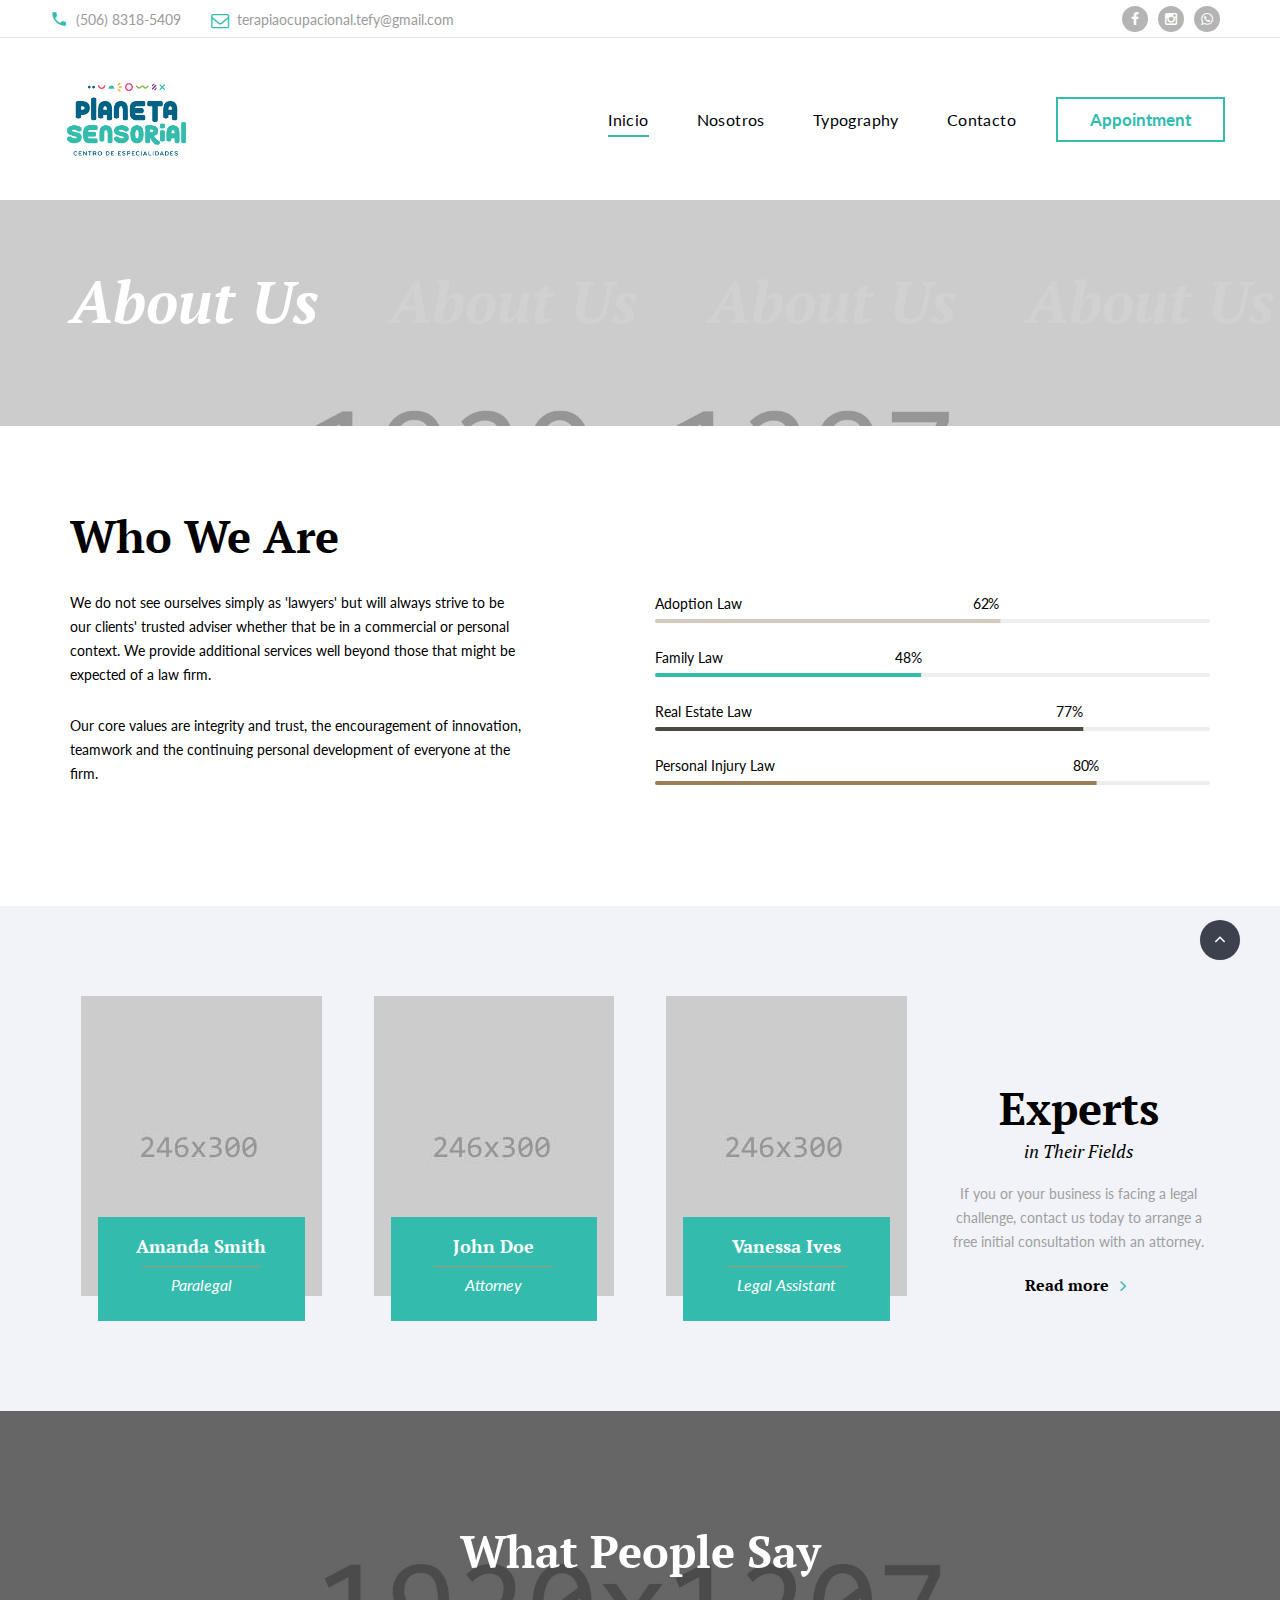
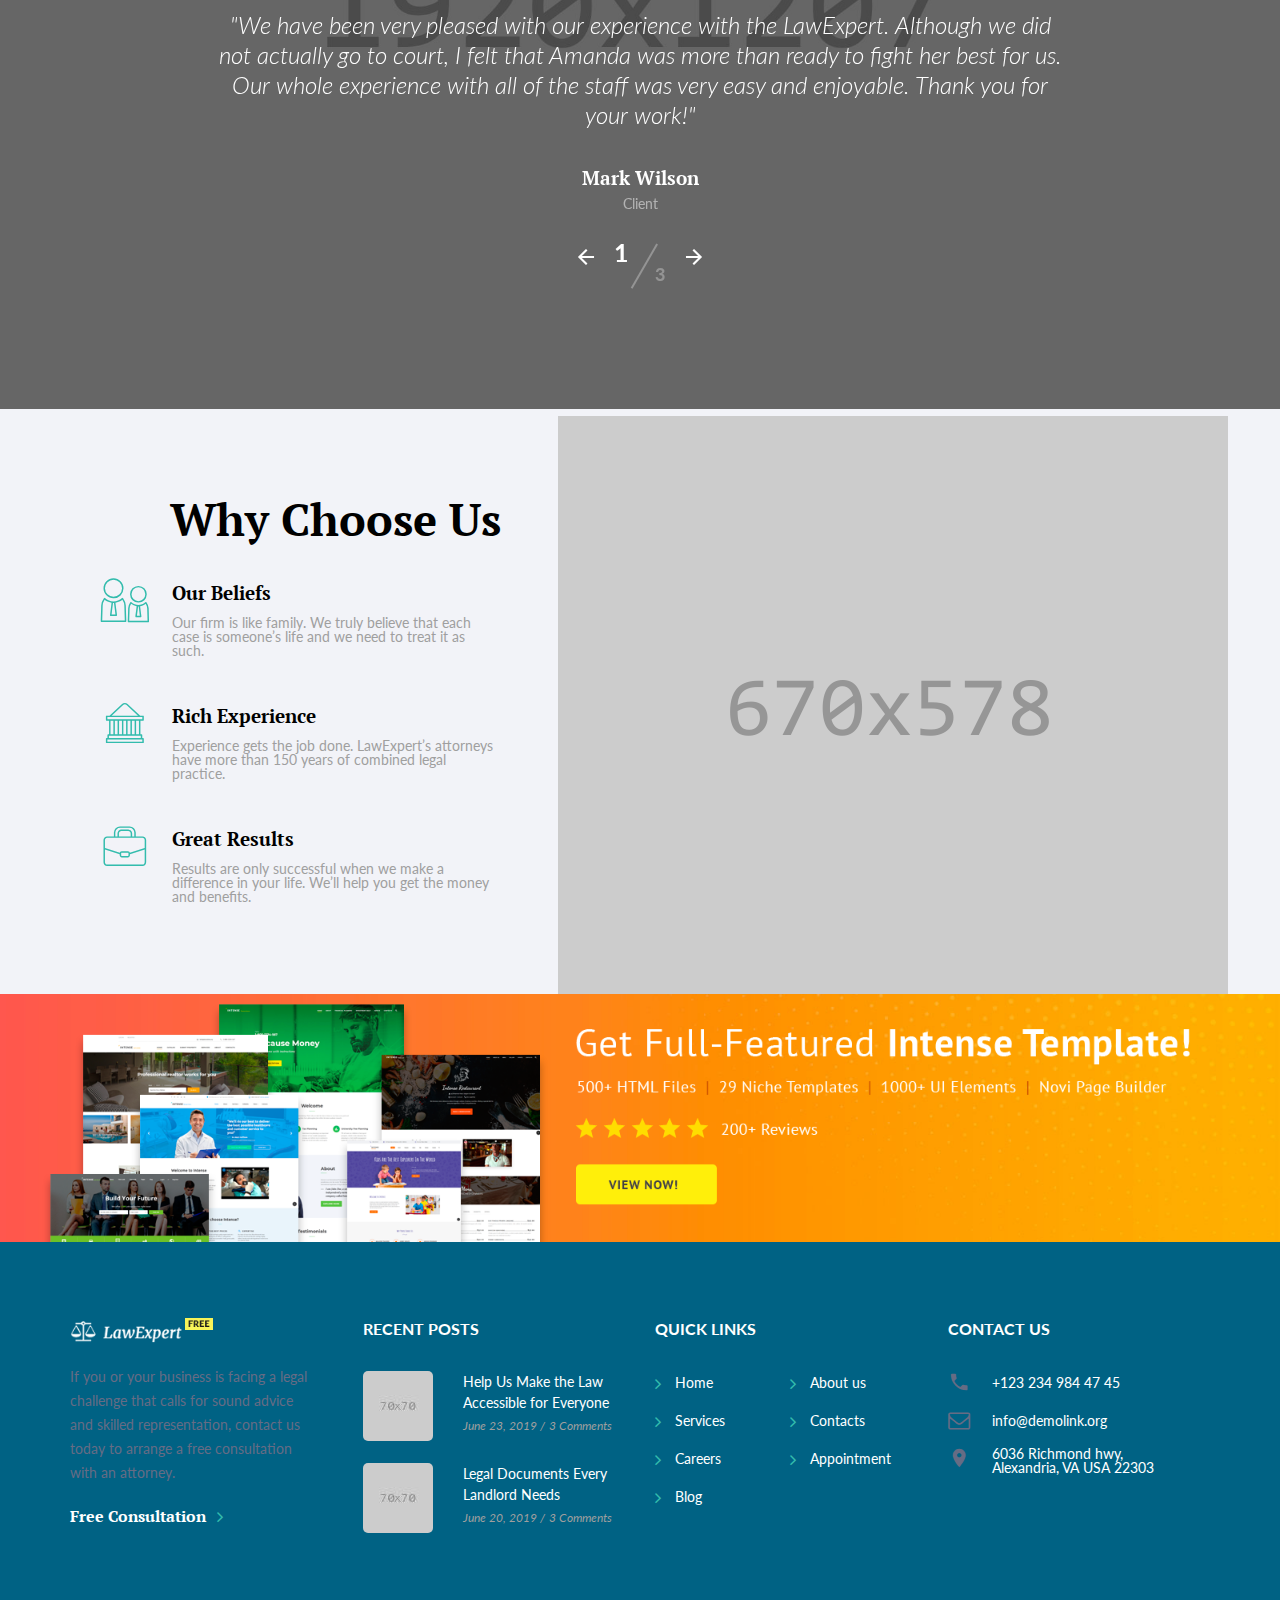
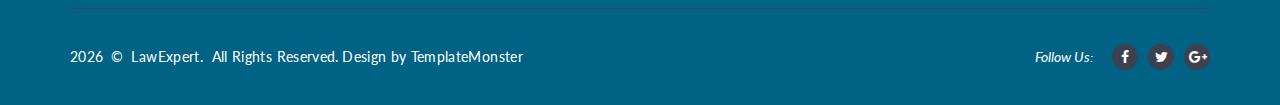
<file: about-us.html>
<!DOCTYPE html>
<html class="wide wow-animation" lang="en">
  <head>
    <title>About Us</title>
    <meta name="format-detection" content="telephone=no">
    <meta name="viewport" content="width=device-width, height=device-height, initial-scale=1.0, maximum-scale=1.0, user-scalable=0">
    <meta http-equiv="X-UA-Compatible" content="IE=edge">
    <meta charset="utf-8">
    <link rel="icon" href="images/PS-favicon.ico" type="image/x-icon">
    <link rel="stylesheet" type="text/css" href="//fonts.googleapis.com/css?family=PT+Serif:400,700,400italic,700italic%7CLato:300,300italic,400,400italic,700,900%7CMerriweather:700italic">
    <link rel="stylesheet" href="css/fonts.css">
    <link rel="stylesheet" href="css/bootstrap.css">
    <link rel="stylesheet" href="css/style.css">
		<!--[if lt IE 10]>
    <div style="background: #212121; padding: 10px 0; box-shadow: 3px 3px 5px 0 rgba(0,0,0,.3); clear: both; text-align:center; position: relative; z-index:1;"><a href="http://windows.microsoft.com/en-US/internet-explorer/"><img src="images/ie8-panel/warning_bar_0000_us.jpg" border="0" height="42" width="820" alt="You are using an outdated browser. For a faster, safer browsing experience, upgrade for free today."></a></div>
    <script src="js/html5shiv.min.js"></script>
		<![endif]-->
  </head>
  <body>
    <div class="preloader">
      <div class="preloader-body">
        <div class="cssload-container">
          <div class="cssload-speeding-wheel"> </div>
        </div>
        <p>Loading...</p>
      </div>
    </div>
    <div class="page">
      <header class="page-head">
        <div class="rd-navbar-wrap">
          <nav class="rd-navbar rd-navbar-default" data-layout="rd-navbar-fixed" data-sm-layout="rd-navbar-fixed" data-md-layout="rd-navbar-fixed" data-md-device-layout="rd-navbar-fixed" data-lg-layout="rd-navbar-fixed" data-lg-device-layout="rd-navbar-fixed" data-xl-layout="rd-navbar-static" data-xl-device-layout="rd-navbar-static" data-xxl-layout="rd-navbar-static" data-xxl-device-layout="rd-navbar-static" data-lg-stick-up-offset="53px" data-xl-stick-up-offset="53px" data-xxl-stick-up-offset="53px" data-lg-stick-up="true" data-xl-stick-up="true" data-xxl-stick-up="true">
            <div class="rd-navbar-inner">
              <div class="rd-navbar-aside-wrap">
                <div class="rd-navbar-aside">
                  <div class="rd-navbar-aside-toggle" data-rd-navbar-toggle=".rd-navbar-aside"><span></span></div>
                  <div class="rd-navbar-aside-content">
                    <ul class="rd-navbar-aside-group list-units">
                      <li>
                        <div class="unit unit-horizontal unit-spacing-xs align-items-center">
                          <div class="unit-left"><span class="novi-icon icon icon-xxs icon-primary material-icons-phone"></span></div>
                          <div class="unit-body"><a class="link-dusty-gray" href="tel:#">(506) 8318-5409</a></div>
                        </div>
                      </li>
                      <li>
                        <div class="unit unit-horizontal unit-spacing-xs align-items-center">
                          <div class="unit-left"><span class="novi-icon icon icon-xxs icon-primary fa-envelope-o"></span></div>
                          <div class="unit-body"><a class="link-dusty-gray" href="mailto:#">terapiaocupacional.tefy@gmail.com</a></div>
                        </div>
                      </li>
                    </ul>
                    <div class="rd-navbar-aside-group">
                      <ul class="list-inline list-inline-reset">
                        <li><a class="novi-icon icon icon-circle icon-nobel-filled icon-xxs-smaller fa fa-facebook" href="https://www.facebook.com/planetasensorialcr" target="_blank"></a></li>
                        <li><a class="novi-icon icon icon-circle icon-nobel-filled icon-xxs-smaller fa fa-instagram" href="https://www.instagram.com/planetasensorialcr/" target="_blank"></a></li>
                        <li><a class="novi-icon icon icon-circle icon-nobel-filled icon-xxs-smaller fa fa-whatsapp" href="https://api.whatsapp.com/send?phone=50683185409" target="_blank"></a></li>
                      </ul>
                    </div>
                  </div>
                </div>
              </div>
              <div class="rd-navbar-group">
                <div class="rd-navbar-panel">
                  <button class="rd-navbar-toggle" data-rd-navbar-toggle=".rd-navbar-nav-wrap"><span></span></button><a class="rd-navbar-brand brand" href="index.html"><img src="images/PS-logo-terapias.png" alt="" width="143" height="27"/></a>
                </div>
                <div class="rd-navbar-nav-wrap">
                  <div class="rd-navbar-nav-inner">
                    <div class="rd-navbar-btn-wrap"><a class="button button-smaller button-primary-outline" href="#">Appointment</a></div>
                    <ul class="rd-navbar-nav">
                      <li class="active"><a href="index.html">Inicio</a>
                      </li>
                      <li><a href="about-us.html">Nosotros</a>
                      </li>
                      <li><a href="typography.html">Typography</a>
                      </li>
                      <li><a href="contact-us.html">Contacto</a>
                      </li>
                    </ul>
                  </div>
                </div>
              </div>
            </div>
          </nav>
        </div>
      </header>

      <section class="section-30 section-md-40 section-lg-66 section-xl-bottom-90 bg-gray-dark page-title-wrap" style="background-image: url(images/bg-image-1.jpg);">
        <div class="container">
          <div class="page-title">
            <h2>About Us</h2>
          </div>
        </div>
      </section>

      <section class="section-66 section-md-90 section-xl-bottom-120">
        <div class="container">
          <h3>Who We Are</h3>
          <div class="row row-40 justify-content-xl-between align-items-lg-center">
            <div class="col-md-6 col-xl-5 text-secondary">
              <div class="inset-md-right-15 inset-xl-right-0">
                <p>We do not see ourselves simply as 'lawyers' but will always strive to be our clients' trusted adviser whether that be in a commercial or personal context. We provide additional services well beyond those that might be expected of a law firm.</p>
                <p>
                  Our core values are integrity and trust, the encouragement of innovation, teamwork and the continuing personal development of everyone at the firm.
                  
                </p>
              </div>
            </div>
            <div class="col-md-6">
              <ul class="list-progress">
                <li>
                  <p class="animated fadeIn">Adoption Law</p>
                  <div class="progress-bar-js progress-bar-horizontal progress-bar-sisal" data-value="70" data-stroke="4" data-easing="linear" data-counter="true" data-duration="1000" data-trail="100"></div>
                </li>
                <li>
                  <p class="animated fadeIn">Family Law</p>
                  <div class="progress-bar-js progress-bar-horizontal progress-bar-laser" data-value="54" data-stroke="4" data-easing="linear" data-counter="true" data-duration="1000" data-trail="100"></div>
                </li>
                <li>
                  <p class="animated fadeIn">Real Estate Law</p>
                  <div class="progress-bar-js progress-bar-horizontal progress-bar-fuscous-gray" data-value="87" data-stroke="4" data-easing="linear" data-counter="true" data-duration="1000" data-trail="100"></div>
                </li>
                <li>
                  <p class="animated fadeIn">Personal Injury Law</p>
                  <div class="progress-bar-js progress-bar-horizontal progress-bar-leather" data-value="90" data-stroke="4" data-easing="linear" data-counter="true" data-duration="1000" data-trail="100"></div>
                </li>
              </ul>
            </div>
          </div>
        </div>
      </section>

      <section class="section-60 section-lg-90 bg-whisper">
        <div class="container">
          <div class="row row-40 align-items-sm-end">
            <div class="col-sm-6 col-md-4 col-lg-3">
              <div class="thumbnail-variant-2-wrap">
                <div class="thumbnail thumbnail-variant-2">
                  <figure class="thumbnail-image"><img src="images/team-9-246x300.jpg" alt="" width="246" height="300"/>
                  </figure>
                  <div class="thumbnail-inner">
                    <div class="link-group"><span class="novi-icon icon icon-xxs icon-primary material-icons-local_phone"></span><a class="link-white" href="tel:#">+1 (409) 987–5874</a></div>
                    <div class="link-group"><span class="novi-icon icon icon-xxs icon-primary fa-envelope-o"></span><a class="link-white" href="mailto:#">info@demolink.org</a></div>
                  </div>
                  <div class="thumbnail-caption">
                    <p class="text-header"><a href="#">Amanda Smith</a></p>
                    <div class="divider divider-md bg-teak"></div>
                    <p class="text-caption">Paralegal</p>
                  </div>
                </div>
              </div>
            </div>
            <div class="col-sm-6 col-md-4 col-lg-3">
              <div class="thumbnail-variant-2-wrap">
                <div class="thumbnail thumbnail-variant-2">
                  <figure class="thumbnail-image"><img src="images/team-10-246x300.jpg" alt="" width="246" height="300"/>
                  </figure>
                  <div class="thumbnail-inner">
                    <div class="link-group"><span class="novi-icon icon icon-xxs icon-primary material-icons-local_phone"></span><a class="link-white" href="tel:#">+1 (409) 987–5874</a></div>
                    <div class="link-group"><span class="novi-icon icon icon-xxs icon-primary fa-envelope-o"></span><a class="link-white" href="mailto:#">info@demolink.org</a></div>
                  </div>
                  <div class="thumbnail-caption">
                    <p class="text-header"><a href="#">John Doe</a></p>
                    <div class="divider divider-md bg-teak"></div>
                    <p class="text-caption">Attorney</p>
                  </div>
                </div>
              </div>
            </div>
            <div class="col-sm-6 col-md-4 col-lg-3">
              <div class="thumbnail-variant-2-wrap">
                <div class="thumbnail thumbnail-variant-2">
                  <figure class="thumbnail-image"><img src="images/team-11-246x300.jpg" alt="" width="246" height="300"/>
                  </figure>
                  <div class="thumbnail-inner">
                    <div class="link-group"><span class="novi-icon icon icon-xxs icon-primary material-icons-local_phone"></span><a class="link-white" href="tel:#">+1 (409) 987–5874</a></div>
                    <div class="link-group"><span class="novi-icon icon icon-xxs icon-primary fa-envelope-o"></span><a class="link-white" href="mailto:#">info@demolink.org</a></div>
                  </div>
                  <div class="thumbnail-caption">
                    <p class="text-header"><a href="#">Vanessa Ives</a></p>
                    <div class="divider divider-md bg-teak"></div>
                    <p class="text-caption">Legal Assistant</p>
                  </div>
                </div>
              </div>
            </div>
            <div class="col-sm-6 col-md-12 col-lg-3 text-center">
              <div class="block-wrap-1">
                <div class="block-number">06</div>
                <h3 class="text-normal">Experts</h3>
                <p class="h5 h5-smaller text-style-4">in Their Fields</p>
                <p>If you or your business is facing a legal challenge, contact us today to arrange a free initial consultation with an attorney.</p><a class="link link-group link-group-animated link-bold link-secondary" href="#"><span>Read more</span><span class="novi-icon icon icon-xxs icon-primary fa fa-angle-right"></span></a>
              </div>
            </div>
          </div>
        </div>
      </section>

      <section class="section parallax-container bg-black" data-parallax-img="images/clients-testimonials-parallax-1.jpg">
        <div class="parallax-content">
          <div class="section-60 section-md-90 section-xl-120">
            <div class="container text-center">
              <div class="row row-40 justify-content-lg-center">
                <div class="col-sm-12">
                  <h3>What People Say</h3>
                </div>
                <div class="col-lg-11 col-xl-9">
                  <div class="owl-carousel-inverse">
                    <div class="owl-carousel owl-nav-position-numbering" data-autoplay="true" data-items="1" data-stage-padding="0" data-loop="false" data-margin="30" data-nav="true" data-numbering="#owl-numbering-1" data-animation-in="fadeIn" data-animation-out="fadeOut">
                      <div class="item">
                              <blockquote class="quote-minimal quote-minimal-inverse">
                                <div class="quote-body">
                                  <p>
                                    <q>We have been very pleased with our experience with the LawExpert. Although we did not actually go to court, I felt that Amanda was more than ready to fight her best for us. Our whole experience with all of the staff was very easy and enjoyable. Thank you for your work!</q>
                                  </p>
                                </div>
                                <div class="quote-meta">
                                  <cite>Mark Wilson</cite>
                                  <p class="caption">Client</p>
                                </div>
                              </blockquote>
                      </div>
                      <div class="item">
                              <blockquote class="quote-minimal quote-minimal-inverse">
                                <div class="quote-body">
                                  <p>
                                    <q>I am so glad we chose LawExpert law firm to represent us. We were in a very bad motorcycle accident. We were treated like family and were kept involved every step of the way. Thank you all who were involved in one way or other working our case!</q>
                                  </p>
                                </div>
                                <div class="quote-meta">
                                  <cite>Kate Wilson</cite>
                                  <p class="caption">Client</p>
                                </div>
                              </blockquote>
                      </div>
                      <div class="item">
                              <blockquote class="quote-minimal quote-minimal-inverse">
                                <div class="quote-body">
                                  <p>
                                    <q>John and his staff were great with making us feel comfortable during the process. They kept us updated on our case progress and were very helpful with all of the paperwork we needed to complete. We are very pleased with the outcome of everything.</q>
                                  </p>
                                </div>
                                <div class="quote-meta">
                                  <cite>Sam Cole</cite>
                                  <p class="caption">Client</p>
                                </div>
                              </blockquote>
                      </div>
                    </div>
                    <div class="owl-numbering owl-numbering-default" id="owl-numbering-1">
                      <div class="numbering-current"></div>
                      <div class="numbering-separator"></div>
                      <div class="numbering-count"></div>
                    </div>
                  </div>
                </div>
              </div>
            </div>
          </div>
        </div>
      </section>

      <section class="bg-whisper">
        <div class="container">
          <div class="row align-items-lg-end">
            <div class="offset-md-1 offset-lg-0 col-md-8 col-lg-6 col-xl-5">
              <div class="section-60 section-md-90">
                <div class="inset-md-left-100">
                  <h3>Why Choose Us</h3>
                </div>
                <div class="inset-md-left-30 inset-md-right-30">
                  <ul class="list-xl">
                    <li>
                      <article class="icon-box-horizontal">
                        <div class="unit unit-horizontal unit-spacing-md">
                          <div class="unit-left"><span class="novi-icon icon icon-primary icon-lg mercury-icon-users"></span></div>
                          <div class="unit-body">
                            <h5><a href="#">Our Beliefs</a></h5>
                            <p>Our firm is like family. We truly believe that each case is someone’s life and we need to treat it as such.</p>
                          </div>
                        </div>
                      </article>

                    </li>
                    <li>
                      <article class="icon-box-horizontal">
                        <div class="unit unit-horizontal unit-spacing-md">
                          <div class="unit-left"><span class="novi-icon icon icon-primary icon-lg mercury-icon-lib"></span></div>
                          <div class="unit-body">
                            <h5><a href="#">Rich Experience</a></h5>
                            <p>Experience gets the job done. LawExpert’s attorneys have more than 150 years of combined legal practice.</p>
                          </div>
                        </div>
                      </article>

                    </li>
                    <li>
                      <article class="icon-box-horizontal">
                        <div class="unit unit-horizontal unit-spacing-md">
                          <div class="unit-left"><span class="novi-icon icon icon-primary icon-lg mercury-icon-briefcase"></span></div>
                          <div class="unit-body">
                            <h5><a href="#">Great Results</a></h5>
                            <p>Results are only successful when we  make a difference in your life. We’ll help you get the money and benefits.</p>
                          </div>
                        </div>
                      </article>

                    </li>
                  </ul>
                </div>
              </div>
            </div>
            <div class="col-md-9 col-lg-6 col-xl-7 offset-top-30 offset-md-top-0 d-none d-lg-block">
              <div class="image-wrap-1"><img src="images/about-1-670x578.png" alt="" width="670" height="578"/>
              </div>
            </div>
          </div>
        </div>
      </section>
<a class="section section-banner" href="https://www.templatemonster.com/intense-multipurpose-html-template.html" style="background-image: url(images/banner/background-03-1920x310.jpg); background-image: -webkit-image-set( url(images/banner/background-03-1920x310.jpg) 1x, url(images/banner/background-03-3840x620.jpg) 2x )"><img src="images/banner/foreground-03-1600x310.png" srcset="images/banner/foreground-03-1600x310.png 1x, images/banner/foreground-03-3200x620.png 2x" alt="" width="1600" height="310"></a>
      <footer class="page-foot bg-ebony-clay">
        <div class="section-40 section-md-75">
          <div class="container">
            <div class="row justify-content-sm-center">
              <div class="col-sm-9 col-md-11 col-xl-12">
                <div class="row row-50">
                  <div class="col-md-6 col-lg-10 col-xl-3">
                    <div class="inset-xl-right-20" style="max-width: 510px;"><a class="brand" href="index.html"><img src="images/logo-inverse-143x28.png" alt="" width="143" height="28"/></a>
                      <p>
                        If you or your business is facing a legal
                        challenge that calls for sound advice and skilled representation, contact us today to arrange a free  consultation with an attorney.
                      </p><a class="link link-group link-group-animated link-bold link-white" href="#"><span>Free Consultation</span><span class="novi-icon icon icon-xxs icon-primary fa fa-angle-right"></span></a>
                    </div>
                  </div>
                  <div class="col-md-6 col-lg-4 col-xl-3">
                    <p class="h7">Recent Posts</p>
                          <article class="post post-preview post-preview-inverse"><a href="#">
                              <div class="unit unit-horizontal unit-spacing-lg">
                                <div class="unit-left">
                                  <figure class="post-image"><img src="images/post-preview-4-70x70.jpg" alt="" width="70" height="70"/>
                                  </figure>
                                </div>
                                <div class="unit-body">
                                  <div class="post-header">
                                    <p>Help Us Make the Law Accessible for Everyone</p>
                                  </div>
                                  <div class="post-meta">
                                    <ul class="list-meta">
                                      <li>
                                        <time datetime="2019-06-23">June 23, 2019 </time>
                                      </li>
                                      <li>3 Comments</li>
                                    </ul>
                                  </div>
                                </div>
                              </div></a></article>
                          <article class="post post-preview post-preview-inverse"><a href="#">
                              <div class="unit unit-horizontal unit-spacing-lg">
                                <div class="unit-left">
                                  <figure class="post-image"><img src="images/post-preview-5-70x70.jpg" alt="" width="70" height="70"/>
                                  </figure>
                                </div>
                                <div class="unit-body">
                                  <div class="post-header">
                                    <p>Legal Documents Every Landlord Needs </p>
                                  </div>
                                  <div class="post-meta">
                                    <ul class="list-meta">
                                      <li>
                                        <time datetime="2019-06-23">June 20, 2019</time>
                                      </li>
                                      <li>3 Comments</li>
                                    </ul>
                                  </div>
                                </div>
                              </div></a></article>
                  </div>
                  <div class="col-md-6 col-lg-4 col-xl-3">
                    <p class="h7">Quick links</p>
                    <div class="row" style="max-width: 270px;">
                      <div class="col-6">
                        <ul class="list-marked-variant-2">
                          <li><a href="index.html">Home</a></li>
                          <li><a href="#">Services</a></li>
                          <li><a href="#">Careers</a></li>
                          <li><a href="#">Blog</a></li>
                        </ul>
                      </div>
                      <div class="col-6">
                        <ul class="list-marked-variant-2">
                          <li><a href="about-us.html">About us</a></li>
                          <li><a href="contact-us.html">Contacts</a></li>
                          <li><a href="#">Appointment</a></li>
                        </ul>
                      </div>
                    </div>
                  </div>
                  <div class="col-md-6 col-lg-4 col-xl-3">
                    <p class="h7">Contact us</p>
                    <address class="contact-info text-left">
                      <div class="unit unit-horizontal unit-spacing-md align-items-center">
                        <div class="unit-left"><span class="novi-icon icon icon-xs icon-storm-gray material-icons-phone"></span></div>
                        <div class="unit-body"><a class="link-white" href="tel:#">+123 234 984 47 45</a></div>
                      </div>
                      <div class="unit unit-horizontal unit-spacing-md align-items-center">
                        <div class="unit-left"><span class="novi-icon icon icon-xs icon-storm-gray fa fa-envelope-o"></span></div>
                        <div class="unit-body"><a class="link-white" href="mailto:#">info@demolink.org</a></div>
                      </div>
                      <div class="unit unit-horizontal unit-spacing-md">
                        <div class="unit-left"><span class="novi-icon icon icon-xs icon-storm-gray material-icons-place"></span></div>
                        <div class="unit-body"><a class="link-white d-inline" href="#">6036 Richmond hwy,<br>Alexandria, VA USA 22303</a></div>
                      </div>
                    </address>
                  </div>
                </div>
              </div>
            </div>
          </div>
        </div>
        <div class="container">
          <hr>
        </div>
        <div class="section-35">
          <div class="container text-center">
            <div class="row row-15 flex-md-row-reverse justify-content-md-between align-items-md-center">
              <div class="col-md-6 text-md-right">
                <div class="group-sm group-middle">
                  <p class="font-italic text-white">Follow Us:</p>
                  <ul class="list-inline list-inline-reset">
                    <li><a class="novi-icon icon icon-circle icon-bright-gray-filled icon-xxs-smaller fa fa-facebook" href="#"></a></li>
                    <li><a class="novi-icon icon icon-circle icon-bright-gray-filled icon-xxs-smaller fa fa-twitter" href="#"></a></li>
                    <li><a class="novi-icon icon icon-circle icon-bright-gray-filled icon-xxs-smaller fa fa-google-plus" href="#"></a></li>
                  </ul>
                </div>
              </div>
              <div class="col-md-6 text-md-left">
                <p class="rights text-white"><span class="copyright-year"></span><span>&nbsp;&#169;&nbsp;</span><span>LawExpert.&nbsp; All Rights Reserved.</span>Design&nbsp;by&nbsp;<a href="https://www.templatemonster.com">TemplateMonster</a></p>
              </div>
            </div>
          </div>
        </div>
      </footer>

    </div>
    <div class="snackbars" id="form-output-global"></div>
    <script src="js/core.min.js"></script>
    <script src="js/script.js"></script>
  </body>
</html>
</file>
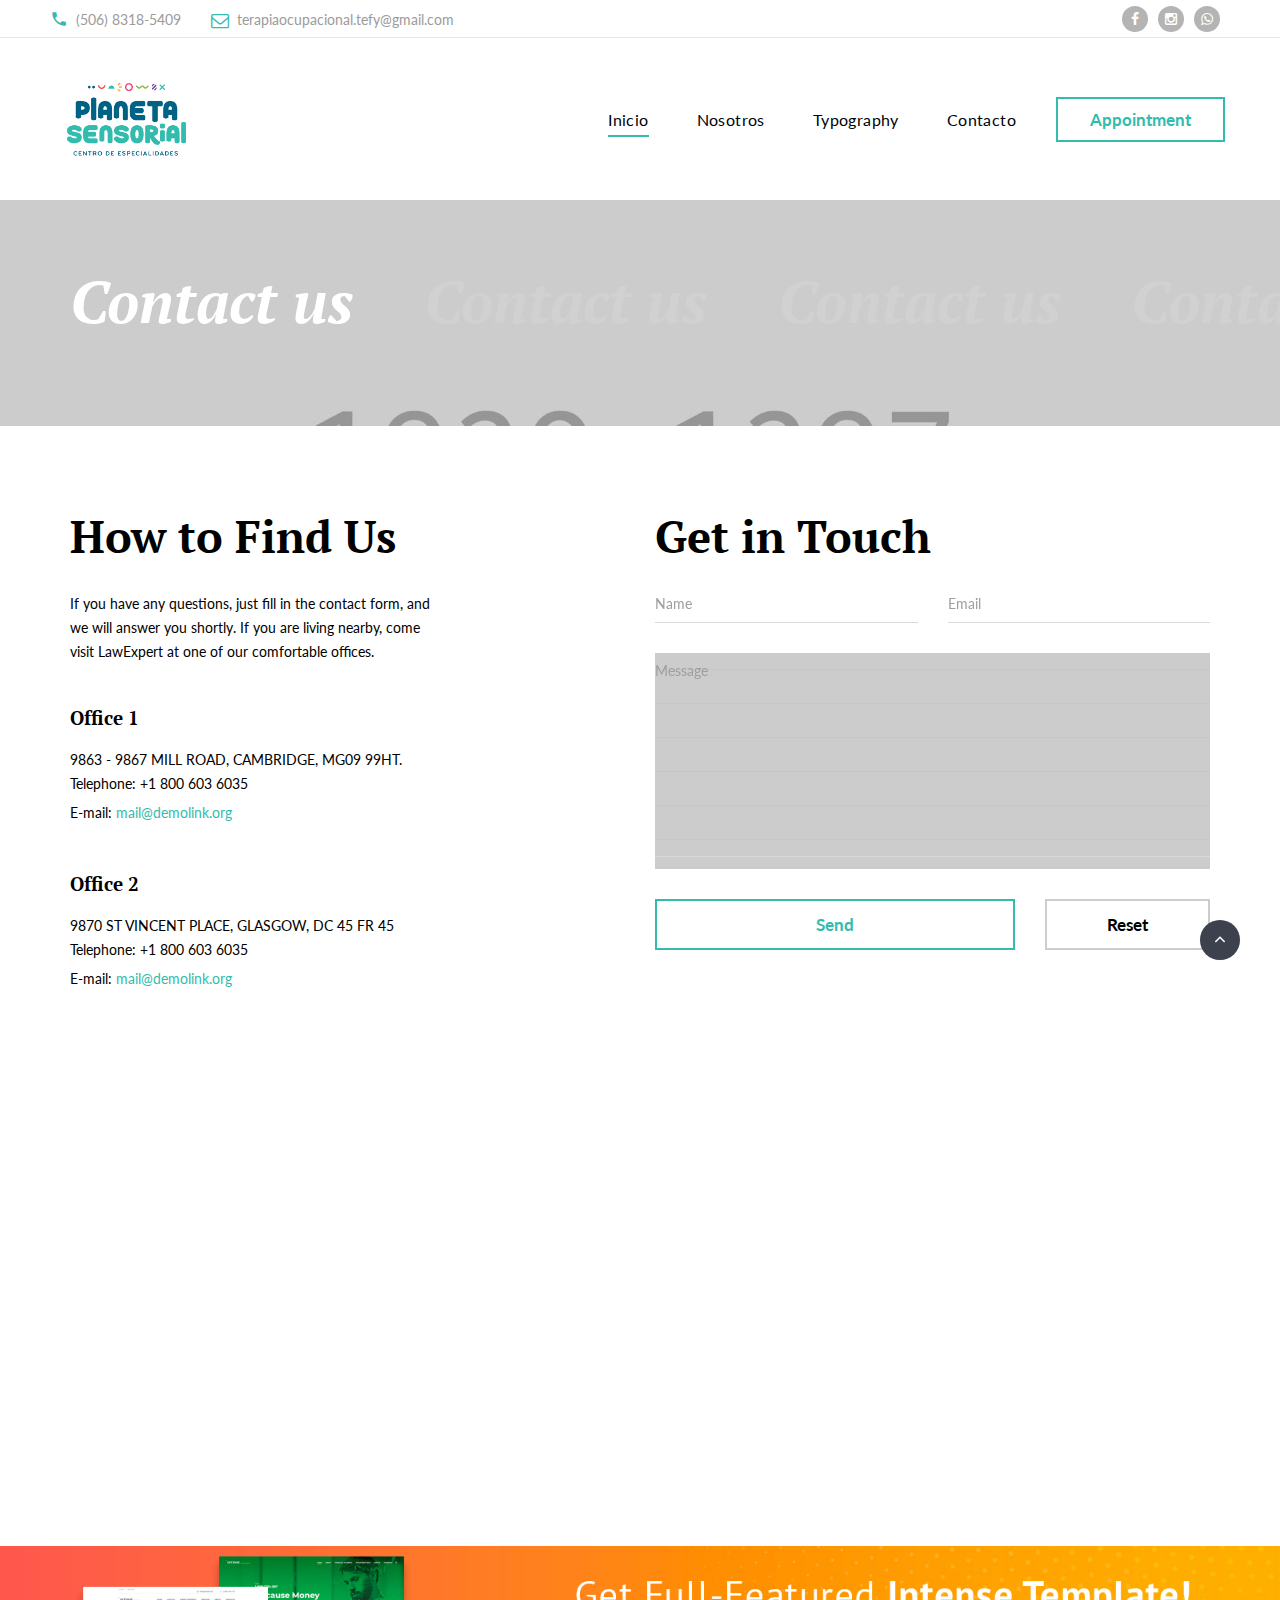
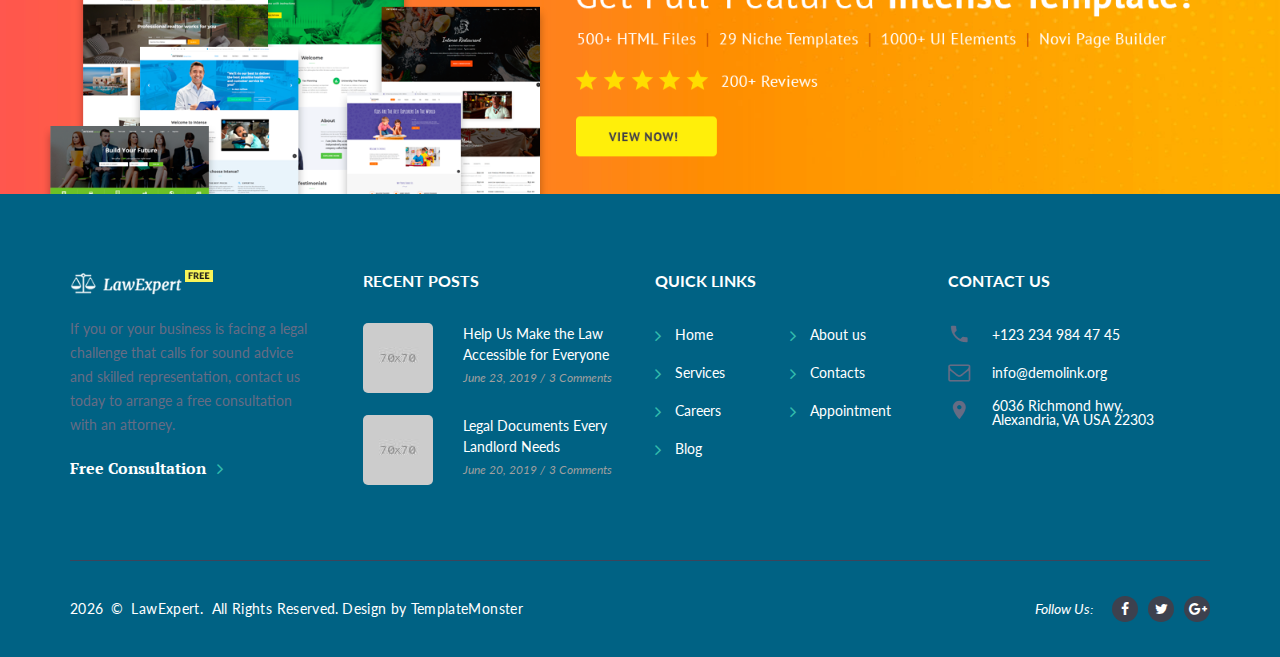
<file: contact-us.html>
<!DOCTYPE html>
<html class="wide wow-animation" lang="en">
  <head>
    <title>Contact us</title>
    <meta name="format-detection" content="telephone=no">
    <meta name="viewport" content="width=device-width, height=device-height, initial-scale=1.0, maximum-scale=1.0, user-scalable=0">
    <meta http-equiv="X-UA-Compatible" content="IE=edge">
    <meta charset="utf-8">
    <link rel="icon" href="images/PS-favicon.ico" type="image/x-icon">
    <link rel="stylesheet" type="text/css" href="//fonts.googleapis.com/css?family=PT+Serif:400,700,400italic,700italic%7CLato:300,300italic,400,400italic,700,900%7CMerriweather:700italic">
    <link rel="stylesheet" href="css/fonts.css">
    <link rel="stylesheet" href="css/bootstrap.css">
    <link rel="stylesheet" href="css/style.css">
		<!--[if lt IE 10]>
    <div style="background: #212121; padding: 10px 0; box-shadow: 3px 3px 5px 0 rgba(0,0,0,.3); clear: both; text-align:center; position: relative; z-index:1;"><a href="http://windows.microsoft.com/en-US/internet-explorer/"><img src="images/ie8-panel/warning_bar_0000_us.jpg" border="0" height="42" width="820" alt="You are using an outdated browser. For a faster, safer browsing experience, upgrade for free today."></a></div>
    <script src="js/html5shiv.min.js"></script>
		<![endif]-->
  </head>
  <body>
    <div class="preloader">
      <div class="preloader-body">
        <div class="cssload-container">
          <div class="cssload-speeding-wheel"> </div>
        </div>
        <p>Loading...</p>
      </div>
    </div>
    <div class="page">
      <header class="page-head">
        <div class="rd-navbar-wrap">
          <nav class="rd-navbar rd-navbar-default" data-layout="rd-navbar-fixed" data-sm-layout="rd-navbar-fixed" data-md-layout="rd-navbar-fixed" data-md-device-layout="rd-navbar-fixed" data-lg-layout="rd-navbar-fixed" data-lg-device-layout="rd-navbar-fixed" data-xl-layout="rd-navbar-static" data-xl-device-layout="rd-navbar-static" data-xxl-layout="rd-navbar-static" data-xxl-device-layout="rd-navbar-static" data-lg-stick-up-offset="53px" data-xl-stick-up-offset="53px" data-xxl-stick-up-offset="53px" data-lg-stick-up="true" data-xl-stick-up="true" data-xxl-stick-up="true">
            <div class="rd-navbar-inner">
              <div class="rd-navbar-aside-wrap">
                <div class="rd-navbar-aside">
                  <div class="rd-navbar-aside-toggle" data-rd-navbar-toggle=".rd-navbar-aside"><span></span></div>
                  <div class="rd-navbar-aside-content">
                    <ul class="rd-navbar-aside-group list-units">
                      <li>
                        <div class="unit unit-horizontal unit-spacing-xs align-items-center">
                          <div class="unit-left"><span class="novi-icon icon icon-xxs icon-primary material-icons-phone"></span></div>
                          <div class="unit-body"><a class="link-dusty-gray" href="tel:#">(506) 8318-5409</a></div>
                        </div>
                      </li>
                      <li>
                        <div class="unit unit-horizontal unit-spacing-xs align-items-center">
                          <div class="unit-left"><span class="novi-icon icon icon-xxs icon-primary fa-envelope-o"></span></div>
                          <div class="unit-body"><a class="link-dusty-gray" href="mailto:#">terapiaocupacional.tefy@gmail.com</a></div>
                        </div>
                      </li>
                    </ul>
                    <div class="rd-navbar-aside-group">
                      <ul class="list-inline list-inline-reset">
                        <li><a class="novi-icon icon icon-circle icon-nobel-filled icon-xxs-smaller fa fa-facebook" href="https://www.facebook.com/planetasensorialcr" target="_blank"></a></li>
                        <li><a class="novi-icon icon icon-circle icon-nobel-filled icon-xxs-smaller fa fa-instagram" href="https://www.instagram.com/planetasensorialcr/" target="_blank"></a></li>
                        <li><a class="novi-icon icon icon-circle icon-nobel-filled icon-xxs-smaller fa fa-whatsapp" href="https://api.whatsapp.com/send?phone=50683185409" target="_blank"></a></li>
                      </ul>
                    </div>
                  </div>
                </div>
              </div>
              <div class="rd-navbar-group">
                <div class="rd-navbar-panel">
                  <button class="rd-navbar-toggle" data-rd-navbar-toggle=".rd-navbar-nav-wrap"><span></span></button><a class="rd-navbar-brand brand" href="index.html"><img src="images/PS-logo-terapias.png" alt="" width="143" height="27"/></a>
                </div>
                <div class="rd-navbar-nav-wrap">
                  <div class="rd-navbar-nav-inner">
                    <div class="rd-navbar-btn-wrap"><a class="button button-smaller button-primary-outline" href="#">Appointment</a></div>
                    <ul class="rd-navbar-nav">
                      <li class="active"><a href="index.html">Inicio</a>
                      </li>
                      <li><a href="about-us.html">Nosotros</a>
                      </li>
                      <li><a href="typography.html">Typography</a>
                      </li>
                      <li><a href="contact-us.html">Contacto</a>
                      </li>
                    </ul>
                  </div>
                </div>
              </div>
            </div>
          </nav>
        </div>
      </header>

      <section class="section-30 section-md-40 section-lg-66 section-xl-bottom-90 bg-gray-dark page-title-wrap" style="background-image: url(images/bg-image-1.jpg);">
        <div class="container">
          <div class="page-title">
            <h2>Contact us</h2>
          </div>
        </div>
      </section>

      <section class="section-60 section-md-top-90 section-md-bottom-100">
        <div class="container">
          <div class="row row-50 justify-content-lg-between">
            <div class="col-lg-5 col-xl-4">
              <div class="inset-lg-right-15 inset-xl-right-0">
                <div class="row row-30 row-md-40">
                  <div class="col-md-10 col-lg-12">
                    <h3>How to Find Us</h3>
                    <p class="text-secondary">
                      If you have any questions, just fill in the contact form, and we will answer you shortly. If you are living nearby, come visit LawExpert at one of our comfortable offices.
                      
                    </p>
                  </div>
                  <div class="col-md-6 col-lg-12">
                    <h5>Office 1</h5>
                    <address class="contact-info">
                      <p class="text-uppercase">9863 - 9867 MILL ROAD, CAMBRIDGE, MG09 99HT.</p>
                      <dl class="list-terms-inline">
                        <dt>Telephone</dt>
                        <dd><a class="link-secondary" href="tel:#">+1 800 603 6035</a></dd>
                      </dl>
                      <dl class="list-terms-inline">
                        <dt>E-mail</dt>
                        <dd><a class="link-primary" href="mailto:#">mail@demolink.org</a></dd>
                      </dl>
                    </address>
                  </div>
                  <div class="col-md-6 col-lg-12">
                    <h5>Office 2</h5>
                    <address class="contact-info">
                      <p class="text-uppercase">9870 ST VINCENT PLACE, GLASGOW, DC 45 FR 45</p>
                      <dl class="list-terms-inline">
                        <dt>Telephone</dt>
                        <dd><a class="link-secondary" href="tel:#">+1 800 603 6035</a></dd>
                      </dl>
                      <dl class="list-terms-inline">
                        <dt>E-mail</dt>
                        <dd><a class="link-primary" href="mailto:#">mail@demolink.org</a></dd>
                      </dl>
                    </address>
                  </div>
                </div>
              </div>
            </div>
            <div class="col-lg-7 col-xl-6">
              <h3>Get in Touch</h3>
              <form class="rd-mailform form-modern" data-form-output="form-output-global" data-form-type="contact" method="post" action="bat/rd-mailform.php">
                <div class="row row-30">
                  <div class="col-md-6">
                    <div class="form-wrap">
                      <input class="form-input" id="contact-name" type="text" name="name" data-constraints="@Required">
                      <label class="form-label" for="contact-name">Name</label>
                    </div>
                  </div>
                  <div class="col-md-6">
                    <div class="form-wrap">
                      <input class="form-input" id="contact-email" type="email" name="email" data-constraints="@Email @Required">
                      <label class="form-label" for="contact-email">Email</label>
                    </div>
                  </div>
                  <div class="col-sm-12">
                    <div class="form-wrap">
                      <div class="textarea-lined-wrap">
                        <textarea class="form-input" id="contact-message" name="message" data-constraints="@Required"></textarea>
                        <label class="form-label" for="contact-message">Message</label>
                      </div>
                    </div>
                  </div>
                  <div class="col-12">
                    <div class="row row-30 row-sm-0">
                      <div class="col-sm-8">
                        <button class="button button-primary button-block" type="submit">Send</button>
                      </div>
                      <div class="col-sm-4">
                        <button class="button button-silver-outline button-block" type="reset">Reset</button>
                      </div>
                    </div>
                  </div>
                </div>
              </form>
            </div>
          </div>
        </div>
      </section>

      <section>
        <div class="google-map-container" data-zoom="5" data-center="9870 St Vincent Place, Glasgow, DC 45 Fr 45." data-styles="[{&quot;featureType&quot;:&quot;administrative&quot;,&quot;elementType&quot;:&quot;all&quot;,&quot;stylers&quot;:[{&quot;visibility&quot;:&quot;on&quot;},{&quot;lightness&quot;:33}]},{&quot;featureType&quot;:&quot;landscape&quot;,&quot;elementType&quot;:&quot;all&quot;,&quot;stylers&quot;:[{&quot;color&quot;:&quot;#f2e5d4&quot;}]},{&quot;featureType&quot;:&quot;poi.park&quot;,&quot;elementType&quot;:&quot;geometry&quot;,&quot;stylers&quot;:[{&quot;color&quot;:&quot;#c5dac6&quot;}]},{&quot;featureType&quot;:&quot;poi.park&quot;,&quot;elementType&quot;:&quot;labels&quot;,&quot;stylers&quot;:[{&quot;visibility&quot;:&quot;on&quot;},{&quot;lightness&quot;:20}]},{&quot;featureType&quot;:&quot;road&quot;,&quot;elementType&quot;:&quot;all&quot;,&quot;stylers&quot;:[{&quot;lightness&quot;:20}]},{&quot;featureType&quot;:&quot;road.highway&quot;,&quot;elementType&quot;:&quot;geometry&quot;,&quot;stylers&quot;:[{&quot;color&quot;:&quot;#c5c6c6&quot;}]},{&quot;featureType&quot;:&quot;road.arterial&quot;,&quot;elementType&quot;:&quot;geometry&quot;,&quot;stylers&quot;:[{&quot;color&quot;:&quot;#e4d7c6&quot;}]},{&quot;featureType&quot;:&quot;road.local&quot;,&quot;elementType&quot;:&quot;geometry&quot;,&quot;stylers&quot;:[{&quot;color&quot;:&quot;#fbfaf7&quot;}]},{&quot;featureType&quot;:&quot;water&quot;,&quot;elementType&quot;:&quot;all&quot;,&quot;stylers&quot;:[{&quot;visibility&quot;:&quot;on&quot;},{&quot;color&quot;:&quot;#acbcc9&quot;}]}]" data-icon="images/gmap_marker.png" data-icon-active="images/gmap_marker_active.png">
          <div class="google-map"></div>
          <ul class="google-map-markers">
            <li data-location="9870 St Vincent Place, Glasgow, DC 45 Fr 45." data-description="9870 St Vincent Place, Glasgow"></li>
          </ul>
        </div>
      </section>
<a class="section section-banner" href="https://www.templatemonster.com/intense-multipurpose-html-template.html" style="background-image: url(images/banner/background-03-1920x310.jpg); background-image: -webkit-image-set( url(images/banner/background-03-1920x310.jpg) 1x, url(images/banner/background-03-3840x620.jpg) 2x )"><img src="images/banner/foreground-03-1600x310.png" srcset="images/banner/foreground-03-1600x310.png 1x, images/banner/foreground-03-3200x620.png 2x" alt="" width="1600" height="310"></a>
      <footer class="page-foot bg-ebony-clay">
        <div class="section-40 section-md-75">
          <div class="container">
            <div class="row justify-content-sm-center">
              <div class="col-sm-9 col-md-11 col-xl-12">
                <div class="row row-50">
                  <div class="col-md-6 col-lg-10 col-xl-3">
                    <div class="inset-xl-right-20" style="max-width: 510px;"><a class="brand" href="index.html"><img src="images/logo-inverse-143x28.png" alt="" width="143" height="28"/></a>
                      <p>
                        If you or your business is facing a legal
                        challenge that calls for sound advice and skilled representation, contact us today to arrange a free  consultation with an attorney.
                      </p><a class="link link-group link-group-animated link-bold link-white" href="#"><span>Free Consultation</span><span class="novi-icon icon icon-xxs icon-primary fa fa-angle-right"></span></a>
                    </div>
                  </div>
                  <div class="col-md-6 col-lg-4 col-xl-3">
                    <p class="h7">Recent Posts</p>
                          <article class="post post-preview post-preview-inverse"><a href="#">
                              <div class="unit unit-horizontal unit-spacing-lg">
                                <div class="unit-left">
                                  <figure class="post-image"><img src="images/post-preview-4-70x70.jpg" alt="" width="70" height="70"/>
                                  </figure>
                                </div>
                                <div class="unit-body">
                                  <div class="post-header">
                                    <p>Help Us Make the Law Accessible for Everyone</p>
                                  </div>
                                  <div class="post-meta">
                                    <ul class="list-meta">
                                      <li>
                                        <time datetime="2019-06-23">June 23, 2019 </time>
                                      </li>
                                      <li>3 Comments</li>
                                    </ul>
                                  </div>
                                </div>
                              </div></a></article>
                          <article class="post post-preview post-preview-inverse"><a href="#">
                              <div class="unit unit-horizontal unit-spacing-lg">
                                <div class="unit-left">
                                  <figure class="post-image"><img src="images/post-preview-5-70x70.jpg" alt="" width="70" height="70"/>
                                  </figure>
                                </div>
                                <div class="unit-body">
                                  <div class="post-header">
                                    <p>Legal Documents Every Landlord Needs </p>
                                  </div>
                                  <div class="post-meta">
                                    <ul class="list-meta">
                                      <li>
                                        <time datetime="2019-06-23">June 20, 2019</time>
                                      </li>
                                      <li>3 Comments</li>
                                    </ul>
                                  </div>
                                </div>
                              </div></a></article>
                  </div>
                  <div class="col-md-6 col-lg-4 col-xl-3">
                    <p class="h7">Quick links</p>
                    <div class="row" style="max-width: 270px;">
                      <div class="col-6">
                        <ul class="list-marked-variant-2">
                          <li><a href="index.html">Home</a></li>
                          <li><a href="#">Services</a></li>
                          <li><a href="#">Careers</a></li>
                          <li><a href="#">Blog</a></li>
                        </ul>
                      </div>
                      <div class="col-6">
                        <ul class="list-marked-variant-2">
                          <li><a href="about-us.html">About us</a></li>
                          <li><a href="contact-us.html">Contacts</a></li>
                          <li><a href="#">Appointment</a></li>
                        </ul>
                      </div>
                    </div>
                  </div>
                  <div class="col-md-6 col-lg-4 col-xl-3">
                    <p class="h7">Contact us</p>
                    <address class="contact-info text-left">
                      <div class="unit unit-horizontal unit-spacing-md align-items-center">
                        <div class="unit-left"><span class="novi-icon icon icon-xs icon-storm-gray material-icons-phone"></span></div>
                        <div class="unit-body"><a class="link-white" href="tel:#">+123 234 984 47 45</a></div>
                      </div>
                      <div class="unit unit-horizontal unit-spacing-md align-items-center">
                        <div class="unit-left"><span class="novi-icon icon icon-xs icon-storm-gray fa fa-envelope-o"></span></div>
                        <div class="unit-body"><a class="link-white" href="mailto:#">info@demolink.org</a></div>
                      </div>
                      <div class="unit unit-horizontal unit-spacing-md">
                        <div class="unit-left"><span class="novi-icon icon icon-xs icon-storm-gray material-icons-place"></span></div>
                        <div class="unit-body"><a class="link-white d-inline" href="#">6036 Richmond hwy,<br>Alexandria, VA USA 22303</a></div>
                      </div>
                    </address>
                  </div>
                </div>
              </div>
            </div>
          </div>
        </div>
        <div class="container">
          <hr>
        </div>
        <div class="section-35">
          <div class="container text-center">
            <div class="row row-15 flex-md-row-reverse justify-content-md-between align-items-md-center">
              <div class="col-md-6 text-md-right">
                <div class="group-sm group-middle">
                  <p class="font-italic text-white">Follow Us:</p>
                  <ul class="list-inline list-inline-reset">
                    <li><a class="novi-icon icon icon-circle icon-bright-gray-filled icon-xxs-smaller fa fa-facebook" href="#"></a></li>
                    <li><a class="novi-icon icon icon-circle icon-bright-gray-filled icon-xxs-smaller fa fa-twitter" href="#"></a></li>
                    <li><a class="novi-icon icon icon-circle icon-bright-gray-filled icon-xxs-smaller fa fa-google-plus" href="#"></a></li>
                  </ul>
                </div>
              </div>
              <div class="col-md-6 text-md-left">
                <p class="rights text-white"><span class="copyright-year"></span><span>&nbsp;&#169;&nbsp;</span><span>LawExpert.&nbsp; All Rights Reserved.</span>Design&nbsp;by&nbsp;<a href="https://www.templatemonster.com">TemplateMonster</a></p>
              </div>
            </div>
          </div>
        </div>
      </footer>

    </div>
    <div class="snackbars" id="form-output-global"></div>
    <script src="js/core.min.js"></script>
    <script src="js/script.js"></script>
  </body>
</html>
</file>
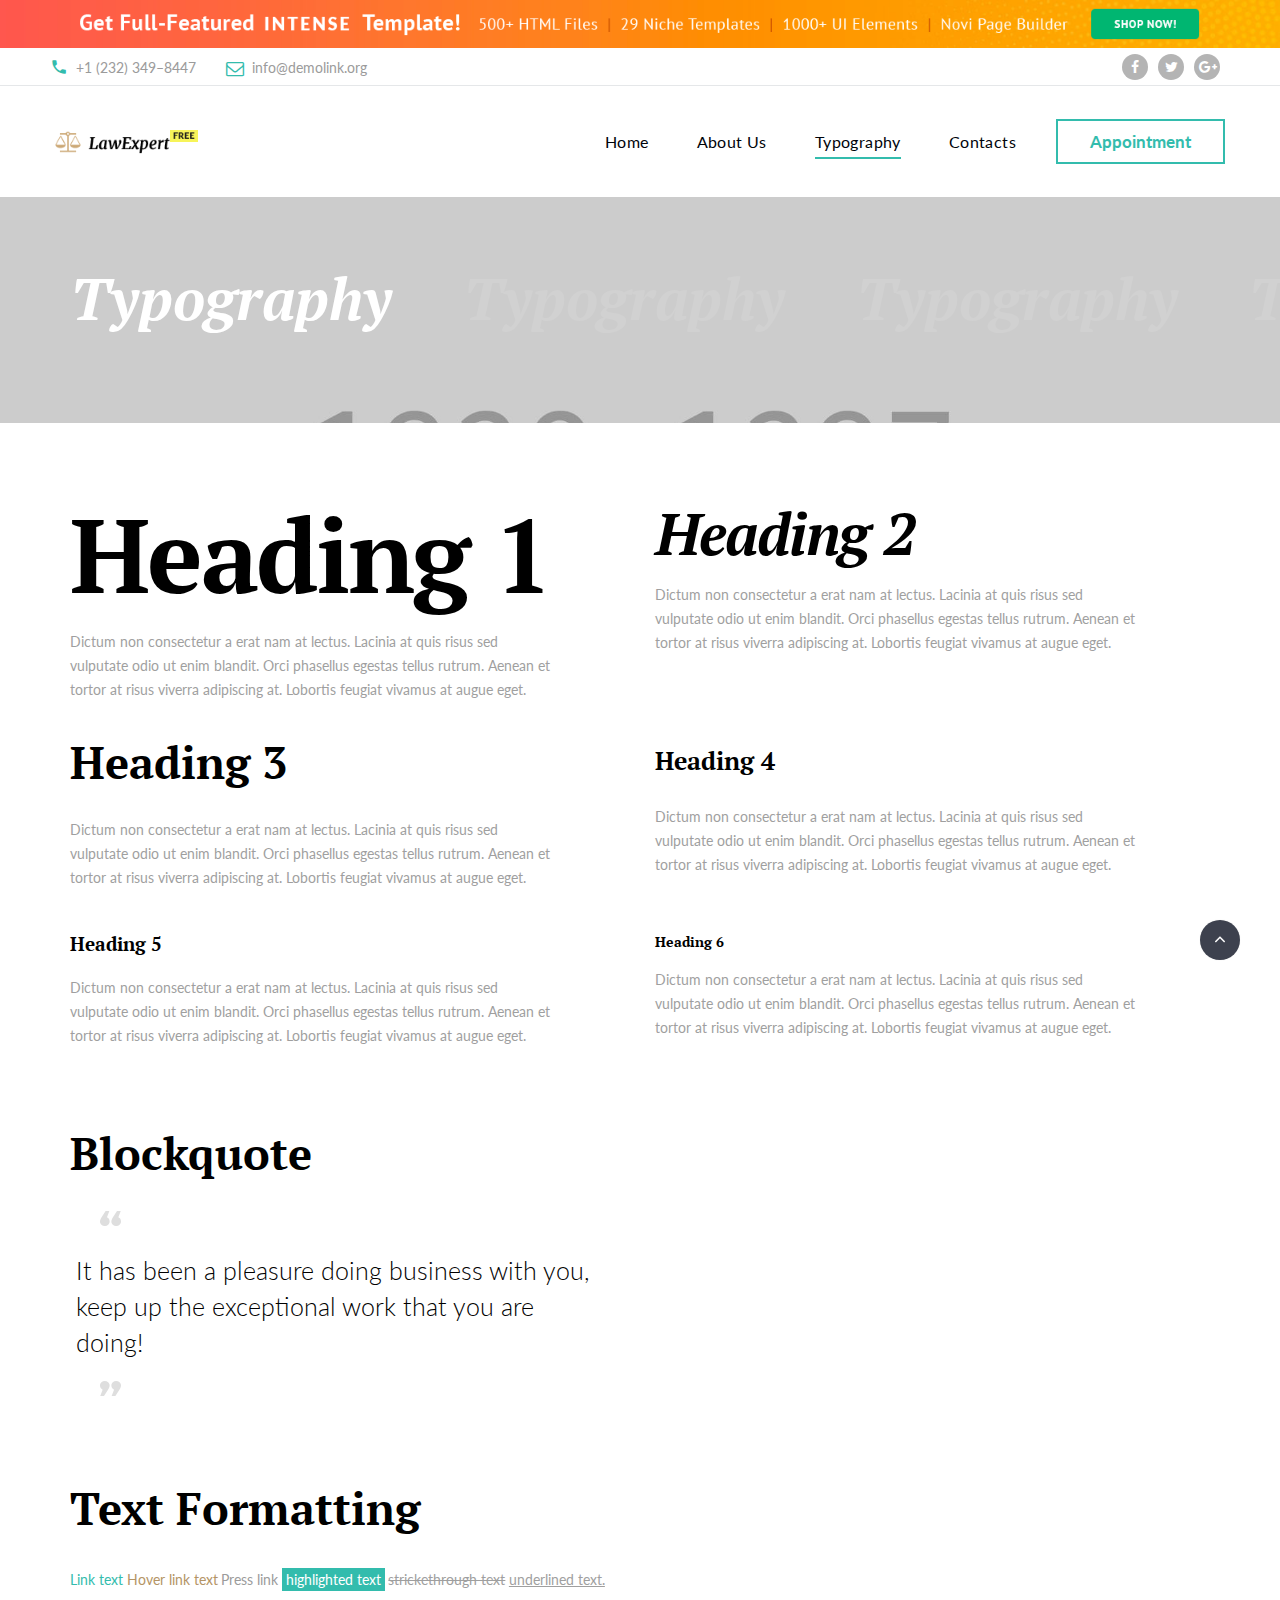
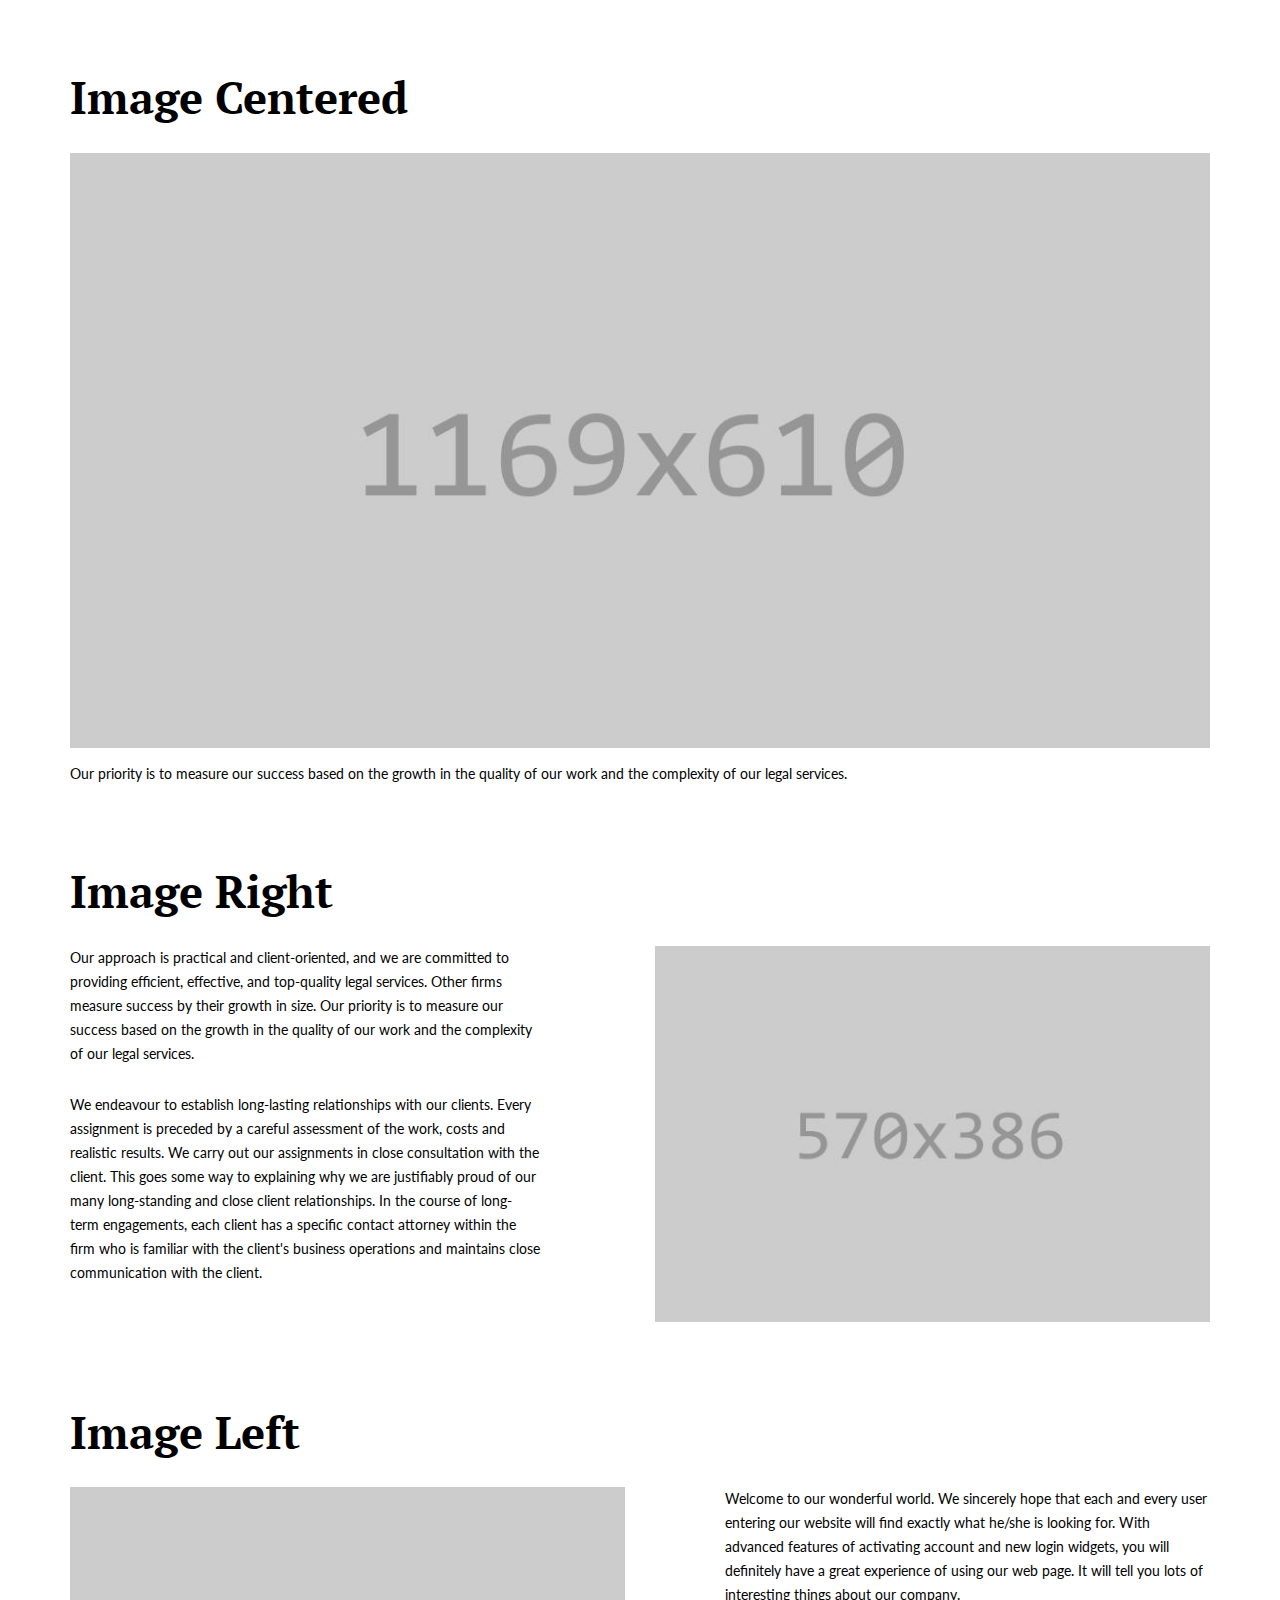
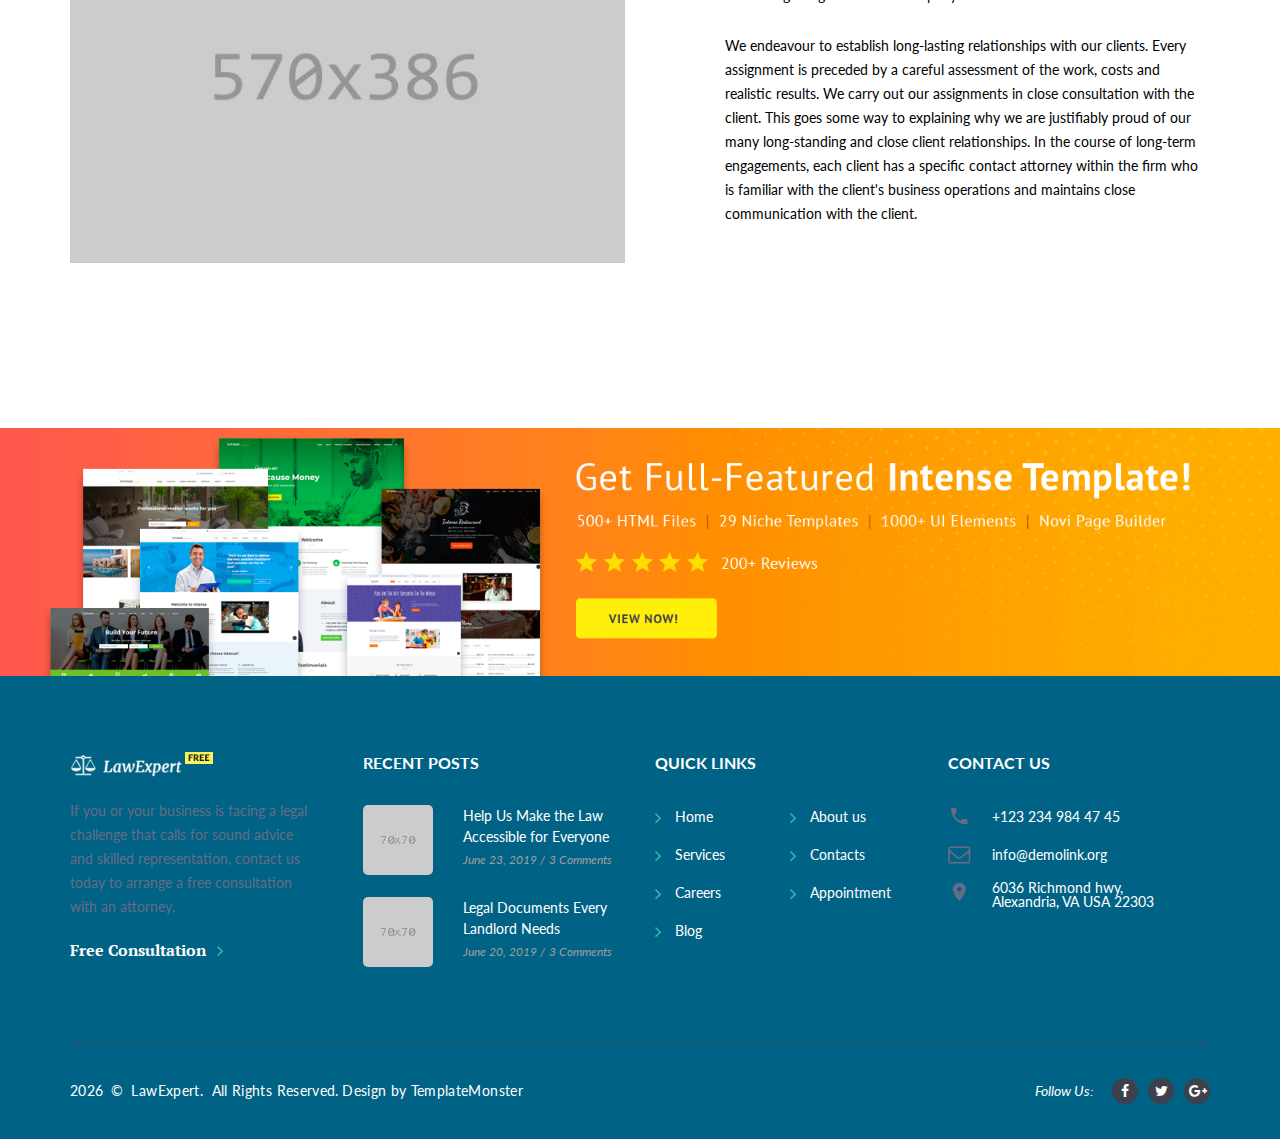
<file: typography.html>
<!DOCTYPE html>
<html class="wide wow-animation" lang="en">
  <head>
    <title>Typography</title>
    <meta name="format-detection" content="telephone=no">
    <meta name="viewport" content="width=device-width, height=device-height, initial-scale=1.0, maximum-scale=1.0, user-scalable=0">
    <meta http-equiv="X-UA-Compatible" content="IE=edge">
    <meta charset="utf-8">
    <link rel="icon" href="images/favicon.ico" type="image/x-icon">
    <link rel="stylesheet" type="text/css" href="//fonts.googleapis.com/css?family=PT+Serif:400,700,400italic,700italic%7CLato:300,300italic,400,400italic,700,900%7CMerriweather:700italic">
    <link rel="stylesheet" href="css/fonts.css">
    <link rel="stylesheet" href="css/bootstrap.css">
    <link rel="stylesheet" href="css/style.css">
		<!--[if lt IE 10]>
    <div style="background: #212121; padding: 10px 0; box-shadow: 3px 3px 5px 0 rgba(0,0,0,.3); clear: both; text-align:center; position: relative; z-index:1;"><a href="http://windows.microsoft.com/en-US/internet-explorer/"><img src="images/ie8-panel/warning_bar_0000_us.jpg" border="0" height="42" width="820" alt="You are using an outdated browser. For a faster, safer browsing experience, upgrade for free today."></a></div>
    <script src="js/html5shiv.min.js"></script>
		<![endif]-->
  </head>
  <body>
    <div class="preloader">
      <div class="preloader-body">
        <div class="cssload-container">
          <div class="cssload-speeding-wheel"> </div>
        </div>
        <p>Loading...</p>
      </div>
    </div>
    <div class="page"><a class="section section-banner text-center d-none d-xl-block" href="https://www.templatemonster.com/intense-multipurpose-html-template.html" style="background-image: url(images/banner/background-04-1920x60.jpg); background-image: -webkit-image-set( url(images/banner/background-04-1920x60.jpg) 1x, url(images/banner/background-04-3840x120.jpg) 2x )"><img src="images/banner/foreground-04-1600x60.png" srcset="images/banner/foreground-04-1600x60.png 1x, images/banner/foreground-04-3200x120.png 2x" alt="" width="1600" height="310"></a>
      <header class="page-head">
        <div class="rd-navbar-wrap">
          <nav class="rd-navbar rd-navbar-default" data-layout="rd-navbar-fixed" data-sm-layout="rd-navbar-fixed" data-md-layout="rd-navbar-fixed" data-md-device-layout="rd-navbar-fixed" data-lg-layout="rd-navbar-fixed" data-lg-device-layout="rd-navbar-fixed" data-xl-layout="rd-navbar-static" data-xl-device-layout="rd-navbar-static" data-xxl-layout="rd-navbar-static" data-xxl-device-layout="rd-navbar-static" data-lg-stick-up-offset="53px" data-xl-stick-up-offset="53px" data-xxl-stick-up-offset="53px" data-lg-stick-up="true" data-xl-stick-up="true" data-xxl-stick-up="true">
            <div class="rd-navbar-inner">
              <div class="rd-navbar-aside-wrap">
                <div class="rd-navbar-aside">
                  <div class="rd-navbar-aside-toggle" data-rd-navbar-toggle=".rd-navbar-aside"><span></span></div>
                  <div class="rd-navbar-aside-content">
                    <ul class="rd-navbar-aside-group list-units">
                      <li>
                        <div class="unit unit-horizontal unit-spacing-xs align-items-center">
                          <div class="unit-left"><span class="novi-icon icon icon-xxs icon-primary material-icons-phone"></span></div>
                          <div class="unit-body"><a class="link-dusty-gray" href="tel:#">+1 (232) 349–8447</a></div>
                        </div>
                      </li>
                      <li>
                        <div class="unit unit-horizontal unit-spacing-xs align-items-center">
                          <div class="unit-left"><span class="novi-icon icon icon-xxs icon-primary fa-envelope-o"></span></div>
                          <div class="unit-body"><a class="link-dusty-gray" href="mailto:#">info@demolink.org</a></div>
                        </div>
                      </li>
                    </ul>
                    <div class="rd-navbar-aside-group">
                      <ul class="list-inline list-inline-reset">
                        <li><a class="novi-icon icon icon-circle icon-nobel-filled icon-xxs-smaller fa fa-facebook" href="#"></a></li>
                        <li><a class="novi-icon icon icon-circle icon-nobel-filled icon-xxs-smaller fa fa-twitter" href="#"></a></li>
                        <li><a class="novi-icon icon icon-circle icon-nobel-filled icon-xxs-smaller fa fa-google-plus" href="#"></a></li>
                      </ul>
                    </div>
                  </div>
                </div>
              </div>
              <div class="rd-navbar-group">
                <div class="rd-navbar-panel">
                  <button class="rd-navbar-toggle" data-rd-navbar-toggle=".rd-navbar-nav-wrap"><span></span></button><a class="rd-navbar-brand brand" href="index.html"><img src="images/logo-default-143x27.png" alt="" width="143" height="27"/></a>
                </div>
                <div class="rd-navbar-nav-wrap">
                  <div class="rd-navbar-nav-inner">
                    <div class="rd-navbar-btn-wrap"><a class="button button-smaller button-primary-outline" href="#">Appointment</a></div>
                    <ul class="rd-navbar-nav">
                      <li><a href="index.html">Home</a>
                      </li>
                      <li><a href="about-us.html">About Us</a>
                      </li>
                      <li class="active"><a href="typography.html">Typography</a>
                      </li>
                      <li><a href="contact-us.html">Contacts</a>
                      </li>
                    </ul>
                  </div>
                </div>
              </div>
            </div>
          </nav>
        </div>
      </header>

      <section class="section-30 section-md-40 section-lg-66 section-xl-bottom-90 bg-gray-dark page-title-wrap" style="background-image: url(images/bg-image-1.jpg);">
        <div class="container">
          <div class="page-title">
            <h2>Typography</h2>
          </div>
        </div>
      </section>

      <section class="section-35 section-md-top-75 section-md-bottom-50">
        <div class="container">
          <div class="row row-40">
            <div class="col-md-6">
              <h1>Heading 1</h1>
              <div class="inset-lg-right-40 inset-xl-right-70">
                <p>Dictum non consectetur a erat nam at lectus. Lacinia at quis risus sed vulputate odio ut enim blandit. Orci phasellus egestas tellus rutrum. Aenean et tortor at risus viverra adipiscing at. Lobortis feugiat vivamus at augue eget. </p>
              </div>
            </div>
            <div class="col-md-6">
              <h2>Heading 2</h2>
              <div class="inset-lg-right-40 inset-xl-right-70">
                <p>Dictum non consectetur a erat nam at lectus. Lacinia at quis risus sed vulputate odio ut enim blandit. Orci phasellus egestas tellus rutrum. Aenean et tortor at risus viverra adipiscing at. Lobortis feugiat vivamus at augue eget. </p>
              </div>
            </div>
            <div class="col-md-6">
              <h3>Heading 3</h3>
              <div class="inset-lg-right-40 inset-xl-right-70">
                <p>Dictum non consectetur a erat nam at lectus. Lacinia at quis risus sed vulputate odio ut enim blandit. Orci phasellus egestas tellus rutrum. Aenean et tortor at risus viverra adipiscing at. Lobortis feugiat vivamus at augue eget. </p>
              </div>
            </div>
            <div class="col-md-6">
              <h4>Heading 4</h4>
              <div class="inset-lg-right-40 inset-xl-right-70">
                <p>Dictum non consectetur a erat nam at lectus. Lacinia at quis risus sed vulputate odio ut enim blandit. Orci phasellus egestas tellus rutrum. Aenean et tortor at risus viverra adipiscing at. Lobortis feugiat vivamus at augue eget. </p>
              </div>
            </div>
            <div class="col-md-6">
              <h5>Heading 5</h5>
              <div class="inset-lg-right-40 inset-xl-right-70">
                <p>Dictum non consectetur a erat nam at lectus. Lacinia at quis risus sed vulputate odio ut enim blandit. Orci phasellus egestas tellus rutrum. Aenean et tortor at risus viverra adipiscing at. Lobortis feugiat vivamus at augue eget. </p>
              </div>
            </div>
            <div class="col-md-6">
              <h6>Heading 6</h6>
              <div class="inset-lg-right-40 inset-xl-right-70">
                <p>Dictum non consectetur a erat nam at lectus. Lacinia at quis risus sed vulputate odio ut enim blandit. Orci phasellus egestas tellus rutrum. Aenean et tortor at risus viverra adipiscing at. Lobortis feugiat vivamus at augue eget. </p>
              </div>
            </div>
          </div>
        </div>
      </section>

      <section class="section-35">
        <div class="container">
          <h3>Blockquote</h3>
          <div class="quote-wrap" style="max-width: 530px;">
            <blockquote class="quote-default">
              <div class="quote-open">
                <svg version="1.1" baseprofile="tiny" xmlns="http://www.w3.org/2000/svg" xmlns:xlink="http://www.w3.org/1999/xlink" x="0px" y="0px" width="21px" height="15px" viewbox="0 0 21 15" overflow="scroll" xml:space="preserve">
                  <path d="M9.597,10.412c0,1.306-0.473,2.399-1.418,3.277c-0.944,0.876-2.06,1.316-3.349,1.316            c-1.287,0-2.414-0.44-3.382-1.316C0.482,12.811,0,11.758,0,10.535c0-1.226,0.58-2.716,1.739-4.473L5.603,0H9.34L6.956,6.37            C8.716,7.145,9.597,8.493,9.597,10.412z M20.987,10.412c0,1.306-0.473,2.399-1.418,3.277c-0.944,0.876-2.06,1.316-3.35,1.316            c-1.288,0-2.415-0.44-3.381-1.316c-0.966-0.879-1.45-1.931-1.45-3.154c0-1.226,0.582-2.716,1.74-4.473L16.994,0h3.734l-2.382,6.37            C20.106,7.145,20.987,8.493,20.987,10.412z"></path>
                </svg>
              </div>
              <div class="quote-body">
                <p>
                  <q>It has been a pleasure doing business with you, keep up the exceptional work that you are doing!</q>
                </p>
              </div>
              <div class="quote-close">
                <svg version="1.1" baseprofile="tiny" xmlns="http://www.w3.org/2000/svg" xmlns:xlink="http://www.w3.org/1999/xlink" x="0px" y="0px" width="21px" height="15px" viewbox="0 0 21 15" overflow="scroll" xml:space="preserve">
                  <path d="M11.39,4.593c0-1.306,0.473-2.399,1.418-3.277C13.752,0.44,14.869,0,16.157,0c1.287,0,2.414,0.44,3.382,1.316            c0.966,0.879,1.448,1.931,1.448,3.154c0,1.226-0.58,2.716-1.739,4.473l-3.865,6.062h-3.737l2.384-6.37            C12.271,7.86,11.39,6.512,11.39,4.593z M0,4.593c0-1.306,0.473-2.399,1.418-3.277C2.362,0.44,3.478,0,4.768,0            c1.288,0,2.415,0.44,3.381,1.316c0.966,0.879,1.45,1.931,1.45,3.154c0,1.226-0.582,2.716-1.74,4.473l-3.865,6.062H0.259l2.382-6.37            C0.881,7.86,0,6.512,0,4.593z"></path>
                </svg>
              </div>
            </blockquote>
          </div>
        </div>
      </section>

      <section class="section-md-50">
        <div class="container">
          <h3>Text Formatting</h3>
          <div class="box-text"><a class="link link-primary-inline" href="#">Link text</a><a class="link link-primary-inline hover" href="#">Hover link text</a><a class="link link-primary-inline active" href="#">Press link</a><span class="mark">highlighted text</span><span class="text-strike">strickethrough text</span><span class="text-underline">underlined text.</span></div>
        </div>
      </section>

      <section class="section-35">
        <div class="container">
          <h3>Image Centered</h3>
          <figure><img src="images/typography-1-1169x610.jpg" alt="" width="1169" height="610"/>
          </figure>
          <p class="text-secondary">Our priority is to measure our success based on the growth in the quality of our work and the complexity of our legal services.</p>
        </div>
      </section>

      <section class="section-35 section-md-50">
        <div class="container">
          <h3>Image Right</h3>
          <div class="row row-30 flex-row-md-reverse justify-content-lg-between">
            <div class="col-md-6">
              <figure><img src="images/typography-2-570x386.jpg" alt="" width="570" height="386"/>
              </figure>
            </div>
            <div class="col-md-6">
              <div class="inset-lg-right-40 inset-xl-right-85 text-secondary">
                <p>Our approach is practical and client-oriented, and we are committed to providing efficient, effective, and top-quality legal services. Other firms measure success by their growth in size. Our priority is to measure our success based on the growth in the quality of our work and the complexity of our legal services.</p>
                <p>We endeavour to establish long-lasting relationships with our clients. Every assignment is preceded by a careful assessment of the work, costs and realistic results. We carry out our assignments in close consultation with the client. This goes some way to explaining why we are justifiably proud of our many long-standing and close client relationships. In the course of long-term engagements, each client has a specific contact attorney within the firm who is familiar with the client's business operations and maintains close communication with the client.</p>
              </div>
            </div>
          </div>
        </div>
      </section>

      <section class="section-40 section-md-bottom-100 section-xl-bottom-165">
        <div class="container">
          <h3>Image Left</h3>
          <div class="row row-30 justify-content-lg-between">
            <div class="col-md-6">
              <figure><img src="images/typography-3-570x386.jpg" alt="" width="570" height="386"/>
              </figure>
            </div>
            <div class="col-md-6">
              <div class="inset-lg-left-40 inset-xl-left-70 text-secondary">
                <p>Welcome to our wonderful world. We sincerely hope that each and every user entering our website will find exactly what he/she is looking for. With advanced features of activating account and new login widgets, you will definitely have a great experience of using our web page. It will tell you lots of interesting things about our company.</p>
                <p>We endeavour to establish long-lasting relationships with our clients. Every assignment is preceded by a careful assessment of the work, costs and realistic results. We carry out our assignments in close consultation with the client. This goes some way to explaining why we are justifiably proud of our many long-standing and close client relationships. In the course of long-term engagements, each client has a specific contact attorney within the firm who is familiar with the client's business operations and maintains close communication with the client.</p>
              </div>
            </div>
          </div>
        </div>
      </section>
<a class="section section-banner" href="https://www.templatemonster.com/intense-multipurpose-html-template.html" style="background-image: url(images/banner/background-03-1920x310.jpg); background-image: -webkit-image-set( url(images/banner/background-03-1920x310.jpg) 1x, url(images/banner/background-03-3840x620.jpg) 2x )"><img src="images/banner/foreground-03-1600x310.png" srcset="images/banner/foreground-03-1600x310.png 1x, images/banner/foreground-03-3200x620.png 2x" alt="" width="1600" height="310"></a>
      <footer class="page-foot bg-ebony-clay">
        <div class="section-40 section-md-75">
          <div class="container">
            <div class="row justify-content-sm-center">
              <div class="col-sm-9 col-md-11 col-xl-12">
                <div class="row row-50">
                  <div class="col-md-6 col-lg-10 col-xl-3">
                    <div class="inset-xl-right-20" style="max-width: 510px;"><a class="brand" href="index.html"><img src="images/logo-inverse-143x28.png" alt="" width="143" height="28"/></a>
                      <p>
                        If you or your business is facing a legal
                        challenge that calls for sound advice and skilled representation, contact us today to arrange a free  consultation with an attorney.
                      </p><a class="link link-group link-group-animated link-bold link-white" href="#"><span>Free Consultation</span><span class="novi-icon icon icon-xxs icon-primary fa fa-angle-right"></span></a>
                    </div>
                  </div>
                  <div class="col-md-6 col-lg-4 col-xl-3">
                    <p class="h7">Recent Posts</p>
                          <article class="post post-preview post-preview-inverse"><a href="#">
                              <div class="unit unit-horizontal unit-spacing-lg">
                                <div class="unit-left">
                                  <figure class="post-image"><img src="images/post-preview-4-70x70.jpg" alt="" width="70" height="70"/>
                                  </figure>
                                </div>
                                <div class="unit-body">
                                  <div class="post-header">
                                    <p>Help Us Make the Law Accessible for Everyone</p>
                                  </div>
                                  <div class="post-meta">
                                    <ul class="list-meta">
                                      <li>
                                        <time datetime="2019-06-23">June 23, 2019 </time>
                                      </li>
                                      <li>3 Comments</li>
                                    </ul>
                                  </div>
                                </div>
                              </div></a></article>
                          <article class="post post-preview post-preview-inverse"><a href="#">
                              <div class="unit unit-horizontal unit-spacing-lg">
                                <div class="unit-left">
                                  <figure class="post-image"><img src="images/post-preview-5-70x70.jpg" alt="" width="70" height="70"/>
                                  </figure>
                                </div>
                                <div class="unit-body">
                                  <div class="post-header">
                                    <p>Legal Documents Every Landlord Needs </p>
                                  </div>
                                  <div class="post-meta">
                                    <ul class="list-meta">
                                      <li>
                                        <time datetime="2019-06-23">June 20, 2019</time>
                                      </li>
                                      <li>3 Comments</li>
                                    </ul>
                                  </div>
                                </div>
                              </div></a></article>
                  </div>
                  <div class="col-md-6 col-lg-4 col-xl-3">
                    <p class="h7">Quick links</p>
                    <div class="row" style="max-width: 270px;">
                      <div class="col-6">
                        <ul class="list-marked-variant-2">
                          <li><a href="index.html">Home</a></li>
                          <li><a href="#">Services</a></li>
                          <li><a href="#">Careers</a></li>
                          <li><a href="#">Blog</a></li>
                        </ul>
                      </div>
                      <div class="col-6">
                        <ul class="list-marked-variant-2">
                          <li><a href="about-us.html">About us</a></li>
                          <li><a href="contact-us.html">Contacts</a></li>
                          <li><a href="#">Appointment</a></li>
                        </ul>
                      </div>
                    </div>
                  </div>
                  <div class="col-md-6 col-lg-4 col-xl-3">
                    <p class="h7">Contact us</p>
                    <address class="contact-info text-left">
                      <div class="unit unit-horizontal unit-spacing-md align-items-center">
                        <div class="unit-left"><span class="novi-icon icon icon-xs icon-storm-gray material-icons-phone"></span></div>
                        <div class="unit-body"><a class="link-white" href="tel:#">+123 234 984 47 45</a></div>
                      </div>
                      <div class="unit unit-horizontal unit-spacing-md align-items-center">
                        <div class="unit-left"><span class="novi-icon icon icon-xs icon-storm-gray fa fa-envelope-o"></span></div>
                        <div class="unit-body"><a class="link-white" href="mailto:#">info@demolink.org</a></div>
                      </div>
                      <div class="unit unit-horizontal unit-spacing-md">
                        <div class="unit-left"><span class="novi-icon icon icon-xs icon-storm-gray material-icons-place"></span></div>
                        <div class="unit-body"><a class="link-white d-inline" href="#">6036 Richmond hwy,<br>Alexandria, VA USA 22303</a></div>
                      </div>
                    </address>
                  </div>
                </div>
              </div>
            </div>
          </div>
        </div>
        <div class="container">
          <hr>
        </div>
        <div class="section-35">
          <div class="container text-center">
            <div class="row row-15 flex-md-row-reverse justify-content-md-between align-items-md-center">
              <div class="col-md-6 text-md-right">
                <div class="group-sm group-middle">
                  <p class="font-italic text-white">Follow Us:</p>
                  <ul class="list-inline list-inline-reset">
                    <li><a class="novi-icon icon icon-circle icon-bright-gray-filled icon-xxs-smaller fa fa-facebook" href="#"></a></li>
                    <li><a class="novi-icon icon icon-circle icon-bright-gray-filled icon-xxs-smaller fa fa-twitter" href="#"></a></li>
                    <li><a class="novi-icon icon icon-circle icon-bright-gray-filled icon-xxs-smaller fa fa-google-plus" href="#"></a></li>
                  </ul>
                </div>
              </div>
              <div class="col-md-6 text-md-left">
                <p class="rights text-white"><span class="copyright-year"></span><span>&nbsp;&#169;&nbsp;</span><span>LawExpert.&nbsp; All Rights Reserved.</span>Design&nbsp;by&nbsp;<a href="https://www.templatemonster.com">TemplateMonster</a></p>
              </div>
            </div>
          </div>
        </div>
      </footer>

    </div>
    <div class="snackbars" id="form-output-global"></div>
    <script src="js/core.min.js"></script>
    <script src="js/script.js"></script>
  </body>
</html>
</file>
<file: css/style.css>
@charset "UTF-8";
a:focus,
button:focus {
  outline: none !important;
}

button::-moz-focus-inner {
  border: 0;
}

:focus {
  outline: none;
}

input,
select,
textarea {
  outline: 0;
}

p {
  margin: 0;
}

dl {
  margin-bottom: 0;
}

dt {
  font-weight: 400;
}

address {
  margin: 0;
}

html p a:hover {
  text-decoration: none;
}

form {
  margin-bottom: 0;
}

* {
  box-sizing: border-box;
}

*:before,
*:after {
  box-sizing: border-box;
}

html {
  font-size: 10px;
  -webkit-tap-highlight-color: rgba(0, 0, 0, 0);
}

body {
  font-family: "Lato", Helvetica, Arial, sans-serif;
  -webkit-text-size-adjust: none;
  color: #9f9f9f;
  background-color: #fff;
  font-weight: 400;
  -webkit-font-smoothing: subpixel-antialiased;
  text-rendering: optimizeLegibility;
}

.page {
  overflow: hidden;
}

/*
* @section      Page Header
* @description  This section holds specific style redeclarations for some
*               of common elements in page header
*/
.page-head {
  position: relative;
  z-index: 1080;
  background-color: #fff;
}

/*
* @section      Page Content
* @description  This section holds specific style redeclarations for some
*               of common elements in page content
*/
section {
  position: relative;
  z-index: 1;
}

.page-content {
  position: relative;
  z-index: 1;
}

[data-x-mode="design-mode"] .page {
  position: relative;
  z-index: 1;
  overflow: hidden;
  min-height: 100vh !important;
}

/*
* @section      Page Footer
* @description  This section holds specific style redeclarations for some
*               of common elements in page footer
*/
.page-foot {
  background-color: #000;
}

.page-foot .h7 + * {
  margin-top: 22px;
}

.page-foot .unit + .unit {
  margin-top: 15px;
}

.page-foot .post-preview + .post-preview {
  margin-top: 22px;
}

.page-foot .brand + p {
  margin-top: 22px;
}

@media (min-width: 992px) {
  .page-foot .h7 + * {
    margin-top: 30px;
  }
}

input,
button,
select,
textarea {
  font-family: inherit;
  font-size: inherit;
  line-height: inherit;
}

a {
  display: inline-block;
  text-decoration: none;
  transition: 0.33s all ease-out;
}

a,
a:active,
a:focus {
  color: #9f9f9f;
}

a:hover,
a:focus {
  color: #33bcad;
  text-decoration: none;
}

a:focus {
  outline: 0;
}

a[href*="callto"],
a[href*="mailto"] {
  white-space: nowrap;
}

figure {
  margin: 0;
}

img {
  vertical-align: middle;
  max-width: 100%;
  height: auto;
}

.img-responsive {
  display: block;
  max-width: 100%;
}

.img-rounded {
  border-radius: 6px;
}

.img-circle {
  border-radius: 50%;
}

hr {
  margin-top: 0;
  margin-bottom: 0;
  border: 0;
  border-top: 1px solid #3d445b;
}

[role="button"] {
  cursor: pointer;
}

.brand {
  display: inline-block;
  white-space: nowrap;
  /**
    @bugfix: color flickering in child objects on hover
    @affected: IE Edge
  */
  transition: none !important;
}

.brand > * {
  display: inline-block;
  vertical-align: middle;
  margin: 0;
}

.rights {
  display: inline-block;
  margin: 0;
  line-height: 1.5;
  letter-spacing: 0.025em;
  vertical-align: baseline;
}

.rights * {
  display: inline;
  margin-right: 0.25em;
}

.privacy-link {
  margin-top: 30px;
}

.font-default {
  font-family: "Lato", Helvetica, Arial, sans-serif;
}

.font-size-default,
body {
  font-size: 14px;
  line-height: 1.71429;
}

h1,
h2,
h3,
h4,
h5,
h6,
.h1,
.h2,
.h3,
.h4,
.h5,
.h6,
.h7 {
  margin-top: 0;
  margin-bottom: 0;
  font-family: "PT Serif", "Times New Roman", Times, serif;
  font-weight: 700;
  color: #000;
}

h1 > span,
h2 > span,
h3 > span,
h4 > span,
h5 > span,
h6 > span,
.h1 > span,
.h2 > span,
.h3 > span,
.h4 > span,
.h5 > span,
.h6 > span,
.h7 > span {
  display: inline-block;
  font-size: inherit;
}

h1 a,
h2 a,
h3 a,
h4 a,
h5 a,
h6 a,
.h1 a,
.h2 a,
.h3 a,
.h4 a,
.h5 a,
.h6 a,
.h7 a {
  display: inline;
  font: inherit;
  letter-spacing: inherit;
  transition: 0.33s all ease;
}

h1 a,
h1 a:active,
h1 a:focus,
h2 a,
h2 a:active,
h2 a:focus,
h3 a,
h3 a:active,
h3 a:focus,
h4 a,
h4 a:active,
h4 a:focus,
h5 a,
h5 a:active,
h5 a:focus,
h6 a,
h6 a:active,
h6 a:focus,
.h1 a,
.h1 a:active,
.h1 a:focus,
.h2 a,
.h2 a:active,
.h2 a:focus,
.h3 a,
.h3 a:active,
.h3 a:focus,
.h4 a,
.h4 a:active,
.h4 a:focus,
.h5 a,
.h5 a:active,
.h5 a:focus,
.h6 a,
.h6 a:active,
.h6 a:focus,
.h7 a,
.h7 a:active,
.h7 a:focus {
  color: inherit;
}

h1 a:hover,
h2 a:hover,
h3 a:hover,
h4 a:hover,
h5 a:hover,
h6 a:hover,
.h1 a:hover,
.h2 a:hover,
.h3 a:hover,
.h4 a:hover,
.h5 a:hover,
.h6 a:hover,
.h7 a:hover {
  color: #33bcad;
}

h1 > *,
h2 > *,
h3 > *,
h4 > *,
h5 > *,
h6 > *,
.h1 > *,
.h2 > *,
.h3 > *,
.h4 > *,
.h5 > *,
.h6 > *,
.h7 > * {
  margin-right: 0.25em;
}

h1,
.h1 {
  font-size: 36px;
  line-height: 1.2;
  letter-spacing: -0.025em;
}

@media (min-width: 768px) {
  h1,
  .h1 {
    font-size: 40px;
  }
}

@media (min-width: 992px) {
  h1,
  .h1 {
    font-size: 70px;
  }
}

@media (min-width: 1200px) {
  h1,
  .h1 {
    line-height: 1.07692;
    font-size: 104px;
  }
}

h2,
.h2 {
  font-size: 32px;
  line-height: 1.4;
  letter-spacing: -0.025em;
  font-style: italic;
}

@media (min-width: 768px) {
  h2,
  .h2 {
    font-size: 32px;
  }
}

@media (min-width: 992px) {
  h2,
  .h2 {
    font-size: 40px;
  }
}

@media (min-width: 1200px) {
  h2,
  .h2 {
    line-height: 1.18644;
    font-size: 59px;
  }
}

h3,
.h3 {
  font-size: 24px;
  line-height: 1.35;
}

@media (min-width: 768px) {
  h3,
  .h3 {
    font-size: 26px;
  }
}

@media (min-width: 992px) {
  h3,
  .h3 {
    font-size: 30px;
  }
}

@media (min-width: 1200px) {
  h3,
  .h3 {
    line-height: 0.88889;
    font-size: 45px;
  }
}

@media (min-width: 1200px) {
  h3.smaller,
  .h3.smaller {
    font-size: 43.2px;
  }
}

@media (min-width: 1200px) {
  h3.medium,
  .h3.medium {
    font-size: 33px;
  }
}

h4,
.h4 {
  font-size: 20px;
  line-height: 1.35;
}

@media (min-width: 768px) {
  h4,
  .h4 {
    font-size: 24px;
  }
}

@media (min-width: 992px) {
  h4,
  .h4 {
    font-size: 26px;
  }
}

@media (min-width: 1200px) {
  h4,
  .h4 {
    line-height: 1.52;
    font-size: 25px;
  }
}

h5,
.h5 {
  font-size: 16px;
  line-height: 1.35;
}

@media (min-width: 1200px) {
  h5,
  .h5 {
    line-height: 1.47368;
    font-size: 19px;
  }
}

h5.h5-smaller,
.h5.h5-smaller {
  font-weight: 400;
}

@media (min-width: 1200px) {
  h5.h5-smaller,
  .h5.h5-smaller {
    font-size: 18px;
  }
}

h6,
.h6 {
  font-size: 15px;
  line-height: 1.2;
}

@media (min-width: 576px) {
  h6,
  .h6 {
    line-height: 1.71429;
    font-size: 14px;
  }
}

.h7 {
  font: 700 16px/24px "Lato", Helvetica, Arial, sans-serif;
  text-transform: uppercase;
}

.text-bigger {
  font-family: "PT Serif", "Times New Roman", Times, serif;
  font-size: 18px;
  font-weight: 400;
  line-height: 1.44;
}

@media (min-width: 992px) {
  .text-bigger {
    font-size: 22px;
  }
}

.text-large {
  font: 700 38px/42px "PT Serif", "Times New Roman", Times, serif;
}

@media (min-width: 992px) {
  .text-large {
    font-size: 48px;
  }
}

@media (min-width: 1200px) {
  .text-large {
    font-size: 55px;
  }
}

.text-extra-large-bordered {
  display: inline-block;
  padding: 0.07em 0.13em;
  font: 700 120px "PT Serif", "Times New Roman", Times, serif;
  line-height: 0.8;
  border: 0.075em solid;
  text-align: center;
}

@media (min-width: 768px) {
  .text-extra-large-bordered {
    font-size: 220px;
  }
}

@media (min-width: 1200px) {
  .text-extra-large-bordered {
    font-size: 272px;
  }
}

.big {
  letter-spacing: 0.025em;
}

@media (min-width: 576px) {
  .big {
    font-size: 16px;
    line-height: 1.5;
    letter-spacing: 0;
  }
}

@media (min-width: 768px) {
  .big {
    font-size: 18px;
    line-height: 25px;
  }
}

small,
.small {
  font-size: 12px;
  line-height: 18px;
}

code {
  padding: 5px 7px;
  font-size: 75%;
  color: #fe4a21;
  background-color: #f9f9f9;
  border-radius: 2px;
}

em {
  font-size: 12px;
  font-weight: 700;
}

mark,
.mark {
  color: #fff;
  background-color: #33bcad;
  padding: 0.2em 0.3em;
}

.text-style-1 {
  font-family: "PT Serif", "Times New Roman", Times, serif;
  font-size: 15px;
  font-weight: 700;
}

.text-style-2 {
  font-family: "PT Serif", "Times New Roman", Times, serif;
  font-style: italic;
  font-weight: 400;
}

.text-style-3 {
  font-weight: 700;
  text-transform: uppercase;
  color: #535457;
}

.text-style-4 {
  font-weight: 400;
  font-style: italic;
  color: #000;
}

.text-style-lighter {
  font-weight: 400;
  font-style: normal;
}

@media (min-width: 768px) {
  .header-decorated > * {
    position: relative;
    display: inline-block;
    vertical-align: middle;
  }
  .header-decorated > *:before,
  .header-decorated > *:after {
    content: "";
    display: inline-block;
    vertical-align: middle;
    width: 44px;
    opacity: 0.36;
    border-bottom: 1px solid;
  }
  .header-decorated > *:before {
    margin-right: 12px;
  }
  .header-decorated > *:after {
    margin-left: 12px;
  }
}

address {
  margin-top: 0;
  margin-bottom: 0;
}

.context-dark,
.bg-black,
.bg-gray-darker,
.bg-gray-dark,
.bg-mine-shaft,
.bg-teak,
.bg-cod-gray,
.bg-ebony-clay {
  color: #9b9b9b;
}

.context-dark h1,
.bg-black h1,
.bg-gray-darker h1,
.bg-gray-dark h1,
.bg-mine-shaft h1,
.bg-teak h1,
.bg-cod-gray h1,
.bg-ebony-clay h1,
.context-dark h2,
.bg-black h2,
.bg-gray-darker h2,
.bg-gray-dark h2,
.bg-mine-shaft h2,
.bg-teak h2,
.bg-cod-gray h2,
.bg-ebony-clay h2,
.context-dark h3,
.bg-black h3,
.bg-gray-darker h3,
.bg-gray-dark h3,
.bg-mine-shaft h3,
.bg-teak h3,
.bg-cod-gray h3,
.bg-ebony-clay h3,
.context-dark h4,
.bg-black h4,
.bg-gray-darker h4,
.bg-gray-dark h4,
.bg-mine-shaft h4,
.bg-teak h4,
.bg-cod-gray h4,
.bg-ebony-clay h4,
.context-dark h5,
.bg-black h5,
.bg-gray-darker h5,
.bg-gray-dark h5,
.bg-mine-shaft h5,
.bg-teak h5,
.bg-cod-gray h5,
.bg-ebony-clay h5,
.context-dark h6,
.bg-black h6,
.bg-gray-darker h6,
.bg-gray-dark h6,
.bg-mine-shaft h6,
.bg-teak h6,
.bg-cod-gray h6,
.bg-ebony-clay h6,
.context-dark .h1,
.bg-black .h1,
.bg-gray-darker .h1,
.bg-gray-dark .h1,
.bg-mine-shaft .h1,
.bg-teak .h1,
.bg-cod-gray .h1,
.bg-ebony-clay .h1,
.context-dark .h2,
.bg-black .h2,
.bg-gray-darker .h2,
.bg-gray-dark .h2,
.bg-mine-shaft .h2,
.bg-teak .h2,
.bg-cod-gray .h2,
.bg-ebony-clay .h2,
.context-dark .h3,
.bg-black .h3,
.bg-gray-darker .h3,
.bg-gray-dark .h3,
.bg-mine-shaft .h3,
.bg-teak .h3,
.bg-cod-gray .h3,
.bg-ebony-clay .h3,
.context-dark .h4,
.bg-black .h4,
.bg-gray-darker .h4,
.bg-gray-dark .h4,
.bg-mine-shaft .h4,
.bg-teak .h4,
.bg-cod-gray .h4,
.bg-ebony-clay .h4,
.context-dark .h5,
.bg-black .h5,
.bg-gray-darker .h5,
.bg-gray-dark .h5,
.bg-mine-shaft .h5,
.bg-teak .h5,
.bg-cod-gray .h5,
.bg-ebony-clay .h5,
.context-dark .h6,
.bg-black .h6,
.bg-gray-darker .h6,
.bg-gray-dark .h6,
.bg-mine-shaft .h6,
.bg-teak .h6,
.bg-cod-gray .h6,
.bg-ebony-clay .h6,
.context-dark .h7,
.bg-black .h7,
.bg-gray-darker .h7,
.bg-gray-dark .h7,
.bg-mine-shaft .h7,
.bg-teak .h7,
.bg-cod-gray .h7,
.bg-ebony-clay .h7 {
  color: #fff;
}

.context-dark a,
.bg-black a,
.bg-gray-darker a,
.bg-gray-dark a,
.bg-mine-shaft a,
.bg-teak a,
.bg-cod-gray a,
.bg-ebony-clay a,
.context-dark a:active,
.bg-black a:active,
.bg-gray-darker a:active,
.bg-gray-dark a:active,
.bg-mine-shaft a:active,
.bg-teak a:active,
.bg-cod-gray a:active,
.bg-ebony-clay a:active,
.context-dark a:focus,
.bg-black a:focus,
.bg-gray-darker a:focus,
.bg-gray-dark a:focus,
.bg-mine-shaft a:focus,
.bg-teak a:focus,
.bg-cod-gray a:focus,
.bg-ebony-clay a:focus {
  color: #fff;
}

.context-dark a:hover,
.bg-black a:hover,
.bg-gray-darker a:hover,
.bg-gray-dark a:hover,
.bg-mine-shaft a:hover,
.bg-teak a:hover,
.bg-cod-gray a:hover,
.bg-ebony-clay a:hover {
  color: #33bcad;
}

.context-dark .big,
.bg-black .big,
.bg-gray-darker .big,
.bg-gray-dark .big,
.bg-mine-shaft .big,
.bg-teak .big,
.bg-cod-gray .big,
.bg-ebony-clay .big,
.context-dark .text-bigger,
.bg-black .text-bigger,
.bg-gray-darker .text-bigger,
.bg-gray-dark .text-bigger,
.bg-mine-shaft .text-bigger,
.bg-teak .text-bigger,
.bg-cod-gray .text-bigger,
.bg-ebony-clay .text-bigger,
.context-dark .text-extra-large-bordered,
.bg-black .text-extra-large-bordered,
.bg-gray-darker .text-extra-large-bordered,
.bg-gray-dark .text-extra-large-bordered,
.bg-mine-shaft .text-extra-large-bordered,
.bg-teak .text-extra-large-bordered,
.bg-cod-gray .text-extra-large-bordered,
.bg-ebony-clay .text-extra-large-bordered {
  color: #fff;
}

.bg-black {
  background: #000;
  fill: #000;
}

.bg-gray-darker {
  background: #00030a;
  fill: #00030a;
}

.bg-gray-dark {
  background: #2a2b2b;
  fill: #2a2b2b;
}

.bg-mine-shaft {
  background: #333;
  fill: #333;
}

.bg-teak {
  background: #b49465;
  fill: #b49465;
}

.bg-cod-gray {
  background: #111;
  fill: #111;
}

.bg-ebony-clay {
  color: #666c84;
}

.bg-ebony-clay {
  background: #006284;
  fill: #006284;
}

.bg-ebony-clay.rd-parallax {
  color: rgba(255, 255, 255, 0.5);
}

.bg-gray {
  background: #9f9f9f;
  fill: #9f9f9f;
}

.bg-accent,
.bg-accent h1,
.bg-accent h2,
.bg-accent h3,
.bg-accent h4,
.bg-accent h5,
.bg-accent h6,
.bg-accent .h1,
.bg-accent .h2,
.bg-accent .h3,
.bg-accent .h4,
.bg-accent .h5,
.bg-accent .h6,
.bg-accent .h7 {
  color: #fff;
}

.bg-accent {
  background: #33bcad;
  fill: #33bcad;
}

.bg-gray-light {
  background: #d9d9d9;
  fill: #d9d9d9;
}

.bg-gray-lighter {
  background: #f9f9f9;
  fill: #f9f9f9;
}

.bg-whisper {
  background: #f2f3f8;
  fill: #f2f3f8;
}

.bg-athens-gray {
  background: #e5e8ef;
  fill: #e5e8ef;
}

.bg-iron {
  background: #dcdde0;
  fill: #dcdde0;
}

.bg-image {
  -webkit-background-size: cover;
  background-size: cover;
  background-position: center top;
  background-repeat: no-repeat;
}

.bg-image-centered {
  -webkit-background-size: auto;
  background-size: auto;
}

.bg-fixed {
  background-attachment: fixed;
  -webkit-background-size: cover;
  background-size: cover;
}

.bg-image-1 {
  -webkit-background-size: auto 100%;
  background-size: auto 100%;
}

@media (max-width: 575px) {
  .bg-image-1 {
    background-image: none !important;
  }
}

.page .text-primary {
  color: #fff !important;
}

.page a.text-primary:focus,
.page a.text-primary:hover {
  color: #be9051 !important;
}

.page .text-secondary {
  color: #000 !important;
}

.page a.text-secondary:focus,
.page a.text-secondary:hover {
  color: black !important;
}

.page .text-red-orange {
  color: #ff4b22 !important;
}

.page a.text-red-orange:focus,
.page a.text-red-orange:hover {
  color: #ee2c00 !important;
}

.page .text-black {
  color: #000 !important;
}

.page a.text-black:focus,
.page a.text-black:hover {
  color: black !important;
}

.page .text-silver {
  color: #cdcdcd !important;
}

.page a.text-silver:focus,
.page a.text-silver:hover {
  color: #b4b4b4 !important;
}

.page .text-dark {
  color: #2a2b2b !important;
}

.page a.text-dark:focus,
.page a.text-dark:hover {
  color: #111111 !important;
}

.page .text-gray {
  color: #9f9f9f !important;
}

.page a.text-gray:focus,
.page a.text-gray:hover {
  color: #868686 !important;
}

.page .text-gray-light {
  color: #d9d9d9 !important;
}

.page a.text-gray-light:focus,
.page a.text-gray-light:hover {
  color: silver !important;
}

.page .text-white {
  color: #fff !important;
}

.page a.text-white:focus,
.page a.text-white:hover {
  color: #e6e6e6 !important;
}

.page .text-white-05 {
  color: rgba(255, 255, 255, 0.5) !important;
}

.page a.text-white-05:focus,
.page a.text-white-05:hover {
  color: rgba(230, 230, 230, 0.5) !important;
}

.page .text-white-03 {
  color: rgba(255, 255, 255, 0.3) !important;
}

.page a.text-white-03:focus,
.page a.text-white-03:hover {
  color: rgba(230, 230, 230, 0.3) !important;
}

.bg-default {
  background-color: #fff;
}

.bg-default + .bg-default {
  padding-top: 0;
}

@media (min-width: 992px) {
  .shift-top-1 {
    margin-top: -33px;
  }
}

@media (min-width: 1200px) {
  .shift-top-1 {
    margin-top: -43px;
  }
}

.snackbars {
  max-width: 280px;
  padding: 9px 16px;
  margin-left: auto;
  margin-right: auto;
  color: #fff;
  text-align: left;
  background: #171717;
  border-radius: 0;
}

.snackbars .icon-xxs {
  position: relative;
  top: 2px;
  font-size: 20px;
  vertical-align: baseline;
}

.snackbars p span:last-child {
  padding-left: 14px;
}

.snackbars-left {
  display: inline-block;
  margin-bottom: 0;
}

.snackbars-right {
  display: inline-block;
  float: right;
  text-transform: uppercase;
}

.snackbars-right:hover {
  text-decoration: underline;
}

@media (min-width: 576px) {
  .snackbars {
    max-width: 380px;
    padding: 14px 17px;
  }
}

.text-italic {
  font-style: italic;
}

.text-normal {
  font-style: normal;
}

.text-underline {
  text-decoration: underline;
}

.text-strike {
  text-decoration: line-through;
}

.button {
  text-align: center;
  max-width: 100%;
  padding: 9px 40px;
  font-family: "Lato", Helvetica, Arial, sans-serif;
  font-size: 17px;
  line-height: 1.71429;
  font-weight: 700;
  border-radius: 0;
  border: 2px solid;
  transition: 0.3s ease-out;
}

.button:focus,
.button:active,
.button:active:focus {
  outline: none;
}

.button:hover,
.button:focus,
.button.focus {
  box-shadow: none;
}

.button:active,
.button.active {
  box-shadow: none;
}

.button-smaller {
  padding: 6px 32px;
}

.button-small {
  padding-left: 20px;
  padding-right: 20px;
}

.button-medium {
  padding-left: 40px;
  padding-right: 40px;
}

@media (max-width: 575px) {
  button.button {
    padding-left: 15px;
    padding-right: 15px;
  }
}

html .button-primary {
  color: #33bcad;
  background-color: #fff;
  border-color: #33bcad;
}

html .button-primary:active,
html .button-primary.active,
html .button-primary:active:focus,
html .button-primary.active:focus,
html .button-primary:focus:active,
html .button-primary:focus {
  color: #fff;
  background-color: #33bcad;
  border-color: #33bcad;
}

.open > html .button-primary.dropdown-toggle,
html .button-primary:hover {
  color: #fff;
  background-color: #33bcad;
  border-color: #33bcad;
  cursor: pointer;
}

html .button-primary.disabled,
html .button-primary[disabled],
fieldset[disabled] html .button-primary {
  pointer-events: none;
  opacity: 0.5;
}

html .button-primary .badge {
  color: #33bcad;
  background-color: #fff;
}

html .button-primary-outline,
html .button-primary-outline:active,
html .button-primary-outline.active,
html .button-primary-outline:active:focus,
html .button-primary-outline.active:focus,
html .button-primary-outline:focus:active,
html .button-primary-outline:focus {
  color: #33bcad;
  background-color: transparent;
  border-color: #33bcad;
}

.open > html .button-primary-outline.dropdown-toggle,
html .button-primary-outline:hover {
  color: #fff;
  background-color: #33bcad;
  border-color: #33bcad;
}

html .button-primary-outline.disabled,
html .button-primary-outline[disabled],
fieldset[disabled] html .button-primary-outline {
  pointer-events: none;
  opacity: 0.5;
}

html .button-primary-outline .badge {
  color: transparent;
  background-color: #33bcad;
}

html .button-primary-outline-v2,
html .button-primary-outline-v2:active,
html .button-primary-outline-v2.active,
html .button-primary-outline-v2:active:focus,
html .button-primary-outline-v2.active:focus,
html .button-primary-outline-v2:focus:active,
html .button-primary-outline-v2:focus {
  color: #fff;
  background-color: transparent;
  border-color: #33bcad;
}

.open > html .button-primary-outline-v2.dropdown-toggle,
html .button-primary-outline-v2:hover {
  color: #fff;
  background-color: #33bcad;
  border-color: #33bcad;
}

html .button-primary-outline-v2.disabled,
html .button-primary-outline-v2[disabled],
fieldset[disabled] html .button-primary-outline-v2 {
  pointer-events: none;
  opacity: 0.5;
}

html .button-primary-outline-v2 .badge {
  color: transparent;
  background-color: #fff;
}

html .button-silver-outline,
html .button-silver-outline:active,
html .button-silver-outline.active,
html .button-silver-outline:active:focus,
html .button-silver-outline.active:focus,
html .button-silver-outline:focus:active,
html .button-silver-outline:focus {
  color: #000;
  background-color: transparent;
  border-color: #cdcdcd;
}

.open > html .button-silver-outline.dropdown-toggle,
html .button-silver-outline:hover {
  color: #fff;
  background-color: #cdcdcd;
  border-color: #cdcdcd;
}

html .button-silver-outline.disabled,
html .button-silver-outline[disabled],
fieldset[disabled] html .button-silver-outline {
  pointer-events: none;
  opacity: 0.5;
}

html .button-silver-outline .badge {
  color: transparent;
  background-color: #000;
}

@media (max-width: 575px) {
  .button-responsive {
    font-size: 13px;
    min-width: 120px;
    padding-left: 25px;
    padding-right: 25px;
  }
}

.button-sm {
  min-width: 120px;
  padding: 12px 25px;
  font-size: 14px;
  line-height: 1.71429;
  border-radius: 0;
}

.button-lg {
  min-width: 270px;
  padding: 14px 30px;
  font-size: 18px;
  line-height: 1.71429;
  border-radius: 0;
}

.button-block {
  display: block;
  min-width: 30px;
  width: 100%;
}

.button-rect {
  border-radius: 0;
}

.icon {
  display: inline-block;
  text-align: center;
}

.icon:before {
  display: inline-block;
  font-weight: 400;
  font-style: normal;
  speak: none;
  text-transform: none;
  -webkit-font-smoothing: antialiased;
  -moz-osx-font-smoothing: grayscale;
}

[class*="icon-circle"] {
  border-radius: 50%;
  overflow: hidden;
}

.page .icon-primary {
  color: #33bcad;
}

.page .icon-storm-gray {
  color: #666c84;
}

.page .icon-nobel-filled {
  color: #fff;
  background: #b4b4b4;
}

.page .icon-bright-gray-filled {
  color: #fff;
  background: #3d414e;
}

.page a.icon-default,
.page a.icon-default:active,
.page a.icon-default:focus {
  color: #9f9f9f;
}

.page a.icon-default:hover {
  color: #33bcad;
}

.page a.icon-primary,
.page a.icon-primary:active,
.page a.icon-primary:focus {
  color: #33bcad;
}

.page a.icon-primary:hover {
  color: #fff;
}

.page a.icon-tundora-inverse,
.page a.icon-tundora-inverse:active,
.page a.icon-tundora-inverse:focus {
  color: #414141;
}

.page a.icon-tundora-inverse:hover {
  color: #fff;
}

.page a.icon-bright-gray-filled,
.page a.icon-bright-gray-filled:active,
.page a.icon-bright-gray-filled:focus {
  color: #fff;
  background: #3d414e;
}

.page a.icon-bright-gray-filled:hover {
  color: #fff;
  background: #33bcad;
}

.page a.icon-nobel-filled,
.page a.icon-nobel-filled:active,
.page a.icon-nobel-filled:focus {
  color: #fff;
  background: #b4b4b4;
}

.page a.icon-nobel-filled:hover {
  color: #fff;
  background: #33bcad;
}

.page .icon-xxs {
  width: 18px;
  height: 18px;
  font-size: 18px;
  line-height: 18px;
}

.page .icon-xxs-small {
  width: 16px;
  height: 16px;
  font-size: 16px;
  line-height: 16px;
}

.page .icon-xxs-smaller {
  width: 14px;
  height: 14px;
  font-size: 14px;
  line-height: 14px;
}

.page .icon-xs {
  width: 22px;
  height: 22px;
  font-size: 22px;
  line-height: 22px;
}

.page .icon-xs-smaller {
  width: 20px;
  height: 20px;
  font-size: 20px;
  line-height: 20px;
}

.page .icon-lg {
  width: 50px;
  height: 50px;
  font-size: 50px;
  line-height: 50px;
}

.page .icon-lg-smaller {
  width: 42px;
  height: 42px;
  font-size: 42px;
  line-height: 42px;
}

.page [class*="icon-round"].icon-xxs-smaller,
.page [class*="icon-circle"].icon-xxs-smaller {
  width: 26px;
  height: 26px;
  line-height: 26px;
}

.fa-google-plus:before {
  position: relative;
  right: -1px;
}

.thumbnail {
  position: relative;
  z-index: 1;
  width: 100%;
  max-height: 100%;
  overflow: hidden;
  padding: 0;
  margin: 0;
  border: none;
  border-radius: 0;
  background-color: transparent;
}

.thumbnail .caption {
  padding: 0;
}

.img-thumbnail,
.thumbnail {
  box-shadow: none;
}

.thumbnail-variant-2 {
  min-height: 300px;
  padding: 30px 0 0;
  overflow: visible;
  text-align: center;
  display: -ms-flexbox;
  display: -webkit-flex;
  display: flex;
  -webkit-flex-direction: column;
  -ms-flex-direction: column;
  flex-direction: column;
  -webkit-flex-wrap: nowrap;
  -ms-flex-wrap: nowrap;
  flex-wrap: nowrap;
  -webkit-align-items: center;
  -ms-flex-align: center;
  align-items: center;
  -webkit-justify-content: flex-end;
  -ms-flex-pack: end;
  justify-content: flex-end;
}

.thumbnail-variant-2-wrap {
  padding-bottom: 25px;
}

.thumbnail-variant-2 .thumbnail-image {
  position: absolute;
  top: 0;
  right: 0;
  bottom: 0;
  left: 0;
  height: 100%;
  width: 100%;
  overflow: hidden;
}

.thumbnail-variant-2 .thumbnail-image > img {
  position: absolute;
  top: 20%;
  left: 50%;
  transform: translate(-50%, -20%);
  width: auto;
  min-width: 101%;
  max-width: none;
  height: auto;
  min-height: 100%;
  max-height: none;
}

.thumbnail-variant-2:before {
  content: "";
  position: absolute;
  top: 0;
  right: 0;
  bottom: 0;
  left: 0;
  z-index: 1;
  background: rgba(43, 47, 64, 0.76);
}

.thumbnail-variant-2 .thumbnail-inner {
  position: relative;
  z-index: 2;
  padding: 30px 10px;
}

.thumbnail-variant-2 .thumbnail-inner a {
  font-weight: 700;
}

.thumbnail-variant-2 .thumbnail-caption {
  position: relative;
  z-index: 3;
  width: calc(100% - 34px);
  padding: 17px 8px 25px;
  margin: 31px 17px -25px 17px;
  background: #33bcad;
}

.thumbnail-variant-2 .thumbnail-caption * {
  color: #fff;
}

.thumbnail-variant-2 .thumbnail-caption a,
.thumbnail-variant-2 .thumbnail-caption a:active,
.thumbnail-variant-2 .thumbnail-caption a:focus {
  color: #fff;
}

.thumbnail-variant-2 .thumbnail-caption a:hover {
  color: rgba(255, 255, 255, 0.6);
}

.thumbnail-variant-2 .text-header {
  font: 700 18px/24px "PT Serif", "Times New Roman", Times, serif;
}

.thumbnail-variant-2 .text-caption {
  font-style: italic;
  line-height: 1.3;
}

@media (min-width: 768px) {
  .thumbnail-variant-2 .text-caption {
    font-size: 16px;
  }
}

.thumbnail-variant-2 * + .divider {
  margin-top: 8px;
}

.thumbnail-variant-2 .divider + * {
  margin-top: 8px;
}

@media (min-width: 992px) {
  .desktop .thumbnail-variant-2:before {
    top: 40px;
  }
  .desktop .thumbnail-variant-2 .thumbnail-inner > * {
    position: relative;
    transform: translateY(14px);
    transition: 0.4s all ease-in-out;
  }
  .desktop .thumbnail-variant-2:before,
  .desktop .thumbnail-variant-2 .thumbnail-inner {
    opacity: 0;
    transition: 0.33s all ease-out;
  }
  .desktop .thumbnail-variant-2:hover:before {
    top: 0;
    left: 0;
    right: 0;
  }
  .desktop .thumbnail-variant-2:hover .thumbnail-inner > * {
    transform: translateY(0);
  }
  .desktop .thumbnail-variant-2:hover:before,
  .desktop .thumbnail-variant-2:hover .thumbnail-inner {
    opacity: 1;
  }
}

@media (min-width: 992px) {
  .thumbnail-variant-2 .thumbnail-caption {
    width: calc(100% - 16px);
    margin: 31px 8px -25px 8px;
  }
}

@media (min-width: 1200px) {
  .thumbnail-variant-2 {
    width: calc(100% - 22px);
    margin: 0 11px 0;
  }
  .thumbnail-variant-2 .thumbnail-caption {
    width: calc(100% - 34px);
    margin: 31px 17px -25px 17px;
  }
}

.ie-11 .thumbnail-variant-2,
.ie-10 .thumbnail-variant-2 {
  height: 300px;
  min-height: initial;
}

@media (min-width: 768px) {
  .thumbnail-wrap {
    padding: 0 5px;
  }
}

@media (min-width: 1200px) {
  .thumbnail-wrap {
    padding: 0 9px;
  }
}

@media (max-width: 767px) {
  .thumbnail-variant-2 {
    max-width: 300px;
    margin-left: auto;
    margin-right: auto;
  }
}

figure img {
  width: 100%;
  height: auto;
  max-width: none;
}

.figure .caption {
  padding: 15px;
}

.rd-mailform {
  position: relative;
}

label {
  margin-bottom: 0;
}

input:not(:empty) + .form-label,
input:-webkit-autofill + .form-label {
  display: none;
  color: transparent;
}

.form-label,
.form-input {
  font-weight: 400;
}

.input-sm,
.input-lg,
.form-input {
  font-size: 14px;
}

.input-sm,
.input-sm:focus,
.input-lg,
.input-lg:focus,
.form-input,
.form-input:focus {
  box-shadow: none;
}

textarea.form-input {
  height: 166px;
  min-height: 52px;
  max-height: 249px;
  resize: vertical;
}

.form-input {
  width: 100%;
  height: auto;
  min-height: 52px;
  padding: 14px 19px;
  border: 0px solid;
  border-radius: 0;
  -webkit-appearance: none;
  line-height: 24px;
}

.form-input:focus {
  outline: 0;
}

.form-wrap {
  position: relative;
  margin-bottom: 0;
}

.form-wrap + .form-wrap {
  margin-top: 10px;
}

.form-label {
  position: absolute;
  top: 26px;
  left: 19px;
  font-size: 14px;
  color: #9f9f9f;
  pointer-events: none;
  z-index: 9;
  transition: 0.3s;
  transform: translateY(-50%);
  will-change: transform;
}

.form-label.focus {
  opacity: 0;
}

.form-label.auto-fill {
  color: #9f9f9f;
}

[data-x-mode="true"] .form-label {
  pointer-events: auto;
}

@media (min-width: 768px) {
  .form-label-outside {
    position: static;
    margin-bottom: 8px;
  }
  .form-label-outside,
  .form-label-outside.focus,
  .form-label-outside.auto-fill {
    transform: none;
    color: #9f9f9f;
    font-size: 14px;
  }
}

.form-validation {
  position: absolute;
  right: 10px;
  top: 2px;
  font-size: 11px;
  line-height: 11px;
  color: #fe4a21;
  margin-top: 2px;
  transition: 0.3s;
}

form.label-outside .form-validation {
  top: 12px;
}

.has-error .help-block,
.has-error .control-label,
.has-error .radio,
.has-error .checkbox,
.has-error .radio-inline,
.has-error .checkbox-inline,
.has-error.radio label,
.has-error.checkbox label,
.has-error.radio-inline label,
.has-error.checkbox-inline label {
  color: #fe4a21;
}

.has-error .form-control:not(.form-control-impressed),
.has-error .form-control:not(.form-control-impressed):focus {
  border-color: #fe4a21;
  box-shadow: none;
}

.has-error .form-control-impressed,
.has-error .form-control-impressed:focus {
  box-shadow: inset 0 0 0 1px #fe4a21;
}

.has-error .input-group-addon {
  color: #fff;
  border-color: #fe4a21;
  background-color: #fe4a21;
}

.form-inline .has-error ~ button[type="submit"] {
  border-color: #fe4a21;
  background: #fe4a21;
}

.has-error .form-validation {
  color: #fe4a21;
}

.has-success .help-block,
.has-success .control-label,
.has-success .radio,
.has-success .checkbox,
.has-success .radio-inline,
.has-success .checkbox-inline,
.has-success.radio label,
.has-success.checkbox label,
.has-success.radio-inline label,
.has-success.checkbox-inline label {
  color: #58c476;
}

.has-success .form-control:not(.form-control-impressed),
.has-success .form-control:not(.form-control-impressed):focus {
  border-color: #dff0d8;
  box-shadow: none;
}

.has-success .form-control-impressed,
.has-success .form-control-impressed:focus {
  box-shadow: inset 0 0 0 1px #dff0d8;
}

.has-success .input-group-addon {
  color: #fff;
  border-color: #dff0d8;
  background-color: #dff0d8;
}

.form-inline .has-success ~ button[type="submit"] {
  border-color: #dff0d8;
  background: #dff0d8;
}

.has-success .form-validation {
  color: #58c476;
}

#form-output-global {
  position: fixed;
  bottom: 30px;
  left: 15px;
  visibility: hidden;
  transform: translateX(-500px);
  transition: 0.3s all ease;
  z-index: 9999999;
}

#form-output-global.active {
  transform: translateX(0);
  visibility: visible;
}

@media (min-width: 576px) {
  #form-output-global {
    left: 30px;
  }
}

.form-output {
  position: absolute;
  top: 100%;
  left: 0;
  font-size: 14px;
  line-height: 1.5;
  margin-top: 2px;
  transition: 0.3s;
  opacity: 0;
  visibility: hidden;
}

.form-output.active {
  opacity: 1;
  visibility: visible;
}

.form-output.error {
  color: #fe4a21;
}

.form-output.success {
  color: #58c476;
}

.radio .radio-custom,
.radio-inline .radio-custom,
.checkbox .checkbox-custom,
.checkbox-inline .checkbox-custom {
  opacity: 0;
}

.radio .radio-custom,
.radio .radio-custom-dummy,
.radio-inline .radio-custom,
.radio-inline .radio-custom-dummy,
.checkbox .checkbox-custom,
.checkbox .checkbox-custom-dummy,
.checkbox-inline .checkbox-custom,
.checkbox-inline .checkbox-custom-dummy {
  position: absolute;
  width: 18px;
  height: 18px;
  margin-left: -20px;
  margin-top: 3px;
  outline: none;
  cursor: pointer;
}

.radio .radio-custom-dummy,
.radio-inline .radio-custom-dummy,
.checkbox .checkbox-custom-dummy,
.checkbox-inline .checkbox-custom-dummy {
  pointer-events: none;
}

.radio .radio-custom-dummy:after,
.radio-inline .radio-custom-dummy:after,
.checkbox .checkbox-custom-dummy:after,
.checkbox-inline .checkbox-custom-dummy:after {
  position: absolute;
  opacity: 0;
  transition: 0.22s;
}

.radio .radio-custom:focus,
.radio-inline .radio-custom:focus,
.checkbox .checkbox-custom:focus,
.checkbox-inline .checkbox-custom:focus {
  outline: none;
}

.radio-custom:checked + .radio-custom-dummy:after,
.checkbox-custom:checked + .checkbox-custom-dummy:after {
  opacity: 1;
}

.radio,
.radio-inline {
  padding-left: 30px;
}

.radio .radio-custom-dummy,
.radio-inline .radio-custom-dummy {
  margin-top: 2px;
  border-radius: 50%;
  margin-left: -30px;
  background: transparent;
  border: 2px solid #000;
}

.radio .radio-custom-dummy:after,
.radio-inline .radio-custom-dummy:after {
  content: "";
  top: 3px;
  right: 3px;
  bottom: 3px;
  left: 3px;
  background: #00030a;
  border-radius: 50%;
}

.form-wrap-color .radio-inline,
.form-wrap-size .radio-inline {
  padding-left: 0;
}

.form-wrap-color .radio-control,
.form-wrap-size .radio-control {
  position: relative;
  display: block;
  width: 24px;
  height: 24px;
  border-radius: 50%;
  margin-top: 23px;
  margin-bottom: 23px;
}

.form-wrap-color .radio-control:after,
.form-wrap-size .radio-control:after {
  bottom: 0;
}

.form-wrap-color .radio-control:after,
.form-wrap-size .radio-control:after {
  content: "";
  position: absolute;
  left: 50%;
  bottom: -23px;
  transform: translateX(-50%);
  width: 0;
  max-width: 100%;
  height: 3px;
  background: #33bcad;
  visibility: hidden;
  transition: 0.2s;
}

.form-wrap-color .radio-custom:checked ~ .radio-control:after,
.form-wrap-size .radio-custom:checked ~ .radio-control:after {
  visibility: visible;
  width: 100%;
}

.form-wrap-color .radio-custom-dummy,
.form-wrap-size .radio-custom-dummy {
  display: none;
}

.form-wrap-size .radio-inline {
  padding-left: 2px;
  padding-right: 2px;
}

.form-wrap-size .radio-inline + .radio-inline {
  margin-left: 1px;
}

.form-wrap-size .radio-control {
  color: #9f9f9f;
  text-align: center;
  text-transform: uppercase;
  transition: 0.2s;
}

.form-wrap-size .radio-control:hover {
  color: #000;
}

.form-wrap-size .radio-custom:checked ~ .radio-control {
  color: #000;
}

.checkbox,
.checkbox-inline {
  padding-left: 38px;
  color: #000;
}

.checkbox .checkbox-custom-dummy,
.checkbox-inline .checkbox-custom-dummy {
  pointer-events: none;
  border-radius: 2px;
  margin-left: 0;
  left: 0;
  background: #fff;
  box-shadow: none;
  border: 2px solid #d9d9d9;
}

.checkbox .checkbox-custom-dummy:after,
.checkbox-inline .checkbox-custom-dummy:after {
  content: "\e5ca";
  font-family: "Material Icons";
  font-size: 22px;
  line-height: 10px;
  position: absolute;
  top: 0;
  left: -1px;
  color: #2a2b2b;
}

.checkbox-small {
  padding-left: 26px;
}

.checkbox-small .checkbox-custom-dummy {
  margin-top: 6px;
  width: 12px;
  height: 12px;
  border-width: 1px;
  border-radius: 1px;
}

.checkbox-small .checkbox-custom-dummy:after {
  top: -1px;
  left: -2px;
  font-size: 18px;
}

.textarea-lined-wrap {
  position: relative;
  line-height: 2.39;
  background: url("../images/textarea-pattern-light.png") repeat;
}

.textarea-lined-wrap textarea {
  height: 204px;
  resize: none;
  overflow: hidden;
  line-height: 2.39;
  background-color: transparent;
}

.textarea-lined-wrap-xs textarea {
  height: 68px;
}

.page .form-classic-bordered .form-label,
.page .form-classic-bordered .form-label-outside,
.page .form-classic-bordered .form-input {
  color: #000;
}

.page .form-classic-bordered .form-input {
  border: 1px solid #d9d9d9;
}

.page .form-modern .form-input,
.page .form-modern .form-label {
  color: #9f9f9f;
}

.page .form-modern input {
  height: auto;
  min-height: 20px;
}

.page .form-modern .form-input:focus {
  border-color: #33bcad;
}

.page .form-modern .form-input {
  padding: 6px 0;
  border-radius: 0;
  border-width: 0 0 1px 0;
  border-color: #d9d9d9;
  background-color: transparent;
}

.page .form-modern .form-label {
  left: 0;
  top: 18px;
}

.page .form-modern .form-validation {
  top: auto;
  left: auto;
  right: 0;
  bottom: -12px;
  font-style: italic;
}

.page .form-modern .textarea-lined-wrap .form-validation {
  bottom: -5px;
}

.page .form-modern .form-wrap + .form-wrap {
  margin-top: 22px;
}

.page .form-modern * + .button {
  margin-top: 30px;
}

.page .form-modern .has-error .help-block,
.page .form-modern .has-error .control-label,
.page .form-modern .has-error .radio,
.page .form-modern .has-error .checkbox,
.page .form-modern .has-error .radio-inline,
.page .form-modern .has-error .checkbox-inline,
.page .form-modern .has-error.radio label,
.page .form-modern .has-error.checkbox label,
.page .form-modern .has-error.radio-inline label,
.page .form-modern .has-error.checkbox-inline label {
  color: #fe4a21;
}

.page .form-modern .has-error .form-control:not(.form-control-impressed),
.page .form-modern .has-error .form-control:not(.form-control-impressed):focus {
  border-color: #fe4a21;
  box-shadow: none;
}

.page .form-modern .has-error .form-control-impressed,
.page .form-modern .has-error .form-control-impressed:focus {
  box-shadow: inset 0 0 0 1px #fe4a21;
}

.page .form-modern .has-error .input-group-addon {
  color: #fff;
  border-color: #fe4a21;
  background-color: #fe4a21;
}

.form-inline .page .form-modern .has-error ~ button[type="submit"] {
  border-color: #fe4a21;
  background: #fe4a21;
}

.page .form-modern .has-error .form-validation {
  color: #fe4a21;
}

.page .form-modern.form-darker .form-input,
.page .form-modern.form-darker .form-label {
  color: #000;
}

.page .form-modern.form-darker .form-label:not(.focus) + .form-input {
  border-color: #cdcdcd;
}

.context-dark .form-classic-bordered .form-label,
.bg-black .form-classic-bordered .form-label,
.bg-gray-darker .form-classic-bordered .form-label,
.bg-gray-dark .form-classic-bordered .form-label,
.bg-mine-shaft .form-classic-bordered .form-label,
.bg-teak .form-classic-bordered .form-label,
.bg-cod-gray .form-classic-bordered .form-label,
.bg-ebony-clay .form-classic-bordered .form-label,
.context-dark .form-classic-bordered .form-input,
.bg-black .form-classic-bordered .form-input,
.bg-gray-darker .form-classic-bordered .form-input,
.bg-gray-dark .form-classic-bordered .form-input,
.bg-mine-shaft .form-classic-bordered .form-input,
.bg-teak .form-classic-bordered .form-input,
.bg-cod-gray .form-classic-bordered .form-input,
.bg-ebony-clay .form-classic-bordered .form-input {
  color: #9f9f9f;
  background-color: transparent;
}

.form-classic.form-inline {
  display: -ms-flexbox;
  display: -webkit-flex;
  display: flex;
  -webkit-flex-direction: row;
  -ms-flex-direction: row;
  flex-direction: row;
  -webkit-flex-wrap: nowrap;
  -ms-flex-wrap: nowrap;
  flex-wrap: nowrap;
  -webkit-align-items: stretch;
  -ms-flex-align: stretch;
  align-items: stretch;
  -webkit-justify-content: center;
  -ms-flex-pack: center;
  justify-content: center;
}

.form-classic.form-inline .form-wrap {
  -webkit-flex-grow: 1;
  -ms-flex-positive: 1;
  flex-grow: 1;
  margin-right: -5px;
}

.form-classic.form-inline .form-input {
  width: 100%;
  border-radius: 5px 0 0 5px;
}

.form-classic.form-inline .button {
  position: relative;
  z-index: 2;
  -webkit-flex-shrink: 0;
  -ms-flex-negative: 0;
  flex-shrink: 0;
  border-radius: 0 5px 5px 0;
}

.form-classic.form-inline .has-error + .form-input {
  border: 1px solid #fff;
}

.form-classic.form-inline .has-error .help-block,
.form-classic.form-inline .has-error .control-label,
.form-classic.form-inline .has-error .radio,
.form-classic.form-inline .has-error .checkbox,
.form-classic.form-inline .has-error .radio-inline,
.form-classic.form-inline .has-error .checkbox-inline,
.form-classic.form-inline .has-error.radio label,
.form-classic.form-inline .has-error.checkbox label,
.form-classic.form-inline .has-error.radio-inline label,
.form-classic.form-inline .has-error.checkbox-inline label {
  color: #fe4a21;
}

.form-classic.form-inline .has-error .form-control:not(.form-control-impressed),
.form-classic.form-inline
  .has-error
  .form-control:not(.form-control-impressed):focus {
  border-color: #fe4a21;
  box-shadow: none;
}

.form-classic.form-inline .has-error .form-control-impressed,
.form-classic.form-inline .has-error .form-control-impressed:focus {
  box-shadow: inset 0 0 0 1px #fe4a21;
}

.form-classic.form-inline .has-error .input-group-addon {
  color: #fff;
  border-color: #fe4a21;
  background-color: #fe4a21;
}

.form-inline .form-classic.form-inline .has-error ~ button[type="submit"] {
  border-color: #fe4a21;
  background: #fe4a21;
}

.form-classic.form-inline .has-error .form-validation {
  color: #fe4a21;
}

.form-classic.form-inline .form-validation {
  font-style: italic;
  top: auto;
  right: auto;
  left: 0;
  bottom: -15px;
}

.form-classic.form-inline > * + * {
  margin-top: 0;
}

@media (min-width: 768px) {
  .form-classic-wrap {
    padding-right: 60px;
  }
}

@media (min-width: 992px) {
  .form-classic-wrap {
    padding-right: 30px;
  }
}

@media (min-width: 1200px) {
  .form-classic-wrap {
    padding-right: 100px;
  }
}

.form-classic-wrap .form-wrap + .form-wrap {
  margin-top: 20px;
}

* + .form-classic-wrap {
  margin-top: 15px;
}

.mailform-wrap {
  max-width: 370px;
  margin-left: auto;
  margin-right: auto;
}

* + .mailform-wrap {
  margin-top: 30px;
}

.unit {
  display: flex;
  flex: 0 1 100%;
  line-height: 1;
}

[class*="unit"]:empty {
  margin-bottom: 0;
  margin-left: 0;
}

.unit-body {
  flex: 0 1 auto;
}

.unit-left,
.unit-right {
  flex: 0 0 auto;
  max-width: 100%;
}

.unit {
  margin-bottom: -30px;
  margin-left: -20px;
}

.unit > * {
  margin-bottom: 30px;
  margin-left: 20px;
}

@media (min-width: 576px) {
  .unit-sm {
    margin-bottom: -30px;
    margin-left: -20px;
  }
  .unit-sm > * {
    margin-bottom: 30px;
    margin-left: 20px;
  }
}

@media (min-width: 768px) {
  .unit-md {
    margin-bottom: -30px;
    margin-left: -20px;
  }
  .unit-md > * {
    margin-bottom: 30px;
    margin-left: 20px;
  }
}

@media (min-width: 992px) {
  .unit-lg {
    margin-bottom: -30px;
    margin-left: -20px;
  }
  .unit-lg > * {
    margin-bottom: 30px;
    margin-left: 20px;
  }
}

@media (min-width: 1200px) {
  .unit-xl {
    margin-bottom: -30px;
    margin-left: -20px;
  }
  .unit-xl > * {
    margin-bottom: 30px;
    margin-left: 20px;
  }
}

@media (min-width: 1600px) {
  .unit-xxl {
    margin-bottom: -30px;
    margin-left: -20px;
  }
  .unit-xxl > * {
    margin-bottom: 30px;
    margin-left: 20px;
  }
}

.unit-spacing-xs.unit {
  margin-bottom: -8px;
  margin-left: -8px;
}

.unit-spacing-xs.unit > * {
  margin-bottom: 8px;
  margin-left: 8px;
}

@media (min-width: 576px) {
  .unit-spacing-xs.unit {
    margin-bottom: -8px;
    margin-left: -8px;
  }
  .unit-spacing-xs.unit > * {
    margin-bottom: 8px;
    margin-left: 8px;
  }
}

@media (min-width: 768px) {
  .unit-spacing-xs.unit {
    margin-bottom: -8px;
    margin-left: -8px;
  }
  .unit-spacing-xs.unit > * {
    margin-bottom: 8px;
    margin-left: 8px;
  }
}

@media (min-width: 992px) {
  .unit-spacing-xs.unit {
    margin-bottom: -8px;
    margin-left: -8px;
  }
  .unit-spacing-xs.unit > * {
    margin-bottom: 8px;
    margin-left: 8px;
  }
}

@media (min-width: 1200px) {
  .unit-spacing-xs.unit {
    margin-bottom: -8px;
    margin-left: -8px;
  }
  .unit-spacing-xs.unit > * {
    margin-bottom: 8px;
    margin-left: 8px;
  }
}

@media (min-width: 1600px) {
  .unit-spacing-xs.unit {
    margin-bottom: -8px;
    margin-left: -8px;
  }
  .unit-spacing-xs.unit > * {
    margin-bottom: 8px;
    margin-left: 8px;
  }
}

.unit-spacing-sm.unit {
  margin-bottom: -15px;
  margin-left: -15px;
}

.unit-spacing-sm.unit > * {
  margin-bottom: 15px;
  margin-left: 15px;
}

@media (min-width: 576px) {
  .unit-spacing-sm.unit {
    margin-bottom: -15px;
    margin-left: -15px;
  }
  .unit-spacing-sm.unit > * {
    margin-bottom: 15px;
    margin-left: 15px;
  }
}

@media (min-width: 768px) {
  .unit-spacing-sm.unit {
    margin-bottom: -15px;
    margin-left: -15px;
  }
  .unit-spacing-sm.unit > * {
    margin-bottom: 15px;
    margin-left: 15px;
  }
}

@media (min-width: 992px) {
  .unit-spacing-sm.unit {
    margin-bottom: -15px;
    margin-left: -15px;
  }
  .unit-spacing-sm.unit > * {
    margin-bottom: 15px;
    margin-left: 15px;
  }
}

@media (min-width: 1200px) {
  .unit-spacing-sm.unit {
    margin-bottom: -15px;
    margin-left: -15px;
  }
  .unit-spacing-sm.unit > * {
    margin-bottom: 15px;
    margin-left: 15px;
  }
}

@media (min-width: 1600px) {
  .unit-spacing-sm.unit {
    margin-bottom: -15px;
    margin-left: -15px;
  }
  .unit-spacing-sm.unit > * {
    margin-bottom: 15px;
    margin-left: 15px;
  }
}

.unit-spacing-md.unit {
  margin-bottom: -22px;
  margin-left: -22px;
}

.unit-spacing-md.unit > * {
  margin-bottom: 22px;
  margin-left: 22px;
}

@media (min-width: 576px) {
  .unit-spacing-md.unit {
    margin-bottom: -22px;
    margin-left: -22px;
  }
  .unit-spacing-md.unit > * {
    margin-bottom: 22px;
    margin-left: 22px;
  }
}

@media (min-width: 768px) {
  .unit-spacing-md.unit {
    margin-bottom: -22px;
    margin-left: -22px;
  }
  .unit-spacing-md.unit > * {
    margin-bottom: 22px;
    margin-left: 22px;
  }
}

@media (min-width: 992px) {
  .unit-spacing-md.unit {
    margin-bottom: -22px;
    margin-left: -22px;
  }
  .unit-spacing-md.unit > * {
    margin-bottom: 22px;
    margin-left: 22px;
  }
}

@media (min-width: 1200px) {
  .unit-spacing-md.unit {
    margin-bottom: -22px;
    margin-left: -22px;
  }
  .unit-spacing-md.unit > * {
    margin-bottom: 22px;
    margin-left: 22px;
  }
}

@media (min-width: 1600px) {
  .unit-spacing-md.unit {
    margin-bottom: -22px;
    margin-left: -22px;
  }
  .unit-spacing-md.unit > * {
    margin-bottom: 22px;
    margin-left: 22px;
  }
}

.unit-spacing-lg.unit {
  margin-bottom: -30px;
  margin-left: -30px;
}

.unit-spacing-lg.unit > * {
  margin-bottom: 30px;
  margin-left: 30px;
}

@media (min-width: 576px) {
  .unit-spacing-lg.unit {
    margin-bottom: -30px;
    margin-left: -30px;
  }
  .unit-spacing-lg.unit > * {
    margin-bottom: 30px;
    margin-left: 30px;
  }
}

@media (min-width: 768px) {
  .unit-spacing-lg.unit {
    margin-bottom: -30px;
    margin-left: -30px;
  }
  .unit-spacing-lg.unit > * {
    margin-bottom: 30px;
    margin-left: 30px;
  }
}

@media (min-width: 992px) {
  .unit-spacing-lg.unit {
    margin-bottom: -30px;
    margin-left: -30px;
  }
  .unit-spacing-lg.unit > * {
    margin-bottom: 30px;
    margin-left: 30px;
  }
}

@media (min-width: 1200px) {
  .unit-spacing-lg.unit {
    margin-bottom: -30px;
    margin-left: -30px;
  }
  .unit-spacing-lg.unit > * {
    margin-bottom: 30px;
    margin-left: 30px;
  }
}

@media (min-width: 1600px) {
  .unit-spacing-lg.unit {
    margin-bottom: -30px;
    margin-left: -30px;
  }
  .unit-spacing-lg.unit > * {
    margin-bottom: 30px;
    margin-left: 30px;
  }
}

.unit-middle .unit-left {
  display: -ms-flexbox;
  display: -webkit-flex;
  display: flex;
  -webkit-flex-direction: column;
  -ms-flex-direction: column;
  flex-direction: column;
  -webkit-align-items: center;
  -ms-flex-align: center;
  align-items: center;
  -webkit-justify-content: center;
  -ms-flex-pack: center;
  justify-content: center;
}

.stacktable {
  width: 100%;
  text-align: left;
}

.st-head-row {
  padding-top: 1em;
}

.st-head-row.st-head-row-main {
  font-size: 1.5em;
  padding-top: 0;
}

.st-key {
  width: 49%;
  text-align: right;
  padding-right: 1%;
}

.st-val {
  width: 49%;
  padding-left: 1%;
}

.stacktable.large-only {
  display: none;
}

.stacktable.small-only {
  display: table;
}

@media (min-width: 768px) {
  .stacktable.large-only {
    display: table;
  }
  .stacktable.small-only {
    display: none;
  }
}

.section-15 {
  padding-top: 15px;
  padding-bottom: 15px;
}

.section-30 {
  padding-top: 30px;
  padding-bottom: 30px;
}

.section-35 {
  padding-top: 35px;
  padding-bottom: 35px;
}

.section-40 {
  padding-top: 40px;
  padding-bottom: 40px;
}

.section-50 {
  padding-top: 50px;
  padding-bottom: 50px;
}

.section-60 {
  padding-top: 60px;
  padding-bottom: 60px;
}

.section-66 {
  padding-top: 66px;
  padding-bottom: 66px;
}

.section-75 {
  padding-top: 75px;
  padding-bottom: 75px;
}

.section-90 {
  padding-top: 90px;
  padding-bottom: 90px;
}

.section-100 {
  padding-top: 100px;
  padding-bottom: 100px;
}

.section-120 {
  padding-top: 120px;
  padding-bottom: 120px;
}

.section-145 {
  padding-top: 145px;
  padding-bottom: 145px;
}

.section-165 {
  padding-top: 165px;
  padding-bottom: 165px;
}

@media (min-width: 576px) {
  .section-sm-15 {
    padding-top: 15px;
    padding-bottom: 15px;
  }
  .section-sm-30 {
    padding-top: 30px;
    padding-bottom: 30px;
  }
  .section-sm-35 {
    padding-top: 35px;
    padding-bottom: 35px;
  }
  .section-sm-40 {
    padding-top: 40px;
    padding-bottom: 40px;
  }
  .section-sm-50 {
    padding-top: 50px;
    padding-bottom: 50px;
  }
  .section-sm-60 {
    padding-top: 60px;
    padding-bottom: 60px;
  }
  .section-sm-66 {
    padding-top: 66px;
    padding-bottom: 66px;
  }
  .section-sm-75 {
    padding-top: 75px;
    padding-bottom: 75px;
  }
  .section-sm-90 {
    padding-top: 90px;
    padding-bottom: 90px;
  }
  .section-sm-100 {
    padding-top: 100px;
    padding-bottom: 100px;
  }
  .section-sm-120 {
    padding-top: 120px;
    padding-bottom: 120px;
  }
  .section-sm-145 {
    padding-top: 145px;
    padding-bottom: 145px;
  }
  .section-sm-165 {
    padding-top: 165px;
    padding-bottom: 165px;
  }
}

@media (min-width: 768px) {
  .section-md-15 {
    padding-top: 15px;
    padding-bottom: 15px;
  }
  .section-md-30 {
    padding-top: 30px;
    padding-bottom: 30px;
  }
  .section-md-35 {
    padding-top: 35px;
    padding-bottom: 35px;
  }
  .section-md-40 {
    padding-top: 40px;
    padding-bottom: 40px;
  }
  .section-md-50 {
    padding-top: 50px;
    padding-bottom: 50px;
  }
  .section-md-60 {
    padding-top: 60px;
    padding-bottom: 60px;
  }
  .section-md-66 {
    padding-top: 66px;
    padding-bottom: 66px;
  }
  .section-md-75 {
    padding-top: 75px;
    padding-bottom: 75px;
  }
  .section-md-90 {
    padding-top: 90px;
    padding-bottom: 90px;
  }
  .section-md-100 {
    padding-top: 100px;
    padding-bottom: 100px;
  }
  .section-md-120 {
    padding-top: 120px;
    padding-bottom: 120px;
  }
  .section-md-145 {
    padding-top: 145px;
    padding-bottom: 145px;
  }
  .section-md-165 {
    padding-top: 165px;
    padding-bottom: 165px;
  }
}

@media (min-width: 992px) {
  .section-lg-15 {
    padding-top: 15px;
    padding-bottom: 15px;
  }
  .section-lg-30 {
    padding-top: 30px;
    padding-bottom: 30px;
  }
  .section-lg-35 {
    padding-top: 35px;
    padding-bottom: 35px;
  }
  .section-lg-40 {
    padding-top: 40px;
    padding-bottom: 40px;
  }
  .section-lg-50 {
    padding-top: 50px;
    padding-bottom: 50px;
  }
  .section-lg-60 {
    padding-top: 60px;
    padding-bottom: 60px;
  }
  .section-lg-66 {
    padding-top: 66px;
    padding-bottom: 66px;
  }
  .section-lg-75 {
    padding-top: 75px;
    padding-bottom: 75px;
  }
  .section-lg-90 {
    padding-top: 90px;
    padding-bottom: 90px;
  }
  .section-lg-100 {
    padding-top: 100px;
    padding-bottom: 100px;
  }
  .section-lg-120 {
    padding-top: 120px;
    padding-bottom: 120px;
  }
  .section-lg-145 {
    padding-top: 145px;
    padding-bottom: 145px;
  }
  .section-lg-165 {
    padding-top: 165px;
    padding-bottom: 165px;
  }
}

@media (min-width: 1200px) {
  .section-xl-15 {
    padding-top: 15px;
    padding-bottom: 15px;
  }
  .section-xl-30 {
    padding-top: 30px;
    padding-bottom: 30px;
  }
  .section-xl-35 {
    padding-top: 35px;
    padding-bottom: 35px;
  }
  .section-xl-40 {
    padding-top: 40px;
    padding-bottom: 40px;
  }
  .section-xl-50 {
    padding-top: 50px;
    padding-bottom: 50px;
  }
  .section-xl-60 {
    padding-top: 60px;
    padding-bottom: 60px;
  }
  .section-xl-66 {
    padding-top: 66px;
    padding-bottom: 66px;
  }
  .section-xl-75 {
    padding-top: 75px;
    padding-bottom: 75px;
  }
  .section-xl-90 {
    padding-top: 90px;
    padding-bottom: 90px;
  }
  .section-xl-100 {
    padding-top: 100px;
    padding-bottom: 100px;
  }
  .section-xl-120 {
    padding-top: 120px;
    padding-bottom: 120px;
  }
  .section-xl-145 {
    padding-top: 145px;
    padding-bottom: 145px;
  }
  .section-xl-165 {
    padding-top: 165px;
    padding-bottom: 165px;
  }
}

@media (min-width: 1600px) {
  .section-xxl-15 {
    padding-top: 15px;
    padding-bottom: 15px;
  }
  .section-xxl-30 {
    padding-top: 30px;
    padding-bottom: 30px;
  }
  .section-xxl-35 {
    padding-top: 35px;
    padding-bottom: 35px;
  }
  .section-xxl-40 {
    padding-top: 40px;
    padding-bottom: 40px;
  }
  .section-xxl-50 {
    padding-top: 50px;
    padding-bottom: 50px;
  }
  .section-xxl-60 {
    padding-top: 60px;
    padding-bottom: 60px;
  }
  .section-xxl-66 {
    padding-top: 66px;
    padding-bottom: 66px;
  }
  .section-xxl-75 {
    padding-top: 75px;
    padding-bottom: 75px;
  }
  .section-xxl-90 {
    padding-top: 90px;
    padding-bottom: 90px;
  }
  .section-xxl-100 {
    padding-top: 100px;
    padding-bottom: 100px;
  }
  .section-xxl-120 {
    padding-top: 120px;
    padding-bottom: 120px;
  }
  .section-xxl-145 {
    padding-top: 145px;
    padding-bottom: 145px;
  }
  .section-xxl-165 {
    padding-top: 165px;
    padding-bottom: 165px;
  }
}

.section-top-15 {
  padding-top: 15px;
}

.section-top-30 {
  padding-top: 30px;
}

.section-top-35 {
  padding-top: 35px;
}

.section-top-40 {
  padding-top: 40px;
}

.section-top-50 {
  padding-top: 50px;
}

.section-top-60 {
  padding-top: 60px;
}

.section-top-66 {
  padding-top: 66px;
}

.section-top-75 {
  padding-top: 75px;
}

.section-top-90 {
  padding-top: 90px;
}

.section-top-100 {
  padding-top: 100px;
}

.section-top-120 {
  padding-top: 120px;
}

.section-top-145 {
  padding-top: 145px;
}

.section-top-165 {
  padding-top: 165px;
}

@media (min-width: 576px) {
  .section-sm-top-15 {
    padding-top: 15px;
  }
  .section-sm-top-30 {
    padding-top: 30px;
  }
  .section-sm-top-35 {
    padding-top: 35px;
  }
  .section-sm-top-40 {
    padding-top: 40px;
  }
  .section-sm-top-50 {
    padding-top: 50px;
  }
  .section-sm-top-60 {
    padding-top: 60px;
  }
  .section-sm-top-66 {
    padding-top: 66px;
  }
  .section-sm-top-75 {
    padding-top: 75px;
  }
  .section-sm-top-90 {
    padding-top: 90px;
  }
  .section-sm-top-100 {
    padding-top: 100px;
  }
  .section-sm-top-120 {
    padding-top: 120px;
  }
  .section-sm-top-145 {
    padding-top: 145px;
  }
  .section-sm-top-165 {
    padding-top: 165px;
  }
}

@media (min-width: 768px) {
  .section-md-top-15 {
    padding-top: 15px;
  }
  .section-md-top-30 {
    padding-top: 30px;
  }
  .section-md-top-35 {
    padding-top: 35px;
  }
  .section-md-top-40 {
    padding-top: 40px;
  }
  .section-md-top-50 {
    padding-top: 50px;
  }
  .section-md-top-60 {
    padding-top: 60px;
  }
  .section-md-top-66 {
    padding-top: 66px;
  }
  .section-md-top-75 {
    padding-top: 75px;
  }
  .section-md-top-90 {
    padding-top: 90px;
  }
  .section-md-top-100 {
    padding-top: 100px;
  }
  .section-md-top-120 {
    padding-top: 120px;
  }
  .section-md-top-145 {
    padding-top: 145px;
  }
  .section-md-top-165 {
    padding-top: 165px;
  }
}

@media (min-width: 992px) {
  .section-lg-top-15 {
    padding-top: 15px;
  }
  .section-lg-top-30 {
    padding-top: 30px;
  }
  .section-lg-top-35 {
    padding-top: 35px;
  }
  .section-lg-top-40 {
    padding-top: 40px;
  }
  .section-lg-top-50 {
    padding-top: 50px;
  }
  .section-lg-top-60 {
    padding-top: 60px;
  }
  .section-lg-top-66 {
    padding-top: 66px;
  }
  .section-lg-top-75 {
    padding-top: 75px;
  }
  .section-lg-top-90 {
    padding-top: 90px;
  }
  .section-lg-top-100 {
    padding-top: 100px;
  }
  .section-lg-top-120 {
    padding-top: 120px;
  }
  .section-lg-top-145 {
    padding-top: 145px;
  }
  .section-lg-top-165 {
    padding-top: 165px;
  }
}

@media (min-width: 1200px) {
  .section-xl-top-15 {
    padding-top: 15px;
  }
  .section-xl-top-30 {
    padding-top: 30px;
  }
  .section-xl-top-35 {
    padding-top: 35px;
  }
  .section-xl-top-40 {
    padding-top: 40px;
  }
  .section-xl-top-50 {
    padding-top: 50px;
  }
  .section-xl-top-60 {
    padding-top: 60px;
  }
  .section-xl-top-66 {
    padding-top: 66px;
  }
  .section-xl-top-75 {
    padding-top: 75px;
  }
  .section-xl-top-90 {
    padding-top: 90px;
  }
  .section-xl-top-100 {
    padding-top: 100px;
  }
  .section-xl-top-120 {
    padding-top: 120px;
  }
  .section-xl-top-145 {
    padding-top: 145px;
  }
  .section-xl-top-165 {
    padding-top: 165px;
  }
}

@media (min-width: 1600px) {
  .section-xxl-top-15 {
    padding-top: 15px;
  }
  .section-xxl-top-30 {
    padding-top: 30px;
  }
  .section-xxl-top-35 {
    padding-top: 35px;
  }
  .section-xxl-top-40 {
    padding-top: 40px;
  }
  .section-xxl-top-50 {
    padding-top: 50px;
  }
  .section-xxl-top-60 {
    padding-top: 60px;
  }
  .section-xxl-top-66 {
    padding-top: 66px;
  }
  .section-xxl-top-75 {
    padding-top: 75px;
  }
  .section-xxl-top-90 {
    padding-top: 90px;
  }
  .section-xxl-top-100 {
    padding-top: 100px;
  }
  .section-xxl-top-120 {
    padding-top: 120px;
  }
  .section-xxl-top-145 {
    padding-top: 145px;
  }
  .section-xxl-top-165 {
    padding-top: 165px;
  }
}

.section-bottom-15 {
  padding-bottom: 15px;
}

.section-bottom-30 {
  padding-bottom: 30px;
}

.section-bottom-35 {
  padding-bottom: 35px;
}

.section-bottom-40 {
  padding-bottom: 40px;
}

.section-bottom-50 {
  padding-bottom: 50px;
}

.section-bottom-60 {
  padding-bottom: 60px;
}

.section-bottom-66 {
  padding-bottom: 66px;
}

.section-bottom-75 {
  padding-bottom: 75px;
}

.section-bottom-90 {
  padding-bottom: 90px;
}

.section-bottom-100 {
  padding-bottom: 100px;
}

.section-bottom-120 {
  padding-bottom: 120px;
}

.section-bottom-145 {
  padding-bottom: 145px;
}

.section-bottom-165 {
  padding-bottom: 165px;
}

@media (min-width: 576px) {
  .section-sm-bottom-15 {
    padding-bottom: 15px;
  }
  .section-sm-bottom-30 {
    padding-bottom: 30px;
  }
  .section-sm-bottom-35 {
    padding-bottom: 35px;
  }
  .section-sm-bottom-40 {
    padding-bottom: 40px;
  }
  .section-sm-bottom-50 {
    padding-bottom: 50px;
  }
  .section-sm-bottom-60 {
    padding-bottom: 60px;
  }
  .section-sm-bottom-66 {
    padding-bottom: 66px;
  }
  .section-sm-bottom-75 {
    padding-bottom: 75px;
  }
  .section-sm-bottom-90 {
    padding-bottom: 90px;
  }
  .section-sm-bottom-100 {
    padding-bottom: 100px;
  }
  .section-sm-bottom-120 {
    padding-bottom: 120px;
  }
  .section-sm-bottom-145 {
    padding-bottom: 145px;
  }
  .section-sm-bottom-165 {
    padding-bottom: 165px;
  }
}

@media (min-width: 768px) {
  .section-md-bottom-15 {
    padding-bottom: 15px;
  }
  .section-md-bottom-30 {
    padding-bottom: 30px;
  }
  .section-md-bottom-35 {
    padding-bottom: 35px;
  }
  .section-md-bottom-40 {
    padding-bottom: 40px;
  }
  .section-md-bottom-50 {
    padding-bottom: 50px;
  }
  .section-md-bottom-60 {
    padding-bottom: 60px;
  }
  .section-md-bottom-66 {
    padding-bottom: 66px;
  }
  .section-md-bottom-75 {
    padding-bottom: 75px;
  }
  .section-md-bottom-90 {
    padding-bottom: 90px;
  }
  .section-md-bottom-100 {
    padding-bottom: 100px;
  }
  .section-md-bottom-120 {
    padding-bottom: 120px;
  }
  .section-md-bottom-145 {
    padding-bottom: 145px;
  }
  .section-md-bottom-165 {
    padding-bottom: 165px;
  }
}

@media (min-width: 992px) {
  .section-lg-bottom-15 {
    padding-bottom: 15px;
  }
  .section-lg-bottom-30 {
    padding-bottom: 30px;
  }
  .section-lg-bottom-35 {
    padding-bottom: 35px;
  }
  .section-lg-bottom-40 {
    padding-bottom: 40px;
  }
  .section-lg-bottom-50 {
    padding-bottom: 50px;
  }
  .section-lg-bottom-60 {
    padding-bottom: 60px;
  }
  .section-lg-bottom-66 {
    padding-bottom: 66px;
  }
  .section-lg-bottom-75 {
    padding-bottom: 75px;
  }
  .section-lg-bottom-90 {
    padding-bottom: 90px;
  }
  .section-lg-bottom-100 {
    padding-bottom: 100px;
  }
  .section-lg-bottom-120 {
    padding-bottom: 120px;
  }
  .section-lg-bottom-145 {
    padding-bottom: 145px;
  }
  .section-lg-bottom-165 {
    padding-bottom: 165px;
  }
}

@media (min-width: 1200px) {
  .section-xl-bottom-15 {
    padding-bottom: 15px;
  }
  .section-xl-bottom-30 {
    padding-bottom: 30px;
  }
  .section-xl-bottom-35 {
    padding-bottom: 35px;
  }
  .section-xl-bottom-40 {
    padding-bottom: 40px;
  }
  .section-xl-bottom-50 {
    padding-bottom: 50px;
  }
  .section-xl-bottom-60 {
    padding-bottom: 60px;
  }
  .section-xl-bottom-66 {
    padding-bottom: 66px;
  }
  .section-xl-bottom-75 {
    padding-bottom: 75px;
  }
  .section-xl-bottom-90 {
    padding-bottom: 90px;
  }
  .section-xl-bottom-100 {
    padding-bottom: 100px;
  }
  .section-xl-bottom-120 {
    padding-bottom: 120px;
  }
  .section-xl-bottom-145 {
    padding-bottom: 145px;
  }
  .section-xl-bottom-165 {
    padding-bottom: 165px;
  }
}

@media (min-width: 1600px) {
  .section-xxl-bottom-15 {
    padding-bottom: 15px;
  }
  .section-xxl-bottom-30 {
    padding-bottom: 30px;
  }
  .section-xxl-bottom-35 {
    padding-bottom: 35px;
  }
  .section-xxl-bottom-40 {
    padding-bottom: 40px;
  }
  .section-xxl-bottom-50 {
    padding-bottom: 50px;
  }
  .section-xxl-bottom-60 {
    padding-bottom: 60px;
  }
  .section-xxl-bottom-66 {
    padding-bottom: 66px;
  }
  .section-xxl-bottom-75 {
    padding-bottom: 75px;
  }
  .section-xxl-bottom-90 {
    padding-bottom: 90px;
  }
  .section-xxl-bottom-100 {
    padding-bottom: 100px;
  }
  .section-xxl-bottom-120 {
    padding-bottom: 120px;
  }
  .section-xxl-bottom-145 {
    padding-bottom: 145px;
  }
  .section-xxl-bottom-165 {
    padding-bottom: 165px;
  }
}

.section-banner {
  display: block;
  background-position: center right;
  background-size: cover;
  text-align: center;
}

.section-banner img {
  max-width: 100%;
  height: auto;
}

html .group {
  margin-bottom: -15px;
  margin-left: -15px;
}

html .group:empty {
  margin-bottom: 0;
  margin-left: 0;
}

html .group > * {
  display: inline-block;
  margin-top: 0;
  margin-bottom: 15px;
  margin-left: 15px;
}

html .group-xs {
  margin-bottom: -5px;
  margin-left: -5px;
}

html .group-xs:empty {
  margin-bottom: 0;
  margin-left: 0;
}

html .group-xs > * {
  display: inline-block;
  margin-top: 0;
  margin-bottom: 5px;
  margin-left: 5px;
}

html .group-sm {
  margin-bottom: -10px;
  margin-left: -10px;
}

html .group-sm:empty {
  margin-bottom: 0;
  margin-left: 0;
}

html .group-sm > * {
  display: inline-block;
  margin-top: 0;
  margin-bottom: 10px;
  margin-left: 10px;
}

html .group-md {
  margin-bottom: -15px;
  margin-left: -15px;
}

html .group-md:empty {
  margin-bottom: 0;
  margin-left: 0;
}

html .group-md > * {
  display: inline-block;
  margin-top: 0;
  margin-bottom: 15px;
  margin-left: 15px;
}

html .group-lg {
  margin-bottom: -20px;
  margin-left: -20px;
}

html .group-lg:empty {
  margin-bottom: 0;
  margin-left: 0;
}

html .group-lg > * {
  display: inline-block;
  margin-top: 0;
  margin-bottom: 20px;
  margin-left: 20px;
}

html .group-xl {
  margin-bottom: -30px;
  margin-left: -30px;
}

html .group-xl:empty {
  margin-bottom: 0;
  margin-left: 0;
}

html .group-xl > * {
  display: inline-block;
  margin-top: 0;
  margin-bottom: 30px;
  margin-left: 30px;
}

html .group-top > *,
html .group-top > *:first-child {
  vertical-align: top;
}

html .group-middle > *,
html .group-middle > *:first-child {
  vertical-align: middle;
}

html .group-bottom > *,
html .group-bottom > *:first-child {
  vertical-align: bottom;
}

html .group-inline > * {
  display: inline;
}

html .group-inline > *:not(:last-child) {
  margin-right: 0.25em;
}

html .group-xl-responsive {
  -webkit-transform: translateY(-18px);
  transform: translateY(-18px);
  margin-bottom: -18px;
  margin-left: -18px;
}

html .group-xl-responsive > * {
  display: inline-block;
  margin-top: 18px;
  margin-left: 18px;
}

@media (min-width: 768px) {
  html .group-xl-responsive {
    -webkit-transform: translateY(-30px);
    transform: translateY(-30px);
    margin-bottom: -30px;
    margin-left: -30px;
  }
  html .group-xl-responsive > * {
    display: inline-block;
    margin-top: 30px;
    margin-left: 30px;
  }
}

.group-flex-center {
  display: -webkit-inline-box;
  display: -webkit-inline-flex;
  display: -ms-inline-flexbox;
  display: inline-flex;
  -webkit-flex-direction: row;
  -ms-flex-direction: row;
  flex-direction: row;
  -webkit-flex-wrap: wrap;
  -ms-flex-wrap: wrap;
  flex-wrap: wrap;
  -webkit-align-items: center;
  -ms-flex-align: center;
  align-items: center;
  -webkit-justify-content: center;
  -ms-flex-pack: center;
  justify-content: center;
}

.relative {
  position: relative;
}

.static {
  position: static;
}

.block-top-level {
  position: relative;
  z-index: 3;
}

.height-fill {
  display: -ms-flexbox;
  display: -webkit-flex;
  display: flex;
  -webkit-flex-direction: column;
  -ms-flex-direction: column;
  flex-direction: column;
  -webkit-align-items: stretch;
  -ms-flex-align: stretch;
  align-items: stretch;
}

.height-fill > * {
  -webkit-flex-grow: 1;
  -ms-flex-positive: 1;
  flex-grow: 1;
}

.centered {
  display: -ms-flexbox;
  display: -webkit-flex;
  display: flex;
  -webkit-justify-content: center;
  -ms-flex-pack: center;
  justify-content: center;
  -webkit-align-items: center;
  -ms-flex-align: center;
  align-items: center;
}

.align-bottom {
  -webkit-align-self: flex-end;
  -ms-flex-item-align: end;
  align-self: flex-end;
}

.block-centered {
  margin-left: auto;
  margin-right: auto;
}

@media (max-width: 575px) {
  .responsive-centered {
    margin-left: auto;
    margin-right: auto;
  }
}

.overflow-hidden {
  overflow: hidden;
}

.page .white-space-normal {
  white-space: normal;
}

* + h1,
* + .h1 {
  margin-top: 10px;
}

* + h2,
* + .h2 {
  margin-top: 1px;
}

* + h3,
* + .h3 {
  margin-top: 20px;
}

@media (min-width: 768px) {
  * + h3,
  * + .h3 {
    margin-top: 27px;
  }
}

@media (min-width: 992px) {
  * + h3,
  * + .h3 {
    margin-top: 34px;
  }
}

* + h4,
* + .h4 {
  margin-top: 25px;
}

* + h5,
* + .h5 {
  margin-top: 10px;
}

* + h6,
* + .h6 {
  margin-top: 15px;
}

* + p,
* + .p {
  margin-top: 14px;
}

h1 + *,
.h1 + * {
  margin-top: 20px;
}

h2 + *,
.h2 + * {
  margin-top: 15px;
}

h3 + *,
.h3 + * {
  margin-top: 23px;
}

@media (min-width: 768px) {
  h3 + *,
  .h3 + * {
    margin-top: 36px;
  }
}

h4 + *,
.h4 + * {
  margin-top: 25px;
}

h5 + *,
.h5 + * {
  margin-top: 18px;
}

h6 + *,
.h6 + * {
  margin-top: 14px;
}

hr + * {
  margin-top: 18px;
}

@media (min-width: 1200px) {
  hr + * {
    margin-top: 26px;
  }
}

p + p {
  margin-top: 27px;
}

* + .big {
  margin-top: 6px;
}

* + .text-large {
  margin-top: 10px;
}

* + .text-bigger {
  margin-top: 19px;
}

@media (min-width: 768px) {
  * + .text-bigger {
    margin-top: 10px;
  }
}

* + .btn {
  margin-top: 30px;
}

@media (min-width: 1200px) {
  * + .btn {
    margin-top: 44px;
  }
}

* + .link {
  margin-top: 18px;
}

* + .contact-info {
  margin-top: 16px;
}

* + .list-inline {
  margin-top: 32px;
}

* + .list-terms {
  margin-top: 42px;
}

@media (min-width: 1200px) {
  * + .list-terms {
    margin-top: 62px;
  }
}

* + .list-marked,
* + .list-ordered {
  margin-top: 22px;
}

* + .link-wrap {
  margin-top: 8px;
}

* + .link-iconed {
  margin-top: 2px;
}

.contact-info {
  color: #000;
  vertical-align: baseline;
}

.contact-info a {
  display: inline-block;
}

.contact-info dl dt,
.contact-info dl dd {
  display: inline-block;
}

.contact-info dl dt:after {
  content: ":";
  display: inline-block;
  text-align: center;
}

.contact-info .dl-inline dt {
  padding-right: 0;
}

.grid-system p {
  color: #000;
}

@media (max-width: 1199px) {
  .grid-system p {
    width: 100%;
    white-space: nowrap;
    overflow: hidden;
    text-overflow: ellipsis;
  }
}

.object-inline,
.object-inline-baseline {
  white-space: nowrap;
}

.object-inline > * + *,
.object-inline-baseline > * + * {
  margin-top: 0;
  margin-left: 5px;
}

.object-inline {
  vertical-align: middle;
}

.object-inline > * {
  display: inline-block;
  vertical-align: middle;
}

.object-inline-baseline {
  vertical-align: baseline;
}

.object-inline-baseline > * {
  display: inline-block;
  vertical-align: baseline;
}

.row-no-gutter {
  margin-left: 0;
  margin-right: 0;
}

.row-no-gutter [class*="col"] {
  padding: 0;
}

.text-width-1 {
  max-width: 400px;
}

@media (min-width: 992px) {
  .text-width-1 {
    max-width: 310px;
  }
}

.min-width-1 {
  min-width: 100%;
}

@media (min-width: 576px) {
  .min-width-1 {
    min-width: 270px;
  }
}

.img-shadow {
  box-shadow: -3px 2px 4px 0px rgba(0, 0, 0, 0.58);
}

@media (min-width: 768px) {
  .img-shadow {
    box-shadow: -5px 4px 8px 0px rgba(0, 0, 0, 0.58);
  }
}

blockquote {
  font: inherit;
  padding: 0;
  margin: 0;
  border: 0;
}

blockquote q:before,
blockquote q:after {
  content: none;
}

blockquote cite {
  font-style: normal;
}

.quote-default {
  position: relative;
  padding: 43px 0 43px 6px;
}

.quote-default svg {
  fill: #dedede;
}

.quote-default q {
  color: #000;
  font-weight: 300;
  font-family: "Lato", Helvetica, Arial, sans-serif;
  font-size: 18px;
  line-height: 1.44;
}

.quote-default .quote-open,
.quote-default .quote-close {
  position: absolute;
  left: 30px;
}

.quote-default .quote-open {
  top: 0;
}

.quote-default .quote-close {
  bottom: 0;
}

@media (min-width: 768px) {
  .quote-default q {
    font-size: 22px;
  }
}

@media (min-width: 992px) {
  .quote-default q {
    font-size: 25px;
  }
}

.quote-bordered {
  padding-top: 14px;
}

.quote-bordered h6,
.quote-bordered .h6 {
  font-family: "Lato", Helvetica, Arial, sans-serif;
  font-weight: 700;
}

.quote-bordered .quote-body {
  position: relative;
  padding-bottom: 10px;
}

.quote-bordered .quote-body-inner {
  position: relative;
  padding: 37px 40px 29px 35px;
  border-style: solid;
  border-width: 1px 1px 0 1px;
  border-color: #e5e7e9;
}

.quote-bordered .quote-body-inner:before,
.quote-bordered .quote-body-inner:after {
  content: "";
  position: absolute;
  bottom: -10px;
  height: 10px;
  border-style: solid;
  border-color: #e5e7e9;
  background-color: transparent;
}

.quote-bordered .quote-body-inner:before {
  left: 10px;
  width: 46px;
  border-width: 1px 1px 0 0;
  transform: skew(45deg);
  transform-origin: 100% 100%;
}

.quote-bordered .quote-body-inner:after {
  right: 10px;
  width: calc(100% - 66px);
  border-width: 1px 0 0 1px;
  transform: skew(-45deg);
  transform-origin: 0 100%;
}

.quote-bordered .quote-open {
  position: absolute;
  top: -10px;
  left: 35px;
  z-index: 2;
}

.quote-bordered .quote-open > svg {
  fill: #33bcad;
}

.quote-bordered .quote-footer {
  padding-left: 25px;
}

.quote-bordered cite {
  font-size: 17px;
  font-weight: 900;
  line-height: 21px;
  color: #000;
}

.quote-bordered * + .quote-footer {
  margin-top: 9px;
}

.quote-bordered cite + p {
  margin-top: 0;
}

.quote-minimal q {
  font-size: 18px;
  font-weight: 300;
  font-style: italic;
  line-height: 1.2;
  color: #000;
}

.quote-minimal q:before,
.quote-minimal q:after {
  content: '"';
}

.quote-minimal cite {
  font: 700 15px "PT Serif", "Times New Roman", Times, serif;
  line-height: 1.1;
  color: #000;
}

.quote-minimal .caption {
  color: #9f9f9f;
}

.quote-minimal.quote-minimal-inverse q {
  color: #fff;
}

.quote-minimal.quote-minimal-inverse cite {
  color: #fff;
}

.quote-minimal.quote-minimal-inverse .caption {
  color: rgba(255, 255, 255, 0.5);
}

.quote-minimal * + .caption {
  margin-top: 0;
}

.quote-minimal * + .quote-meta {
  margin-top: 20px;
}

@media (min-width: 768px) {
  .quote-minimal q {
    font-size: 22px;
  }
  .quote-minimal cite {
    font-size: 19px;
  }
  .quote-minimal * + .quote-meta {
    margin-top: 37px;
  }
  * + .quote-review {
    margin-top: 45px;
  }
}

@media (min-width: 992px) {
  .quote-minimal q {
    font-size: 24px;
  }
  .quote-vertical q {
    font-size: 19px;
  }
}

.blockquote-complex {
  position: relative;
}

.blockquote-complex cite,
.blockquote-complex small {
  display: inline-block;
  vertical-align: baseline;
}

.blockquote-complex cite {
  font: 700 18px/24px "PT Serif", "Times New Roman", Times, serif;
}

.blockquote-complex cite:before {
  content: "";
  display: inline-block;
  vertical-align: middle;
  height: 2px;
  width: 28px;
  margin-right: 4px;
  background: #000;
}

.blockquote-complex cite:after {
  content: ",";
}

.blockquote-complex small {
  margin-left: 8px;
  color: #666c84;
  font-size: 14px;
  font-weight: 300;
  font-style: italic;
}

.blockquote-complex small:before {
  display: none;
}

.blockquote-complex .quote-footer {
  padding: 0 12px;
}

.blockquote-complex * + .quote-footer {
  margin-top: 19px;
}

.blockquote-complex.blockquote-complex-inverse:before,
.blockquote-complex.blockquote-complex-inverse:after {
  border-color: #fff;
}

.blockquote-complex.blockquote-complex-inverse q {
  color: #fff;
}

.blockquote-complex.blockquote-complex-inverse cite {
  color: #fff;
}

.blockquote-complex.blockquote-complex-inverse cite:before {
  background: #fff;
}

@media (min-width: 768px) {
  .blockquote-complex {
    padding: 26px 60px 26px 63px;
  }
  .blockquote-complex:before,
  .blockquote-complex:after {
    content: "";
    position: absolute;
    width: 54px;
    height: 54px;
    border-style: solid;
    border-color: #000;
  }
  .blockquote-complex:before {
    top: 0;
    left: 0;
    border-width: 1px 0 0 1px;
  }
  .blockquote-complex:after {
    right: 0;
    bottom: 0;
    border-width: 0 1px 1px 0;
  }
}

.page .box-text > * {
  display: inline;
  margin: 0 0.25em 0 0;
}

.icon-box-horizontal .unit-left {
  min-width: 48px;
}

.icon-box-horizontal [class*="icon-md"] {
  margin-top: -2px;
}

.icon-box-horizontal [class*="icon-lg"] {
  margin-top: -5px;
}

.icon-box-horizontal * + p {
  margin-top: 9px;
}

.icon-box {
  position: relative;
  display: -webkit-inline-box;
  display: -webkit-inline-flex;
  display: -ms-inline-flexbox;
  display: inline-flex;
  -webkit-flex-direction: column;
  -ms-flex-direction: column;
  flex-direction: column;
  -webkit-flex-wrap: nowrap;
  -ms-flex-wrap: nowrap;
  flex-wrap: nowrap;
  -webkit-align-items: center;
  -ms-flex-align: center;
  align-items: center;
  -webkit-justify-content: center;
  -ms-flex-pack: center;
  justify-content: center;
  max-width: 400px;
  width: 100%;
  margin-left: auto;
  margin-right: auto;
  padding: 35px 30px;
  text-align: center;
  cursor: default;
}

.icon-box:before,
.icon-box:after {
  content: "";
  position: absolute;
  width: calc(100% - 35px);
  height: calc(100% - 35px);
  border: 1px solid #e5e7e9;
  pointer-events: none;
  transition: 0.33s all ease;
}

.icon-box:before {
  top: 0;
  left: 0;
  border-width: 1px 0 0 1px;
}

.icon-box:after {
  bottom: 0;
  right: 0;
  border-width: 0 1px 1px 0;
}

.icon-box .box-top .box-header > * {
  font-family: "PT Serif", "Times New Roman", Times, serif;
  font-size: 18px;
}

.icon-box .divider {
  max-width: 100%;
  margin: 13px auto;
  transition: 0.33s all ease;
}

.icon-box .box-top,
.icon-box .box-body {
  position: relative;
  will-change: transform;
  transition: 0.33s all ease;
  -webkit-filter: blur(0);
}

.icon-box .box-top {
  top: 0;
}

.icon-box .box-body {
  max-width: 100%;
}

.icon-box .box-header {
  bottom: 0;
}

.icon-box .box-icon {
  min-height: 46px;
  display: -webkit-inline-box;
  display: -webkit-inline-flex;
  display: -ms-inline-flexbox;
  display: inline-flex;
  -webkit-flex-direction: row;
  -ms-flex-direction: row;
  flex-direction: row;
  -webkit-flex-wrap: nowrap;
  -ms-flex-wrap: nowrap;
  flex-wrap: nowrap;
  -webkit-align-items: center;
  -ms-flex-align: center;
  align-items: center;
  -webkit-justify-content: center;
  -ms-flex-pack: center;
  justify-content: center;
}

.icon-box * + .box-header {
  margin-top: 5px;
}

.icon-box.hover:before,
.icon-box.hover:after,
.icon-box:hover:before,
.icon-box:hover:after {
  width: 100%;
  height: 100%;
  border-color: #33bcad;
}

.icon-box.hover .box-top,
.icon-box:hover .box-top {
  -webkit-transform: translateY(-9px);
  transform: translateY(-9px);
}

.icon-box.hover .box-body,
.icon-box:hover .box-body {
  -webkit-transform: translateY(9px);
  transform: translateY(9px);
}

.icon-box.hover .divider,
.icon-box:hover .divider {
  width: 168px;
}

@media (min-width: 768px) {
  .icon-box {
    max-width: 308px;
    padding: 67px 40px 61px;
  }
  .icon-box .box-top .box-header > * {
    font-size: 22px;
  }
}

.box-counter {
  text-align: center;
}

.box-counter .box-header {
  font: 400 18px "PT Serif", "Times New Roman", Times, serif;
}

.box-counter .counter {
  font-style: normal;
}

.box-counter * + .box-header {
  margin-top: 14px;
}

@media (min-width: 768px) and (max-width: 1199px) {
  .box-counter .box-header {
    font-size: 15px;
  }
}

.box-counter-inverse .box-header {
  color: #fff;
}

.box-counter-inverse .counter {
  color: #fff;
}

.box-cart {
  padding: 40px 25px;
}

.box-cart .box-cart-image {
  display: none;
}

@media (min-width: 768px) {
  .box-cart {
    padding: 80px 45px 65px 45px;
  }
}

@media (min-width: 992px) {
  .box-cart {
    display: -ms-flexbox;
    display: -webkit-flex;
    display: flex;
    -webkit-flex-direction: row-reverse;
    -ms-flex-direction: row-reverse;
    flex-direction: row-reverse;
    -webkit-flex-wrap: nowrap;
    -ms-flex-wrap: nowrap;
    flex-wrap: nowrap;
    padding: 110px 45px 90px 30px;
  }
  .box-cart .box-cart-image {
    display: block;
    -webkit-flex-shrink: 0;
    -ms-flex-negative: 0;
    flex-shrink: 0;
  }
  .box-cart .box-cart-body {
    -webkit-flex-grow: 1;
    -ms-flex-positive: 1;
    flex-grow: 1;
    padding-right: 45px;
  }
}

.post-preview {
  max-width: 320px;
}

.post-preview a {
  display: block;
}

.post-preview .post-image,
.post-preview .post-image img {
  border-radius: 5px;
}

.post-preview .post-image img {
  width: auto;
}

.post-preview .post-header {
  line-height: 1.5;
  color: #000;
  transition: 0.33s all ease;
}

.post-preview .list-meta > li {
  display: inline-block;
  font-size: 12px;
  font-style: italic;
  color: #9f9f9f;
}

.post-preview .list-meta > li:not(:last-child):after {
  content: "/";
}

.post-preview:hover .post-header {
  color: #33bcad;
}

.post-preview * + .post-meta {
  margin-top: 5px;
}

.context-dark .post-preview > li,
.bg-black .post-preview > li,
.bg-gray-darker .post-preview > li,
.bg-gray-dark .post-preview > li,
.bg-mine-shaft .post-preview > li,
.bg-teak .post-preview > li,
.bg-cod-gray .post-preview > li,
.bg-ebony-clay .post-preview > li {
  color: rgba(255, 255, 255, 0.5);
}

.context-dark .post-preview .post-header,
.bg-black .post-preview .post-header,
.bg-gray-darker .post-preview .post-header,
.bg-gray-dark .post-preview .post-header,
.bg-mine-shaft .post-preview .post-header,
.bg-teak .post-preview .post-header,
.bg-cod-gray .post-preview .post-header,
.bg-ebony-clay .post-preview .post-header {
  color: #fff;
}

.context-dark .post-preview:hover .post-header,
.bg-black .post-preview:hover .post-header,
.bg-gray-darker .post-preview:hover .post-header,
.bg-gray-dark .post-preview:hover .post-header,
.bg-mine-shaft .post-preview:hover .post-header,
.bg-teak .post-preview:hover .post-header,
.bg-cod-gray .post-preview:hover .post-header,
.bg-ebony-clay .post-preview:hover .post-header {
  color: #33bcad;
}

* + .post-preview {
  margin-top: 15px;
}

* + .post-preview-wrap {
  margin-top: 30px;
}

.post-preview-wrap-md .post-preview + .post-preview {
  margin-top: 22px;
}

@media (min-width: 992px) {
  .custom-heading-line + .select2-container {
    margin-top: 42px;
  }
}

.post-boxed .post-boxed-image img {
  width: 100%;
}

.post-boxed .post-boxed-title {
  font-size: 16px;
  line-height: 1.5;
  font-weight: 900;
  letter-spacing: 0.03em;
}

.post-boxed .post-boxed-title a {
  display: inline;
}

.post-boxed .post-boxed-title a,
.post-boxed .post-boxed-title a:active,
.post-boxed .post-boxed-title a:focus {
  color: #000;
}

.post-boxed .post-boxed-title a:hover {
  color: #33bcad;
}

.post-boxed .post-boxed-body {
  padding: 16px 26px;
  border: 1px solid #e5e7e9;
  border-top-width: 0;
}

.post-boxed .post-boxed-meta {
  position: relative;
  transform: translateY(-3px);
  margin-bottom: -3px;
  font-size: 11px;
  color: #ababab;
  text-transform: uppercase;
}

.post-boxed .post-boxed-meta > * {
  margin-top: 3px;
}

.post-boxed .post-boxed-meta > *:not(:last-child) {
  margin-right: 15px;
}

.post-boxed .post-boxed-meta a,
.post-boxed .post-boxed-meta a:active,
.post-boxed .post-boxed-meta a:focus {
  color: #33bcad;
}

.post-boxed .post-boxed-meta a:hover {
  color: #000;
}

.post-boxed .post-boxed-meta span {
  margin-right: 0.25em;
}

.post-boxed .post-boxed-meta li {
  display: inline-block;
}

.post-boxed .post-boxed-meta li:not(:last-child) {
  position: relative;
}

.post-boxed .post-boxed-meta li:not(:last-child):after {
  content: "";
  position: absolute;
  top: 50%;
  -webkit-transform: translateY(-50%);
  transform: translateY(-50%);
  right: -10px;
  width: 1px;
  height: 12px;
  background: #eee;
}

.post-boxed * + .post-boxed-footer {
  margin-top: 9px;
}

.page-title {
  text-align: center;
}

.page-title * {
  letter-spacing: 0;
}

.page-title .page-title-inner {
  position: relative;
  display: inline-block;
}

.page-title .page-title-left,
.page-title .page-title-right {
  position: absolute;
  top: 50%;
  width: auto;
  overflow: hidden;
  white-space: nowrap;
  vertical-align: middle;
}

.page-title .page-title-left *,
.page-title .page-title-right * {
  display: inline;
  white-space: nowrap;
  color: rgba(255, 255, 255, 0.1);
}

.page-title .page-title-left {
  left: 0;
  text-align: right;
  transform: translate(-100%, -50%);
}

.page-title .page-title-left * {
  padding-right: 0.5em;
}

.page-title .page-title-right {
  right: 0;
  text-align: left;
  transform: translate(100%, -50%);
}

.page-title .page-title-right * {
  padding-left: 0.5em;
}

.page-title-wrap {
  background: #000;
  background-attachment: fixed;
  -webkit-background-size: cover;
  background-size: cover;
  background-position: center 80%;
}

@media (min-width: 768px) {
  .page-title {
    text-align: left;
  }
  .page-title .page-title-left * {
    padding-right: 1.2em;
  }
  .page-title .page-title-right * {
    padding-left: 1.2em;
  }
}

/*
*
* Preloader
*/
.preloader {
  position: fixed;
  left: 0;
  top: 0;
  bottom: 0;
  right: 0;
  z-index: 10000;
  display: flex;
  justify-content: center;
  align-items: center;
  padding: 20px;
  background: #fff;
  transition: 0.3s all ease;
}

.preloader.loaded {
  opacity: 0;
  visibility: hidden;
}

.preloader-body {
  text-align: center;
}

.preloader-body p {
  position: relative;
  right: -8px;
}

.cssload-container {
  width: 100%;
  height: 36px;
  text-align: center;
}

.cssload-speeding-wheel {
  width: 36px;
  height: 36px;
  margin: 0 auto;
  border: 3px solid #33bcad;
  border-radius: 50%;
  border-left-color: transparent;
  border-bottom-color: transparent;
  animation: cssload-spin 0.88s infinite linear;
}

@-webkit-keyframes cssload-spin {
  100% {
    transform: rotate(360deg);
  }
}

@keyframes cssload-spin {
  100% {
    transform: rotate(360deg);
  }
}

.inset-left-0 {
  padding-left: 0;
}

.inset-left-10 {
  padding-left: 10px;
}

.inset-left-15 {
  padding-left: 15px;
}

.inset-left-20 {
  padding-left: 20px;
}

.inset-left-30 {
  padding-left: 30px;
}

.inset-left-40 {
  padding-left: 40px;
}

.inset-left-50 {
  padding-left: 50px;
}

.inset-left-60 {
  padding-left: 60px;
}

.inset-left-70 {
  padding-left: 70px;
}

.inset-left-85 {
  padding-left: 85px;
}

.inset-left-100 {
  padding-left: 100px;
}

@media (min-width: 576px) {
  .inset-sm-left-0 {
    padding-left: 0;
  }
  .inset-sm-left-10 {
    padding-left: 10px;
  }
  .inset-sm-left-15 {
    padding-left: 15px;
  }
  .inset-sm-left-20 {
    padding-left: 20px;
  }
  .inset-sm-left-30 {
    padding-left: 30px;
  }
  .inset-sm-left-40 {
    padding-left: 40px;
  }
  .inset-sm-left-50 {
    padding-left: 50px;
  }
  .inset-sm-left-60 {
    padding-left: 60px;
  }
  .inset-sm-left-70 {
    padding-left: 70px;
  }
  .inset-sm-left-85 {
    padding-left: 85px;
  }
  .inset-sm-left-100 {
    padding-left: 100px;
  }
}

@media (min-width: 768px) {
  .inset-md-left-0 {
    padding-left: 0;
  }
  .inset-md-left-10 {
    padding-left: 10px;
  }
  .inset-md-left-15 {
    padding-left: 15px;
  }
  .inset-md-left-20 {
    padding-left: 20px;
  }
  .inset-md-left-30 {
    padding-left: 30px;
  }
  .inset-md-left-40 {
    padding-left: 40px;
  }
  .inset-md-left-50 {
    padding-left: 50px;
  }
  .inset-md-left-60 {
    padding-left: 60px;
  }
  .inset-md-left-70 {
    padding-left: 70px;
  }
  .inset-md-left-85 {
    padding-left: 85px;
  }
  .inset-md-left-100 {
    padding-left: 100px;
  }
}

@media (min-width: 992px) {
  .inset-lg-left-0 {
    padding-left: 0;
  }
  .inset-lg-left-10 {
    padding-left: 10px;
  }
  .inset-lg-left-15 {
    padding-left: 15px;
  }
  .inset-lg-left-20 {
    padding-left: 20px;
  }
  .inset-lg-left-30 {
    padding-left: 30px;
  }
  .inset-lg-left-40 {
    padding-left: 40px;
  }
  .inset-lg-left-50 {
    padding-left: 50px;
  }
  .inset-lg-left-60 {
    padding-left: 60px;
  }
  .inset-lg-left-70 {
    padding-left: 70px;
  }
  .inset-lg-left-85 {
    padding-left: 85px;
  }
  .inset-lg-left-100 {
    padding-left: 100px;
  }
}

@media (min-width: 1200px) {
  .inset-xl-left-0 {
    padding-left: 0;
  }
  .inset-xl-left-10 {
    padding-left: 10px;
  }
  .inset-xl-left-15 {
    padding-left: 15px;
  }
  .inset-xl-left-20 {
    padding-left: 20px;
  }
  .inset-xl-left-30 {
    padding-left: 30px;
  }
  .inset-xl-left-40 {
    padding-left: 40px;
  }
  .inset-xl-left-50 {
    padding-left: 50px;
  }
  .inset-xl-left-60 {
    padding-left: 60px;
  }
  .inset-xl-left-70 {
    padding-left: 70px;
  }
  .inset-xl-left-85 {
    padding-left: 85px;
  }
  .inset-xl-left-100 {
    padding-left: 100px;
  }
}

@media (min-width: 1600px) {
  .inset-xxl-left-0 {
    padding-left: 0;
  }
  .inset-xxl-left-10 {
    padding-left: 10px;
  }
  .inset-xxl-left-15 {
    padding-left: 15px;
  }
  .inset-xxl-left-20 {
    padding-left: 20px;
  }
  .inset-xxl-left-30 {
    padding-left: 30px;
  }
  .inset-xxl-left-40 {
    padding-left: 40px;
  }
  .inset-xxl-left-50 {
    padding-left: 50px;
  }
  .inset-xxl-left-60 {
    padding-left: 60px;
  }
  .inset-xxl-left-70 {
    padding-left: 70px;
  }
  .inset-xxl-left-85 {
    padding-left: 85px;
  }
  .inset-xxl-left-100 {
    padding-left: 100px;
  }
}

.inset-right-0 {
  padding-right: 0;
}

.inset-right-10 {
  padding-right: 10px;
}

.inset-right-15 {
  padding-right: 15px;
}

.inset-right-20 {
  padding-right: 20px;
}

.inset-right-30 {
  padding-right: 30px;
}

.inset-right-40 {
  padding-right: 40px;
}

.inset-right-50 {
  padding-right: 50px;
}

.inset-right-60 {
  padding-right: 60px;
}

.inset-right-70 {
  padding-right: 70px;
}

.inset-right-85 {
  padding-right: 85px;
}

.inset-right-100 {
  padding-right: 100px;
}

@media (min-width: 576px) {
  .inset-sm-right-0 {
    padding-right: 0;
  }
  .inset-sm-right-10 {
    padding-right: 10px;
  }
  .inset-sm-right-15 {
    padding-right: 15px;
  }
  .inset-sm-right-20 {
    padding-right: 20px;
  }
  .inset-sm-right-30 {
    padding-right: 30px;
  }
  .inset-sm-right-40 {
    padding-right: 40px;
  }
  .inset-sm-right-50 {
    padding-right: 50px;
  }
  .inset-sm-right-60 {
    padding-right: 60px;
  }
  .inset-sm-right-70 {
    padding-right: 70px;
  }
  .inset-sm-right-85 {
    padding-right: 85px;
  }
  .inset-sm-right-100 {
    padding-right: 100px;
  }
}

@media (min-width: 768px) {
  .inset-md-right-0 {
    padding-right: 0;
  }
  .inset-md-right-10 {
    padding-right: 10px;
  }
  .inset-md-right-15 {
    padding-right: 15px;
  }
  .inset-md-right-20 {
    padding-right: 20px;
  }
  .inset-md-right-30 {
    padding-right: 30px;
  }
  .inset-md-right-40 {
    padding-right: 40px;
  }
  .inset-md-right-50 {
    padding-right: 50px;
  }
  .inset-md-right-60 {
    padding-right: 60px;
  }
  .inset-md-right-70 {
    padding-right: 70px;
  }
  .inset-md-right-85 {
    padding-right: 85px;
  }
  .inset-md-right-100 {
    padding-right: 100px;
  }
}

@media (min-width: 992px) {
  .inset-lg-right-0 {
    padding-right: 0;
  }
  .inset-lg-right-10 {
    padding-right: 10px;
  }
  .inset-lg-right-15 {
    padding-right: 15px;
  }
  .inset-lg-right-20 {
    padding-right: 20px;
  }
  .inset-lg-right-30 {
    padding-right: 30px;
  }
  .inset-lg-right-40 {
    padding-right: 40px;
  }
  .inset-lg-right-50 {
    padding-right: 50px;
  }
  .inset-lg-right-60 {
    padding-right: 60px;
  }
  .inset-lg-right-70 {
    padding-right: 70px;
  }
  .inset-lg-right-85 {
    padding-right: 85px;
  }
  .inset-lg-right-100 {
    padding-right: 100px;
  }
}

@media (min-width: 1200px) {
  .inset-xl-right-0 {
    padding-right: 0;
  }
  .inset-xl-right-10 {
    padding-right: 10px;
  }
  .inset-xl-right-15 {
    padding-right: 15px;
  }
  .inset-xl-right-20 {
    padding-right: 20px;
  }
  .inset-xl-right-30 {
    padding-right: 30px;
  }
  .inset-xl-right-40 {
    padding-right: 40px;
  }
  .inset-xl-right-50 {
    padding-right: 50px;
  }
  .inset-xl-right-60 {
    padding-right: 60px;
  }
  .inset-xl-right-70 {
    padding-right: 70px;
  }
  .inset-xl-right-85 {
    padding-right: 85px;
  }
  .inset-xl-right-100 {
    padding-right: 100px;
  }
}

@media (min-width: 1600px) {
  .inset-xxl-right-0 {
    padding-right: 0;
  }
  .inset-xxl-right-10 {
    padding-right: 10px;
  }
  .inset-xxl-right-15 {
    padding-right: 15px;
  }
  .inset-xxl-right-20 {
    padding-right: 20px;
  }
  .inset-xxl-right-30 {
    padding-right: 30px;
  }
  .inset-xxl-right-40 {
    padding-right: 40px;
  }
  .inset-xxl-right-50 {
    padding-right: 50px;
  }
  .inset-xxl-right-60 {
    padding-right: 60px;
  }
  .inset-xxl-right-70 {
    padding-right: 70px;
  }
  .inset-xxl-right-85 {
    padding-right: 85px;
  }
  .inset-xxl-right-100 {
    padding-right: 100px;
  }
}

* + .row {
  margin-top: 35px;
}

* + .box-text {
  margin-top: 40px;
}

* + .block-centered {
  margin-top: 30px;
}

[class*="inset"] + [class*="inset"] {
  margin-top: 40px;
}

* + .group-inline {
  margin-top: 15px;
}

* + .group-md {
  margin-top: 22px;
}

* + .group-lg {
  margin-top: 30px;
}

@media (min-width: 768px) {
  * + .block-centered {
    margin-top: 60px;
  }
}

* + .group-xl {
  margin-top: 40px;
}

@media (min-width: 768px) {
  * + .group-xl {
    margin-top: 60px;
  }
}

@media (min-width: 1600px) {
  * + .group-xl {
    margin-top: 120px;
  }
}

* + .group-xl-responsive {
  margin-top: 40px;
}

@media (min-width: 768px) {
  * + .group-xl-responsive {
    margin-top: 45px;
  }
}

* + .offset-1 {
  margin-top: 40px;
}

* + .offset-2 {
  margin-top: 15px;
}

* + .offset-3 {
  margin-top: 35px;
}

* + .offset-4 {
  margin-top: 40px;
}

* + .offset-5 {
  margin-top: 22px;
}

* + .offset-6 {
  margin-top: 40px;
}

* + .offset-7 {
  margin-top: 22px;
}

* + .offset-8 {
  margin-top: 60px;
}

* + .rd-mailform {
  margin-top: 40px;
}

* + .offset-top-0 {
  margin-top: 0;
}

* + .comments-wrap {
  margin-top: 40px;
}

* + .list-blocks {
  margin-top: 50px;
}

* + .button-wrap {
  margin-top: 30px;
}

* + .list-progress {
  margin-top: 30px;
}

* + .carousel-parent {
  margin-top: 15px;
}

* + .button {
  margin-top: 30px;
}

* + .link-wrap {
  margin-top: 30px;
}

* + .row-offset-1 {
  margin-top: 50px;
}

* + .row-offset-2 {
  margin-top: 40px;
}

* + .row-offset-3 {
  margin-top: 50px;
}

* + .row-offset-4 {
  margin-top: 40px;
}

* + .isotope-filters-responsive {
  margin-top: 40px;
}

h3 + .rd-mailform {
  margin-top: 30px;
}

p + .form-inline {
  margin-top: 15px;
}

p + .slick-slider {
  margin-top: 40px;
}

.container + .container {
  margin-top: 40px;
}

.row + .row {
  margin-top: 40px;
}

.countdown-wrap + h5 {
  margin-top: 60px;
}

@media (min-width: 768px) {
  * + .offset-1 {
    margin-top: 60px;
  }
  * + .offset-3 {
    margin-top: 50px;
  }
  * + .offset-7 {
    margin-top: 40px;
  }
  * + .offset-8 {
    margin-top: 75px;
  }
  * + .row-offset-2 {
    margin-top: 60px;
  }
  * + .row-offset-4 {
    margin-top: 50px;
  }
  * + .comments-wrap {
    margin-top: 60px;
  }
  p + .slick-slider {
    margin-top: 50px;
  }
}

@media (min-width: 992px) {
  * + .offset-5 {
    margin-top: 25px;
  }
  * + .row-offset-3 {
    margin-top: 60px;
  }
}

@media (min-width: 1200px) {
  * + .offset-6 {
    margin-top: 90px;
  }
  * + .button {
    margin-top: 44px;
  }
}

.row-15 {
  margin-bottom: -15px;
}

.row-15:empty {
  margin-bottom: 0;
}

.row-15 > * {
  margin-bottom: 15px;
}

.row-25 {
  margin-bottom: -25px;
}

.row-25:empty {
  margin-bottom: 0;
}

.row-25 > * {
  margin-bottom: 25px;
}

.row-30 {
  margin-bottom: -30px;
}

.row-30:empty {
  margin-bottom: 0;
}

.row-30 > * {
  margin-bottom: 30px;
}

.row-40 {
  margin-bottom: -40px;
}

.row-40:empty {
  margin-bottom: 0;
}

.row-40 > * {
  margin-bottom: 40px;
}

.row-50 {
  margin-bottom: -50px;
}

.row-50:empty {
  margin-bottom: 0;
}

.row-50 > * {
  margin-bottom: 50px;
}

.row-60 {
  margin-bottom: -60px;
}

.row-60:empty {
  margin-bottom: 0;
}

.row-60 > * {
  margin-bottom: 60px;
}

@media (min-width: 576px) {
  .row-sm-0 {
    margin-bottom: 0px;
  }
  .row-sm-0:empty {
    margin-bottom: 0;
  }
  .row-sm-0 > * {
    margin-bottom: 0px;
  }
  .row-sm-50 {
    margin-bottom: -50px;
  }
  .row-sm-50:empty {
    margin-bottom: 0;
  }
  .row-sm-50 > * {
    margin-bottom: 50px;
  }
}

@media (min-width: 768px) {
  .row-md-40 {
    margin-bottom: -40px;
  }
  .row-md-40:empty {
    margin-bottom: 0;
  }
  .row-md-40 > * {
    margin-bottom: 40px;
  }
  .row-md-60 {
    margin-bottom: -60px;
  }
  .row-md-60:empty {
    margin-bottom: 0;
  }
  .row-md-60 > * {
    margin-bottom: 60px;
  }
}

@media (min-width: 992px) {
  .row-lg-90 {
    margin-bottom: -90px;
  }
  .row-lg-90:empty {
    margin-bottom: 0;
  }
  .row-lg-90 > * {
    margin-bottom: 90px;
  }
}

@media (min-width: 768px) {
  .col-md-preffix-4 {
    margin-left: 33.33333%;
  }
}

@media (min-width: 992px) {
  .col-lg-preffix-5 {
    margin-left: 41.66667%;
  }
}

@media (min-width: 1200px) {
  .col-xl-preffix-1 {
    margin-left: 8.33333%;
  }
  .col-xl-preffix-6 {
    margin-left: 50%;
  }
}

.link {
  display: inline-block;
}

.link-inline {
  font: inherit;
  line-height: inherit;
  text-decoration: underline;
}

.link-underline,
.link-underline:active,
.link-underline:focus {
  text-decoration: underline;
}

.link-underline:hover {
  text-decoration: none;
}

.link-circle {
  border-radius: 100%;
}

.link-circle .icon,
.link-circle .icon:before {
  position: static;
}

.link-bold {
  font: 700 16px/22px "PT Serif", "Times New Roman", Times, serif;
}

.link-group {
  white-space: nowrap;
}

.link-group * {
  vertical-align: middle;
}

.link-group span {
  display: inline-block;
}

.link-group span + *,
.link-group * + span {
  margin-left: 5px;
}

.link-group.link-group-animated .icon {
  position: relative;
  top: 1px;
  right: 0;
  transition: 0.22s;
}

.link-group.link-group-animated:hover .icon {
  right: -5px;
}

.link-group-baseline * {
  vertical-align: baseline;
}

.link-icon,
.link-icon * {
  vertical-align: middle;
}

.link-icon .icon {
  margin-right: 5px;
}

.link-icon-mod .icon {
  position: relative;
  top: -3px;
}

.link-image img {
  width: auto;
  transition: 0.44s all ease;
  opacity: 0.5;
}

.link-image:hover img {
  opacity: 1;
}

.link-image-scale {
  position: relative;
  transition: 0.44s all ease;
  transform: scale(1);
}

.link-image-scale img {
  width: auto;
}

.link-image-scale:hover {
  transform: scale(1.1);
}

.link-image-wrap {
  display: -ms-flexbox;
  display: -webkit-flex;
  display: flex;
  -webkit-flex-direction: row;
  -ms-flex-direction: row;
  flex-direction: row;
  -webkit-flex-wrap: nowrap;
  -ms-flex-wrap: nowrap;
  flex-wrap: nowrap;
  -webkit-align-items: center;
  -ms-flex-align: center;
  align-items: center;
  -webkit-justify-content: center;
  -ms-flex-pack: center;
  justify-content: center;
  min-height: 126px;
}

* + .link-image-wrap {
  margin-top: 13px;
}

.page .link-primary-inline {
  color: #33bcad;
}

.page .link-primary-inline.active,
.page .link-primary-inline:active,
.page .link-primary-inline:focus {
  color: #9b9b9b;
}

.page .link-primary-inline.hover,
.page .link-primary-inline:hover {
  color: #b49465;
}

.page .link-default,
.page .link-default:active,
.page .link-default:focus {
  color: #9f9f9f;
}

.page .link-default:hover {
  color: #33bcad;
}

.page .link-primary,
.page .link-primary:active,
.page .link-primary:focus {
  color: #33bcad;
}

.page .link-primary:hover {
  color: #000;
}

.page .link-primary-1,
.page .link-primary-1:active,
.page .link-primary-1:focus {
  color: #33bcad;
}

.page .link-primary-1:hover {
  color: #dedede;
}

.page .link-primary-inverse,
.page .link-primary-inverse:active,
.page .link-primary-inverse:focus {
  color: #33bcad;
}

.page .link-primary-inverse:hover {
  color: #dedede;
}

.page .link-primary-inverse-v2,
.page .link-primary-inverse-v2:active,
.page .link-primary-inverse-v2:focus {
  color: #33bcad;
}

.page .link-primary-inverse-v2:hover {
  color: #fff;
}

.page .link-secondary,
.page .link-secondary:active,
.page .link-secondary:focus {
  color: #000;
}

.page .link-secondary:hover {
  color: #33bcad;
}

.page .link-tundora-inverse,
.page .link-tundora-inverse:active,
.page .link-tundora-inverse:focus {
  color: #414141;
}

.page .link-tundora-inverse:hover {
  color: #fff;
}

.page .link-secondary,
.page .link-secondary:active,
.page .link-secondary:focus {
  color: #000;
}

.page .link-secondary:hover {
  color: #33bcad;
}

.page .link-gray-light,
.page .link-gray-light:active,
.page .link-gray-light:focus {
  color: #d9d9d9;
}

.page .link-gray-light:hover {
  color: #000;
}

.page .link-white,
.page .link-white:active,
.page .link-white:focus {
  color: #fff;
}

.page .link-white:hover {
  color: #33bcad;
}

.page .link-white-v2,
.page .link-white-v2:active,
.page .link-white-v2:focus {
  color: #fff;
}

.page .link-white-v2:hover {
  color: #666c84;
}

.page .link-white-03,
.page .link-white-03:active,
.page .link-white-03:focus {
  color: rgba(255, 255, 255, 0.3);
}

.page .link-white-03:hover {
  color: #33bcad;
}

.page .link-dusty-gray,
.page .link-dusty-gray:active,
.page .link-dusty-gray:focus {
  color: #9b9b9b;
}

.page .link-dusty-gray:hover {
  color: #33bcad;
}

.page .link-black-v2,
.page .link-black-v2:active,
.page .link-black-v2:focus {
  color: rgba(0, 0, 0, 0.6);
}

.page .link-black-v2:hover {
  color: #000;
}

.page .link-black-v2:hover {
  text-decoration: underline;
}

.page .link-gray-dark-filled,
.page .link-gray-dark-filled:active,
.page .link-gray-dark-filled:focus {
  color: #fff;
  background: #2a2b2b;
}

.page .link-gray-dark-filled:hover {
  color: #fff;
  background: #33bcad;
}

.page .link-shop {
  width: 25px;
  height: 25px;
  font-size: 25px;
  line-height: 25px;
}

.page .link-shop,
.page .link-shop:active,
.page .link-shop:focus {
  color: #00030a;
}

.page .link-shop:hover {
  color: #33bcad;
}

ul,
ol {
  list-style: none;
  padding: 0;
  margin: 0;
}

dl {
  margin: 0;
}

dt {
  font-weight: inherit;
}

.list > li + li {
  margin-top: 5px;
}

.list-xl > li + li {
  margin-top: 44px;
}

.list-inline {
  margin-left: -5px;
  margin-right: -5px;
  vertical-align: baseline;
}

.list-inline > li {
  display: inline-block;
  padding-left: 5px;
  padding-right: 5px;
}

.list-inline-reset {
  font-size: 0;
  line-height: 0;
}

.list-inline-xs {
  margin-left: -6px;
  margin-right: -6px;
}

.list-inline-xs > li {
  display: inline-block;
  padding-left: 6px;
  padding-right: 6px;
}

.list-inline-sm {
  margin-left: -10px;
  margin-right: -10px;
}

.list-inline-sm > li {
  display: inline-block;
  padding-left: 10px;
  padding-right: 10px;
}

.list-inline-md {
  margin-left: -15px;
  margin-right: -15px;
}

.list-inline-md > li {
  display: inline-block;
  padding-left: 15px;
  padding-right: 15px;
}

.list-objects-inline {
  margin-bottom: -4px;
  margin-left: -22px;
  transform: translateY(-4px);
}

.list-objects-inline > *,
.list-objects-inline > *:first-child {
  display: inline-block;
  vertical-align: middle;
  margin-top: 4px;
  margin-left: 22px;
}

.list-objects-inline > li > * {
  display: inline-block;
  vertical-align: middle;
}

.list-objects-inline > li > * + * {
  margin-left: 5px;
}

.list-terms dt + dd {
  margin-top: 10px;
}

.list-terms dd + dt {
  margin-top: 31px;
}

.list-terms-variant-1 dt {
  font: 700 16px/22px "PT Serif", "Times New Roman", Times, serif;
  letter-spacing: -0.025em;
  color: #000;
}

.list-terms-variant-1 dt + dd {
  margin-top: 16px;
}

.list-terms-variant-1 dd + dt {
  margin-top: 40px;
}

@media (min-width: 1200px) {
  .list-terms-variant-1 dt {
    font-size: 19px;
    line-height: 28px;
  }
  .list-terms-variant-1 dd + dt {
    margin-top: 53px;
  }
}

.dl-inline {
  vertical-align: middle;
}

.dl-inline dt,
.dl-inline dd {
  display: inline-block;
  vertical-align: middle;
}

.dl-inline dt {
  padding-right: 5px;
}

.dl-inline dt:after {
  content: ":";
}

.dl-inline .pricing-object-sm {
  position: relative;
  top: -5px;
}

.list-terms-inline dt,
.list-terms-inline dd {
  display: inline-block;
}

.list-terms-inline dt {
  color: #000;
}

.list-terms-inline dd {
  color: #9f9f9f;
}

.list-terms-inline dt:after {
  content: ":";
}

.list-index {
  counter-reset: li;
}

.list-index > li .list-index-counter:before {
  content: counter(li, decimal-leading-zero);
  counter-increment: li;
}

.list-marked li {
  color: #000;
  position: relative;
  padding-left: 32px;
}

.list-marked li:before {
  position: absolute;
  top: 1px;
  left: 0;
  content: "\e005";
  font-family: "fl-flat-icons-set-2";
  display: inline-block;
  margin-right: 11px;
  font-size: 13px;
  line-height: inherit;
  vertical-align: middle;
  color: #33bcad;
}

.list-marked li:not(:last-child):after {
  content: ";";
}

.list-marked li:last-child:after {
  content: ".";
}

.list-marked li + li {
  margin-top: 11px;
}

.list-marked-spacing-lg li {
  padding-left: 26px;
}

@media (min-width: 992px) and (max-width: 1599px) {
  .list-marked li {
    padding-left: 24px;
    font-size: 13px;
  }
  .list-marked li:before {
    font-size: 11px;
  }
}

.list-marked-variant-2 > li > a {
  position: relative;
  display: inline-block;
  padding-left: 20px;
}

.list-marked-variant-2 > li > a:before {
  content: "\f105";
  position: absolute;
  left: 0;
  top: 1px;
  font: 400 18px/24px "FontAwesome";
  color: #33bcad;
  transition: 0.33s all ease;
}

.list-marked-variant-2 > li > a:hover:before {
  left: 4px;
}

.list-marked-variant-2 > li + li {
  margin-top: 14px;
}

.list-ordered {
  counter-reset: li;
}

.list-ordered li {
  color: #000;
}

.list-ordered li:before {
  display: inline-block;
  margin-right: 13px;
  width: 15px;
  content: counter(li, decimal) ".";
  counter-increment: li;
}

.list-ordered li:not(:last-child):after {
  content: ";";
}

.list-ordered li:last-child:after {
  content: ".";
}

.list-ordered li + li {
  margin-top: 11px;
}

.list-numbered {
  counter-reset: li;
}

.list-numbered > li {
  position: relative;
  padding-left: 30px;
}

.list-numbered > li:before {
  position: absolute;
  top: 0;
  left: 0;
  content: counter(li, decimal) ".";
  counter-increment: li;
}

.list-numbered > li + li {
  margin-top: 10px;
}

.list-icon-pack {
  margin-top: 6px;
}

.list-icon-pack > li h5,
.list-icon-pack > li .h5 {
  font-size: 17px;
}

.list-icon-pack > li span {
  display: block;
}

.list-icon-pack > li span + span {
  margin-top: 3px;
  margin-left: 0.25em;
}

.list-links > li {
  display: inline-block;
}

.list-links > li:after {
  content: ";";
}

.list-links > li:last-child:after {
  display: none;
}

.list-hashtags > li {
  display: inline-block;
}

.list-hashtags > li > a:before {
  content: "#";
}

.list-marked-bordered {
  color: #000;
}

.list-marked-bordered li a {
  display: block;
  padding: 10px 7px;
  border-bottom: 1px solid #f9f9f9;
}

.list-marked-bordered li a:before {
  position: relative;
  display: inline-block;
  padding-right: 10px;
  font: 400 18px "FontAwesome";
  line-height: inherit;
  color: #33bcad;
  content: "\f105";
}

.list-marked-bordered li a span {
  color: inherit;
  transition: color 0.33s;
}

.list-marked-bordered li a span:first-child {
  color: #000;
}

.list-marked-bordered li a:hover,
.list-marked-bordered li a:hover span:nth-child(n) {
  color: #33bcad;
}

.list-marked-bordered li span:not(:last-child) {
  margin-right: 0.25em;
}

.list-bordered-horizontal {
  position: relative;
  transform: translateY(-7px);
  margin-bottom: -7px;
}

.list-bordered-horizontal > * {
  margin-top: 7px;
}

.list-bordered-horizontal > *:not(:last-child) {
  margin-right: 35px;
}

@media (min-width: 768px) {
  .list-bordered-horizontal > li {
    display: inline-block;
  }
  .list-bordered-horizontal > li:not(:last-child) {
    position: relative;
  }
  .list-bordered-horizontal > li:not(:last-child):after {
    content: "";
    position: absolute;
    top: 50%;
    transform: translateY(-50%);
    right: -20px;
    width: 1px;
    height: 22px;
    background: #d9d9d9;
  }
}

.list-tag-blocks {
  position: relative;
  transform: translateY(-6px);
  margin-bottom: -6px;
  margin-left: -8px;
}

.list-tag-blocks > * {
  margin-top: 6px;
}

.list-tag-blocks > *:not(:last-child) {
  margin-right: 6px;
}

.list-tag-blocks li {
  display: inline-block;
  font-size: 12px;
  font-weight: 700;
  text-transform: uppercase;
}

.list-tag-blocks li a {
  display: inline-block;
  padding: 6px 10px;
  border-radius: 3px;
  border: 1px solid transparent;
}

.list-tag-blocks li a,
.list-tag-blocks li a:active,
.list-tag-blocks li a:focus,
.list-tag-blocks li a:hover {
  color: #000;
}

.list-tag-blocks li a:hover {
  border-color: #9b9b9b;
}

* + .list-tag-blocks {
  margin-top: 22px;
}

.list-progress {
  color: #000;
}

.list-progress li + li {
  margin-top: 23px;
}

.list-progress p {
  padding-right: 40px;
}

.list-tags-inline > li {
  display: inline;
}

.list-tags-inline > li:not(:last-child):after {
  content: ",";
}

.list-rating {
  font-size: 0;
  line-height: 0;
}

.list-rating > li {
  display: inline-block;
}

.list-rating .icon {
  color: #ffd400;
}

.list-wide-bordered {
  color: #000;
  font: 400 14px/22px "PT Serif", "Times New Roman", Times, serif;
  border-top: 1px solid #d9d9d9;
}

.list-wide-bordered dl {
  display: -ms-flexbox;
  display: -webkit-flex;
  display: flex;
  -webkit-flex-direction: row;
  -ms-flex-direction: row;
  flex-direction: row;
  -webkit-flex-wrap: nowrap;
  -ms-flex-wrap: nowrap;
  flex-wrap: nowrap;
  -webkit-align-items: center;
  -ms-flex-align: center;
  align-items: center;
  -webkit-justify-content: space-between;
  -ms-flex-pack: justify;
  justify-content: space-between;
  width: 100%;
  font-weight: 700;
}

.list-wide-bordered dl dt {
  padding-right: 15px;
}

.list-wide-bordered dl dd {
  font-weight: 700;
  font-size: 14px;
}

.list-wide-bordered li {
  display: -ms-flexbox;
  display: -webkit-flex;
  display: flex;
  -webkit-flex-direction: row;
  -ms-flex-direction: row;
  flex-direction: row;
  -webkit-flex-wrap: nowrap;
  -ms-flex-wrap: nowrap;
  flex-wrap: nowrap;
  -webkit-align-items: center;
  -ms-flex-align: center;
  align-items: center;
  min-height: 54px;
  padding: 10px 20px;
  border-bottom: 1px solid #d9d9d9;
}

.list-wide-bordered + .list-wide-bordered {
  border-top: 0;
}

@media (min-width: 768px) {
  .list-wide-bordered {
    font-size: 16px;
  }
  .list-wide-bordered li {
    min-height: 73px;
    padding: 20px 30px;
  }
}

@media (min-width: 768px) {
  .image-wrap-1 img {
    max-width: 110%;
  }
}

@media (min-width: 992px) {
  .image-wrap-1 img {
    max-width: 140%;
  }
}

.block-wrap-1 {
  position: relative;
  z-index: 0;
  display: inline-block;
  text-align: center;
  padding-bottom: 25px;
  max-width: 430px;
}

.block-wrap-1 * {
  position: relative;
  z-index: 2;
}

.block-wrap-1 .block-number {
  position: absolute;
  top: 0;
  left: 50%;
  transform: translateX(-50%);
  color: #f2f3f8;
  font-weight: 300;
  font-size: 222px;
  z-index: 0;
  line-height: 0.7;
}

.block-wrap-1 * + .block-header {
  margin-top: 0;
}

.bg-displaced-wrap {
  position: relative;
  z-index: 0;
}

.bg-displaced-wrap .bg-displaced-body {
  position: relative;
  z-index: 1;
}

.bg-displaced-wrap .bg-displaced {
  position: absolute;
  top: 50px;
  right: 0;
  bottom: 50px;
  left: 0;
  z-index: 0;
}

.divider {
  width: 49px;
  height: 2px;
  margin-left: auto;
  margin-right: auto;
}

.divider-fullwidth {
  height: 1px;
  width: 100%;
}

* + .divider-fullwidth {
  margin-top: 40px;
}

.divider-wide {
  height: 10px;
  width: 100%;
}

.divider-circle {
  position: relative;
  width: 100%;
  height: 10px;
}

.divider-circle:after {
  content: "";
  position: absolute;
  top: 50%;
  left: 50%;
  width: 10px;
  height: 10px;
  transform: translate(-50%, -50%);
  border-radius: 50px;
  background: #33bcad;
}

.divider-md {
  height: 1px;
  width: 119px;
}

* + .divider-circle {
  margin-top: 35px;
}

@media (min-width: 768px) {
  * + .divider-circle {
    margin-top: 50px;
  }
}

/*
*
* Grid Modules
*/
.row-seven > .col-1 {
  flex: 0 0 14.28571%;
  max-width: 14.28571%;
}

.row-seven > .col-2 {
  flex: 0 0 28.57143%;
  max-width: 28.57143%;
}

.row-seven > .col-3 {
  flex: 0 0 42.85714%;
  max-width: 42.85714%;
}

.row-seven > .col-4 {
  flex: 0 0 57.14286%;
  max-width: 57.14286%;
}

.row-seven > .col-5 {
  flex: 0 0 71.42857%;
  max-width: 71.42857%;
}

.row-seven > .col-6 {
  flex: 0 0 85.71429%;
  max-width: 85.71429%;
}

.row-seven > .col-7 {
  flex: 0 0 100%;
  max-width: 100%;
}

@media (min-width: 576px) {
  .row-seven > .col-sm-1 {
    flex: 0 0 14.28571%;
    max-width: 14.28571%;
  }
  .row-seven > .col-sm-2 {
    flex: 0 0 28.57143%;
    max-width: 28.57143%;
  }
  .row-seven > .col-sm-3 {
    flex: 0 0 42.85714%;
    max-width: 42.85714%;
  }
  .row-seven > .col-sm-4 {
    flex: 0 0 57.14286%;
    max-width: 57.14286%;
  }
  .row-seven > .col-sm-5 {
    flex: 0 0 71.42857%;
    max-width: 71.42857%;
  }
  .row-seven > .col-sm-6 {
    flex: 0 0 85.71429%;
    max-width: 85.71429%;
  }
  .row-seven > .col-sm-7 {
    flex: 0 0 100%;
    max-width: 100%;
  }
}

@media (min-width: 768px) {
  .row-seven > .col-md-1 {
    flex: 0 0 14.28571%;
    max-width: 14.28571%;
  }
  .row-seven > .col-md-2 {
    flex: 0 0 28.57143%;
    max-width: 28.57143%;
  }
  .row-seven > .col-md-3 {
    flex: 0 0 42.85714%;
    max-width: 42.85714%;
  }
  .row-seven > .col-md-4 {
    flex: 0 0 57.14286%;
    max-width: 57.14286%;
  }
  .row-seven > .col-md-5 {
    flex: 0 0 71.42857%;
    max-width: 71.42857%;
  }
  .row-seven > .col-md-6 {
    flex: 0 0 85.71429%;
    max-width: 85.71429%;
  }
  .row-seven > .col-md-7 {
    flex: 0 0 100%;
    max-width: 100%;
  }
}

@media (min-width: 992px) {
  .row-seven > .col-lg-1 {
    flex: 0 0 14.28571%;
    max-width: 14.28571%;
  }
  .row-seven > .col-lg-2 {
    flex: 0 0 28.57143%;
    max-width: 28.57143%;
  }
  .row-seven > .col-lg-3 {
    flex: 0 0 42.85714%;
    max-width: 42.85714%;
  }
  .row-seven > .col-lg-4 {
    flex: 0 0 57.14286%;
    max-width: 57.14286%;
  }
  .row-seven > .col-lg-5 {
    flex: 0 0 71.42857%;
    max-width: 71.42857%;
  }
  .row-seven > .col-lg-6 {
    flex: 0 0 85.71429%;
    max-width: 85.71429%;
  }
  .row-seven > .col-lg-7 {
    flex: 0 0 100%;
    max-width: 100%;
  }
}

@media (min-width: 1200px) {
  .row-seven > .col-xl-1 {
    flex: 0 0 14.28571%;
    max-width: 14.28571%;
  }
  .row-seven > .col-xl-2 {
    flex: 0 0 28.57143%;
    max-width: 28.57143%;
  }
  .row-seven > .col-xl-3 {
    flex: 0 0 42.85714%;
    max-width: 42.85714%;
  }
  .row-seven > .col-xl-4 {
    flex: 0 0 57.14286%;
    max-width: 57.14286%;
  }
  .row-seven > .col-xl-5 {
    flex: 0 0 71.42857%;
    max-width: 71.42857%;
  }
  .row-seven > .col-xl-6 {
    flex: 0 0 85.71429%;
    max-width: 85.71429%;
  }
  .row-seven > .col-xl-7 {
    flex: 0 0 100%;
    max-width: 100%;
  }
}

@media (min-width: 1600px) {
  .row-seven > .col-xxl-1 {
    flex: 0 0 14.28571%;
    max-width: 14.28571%;
  }
  .row-seven > .col-xxl-2 {
    flex: 0 0 28.57143%;
    max-width: 28.57143%;
  }
  .row-seven > .col-xxl-3 {
    flex: 0 0 42.85714%;
    max-width: 42.85714%;
  }
  .row-seven > .col-xxl-4 {
    flex: 0 0 57.14286%;
    max-width: 57.14286%;
  }
  .row-seven > .col-xxl-5 {
    flex: 0 0 71.42857%;
    max-width: 71.42857%;
  }
  .row-seven > .col-xxl-6 {
    flex: 0 0 85.71429%;
    max-width: 85.71429%;
  }
  .row-seven > .col-xxl-7 {
    flex: 0 0 100%;
    max-width: 100%;
  }
}

@media (min-width: 768px) {
  .flex-row-md-reverse {
    flex-direction: row-reverse;
  }
}

/*
 * Custom Plugins
 */
/**
* @subsection   Animate.css
*
* @description  A bunch of cool, fun, and cross-browser animations
*               for you to use.
*
* @author       Daniel Eden
* @link         http://daneden.me/animate
* @license      MIT license - http://opensource.org/licenses/MIT
*/
.animated {
  -webkit-animation-duration: 1s;
  animation-duration: 1s;
  -webkit-animation-fill-mode: both;
  animation-fill-mode: both;
  opacity: 1;
}

.animated.infinite {
  -webkit-animation-iteration-count: infinite;
  animation-iteration-count: infinite;
}

.animated.hinge {
  -webkit-animation-duration: 2s;
  animation-duration: 2s;
}

html:not(.lt-ie10) .not-animated {
  opacity: 0;
}

/**
* Bounce Keyframes Animation
*/
@-webkit-keyframes bounce {
  0%,
  20%,
  53%,
  80%,
  100% {
    -webkit-transition-timing-function: cubic-bezier(0.215, 0.61, 0.355, 1);
    transition-timing-function: cubic-bezier(0.215, 0.61, 0.355, 1);
    -webkit-transform: translate3d(0, 0, 0);
    transform: translate3d(0, 0, 0);
  }
  40%,
  43% {
    -webkit-transition-timing-function: cubic-bezier(0.755, 0.05, 0.855, 0.06);
    transition-timing-function: cubic-bezier(0.755, 0.05, 0.855, 0.06);
    -webkit-transform: translate3d(0, -30px, 0);
    transform: translate3d(0, -30px, 0);
  }
  70% {
    -webkit-transition-timing-function: cubic-bezier(0.755, 0.05, 0.855, 0.06);
    transition-timing-function: cubic-bezier(0.755, 0.05, 0.855, 0.06);
    -webkit-transform: translate3d(0, -15px, 0);
    transform: translate3d(0, -15px, 0);
  }
  90% {
    -webkit-transform: translate3d(0, -4px, 0);
    transform: translate3d(0, -4px, 0);
  }
}

.bounce {
  -webkit-animation-name: bounce;
  animation-name: bounce;
  -webkit-transform-origin: center bottom;
  transform-origin: center bottom;
}

/**
* Flas Keyframes Animation
*/
@-webkit-keyframes flash {
  0%,
  50%,
  100% {
    opacity: 1;
  }
  25%,
  75% {
    opacity: 0;
  }
}

@keyframes flash {
  0%,
  50%,
  100% {
    opacity: 1;
  }
  25%,
  75% {
    opacity: 0;
  }
}

.flash {
  -webkit-animation-name: flash;
  animation-name: flash;
}

/**
* Pulse Keyframes Animation
*
* @author Nick Pettit
* @link https://github.com/nickpettit/glide
*/
@-webkit-keyframes pulse {
  0% {
    -webkit-transform: scale3d(1, 1, 1);
    transform: scale3d(1, 1, 1);
  }
  50% {
    -webkit-transform: scale3d(1.05, 1.05, 1.05);
    transform: scale3d(1.05, 1.05, 1.05);
  }
  100% {
    -webkit-transform: scale3d(1, 1, 1);
    transform: scale3d(1, 1, 1);
  }
}

@keyframes pulse {
  0% {
    -webkit-transform: scale3d(1, 1, 1);
    transform: scale3d(1, 1, 1);
  }
  50% {
    -webkit-transform: scale3d(1.05, 1.05, 1.05);
    transform: scale3d(1.05, 1.05, 1.05);
  }
  100% {
    -webkit-transform: scale3d(1, 1, 1);
    transform: scale3d(1, 1, 1);
  }
}

.pulse {
  -webkit-animation-name: pulse;
  animation-name: pulse;
}

/**
* RubberBand Keyframes Animation
*/
@-webkit-keyframes rubberBand {
  0% {
    -webkit-transform: scale3d(1, 1, 1);
    transform: scale3d(1, 1, 1);
  }
  30% {
    -webkit-transform: scale3d(1.25, 0.75, 1);
    transform: scale3d(1.25, 0.75, 1);
  }
  40% {
    -webkit-transform: scale3d(0.75, 1.25, 1);
    transform: scale3d(0.75, 1.25, 1);
  }
  50% {
    -webkit-transform: scale3d(1.15, 0.85, 1);
    transform: scale3d(1.15, 0.85, 1);
  }
  65% {
    -webkit-transform: scale3d(0.95, 1.05, 1);
    transform: scale3d(0.95, 1.05, 1);
  }
  75% {
    -webkit-transform: scale3d(1.05, 0.95, 1);
    transform: scale3d(1.05, 0.95, 1);
  }
  100% {
    -webkit-transform: scale3d(1, 1, 1);
    transform: scale3d(1, 1, 1);
  }
}

@keyframes rubberBand {
  0% {
    -webkit-transform: scale3d(1, 1, 1);
    transform: scale3d(1, 1, 1);
  }
  30% {
    -webkit-transform: scale3d(1.25, 0.75, 1);
    transform: scale3d(1.25, 0.75, 1);
  }
  40% {
    -webkit-transform: scale3d(0.75, 1.25, 1);
    transform: scale3d(0.75, 1.25, 1);
  }
  50% {
    -webkit-transform: scale3d(1.15, 0.85, 1);
    transform: scale3d(1.15, 0.85, 1);
  }
  65% {
    -webkit-transform: scale3d(0.95, 1.05, 1);
    transform: scale3d(0.95, 1.05, 1);
  }
  75% {
    -webkit-transform: scale3d(1.05, 0.95, 1);
    transform: scale3d(1.05, 0.95, 1);
  }
  100% {
    -webkit-transform: scale3d(1, 1, 1);
    transform: scale3d(1, 1, 1);
  }
}

.rubberBand {
  -webkit-animation-name: rubberBand;
  animation-name: rubberBand;
}

/**
* Shake Keyframes Animation
*/
@-webkit-keyframes shake {
  0%,
  100% {
    -webkit-transform: translate3d(0, 0, 0);
    transform: translate3d(0, 0, 0);
  }
  10%,
  30%,
  50%,
  70%,
  90% {
    -webkit-transform: translate3d(-10px, 0, 0);
    transform: translate3d(-10px, 0, 0);
  }
  20%,
  40%,
  60%,
  80% {
    -webkit-transform: translate3d(10px, 0, 0);
    transform: translate3d(10px, 0, 0);
  }
}

@keyframes shake {
  0%,
  100% {
    -webkit-transform: translate3d(0, 0, 0);
    transform: translate3d(0, 0, 0);
  }
  10%,
  30%,
  50%,
  70%,
  90% {
    -webkit-transform: translate3d(-10px, 0, 0);
    transform: translate3d(-10px, 0, 0);
  }
  20%,
  40%,
  60%,
  80% {
    -webkit-transform: translate3d(10px, 0, 0);
    transform: translate3d(10px, 0, 0);
  }
}

.shake {
  -webkit-animation-name: shake;
  animation-name: shake;
}

/**
* Swing Keyframes Animation
*/
@-webkit-keyframes swing {
  20% {
    -webkit-transform: rotate3d(0, 0, 1, 15deg);
    transform: rotate3d(0, 0, 1, 15deg);
  }
  40% {
    -webkit-transform: rotate3d(0, 0, 1, -10deg);
    transform: rotate3d(0, 0, 1, -10deg);
  }
  60% {
    -webkit-transform: rotate3d(0, 0, 1, 5deg);
    transform: rotate3d(0, 0, 1, 5deg);
  }
  80% {
    -webkit-transform: rotate3d(0, 0, 1, -5deg);
    transform: rotate3d(0, 0, 1, -5deg);
  }
  100% {
    -webkit-transform: rotate3d(0, 0, 1, 0deg);
    transform: rotate3d(0, 0, 1, 0deg);
  }
}

@keyframes swing {
  20% {
    -webkit-transform: rotate3d(0, 0, 1, 15deg);
    transform: rotate3d(0, 0, 1, 15deg);
  }
  40% {
    -webkit-transform: rotate3d(0, 0, 1, -10deg);
    transform: rotate3d(0, 0, 1, -10deg);
  }
  60% {
    -webkit-transform: rotate3d(0, 0, 1, 5deg);
    transform: rotate3d(0, 0, 1, 5deg);
  }
  80% {
    -webkit-transform: rotate3d(0, 0, 1, -5deg);
    transform: rotate3d(0, 0, 1, -5deg);
  }
  100% {
    -webkit-transform: rotate3d(0, 0, 1, 0deg);
    transform: rotate3d(0, 0, 1, 0deg);
  }
}

.swing {
  -webkit-transform-origin: top center;
  transform-origin: top center;
  -webkit-animation-name: swing;
  animation-name: swing;
}

/**
* Tada Keyframes Animation
*/
@-webkit-keyframes tada {
  0% {
    -webkit-transform: scale3d(1, 1, 1);
    transform: scale3d(1, 1, 1);
  }
  10%,
  20% {
    -webkit-transform: scale3d(0.9, 0.9, 0.9) rotate3d(0, 0, 1, -3deg);
    transform: scale3d(0.9, 0.9, 0.9) rotate3d(0, 0, 1, -3deg);
  }
  30%,
  50%,
  70%,
  90% {
    -webkit-transform: scale3d(1.1, 1.1, 1.1) rotate3d(0, 0, 1, 3deg);
    transform: scale3d(1.1, 1.1, 1.1) rotate3d(0, 0, 1, 3deg);
  }
  40%,
  60%,
  80% {
    -webkit-transform: scale3d(1.1, 1.1, 1.1) rotate3d(0, 0, 1, -3deg);
    transform: scale3d(1.1, 1.1, 1.1) rotate3d(0, 0, 1, -3deg);
  }
  100% {
    -webkit-transform: scale3d(1, 1, 1);
    transform: scale3d(1, 1, 1);
  }
}

@keyframes tada {
  0% {
    -webkit-transform: scale3d(1, 1, 1);
    transform: scale3d(1, 1, 1);
  }
  10%,
  20% {
    -webkit-transform: scale3d(0.9, 0.9, 0.9) rotate3d(0, 0, 1, -3deg);
    transform: scale3d(0.9, 0.9, 0.9) rotate3d(0, 0, 1, -3deg);
  }
  30%,
  50%,
  70%,
  90% {
    -webkit-transform: scale3d(1.1, 1.1, 1.1) rotate3d(0, 0, 1, 3deg);
    transform: scale3d(1.1, 1.1, 1.1) rotate3d(0, 0, 1, 3deg);
  }
  40%,
  60%,
  80% {
    -webkit-transform: scale3d(1.1, 1.1, 1.1) rotate3d(0, 0, 1, -3deg);
    transform: scale3d(1.1, 1.1, 1.1) rotate3d(0, 0, 1, -3deg);
  }
  100% {
    -webkit-transform: scale3d(1, 1, 1);
    transform: scale3d(1, 1, 1);
  }
}

.tada {
  -webkit-animation-name: tada;
  animation-name: tada;
}

/**
* Wobble Keyframes Animation
*
* @author Nick Pettit
* @link https://github.com/nickpettit/glide
*/
@-webkit-keyframes wobble {
  0% {
    -webkit-transform: none;
    transform: none;
  }
  15% {
    -webkit-transform: translate3d(-25%, 0, 0) rotate3d(0, 0, 1, -5deg);
    transform: translate3d(-25%, 0, 0) rotate3d(0, 0, 1, -5deg);
  }
  30% {
    -webkit-transform: translate3d(20%, 0, 0) rotate3d(0, 0, 1, 3deg);
    transform: translate3d(20%, 0, 0) rotate3d(0, 0, 1, 3deg);
  }
  45% {
    -webkit-transform: translate3d(-15%, 0, 0) rotate3d(0, 0, 1, -3deg);
    transform: translate3d(-15%, 0, 0) rotate3d(0, 0, 1, -3deg);
  }
  60% {
    -webkit-transform: translate3d(10%, 0, 0) rotate3d(0, 0, 1, 2deg);
    transform: translate3d(10%, 0, 0) rotate3d(0, 0, 1, 2deg);
  }
  75% {
    -webkit-transform: translate3d(-5%, 0, 0) rotate3d(0, 0, 1, -1deg);
    transform: translate3d(-5%, 0, 0) rotate3d(0, 0, 1, -1deg);
  }
  100% {
    -webkit-transform: none;
    transform: none;
  }
}

@keyframes wobble {
  0% {
    -webkit-transform: none;
    transform: none;
  }
  15% {
    -webkit-transform: translate3d(-25%, 0, 0) rotate3d(0, 0, 1, -5deg);
    transform: translate3d(-25%, 0, 0) rotate3d(0, 0, 1, -5deg);
  }
  30% {
    -webkit-transform: translate3d(20%, 0, 0) rotate3d(0, 0, 1, 3deg);
    transform: translate3d(20%, 0, 0) rotate3d(0, 0, 1, 3deg);
  }
  45% {
    -webkit-transform: translate3d(-15%, 0, 0) rotate3d(0, 0, 1, -3deg);
    transform: translate3d(-15%, 0, 0) rotate3d(0, 0, 1, -3deg);
  }
  60% {
    -webkit-transform: translate3d(10%, 0, 0) rotate3d(0, 0, 1, 2deg);
    transform: translate3d(10%, 0, 0) rotate3d(0, 0, 1, 2deg);
  }
  75% {
    -webkit-transform: translate3d(-5%, 0, 0) rotate3d(0, 0, 1, -1deg);
    transform: translate3d(-5%, 0, 0) rotate3d(0, 0, 1, -1deg);
  }
  100% {
    -webkit-transform: none;
    transform: none;
  }
}

.wobble {
  -webkit-animation-name: wobble;
  animation-name: wobble;
}

/**
* BounceIn Keyframes Animation
*/
@-webkit-keyframes bounceIn {
  0%,
  20%,
  40%,
  60%,
  80%,
  100% {
    -webkit-transition-timing-function: cubic-bezier(0.215, 0.61, 0.355, 1);
    transition-timing-function: cubic-bezier(0.215, 0.61, 0.355, 1);
  }
  0% {
    opacity: 0;
    -webkit-transform: scale3d(0.3, 0.3, 0.3);
    transform: scale3d(0.3, 0.3, 0.3);
  }
  20% {
    -webkit-transform: scale3d(1.1, 1.1, 1.1);
    transform: scale3d(1.1, 1.1, 1.1);
  }
  40% {
    -webkit-transform: scale3d(0.9, 0.9, 0.9);
    transform: scale3d(0.9, 0.9, 0.9);
  }
  60% {
    opacity: 1;
    -webkit-transform: scale3d(1.03, 1.03, 1.03);
    transform: scale3d(1.03, 1.03, 1.03);
  }
  80% {
    -webkit-transform: scale3d(0.97, 0.97, 0.97);
    transform: scale3d(0.97, 0.97, 0.97);
  }
  100% {
    opacity: 1;
    -webkit-transform: scale3d(1, 1, 1);
    transform: scale3d(1, 1, 1);
  }
}

@keyframes bounceIn {
  0%,
  20%,
  40%,
  60%,
  80%,
  100% {
    -webkit-transition-timing-function: cubic-bezier(0.215, 0.61, 0.355, 1);
    transition-timing-function: cubic-bezier(0.215, 0.61, 0.355, 1);
  }
  0% {
    opacity: 0;
    -webkit-transform: scale3d(0.3, 0.3, 0.3);
    transform: scale3d(0.3, 0.3, 0.3);
  }
  20% {
    -webkit-transform: scale3d(1.1, 1.1, 1.1);
    transform: scale3d(1.1, 1.1, 1.1);
  }
  40% {
    -webkit-transform: scale3d(0.9, 0.9, 0.9);
    transform: scale3d(0.9, 0.9, 0.9);
  }
  60% {
    opacity: 1;
    -webkit-transform: scale3d(1.03, 1.03, 1.03);
    transform: scale3d(1.03, 1.03, 1.03);
  }
  80% {
    -webkit-transform: scale3d(0.97, 0.97, 0.97);
    transform: scale3d(0.97, 0.97, 0.97);
  }
  100% {
    opacity: 1;
    -webkit-transform: scale3d(1, 1, 1);
    transform: scale3d(1, 1, 1);
  }
}

.bounceIn {
  -webkit-animation-name: bounceIn;
  animation-name: bounceIn;
  -webkit-animation-duration: 0.75s;
  animation-duration: 0.75s;
}

/**
* BounceInDown Keyframes Animation
*/
@-webkit-keyframes bounceInDown {
  0%,
  60%,
  75%,
  90%,
  100% {
    -webkit-transition-timing-function: cubic-bezier(0.215, 0.61, 0.355, 1);
    transition-timing-function: cubic-bezier(0.215, 0.61, 0.355, 1);
  }
  0% {
    opacity: 0;
    -webkit-transform: translate3d(0, -3000px, 0);
    transform: translate3d(0, -3000px, 0);
  }
  60% {
    opacity: 1;
    -webkit-transform: translate3d(0, 25px, 0);
    transform: translate3d(0, 25px, 0);
  }
  75% {
    -webkit-transform: translate3d(0, -10px, 0);
    transform: translate3d(0, -10px, 0);
  }
  90% {
    -webkit-transform: translate3d(0, 5px, 0);
    transform: translate3d(0, 5px, 0);
  }
  100% {
    -webkit-transform: none;
    transform: none;
  }
}

@keyframes bounceInDown {
  0%,
  60%,
  75%,
  90%,
  100% {
    -webkit-transition-timing-function: cubic-bezier(0.215, 0.61, 0.355, 1);
    transition-timing-function: cubic-bezier(0.215, 0.61, 0.355, 1);
  }
  0% {
    opacity: 0;
    -webkit-transform: translate3d(0, -3000px, 0);
    transform: translate3d(0, -3000px, 0);
  }
  60% {
    opacity: 1;
    -webkit-transform: translate3d(0, 25px, 0);
    transform: translate3d(0, 25px, 0);
  }
  75% {
    -webkit-transform: translate3d(0, -10px, 0);
    transform: translate3d(0, -10px, 0);
  }
  90% {
    -webkit-transform: translate3d(0, 5px, 0);
    transform: translate3d(0, 5px, 0);
  }
  100% {
    -webkit-transform: none;
    transform: none;
  }
}

.bounceInDown {
  -webkit-animation-name: bounceInDown;
  animation-name: bounceInDown;
}

/**
* BounceInLeft Keyframes Animation
*/
@-webkit-keyframes bounceInLeft {
  0%,
  60%,
  75%,
  90%,
  100% {
    -webkit-transition-timing-function: cubic-bezier(0.215, 0.61, 0.355, 1);
    transition-timing-function: cubic-bezier(0.215, 0.61, 0.355, 1);
  }
  0% {
    opacity: 0;
    -webkit-transform: translate3d(-3000px, 0, 0);
    transform: translate3d(-3000px, 0, 0);
  }
  60% {
    opacity: 1;
    -webkit-transform: translate3d(25px, 0, 0);
    transform: translate3d(25px, 0, 0);
  }
  75% {
    -webkit-transform: translate3d(-10px, 0, 0);
    transform: translate3d(-10px, 0, 0);
  }
  90% {
    -webkit-transform: translate3d(5px, 0, 0);
    transform: translate3d(5px, 0, 0);
  }
  100% {
    -webkit-transform: none;
    transform: none;
  }
}

@keyframes bounceInLeft {
  0%,
  60%,
  75%,
  90%,
  100% {
    -webkit-transition-timing-function: cubic-bezier(0.215, 0.61, 0.355, 1);
    transition-timing-function: cubic-bezier(0.215, 0.61, 0.355, 1);
  }
  0% {
    opacity: 0;
    -webkit-transform: translate3d(-3000px, 0, 0);
    transform: translate3d(-3000px, 0, 0);
  }
  60% {
    opacity: 1;
    -webkit-transform: translate3d(25px, 0, 0);
    transform: translate3d(25px, 0, 0);
  }
  75% {
    -webkit-transform: translate3d(-10px, 0, 0);
    transform: translate3d(-10px, 0, 0);
  }
  90% {
    -webkit-transform: translate3d(5px, 0, 0);
    transform: translate3d(5px, 0, 0);
  }
  100% {
    -webkit-transform: none;
    transform: none;
  }
}

.bounceInLeft {
  -webkit-animation-name: bounceInLeft;
  animation-name: bounceInLeft;
}

/**
* BounceInRight Keyframes Animation
*/
@-webkit-keyframes bounceInRight {
  0%,
  60%,
  75%,
  90%,
  100% {
    -webkit-transition-timing-function: cubic-bezier(0.215, 0.61, 0.355, 1);
    transition-timing-function: cubic-bezier(0.215, 0.61, 0.355, 1);
  }
  0% {
    opacity: 0;
    -webkit-transform: translate3d(3000px, 0, 0);
    transform: translate3d(3000px, 0, 0);
  }
  60% {
    opacity: 1;
    -webkit-transform: translate3d(-25px, 0, 0);
    transform: translate3d(-25px, 0, 0);
  }
  75% {
    -webkit-transform: translate3d(10px, 0, 0);
    transform: translate3d(10px, 0, 0);
  }
  90% {
    -webkit-transform: translate3d(-5px, 0, 0);
    transform: translate3d(-5px, 0, 0);
  }
  100% {
    -webkit-transform: none;
    transform: none;
  }
}

@keyframes bounceInRight {
  0%,
  60%,
  75%,
  90%,
  100% {
    -webkit-transition-timing-function: cubic-bezier(0.215, 0.61, 0.355, 1);
    transition-timing-function: cubic-bezier(0.215, 0.61, 0.355, 1);
  }
  0% {
    opacity: 0;
    -webkit-transform: translate3d(3000px, 0, 0);
    transform: translate3d(3000px, 0, 0);
  }
  60% {
    opacity: 1;
    -webkit-transform: translate3d(-25px, 0, 0);
    transform: translate3d(-25px, 0, 0);
  }
  75% {
    -webkit-transform: translate3d(10px, 0, 0);
    transform: translate3d(10px, 0, 0);
  }
  90% {
    -webkit-transform: translate3d(-5px, 0, 0);
    transform: translate3d(-5px, 0, 0);
  }
  100% {
    -webkit-transform: none;
    transform: none;
  }
}

.bounceInRight {
  -webkit-animation-name: bounceInRight;
  animation-name: bounceInRight;
}

/**
* BounceInUp Keyframes Animation
*/
@-webkit-keyframes bounceInUp {
  0%,
  60%,
  75%,
  90%,
  100% {
    -webkit-transition-timing-function: cubic-bezier(0.215, 0.61, 0.355, 1);
    transition-timing-function: cubic-bezier(0.215, 0.61, 0.355, 1);
  }
  0% {
    opacity: 0;
    -webkit-transform: translate3d(0, 3000px, 0);
    transform: translate3d(0, 3000px, 0);
  }
  60% {
    opacity: 1;
    -webkit-transform: translate3d(0, -20px, 0);
    transform: translate3d(0, -20px, 0);
  }
  75% {
    -webkit-transform: translate3d(0, 10px, 0);
    transform: translate3d(0, 10px, 0);
  }
  90% {
    -webkit-transform: translate3d(0, -5px, 0);
    transform: translate3d(0, -5px, 0);
  }
  100% {
    -webkit-transform: translate3d(0, 0, 0);
    transform: translate3d(0, 0, 0);
  }
}

@keyframes bounceInUp {
  0%,
  60%,
  75%,
  90%,
  100% {
    -webkit-transition-timing-function: cubic-bezier(0.215, 0.61, 0.355, 1);
    transition-timing-function: cubic-bezier(0.215, 0.61, 0.355, 1);
  }
  0% {
    opacity: 0;
    -webkit-transform: translate3d(0, 3000px, 0);
    transform: translate3d(0, 3000px, 0);
  }
  60% {
    opacity: 1;
    -webkit-transform: translate3d(0, -20px, 0);
    transform: translate3d(0, -20px, 0);
  }
  75% {
    -webkit-transform: translate3d(0, 10px, 0);
    transform: translate3d(0, 10px, 0);
  }
  90% {
    -webkit-transform: translate3d(0, -5px, 0);
    transform: translate3d(0, -5px, 0);
  }
  100% {
    -webkit-transform: translate3d(0, 0, 0);
    transform: translate3d(0, 0, 0);
  }
}

.bounceInUp {
  -webkit-animation-name: bounceInUp;
  animation-name: bounceInUp;
}

/**
* BounceOut Keyframes Animation
*/
@-webkit-keyframes bounceOut {
  20% {
    -webkit-transform: scale3d(0.9, 0.9, 0.9);
    transform: scale3d(0.9, 0.9, 0.9);
  }
  50%,
  55% {
    opacity: 1;
    -webkit-transform: scale3d(1.1, 1.1, 1.1);
    transform: scale3d(1.1, 1.1, 1.1);
  }
  100% {
    opacity: 0;
    -webkit-transform: scale3d(0.3, 0.3, 0.3);
    transform: scale3d(0.3, 0.3, 0.3);
  }
}

@keyframes bounceOut {
  20% {
    -webkit-transform: scale3d(0.9, 0.9, 0.9);
    transform: scale3d(0.9, 0.9, 0.9);
  }
  50%,
  55% {
    opacity: 1;
    -webkit-transform: scale3d(1.1, 1.1, 1.1);
    transform: scale3d(1.1, 1.1, 1.1);
  }
  100% {
    opacity: 0;
    -webkit-transform: scale3d(0.3, 0.3, 0.3);
    transform: scale3d(0.3, 0.3, 0.3);
  }
}

.bounceOut {
  -webkit-animation-name: bounceOut;
  animation-name: bounceOut;
  -webkit-animation-duration: 0.75s;
  animation-duration: 0.75s;
}

/**
* BounceOutDown Keyframes Animation
*/
@-webkit-keyframes bounceOutDown {
  20% {
    -webkit-transform: translate3d(0, 10px, 0);
    transform: translate3d(0, 10px, 0);
  }
  40%,
  45% {
    opacity: 1;
    -webkit-transform: translate3d(0, -20px, 0);
    transform: translate3d(0, -20px, 0);
  }
  100% {
    opacity: 0;
    -webkit-transform: translate3d(0, 2000px, 0);
    transform: translate3d(0, 2000px, 0);
  }
}

@keyframes bounceOutDown {
  20% {
    -webkit-transform: translate3d(0, 10px, 0);
    transform: translate3d(0, 10px, 0);
  }
  40%,
  45% {
    opacity: 1;
    -webkit-transform: translate3d(0, -20px, 0);
    transform: translate3d(0, -20px, 0);
  }
  100% {
    opacity: 0;
    -webkit-transform: translate3d(0, 2000px, 0);
    transform: translate3d(0, 2000px, 0);
  }
}

.bounceOutDown {
  -webkit-animation-name: bounceOutDown;
  animation-name: bounceOutDown;
}

/**
* BounceOutLeft Keyframes Animation
*/
@-webkit-keyframes bounceOutLeft {
  20% {
    opacity: 1;
    -webkit-transform: translate3d(20px, 0, 0);
    transform: translate3d(20px, 0, 0);
  }
  100% {
    opacity: 0;
    -webkit-transform: translate3d(-2000px, 0, 0);
    transform: translate3d(-2000px, 0, 0);
  }
}

@keyframes bounceOutLeft {
  20% {
    opacity: 1;
    -webkit-transform: translate3d(20px, 0, 0);
    transform: translate3d(20px, 0, 0);
  }
  100% {
    opacity: 0;
    -webkit-transform: translate3d(-2000px, 0, 0);
    transform: translate3d(-2000px, 0, 0);
  }
}

.bounceOutLeft {
  -webkit-animation-name: bounceOutLeft;
  animation-name: bounceOutLeft;
}

/**
* BounceOutRight Keyframes Animation
*/
@-webkit-keyframes bounceOutRight {
  20% {
    opacity: 1;
    -webkit-transform: translate3d(-20px, 0, 0);
    transform: translate3d(-20px, 0, 0);
  }
  100% {
    opacity: 0;
    -webkit-transform: translate3d(2000px, 0, 0);
    transform: translate3d(2000px, 0, 0);
  }
}

@keyframes bounceOutRight {
  20% {
    opacity: 1;
    -webkit-transform: translate3d(-20px, 0, 0);
    transform: translate3d(-20px, 0, 0);
  }
  100% {
    opacity: 0;
    -webkit-transform: translate3d(2000px, 0, 0);
    transform: translate3d(2000px, 0, 0);
  }
}

.bounceOutRight {
  -webkit-animation-name: bounceOutRight;
  animation-name: bounceOutRight;
}

/**
* BounceOutUp Keyframes Animation
*/
@-webkit-keyframes bounceOutUp {
  20% {
    -webkit-transform: translate3d(0, -10px, 0);
    transform: translate3d(0, -10px, 0);
  }
  40%,
  45% {
    opacity: 1;
    -webkit-transform: translate3d(0, 20px, 0);
    transform: translate3d(0, 20px, 0);
  }
  100% {
    opacity: 0;
    -webkit-transform: translate3d(0, -2000px, 0);
    transform: translate3d(0, -2000px, 0);
  }
}

@keyframes bounceOutUp {
  20% {
    -webkit-transform: translate3d(0, -10px, 0);
    transform: translate3d(0, -10px, 0);
  }
  40%,
  45% {
    opacity: 1;
    -webkit-transform: translate3d(0, 20px, 0);
    transform: translate3d(0, 20px, 0);
  }
  100% {
    opacity: 0;
    -webkit-transform: translate3d(0, -2000px, 0);
    transform: translate3d(0, -2000px, 0);
  }
}

.bounceOutUp {
  -webkit-animation-name: bounceOutUp;
  animation-name: bounceOutUp;
}

/**
* FadeIn Keyframes Animation
*/
@-webkit-keyframes fadeIn {
  0% {
    opacity: 0;
  }
  100% {
    opacity: 1;
  }
}

@keyframes fadeIn {
  0% {
    opacity: 0;
  }
  100% {
    opacity: 1;
  }
}

.fadeIn {
  -webkit-animation-name: fadeIn;
  animation-name: fadeIn;
}

/**
* FadeInDown Keyframes Animation
*/
@-webkit-keyframes fadeInDown {
  0% {
    opacity: 0;
    -webkit-transform: translate3d(0, -100%, 0);
    transform: translate3d(0, -100%, 0);
  }
  100% {
    opacity: 1;
    -webkit-transform: none;
    transform: none;
  }
}

@keyframes fadeInDown {
  0% {
    opacity: 0;
    -webkit-transform: translate3d(0, -100%, 0);
    transform: translate3d(0, -100%, 0);
  }
  100% {
    opacity: 1;
    -webkit-transform: none;
    transform: none;
  }
}

.fadeInDown {
  -webkit-animation-name: fadeInDown;
  animation-name: fadeInDown;
}

/**
* FadeInDownBig Keyframes Animation
*/
@-webkit-keyframes fadeInDownBig {
  0% {
    opacity: 0;
    -webkit-transform: translate3d(0, -2000px, 0);
    transform: translate3d(0, -2000px, 0);
  }
  100% {
    opacity: 1;
    -webkit-transform: none;
    transform: none;
  }
}

@keyframes fadeInDownBig {
  0% {
    opacity: 0;
    -webkit-transform: translate3d(0, -2000px, 0);
    transform: translate3d(0, -2000px, 0);
  }
  100% {
    opacity: 1;
    -webkit-transform: none;
    transform: none;
  }
}

.fadeInDownBig {
  -webkit-animation-name: fadeInDownBig;
  animation-name: fadeInDownBig;
}

/**
* FadeInLeftSmall Keyframes Animation
*/
@-webkit-keyframes fadeInLeftSmall {
  0% {
    opacity: 0;
    -webkit-transform: translate3d(-33%, 0, 0);
    transform: translate3d(-33%, 0, 0);
  }
  100% {
    opacity: 1;
    -webkit-transform: none;
    transform: none;
  }
}

@keyframes fadeInLeftSmall {
  0% {
    opacity: 0;
    -webkit-transform: translate3d(-33%, 0, 0);
    transform: translate3d(-33%, 0, 0);
  }
  100% {
    opacity: 1;
    -webkit-transform: none;
    transform: none;
  }
}

.fadeInLeftSmall {
  -webkit-animation-name: fadeInLeftSmall;
  animation-name: fadeInLeftSmall;
}

/**
* FadeInLeft Keyframes Animation
*/
@-webkit-keyframes fadeInLeft {
  0% {
    opacity: 0;
    -webkit-transform: translate3d(-100%, 0, 0);
    transform: translate3d(-100%, 0, 0);
  }
  100% {
    opacity: 1;
    -webkit-transform: none;
    transform: none;
  }
}

@keyframes fadeInLeft {
  0% {
    opacity: 0;
    -webkit-transform: translate3d(-100%, 0, 0);
    transform: translate3d(-100%, 0, 0);
  }
  100% {
    opacity: 1;
    -webkit-transform: none;
    transform: none;
  }
}

.fadeInLeft {
  -webkit-animation-name: fadeInLeft;
  animation-name: fadeInLeft;
}

/**
* FadeInLeftBig Keyframes Animation
*/
@-webkit-keyframes fadeInLeftBig {
  0% {
    opacity: 0;
    -webkit-transform: translate3d(-2000px, 0, 0);
    transform: translate3d(-2000px, 0, 0);
  }
  100% {
    opacity: 1;
    -webkit-transform: none;
    transform: none;
  }
}

@keyframes fadeInLeftBig {
  0% {
    opacity: 0;
    -webkit-transform: translate3d(-2000px, 0, 0);
    transform: translate3d(-2000px, 0, 0);
  }
  100% {
    opacity: 1;
    -webkit-transform: none;
    transform: none;
  }
}

.fadeInLeftBig {
  -webkit-animation-name: fadeInLeftBig;
  animation-name: fadeInLeftBig;
}

/**
* FadeInRight Keyframes Animation
*/
@-webkit-keyframes fadeInRight {
  0% {
    opacity: 0;
    -webkit-transform: translate3d(100%, 0, 0);
    transform: translate3d(100%, 0, 0);
  }
  100% {
    opacity: 1;
    -webkit-transform: none;
    transform: none;
  }
}

@keyframes fadeInRight {
  0% {
    opacity: 0;
    -webkit-transform: translate3d(100%, 0, 0);
    transform: translate3d(100%, 0, 0);
  }
  100% {
    opacity: 1;
    -webkit-transform: none;
    transform: none;
  }
}

.fadeInRight {
  -webkit-animation-name: fadeInRight;
  animation-name: fadeInRight;
}

/**
* FadeInRightSmall Keyframes Animation
*/
@-webkit-keyframes fadeInRightSmall {
  0% {
    opacity: 0;
    -webkit-transform: translate3d(33%, 0, 0);
    transform: translate3d(33%, 0, 0);
  }
  100% {
    opacity: 1;
    -webkit-transform: none;
    transform: none;
  }
}

@keyframes fadeInRightSmall {
  0% {
    opacity: 0;
    -webkit-transform: translate3d(33%, 0, 0);
    transform: translate3d(33%, 0, 0);
  }
  100% {
    opacity: 1;
    -webkit-transform: none;
    transform: none;
  }
}

.fadeInRightSmall {
  -webkit-animation-name: fadeInRightSmall;
  animation-name: fadeInRightSmall;
}

/**
* FadeInRightMedium Keyframes Animation
*/
@-webkit-keyframes fadeInRightMedium {
  0% {
    opacity: 0;
    -webkit-transform: translate3d(66%, 0, 0);
    transform: translate3d(66%, 0, 0);
  }
  100% {
    opacity: 1;
    -webkit-transform: none;
    transform: none;
  }
}

@keyframes fadeInRightMedium {
  0% {
    opacity: 0;
    -webkit-transform: translate3d(66%, 0, 0);
    transform: translate3d(66%, 0, 0);
  }
  100% {
    opacity: 1;
    -webkit-transform: none;
    transform: none;
  }
}

.fadeInRightMedium {
  -webkit-animation-name: fadeInRightMedium;
  animation-name: fadeInRightMedium;
}

/**
* FadeInRightBig Keyframes Animation
*/
@-webkit-keyframes fadeInRightBig {
  0% {
    opacity: 0;
    -webkit-transform: translate3d(2000px, 0, 0);
    transform: translate3d(2000px, 0, 0);
  }
  100% {
    opacity: 1;
    -webkit-transform: none;
    transform: none;
  }
}

@keyframes fadeInRightBig {
  0% {
    opacity: 0;
    -webkit-transform: translate3d(2000px, 0, 0);
    transform: translate3d(2000px, 0, 0);
  }
  100% {
    opacity: 1;
    -webkit-transform: none;
    transform: none;
  }
}

.fadeInRightBig {
  -webkit-animation-name: fadeInRightBig;
  animation-name: fadeInRightBig;
}

/**
* FadeInUp Keyframes Animation
*/
@-webkit-keyframes fadeInUp {
  0% {
    opacity: 0;
    -webkit-transform: translate3d(0, 100%, 0);
    transform: translate3d(0, 100%, 0);
  }
  100% {
    opacity: 1;
    -webkit-transform: none;
    transform: none;
  }
}

@keyframes fadeInUp {
  0% {
    opacity: 0;
    -webkit-transform: translate3d(0, 100%, 0);
    transform: translate3d(0, 100%, 0);
  }
  100% {
    opacity: 1;
    -webkit-transform: none;
    transform: none;
  }
}

.fadeInUp {
  -webkit-animation-name: fadeInUp;
  animation-name: fadeInUp;
}

/**
* FadeInUpBig Keyframes Animation
*/
@-webkit-keyframes fadeInUpBig {
  0% {
    opacity: 0;
    -webkit-transform: translate3d(0, 2000px, 0);
    transform: translate3d(0, 2000px, 0);
  }
  100% {
    opacity: 1;
    -webkit-transform: none;
    transform: none;
  }
}

@keyframes fadeInUpBig {
  0% {
    opacity: 0;
    -webkit-transform: translate3d(0, 2000px, 0);
    transform: translate3d(0, 2000px, 0);
  }
  100% {
    opacity: 1;
    -webkit-transform: none;
    transform: none;
  }
}

.fadeInUpBig {
  -webkit-animation-name: fadeInUpBig;
  animation-name: fadeInUpBig;
}

/**
* FadeOut Keyframes Animation
*/
@-webkit-keyframes fadeOut {
  0% {
    opacity: 1;
  }
  100% {
    opacity: 0;
  }
}

@keyframes fadeOut {
  0% {
    opacity: 1;
  }
  100% {
    opacity: 0;
  }
}

.fadeOut {
  -webkit-animation-name: fadeOut;
  animation-name: fadeOut;
}

/**
* FadeOutDown Keyframes Animation
*/
@-webkit-keyframes fadeOutDown {
  0% {
    opacity: 1;
  }
  100% {
    opacity: 0;
    -webkit-transform: translate3d(0, 100%, 0);
    transform: translate3d(0, 100%, 0);
  }
}

@keyframes fadeOutDown {
  0% {
    opacity: 1;
  }
  100% {
    opacity: 0;
    -webkit-transform: translate3d(0, 100%, 0);
    transform: translate3d(0, 100%, 0);
  }
}

.fadeOutDown {
  -webkit-animation-name: fadeOutDown;
  animation-name: fadeOutDown;
}

/**
* FadeOutDownBig Keyframes Animation
*/
@-webkit-keyframes fadeOutDownBig {
  0% {
    opacity: 1;
  }
  100% {
    opacity: 0;
    -webkit-transform: translate3d(0, 2000px, 0);
    transform: translate3d(0, 2000px, 0);
  }
}

@keyframes fadeOutDownBig {
  0% {
    opacity: 1;
  }
  100% {
    opacity: 0;
    -webkit-transform: translate3d(0, 2000px, 0);
    transform: translate3d(0, 2000px, 0);
  }
}

.fadeOutDownBig {
  -webkit-animation-name: fadeOutDownBig;
  animation-name: fadeOutDownBig;
}

/**
* FadeOutLeft Keyframes Animation
*/
@-webkit-keyframes fadeOutLeft {
  0% {
    opacity: 1;
  }
  100% {
    opacity: 0;
    -webkit-transform: translate3d(-100%, 0, 0);
    transform: translate3d(-100%, 0, 0);
  }
}

@keyframes fadeOutLeft {
  0% {
    opacity: 1;
  }
  100% {
    opacity: 0;
    -webkit-transform: translate3d(-100%, 0, 0);
    transform: translate3d(-100%, 0, 0);
  }
}

.fadeOutLeft {
  -webkit-animation-name: fadeOutLeft;
  animation-name: fadeOutLeft;
}

/**
* FadeOutLeftBig Keyframes Animation
*/
@-webkit-keyframes fadeOutLeftBig {
  0% {
    opacity: 1;
  }
  100% {
    opacity: 0;
    -webkit-transform: translate3d(-2000px, 0, 0);
    transform: translate3d(-2000px, 0, 0);
  }
}

@keyframes fadeOutLeftBig {
  0% {
    opacity: 1;
  }
  100% {
    opacity: 0;
    -webkit-transform: translate3d(-2000px, 0, 0);
    transform: translate3d(-2000px, 0, 0);
  }
}

.fadeOutLeftBig {
  -webkit-animation-name: fadeOutLeftBig;
  animation-name: fadeOutLeftBig;
}

/**
* FadeOutRight Keyframes Animation
*/
@-webkit-keyframes fadeOutRight {
  0% {
    opacity: 1;
  }
  100% {
    opacity: 0;
    -webkit-transform: translate3d(100%, 0, 0);
    transform: translate3d(100%, 0, 0);
  }
}

@keyframes fadeOutRight {
  0% {
    opacity: 1;
  }
  100% {
    opacity: 0;
    -webkit-transform: translate3d(100%, 0, 0);
    transform: translate3d(100%, 0, 0);
  }
}

.fadeOutRight {
  -webkit-animation-name: fadeOutRight;
  animation-name: fadeOutRight;
}

/**
* FadeOutRightBig Keyframes Animation
*/
@-webkit-keyframes fadeOutRightBig {
  0% {
    opacity: 1;
  }
  100% {
    opacity: 0;
    -webkit-transform: translate3d(2000px, 0, 0);
    transform: translate3d(2000px, 0, 0);
  }
}

@keyframes fadeOutRightBig {
  0% {
    opacity: 1;
  }
  100% {
    opacity: 0;
    -webkit-transform: translate3d(2000px, 0, 0);
    transform: translate3d(2000px, 0, 0);
  }
}

.fadeOutRightBig {
  -webkit-animation-name: fadeOutRightBig;
  animation-name: fadeOutRightBig;
}

/**
* FadeOutUp Keyframes Animation
*/
@-webkit-keyframes fadeOutUp {
  0% {
    opacity: 1;
  }
  100% {
    opacity: 0;
    -webkit-transform: translate3d(0, -100%, 0);
    transform: translate3d(0, -100%, 0);
  }
}

@keyframes fadeOutUp {
  0% {
    opacity: 1;
  }
  100% {
    opacity: 0;
    -webkit-transform: translate3d(0, -100%, 0);
    transform: translate3d(0, -100%, 0);
  }
}

.fadeOutUp {
  -webkit-animation-name: fadeOutUp;
  animation-name: fadeOutUp;
}

/**
* FadeOutUpBig Keyframes Animation
*/
@-webkit-keyframes fadeOutUpBig {
  0% {
    opacity: 1;
  }
  100% {
    opacity: 0;
    -webkit-transform: translate3d(0, -2000px, 0);
    transform: translate3d(0, -2000px, 0);
  }
}

@keyframes fadeOutUpBig {
  0% {
    opacity: 1;
  }
  100% {
    opacity: 0;
    -webkit-transform: translate3d(0, -2000px, 0);
    transform: translate3d(0, -2000px, 0);
  }
}

.fadeOutUpBig {
  -webkit-animation-name: fadeOutUpBig;
  animation-name: fadeOutUpBig;
}

/**
* Flip Keyframes Animation
*/
@-webkit-keyframes flip {
  0% {
    -webkit-transform: perspective(400px) rotate3d(0, 1, 0, -360deg);
    transform: perspective(400px) rotate3d(0, 1, 0, -360deg);
    -webkit-animation-timing-function: ease-out;
    animation-timing-function: ease-out;
  }
  40% {
    -webkit-transform: perspective(400px) translate3d(0, 0, 150px)
      rotate3d(0, 1, 0, -190deg);
    transform: perspective(400px) translate3d(0, 0, 150px)
      rotate3d(0, 1, 0, -190deg);
    -webkit-animation-timing-function: ease-out;
    animation-timing-function: ease-out;
  }
  50% {
    -webkit-transform: perspective(400px) translate3d(0, 0, 150px)
      rotate3d(0, 1, 0, -170deg);
    transform: perspective(400px) translate3d(0, 0, 150px)
      rotate3d(0, 1, 0, -170deg);
    -webkit-animation-timing-function: ease-in;
    animation-timing-function: ease-in;
  }
  80% {
    -webkit-transform: perspective(400px) scale3d(0.95, 0.95, 0.95);
    transform: perspective(400px) scale3d(0.95, 0.95, 0.95);
    -webkit-animation-timing-function: ease-in;
    animation-timing-function: ease-in;
  }
  100% {
    -webkit-transform: perspective(400px);
    transform: perspective(400px);
    -webkit-animation-timing-function: ease-in;
    animation-timing-function: ease-in;
  }
}

@keyframes flip {
  0% {
    -webkit-transform: perspective(400px) rotate3d(0, 1, 0, -360deg);
    transform: perspective(400px) rotate3d(0, 1, 0, -360deg);
    -webkit-animation-timing-function: ease-out;
    animation-timing-function: ease-out;
  }
  40% {
    -webkit-transform: perspective(400px) translate3d(0, 0, 150px)
      rotate3d(0, 1, 0, -190deg);
    transform: perspective(400px) translate3d(0, 0, 150px)
      rotate3d(0, 1, 0, -190deg);
    -webkit-animation-timing-function: ease-out;
    animation-timing-function: ease-out;
  }
  50% {
    -webkit-transform: perspective(400px) translate3d(0, 0, 150px)
      rotate3d(0, 1, 0, -170deg);
    transform: perspective(400px) translate3d(0, 0, 150px)
      rotate3d(0, 1, 0, -170deg);
    -webkit-animation-timing-function: ease-in;
    animation-timing-function: ease-in;
  }
  80% {
    -webkit-transform: perspective(400px) scale3d(0.95, 0.95, 0.95);
    transform: perspective(400px) scale3d(0.95, 0.95, 0.95);
    -webkit-animation-timing-function: ease-in;
    animation-timing-function: ease-in;
  }
  100% {
    -webkit-transform: perspective(400px);
    transform: perspective(400px);
    -webkit-animation-timing-function: ease-in;
    animation-timing-function: ease-in;
  }
}

.animated.flip {
  -webkit-backface-visibility: visible;
  backface-visibility: visible;
  -webkit-animation-name: flip;
  animation-name: flip;
}

/**
* FlipInX Keyframes Animation
*/
@-webkit-keyframes flipInX {
  0% {
    -webkit-transform: perspective(400px) rotate3d(1, 0, 0, 90deg);
    transform: perspective(400px) rotate3d(1, 0, 0, 90deg);
    -webkit-transition-timing-function: ease-in;
    transition-timing-function: ease-in;
    opacity: 0;
  }
  40% {
    -webkit-transform: perspective(400px) rotate3d(1, 0, 0, -20deg);
    transform: perspective(400px) rotate3d(1, 0, 0, -20deg);
    -webkit-transition-timing-function: ease-in;
    transition-timing-function: ease-in;
  }
  60% {
    -webkit-transform: perspective(400px) rotate3d(1, 0, 0, 10deg);
    transform: perspective(400px) rotate3d(1, 0, 0, 10deg);
    opacity: 1;
  }
  80% {
    -webkit-transform: perspective(400px) rotate3d(1, 0, 0, -5deg);
    transform: perspective(400px) rotate3d(1, 0, 0, -5deg);
  }
  100% {
    -webkit-transform: perspective(400px);
    transform: perspective(400px);
  }
}

@keyframes flipInX {
  0% {
    -webkit-transform: perspective(400px) rotate3d(1, 0, 0, 90deg);
    transform: perspective(400px) rotate3d(1, 0, 0, 90deg);
    -webkit-transition-timing-function: ease-in;
    transition-timing-function: ease-in;
    opacity: 0;
  }
  40% {
    -webkit-transform: perspective(400px) rotate3d(1, 0, 0, -20deg);
    transform: perspective(400px) rotate3d(1, 0, 0, -20deg);
    -webkit-transition-timing-function: ease-in;
    transition-timing-function: ease-in;
  }
  60% {
    -webkit-transform: perspective(400px) rotate3d(1, 0, 0, 10deg);
    transform: perspective(400px) rotate3d(1, 0, 0, 10deg);
    opacity: 1;
  }
  80% {
    -webkit-transform: perspective(400px) rotate3d(1, 0, 0, -5deg);
    transform: perspective(400px) rotate3d(1, 0, 0, -5deg);
  }
  100% {
    -webkit-transform: perspective(400px);
    transform: perspective(400px);
  }
}

.flipInX {
  -webkit-backface-visibility: visible !important;
  backface-visibility: visible !important;
  -webkit-animation-name: flipInX;
  animation-name: flipInX;
}

/**
* FlipInY Keyframes Animation
*/
@-webkit-keyframes flipInY {
  0% {
    -webkit-transform: perspective(400px) rotate3d(0, 1, 0, 90deg);
    transform: perspective(400px) rotate3d(0, 1, 0, 90deg);
    -webkit-transition-timing-function: ease-in;
    transition-timing-function: ease-in;
    opacity: 0;
  }
  40% {
    -webkit-transform: perspective(400px) rotate3d(0, 1, 0, -20deg);
    transform: perspective(400px) rotate3d(0, 1, 0, -20deg);
    -webkit-transition-timing-function: ease-in;
    transition-timing-function: ease-in;
  }
  60% {
    -webkit-transform: perspective(400px) rotate3d(0, 1, 0, 10deg);
    transform: perspective(400px) rotate3d(0, 1, 0, 10deg);
    opacity: 1;
  }
  80% {
    -webkit-transform: perspective(400px) rotate3d(0, 1, 0, -5deg);
    transform: perspective(400px) rotate3d(0, 1, 0, -5deg);
  }
  100% {
    -webkit-transform: perspective(400px);
    transform: perspective(400px);
  }
}

@keyframes flipInY {
  0% {
    -webkit-transform: perspective(400px) rotate3d(0, 1, 0, 90deg);
    transform: perspective(400px) rotate3d(0, 1, 0, 90deg);
    -webkit-transition-timing-function: ease-in;
    transition-timing-function: ease-in;
    opacity: 0;
  }
  40% {
    -webkit-transform: perspective(400px) rotate3d(0, 1, 0, -20deg);
    transform: perspective(400px) rotate3d(0, 1, 0, -20deg);
    -webkit-transition-timing-function: ease-in;
    transition-timing-function: ease-in;
  }
  60% {
    -webkit-transform: perspective(400px) rotate3d(0, 1, 0, 10deg);
    transform: perspective(400px) rotate3d(0, 1, 0, 10deg);
    opacity: 1;
  }
  80% {
    -webkit-transform: perspective(400px) rotate3d(0, 1, 0, -5deg);
    transform: perspective(400px) rotate3d(0, 1, 0, -5deg);
  }
  100% {
    -webkit-transform: perspective(400px);
    transform: perspective(400px);
  }
}

.flipInY {
  -webkit-backface-visibility: visible !important;
  backface-visibility: visible !important;
  -webkit-animation-name: flipInY;
  animation-name: flipInY;
}

/**
* FlipOutX Keyframes Animation
*/
@-webkit-keyframes flipOutX {
  0% {
    -webkit-transform: perspective(400px);
    transform: perspective(400px);
  }
  30% {
    -webkit-transform: perspective(400px) rotate3d(1, 0, 0, -20deg);
    transform: perspective(400px) rotate3d(1, 0, 0, -20deg);
    opacity: 1;
  }
  100% {
    -webkit-transform: perspective(400px) rotate3d(1, 0, 0, 90deg);
    transform: perspective(400px) rotate3d(1, 0, 0, 90deg);
    opacity: 0;
  }
}

@keyframes flipOutX {
  0% {
    -webkit-transform: perspective(400px);
    transform: perspective(400px);
  }
  30% {
    -webkit-transform: perspective(400px) rotate3d(1, 0, 0, -20deg);
    transform: perspective(400px) rotate3d(1, 0, 0, -20deg);
    opacity: 1;
  }
  100% {
    -webkit-transform: perspective(400px) rotate3d(1, 0, 0, 90deg);
    transform: perspective(400px) rotate3d(1, 0, 0, 90deg);
    opacity: 0;
  }
}

.flipOutX {
  -webkit-animation-name: flipOutX;
  animation-name: flipOutX;
  -webkit-animation-duration: 0.75s;
  animation-duration: 0.75s;
  -webkit-backface-visibility: visible !important;
  backface-visibility: visible !important;
}

/**
* FlipOutY Keyframes Animation
*/
@-webkit-keyframes flipOutY {
  0% {
    -webkit-transform: perspective(400px);
    transform: perspective(400px);
  }
  30% {
    -webkit-transform: perspective(400px) rotate3d(0, 1, 0, -15deg);
    transform: perspective(400px) rotate3d(0, 1, 0, -15deg);
    opacity: 1;
  }
  100% {
    -webkit-transform: perspective(400px) rotate3d(0, 1, 0, 90deg);
    transform: perspective(400px) rotate3d(0, 1, 0, 90deg);
    opacity: 0;
  }
}

@keyframes flipOutY {
  0% {
    -webkit-transform: perspective(400px);
    transform: perspective(400px);
  }
  30% {
    -webkit-transform: perspective(400px) rotate3d(0, 1, 0, -15deg);
    transform: perspective(400px) rotate3d(0, 1, 0, -15deg);
    opacity: 1;
  }
  100% {
    -webkit-transform: perspective(400px) rotate3d(0, 1, 0, 90deg);
    transform: perspective(400px) rotate3d(0, 1, 0, 90deg);
    opacity: 0;
  }
}

.flipOutY {
  -webkit-backface-visibility: visible !important;
  backface-visibility: visible !important;
  -webkit-animation-name: flipOutY;
  animation-name: flipOutY;
  -webkit-animation-duration: 0.75s;
  animation-duration: 0.75s;
}

/**
* LightSpeedIn Keyframes Animation
*/
@-webkit-keyframes lightSpeedIn {
  0% {
    -webkit-transform: translate3d(100%, 0, 0) skewX(-30deg);
    transform: translate3d(100%, 0, 0) skewX(-30deg);
    opacity: 0;
  }
  60% {
    -webkit-transform: skewX(20deg);
    transform: skewX(20deg);
    opacity: 1;
  }
  80% {
    -webkit-transform: skewX(-5deg);
    transform: skewX(-5deg);
    opacity: 1;
  }
  100% {
    -webkit-transform: none;
    transform: none;
    opacity: 1;
  }
}

@keyframes lightSpeedIn {
  0% {
    -webkit-transform: translate3d(100%, 0, 0) skewX(-30deg);
    transform: translate3d(100%, 0, 0) skewX(-30deg);
    opacity: 0;
  }
  60% {
    -webkit-transform: skewX(20deg);
    transform: skewX(20deg);
    opacity: 1;
  }
  80% {
    -webkit-transform: skewX(-5deg);
    transform: skewX(-5deg);
    opacity: 1;
  }
  100% {
    -webkit-transform: none;
    transform: none;
    opacity: 1;
  }
}

.lightSpeedIn {
  -webkit-animation-name: lightSpeedIn;
  animation-name: lightSpeedIn;
  -webkit-animation-timing-function: ease-out;
  animation-timing-function: ease-out;
}

/**
* LightSpeedOut Keyframes Animation
*/
@-webkit-keyframes lightSpeedOut {
  0% {
    opacity: 1;
  }
  100% {
    -webkit-transform: translate3d(100%, 0, 0) skewX(30deg);
    transform: translate3d(100%, 0, 0) skewX(30deg);
    opacity: 0;
  }
}

@keyframes lightSpeedOut {
  0% {
    opacity: 1;
  }
  100% {
    -webkit-transform: translate3d(100%, 0, 0) skewX(30deg);
    transform: translate3d(100%, 0, 0) skewX(30deg);
    opacity: 0;
  }
}

.lightSpeedOut {
  -webkit-animation-name: lightSpeedOut;
  animation-name: lightSpeedOut;
  -webkit-animation-timing-function: ease-in;
  animation-timing-function: ease-in;
}

/**
* RotateIn Keyframes Animation
*/
@-webkit-keyframes rotateIn {
  0% {
    -webkit-transform-origin: center;
    transform-origin: center;
    -webkit-transform: rotate3d(0, 0, 1, -200deg);
    transform: rotate3d(0, 0, 1, -200deg);
    opacity: 0;
  }
  100% {
    -webkit-transform-origin: center;
    transform-origin: center;
    -webkit-transform: none;
    transform: none;
    opacity: 1;
  }
}

@keyframes rotateIn {
  0% {
    -webkit-transform-origin: center;
    transform-origin: center;
    -webkit-transform: rotate3d(0, 0, 1, -200deg);
    transform: rotate3d(0, 0, 1, -200deg);
    opacity: 0;
  }
  100% {
    -webkit-transform-origin: center;
    transform-origin: center;
    -webkit-transform: none;
    transform: none;
    opacity: 1;
  }
}

.rotateIn {
  -webkit-animation-name: rotateIn;
  animation-name: rotateIn;
}

/**
* RotateInDownLeft Keyframes Animation
*/
@-webkit-keyframes rotateInDownLeft {
  0% {
    -webkit-transform-origin: left bottom;
    transform-origin: left bottom;
    -webkit-transform: rotate3d(0, 0, 1, -45deg);
    transform: rotate3d(0, 0, 1, -45deg);
    opacity: 0;
  }
  100% {
    -webkit-transform-origin: left bottom;
    transform-origin: left bottom;
    -webkit-transform: none;
    transform: none;
    opacity: 1;
  }
}

@keyframes rotateInDownLeft {
  0% {
    -webkit-transform-origin: left bottom;
    transform-origin: left bottom;
    -webkit-transform: rotate3d(0, 0, 1, -45deg);
    transform: rotate3d(0, 0, 1, -45deg);
    opacity: 0;
  }
  100% {
    -webkit-transform-origin: left bottom;
    transform-origin: left bottom;
    -webkit-transform: none;
    transform: none;
    opacity: 1;
  }
}

.rotateInDownLeft {
  -webkit-animation-name: rotateInDownLeft;
  animation-name: rotateInDownLeft;
}

/**
* RotateInDownRight Keyframes Animation
*/
@-webkit-keyframes rotateInDownRight {
  0% {
    -webkit-transform-origin: right bottom;
    transform-origin: right bottom;
    -webkit-transform: rotate3d(0, 0, 1, 45deg);
    transform: rotate3d(0, 0, 1, 45deg);
    opacity: 0;
  }
  100% {
    -webkit-transform-origin: right bottom;
    transform-origin: right bottom;
    -webkit-transform: none;
    transform: none;
    opacity: 1;
  }
}

@keyframes rotateInDownRight {
  0% {
    -webkit-transform-origin: right bottom;
    transform-origin: right bottom;
    -webkit-transform: rotate3d(0, 0, 1, 45deg);
    transform: rotate3d(0, 0, 1, 45deg);
    opacity: 0;
  }
  100% {
    -webkit-transform-origin: right bottom;
    transform-origin: right bottom;
    -webkit-transform: none;
    transform: none;
    opacity: 1;
  }
}

.rotateInDownRight {
  -webkit-animation-name: rotateInDownRight;
  animation-name: rotateInDownRight;
}

/**
* RotateInUpLeft Keyframes Animation
*/
@-webkit-keyframes rotateInUpLeft {
  0% {
    -webkit-transform-origin: left bottom;
    transform-origin: left bottom;
    -webkit-transform: rotate3d(0, 0, 1, 45deg);
    transform: rotate3d(0, 0, 1, 45deg);
    opacity: 0;
  }
  100% {
    -webkit-transform-origin: left bottom;
    transform-origin: left bottom;
    -webkit-transform: none;
    transform: none;
    opacity: 1;
  }
}

@keyframes rotateInUpLeft {
  0% {
    -webkit-transform-origin: left bottom;
    transform-origin: left bottom;
    -webkit-transform: rotate3d(0, 0, 1, 45deg);
    transform: rotate3d(0, 0, 1, 45deg);
    opacity: 0;
  }
  100% {
    -webkit-transform-origin: left bottom;
    transform-origin: left bottom;
    -webkit-transform: none;
    transform: none;
    opacity: 1;
  }
}

.rotateInUpLeft {
  -webkit-animation-name: rotateInUpLeft;
  animation-name: rotateInUpLeft;
}

/**
* RotateInUpRight Keyframes Animation
*/
@-webkit-keyframes rotateInUpRight {
  0% {
    -webkit-transform-origin: right bottom;
    transform-origin: right bottom;
    -webkit-transform: rotate3d(0, 0, 1, -90deg);
    transform: rotate3d(0, 0, 1, -90deg);
    opacity: 0;
  }
  100% {
    -webkit-transform-origin: right bottom;
    transform-origin: right bottom;
    -webkit-transform: none;
    transform: none;
    opacity: 1;
  }
}

@keyframes rotateInUpRight {
  0% {
    -webkit-transform-origin: right bottom;
    transform-origin: right bottom;
    -webkit-transform: rotate3d(0, 0, 1, -90deg);
    transform: rotate3d(0, 0, 1, -90deg);
    opacity: 0;
  }
  100% {
    -webkit-transform-origin: right bottom;
    transform-origin: right bottom;
    -webkit-transform: none;
    transform: none;
    opacity: 1;
  }
}

.rotateInUpRight {
  -webkit-animation-name: rotateInUpRight;
  animation-name: rotateInUpRight;
}

/**
* RotateOut Keyframes Animation
*/
@-webkit-keyframes rotateOut {
  0% {
    -webkit-transform-origin: center;
    transform-origin: center;
    opacity: 1;
  }
  100% {
    -webkit-transform-origin: center;
    transform-origin: center;
    -webkit-transform: rotate3d(0, 0, 1, 200deg);
    transform: rotate3d(0, 0, 1, 200deg);
    opacity: 0;
  }
}

@keyframes rotateOut {
  0% {
    -webkit-transform-origin: center;
    transform-origin: center;
    opacity: 1;
  }
  100% {
    -webkit-transform-origin: center;
    transform-origin: center;
    -webkit-transform: rotate3d(0, 0, 1, 200deg);
    transform: rotate3d(0, 0, 1, 200deg);
    opacity: 0;
  }
}

.rotateOut {
  -webkit-animation-name: rotateOut;
  animation-name: rotateOut;
}

/**
* RotateOutDownLeft Keyframes Animation
*/
@-webkit-keyframes rotateOutDownLeft {
  0% {
    -webkit-transform-origin: left bottom;
    transform-origin: left bottom;
    opacity: 1;
  }
  100% {
    -webkit-transform-origin: left bottom;
    transform-origin: left bottom;
    -webkit-transform: rotate3d(0, 0, 1, 45deg);
    transform: rotate3d(0, 0, 1, 45deg);
    opacity: 0;
  }
}

@keyframes rotateOutDownLeft {
  0% {
    -webkit-transform-origin: left bottom;
    transform-origin: left bottom;
    opacity: 1;
  }
  100% {
    -webkit-transform-origin: left bottom;
    transform-origin: left bottom;
    -webkit-transform: rotate3d(0, 0, 1, 45deg);
    transform: rotate3d(0, 0, 1, 45deg);
    opacity: 0;
  }
}

.rotateOutDownLeft {
  -webkit-animation-name: rotateOutDownLeft;
  animation-name: rotateOutDownLeft;
}

/**
* RotateOutDownRight Keyframes Animation
*/
@-webkit-keyframes rotateOutDownRight {
  0% {
    -webkit-transform-origin: right bottom;
    transform-origin: right bottom;
    opacity: 1;
  }
  100% {
    -webkit-transform-origin: right bottom;
    transform-origin: right bottom;
    -webkit-transform: rotate3d(0, 0, 1, -45deg);
    transform: rotate3d(0, 0, 1, -45deg);
    opacity: 0;
  }
}

@keyframes rotateOutDownRight {
  0% {
    -webkit-transform-origin: right bottom;
    transform-origin: right bottom;
    opacity: 1;
  }
  100% {
    -webkit-transform-origin: right bottom;
    transform-origin: right bottom;
    -webkit-transform: rotate3d(0, 0, 1, -45deg);
    transform: rotate3d(0, 0, 1, -45deg);
    opacity: 0;
  }
}

.rotateOutDownRight {
  -webkit-animation-name: rotateOutDownRight;
  animation-name: rotateOutDownRight;
}

/**
* RotateOutUpLeft Keyframes Animation
*/
@-webkit-keyframes rotateOutUpLeft {
  0% {
    -webkit-transform-origin: left bottom;
    transform-origin: left bottom;
    opacity: 1;
  }
  100% {
    -webkit-transform-origin: left bottom;
    transform-origin: left bottom;
    -webkit-transform: rotate3d(0, 0, 1, -45deg);
    transform: rotate3d(0, 0, 1, -45deg);
    opacity: 0;
  }
}

@keyframes rotateOutUpLeft {
  0% {
    -webkit-transform-origin: left bottom;
    transform-origin: left bottom;
    opacity: 1;
  }
  100% {
    -webkit-transform-origin: left bottom;
    transform-origin: left bottom;
    -webkit-transform: rotate3d(0, 0, 1, -45deg);
    transform: rotate3d(0, 0, 1, -45deg);
    opacity: 0;
  }
}

.rotateOutUpLeft {
  -webkit-animation-name: rotateOutUpLeft;
  animation-name: rotateOutUpLeft;
}

/**
* RotateOutUpRight Keyframes Animation
*/
@-webkit-keyframes rotateOutUpRight {
  0% {
    -webkit-transform-origin: right bottom;
    transform-origin: right bottom;
    opacity: 1;
  }
  100% {
    -webkit-transform-origin: right bottom;
    transform-origin: right bottom;
    -webkit-transform: rotate3d(0, 0, 1, 90deg);
    transform: rotate3d(0, 0, 1, 90deg);
    opacity: 0;
  }
}

@keyframes rotateOutUpRight {
  0% {
    -webkit-transform-origin: right bottom;
    transform-origin: right bottom;
    opacity: 1;
  }
  100% {
    -webkit-transform-origin: right bottom;
    transform-origin: right bottom;
    -webkit-transform: rotate3d(0, 0, 1, 90deg);
    transform: rotate3d(0, 0, 1, 90deg);
    opacity: 0;
  }
}

.rotateOutUpRight {
  -webkit-animation-name: rotateOutUpRight;
  animation-name: rotateOutUpRight;
}

/**
* Hinge Keyframes Animation
*/
@-webkit-keyframes hinge {
  0% {
    -webkit-transform-origin: top left;
    transform-origin: top left;
    -webkit-animation-timing-function: ease-in-out;
    animation-timing-function: ease-in-out;
  }
  20%,
  60% {
    -webkit-transform: rotate3d(0, 0, 1, 80deg);
    transform: rotate3d(0, 0, 1, 80deg);
    -webkit-transform-origin: top left;
    transform-origin: top left;
    -webkit-animation-timing-function: ease-in-out;
    animation-timing-function: ease-in-out;
  }
  40%,
  80% {
    -webkit-transform: rotate3d(0, 0, 1, 60deg);
    transform: rotate3d(0, 0, 1, 60deg);
    -webkit-transform-origin: top left;
    transform-origin: top left;
    -webkit-animation-timing-function: ease-in-out;
    animation-timing-function: ease-in-out;
    opacity: 1;
  }
  100% {
    -webkit-transform: translate3d(0, 700px, 0);
    transform: translate3d(0, 700px, 0);
    opacity: 0;
  }
}

@keyframes hinge {
  0% {
    -webkit-transform-origin: top left;
    transform-origin: top left;
    -webkit-animation-timing-function: ease-in-out;
    animation-timing-function: ease-in-out;
  }
  20%,
  60% {
    -webkit-transform: rotate3d(0, 0, 1, 80deg);
    transform: rotate3d(0, 0, 1, 80deg);
    -webkit-transform-origin: top left;
    transform-origin: top left;
    -webkit-animation-timing-function: ease-in-out;
    animation-timing-function: ease-in-out;
  }
  40%,
  80% {
    -webkit-transform: rotate3d(0, 0, 1, 60deg);
    transform: rotate3d(0, 0, 1, 60deg);
    -webkit-transform-origin: top left;
    transform-origin: top left;
    -webkit-animation-timing-function: ease-in-out;
    animation-timing-function: ease-in-out;
    opacity: 1;
  }
  100% {
    -webkit-transform: translate3d(0, 700px, 0);
    transform: translate3d(0, 700px, 0);
    opacity: 0;
  }
}

.hinge {
  -webkit-animation-name: hinge;
  animation-name: hinge;
}

/**
* RollIn Keyframes Animation
*
* @author Nick Pettit
* @link https://github.com/nickpettit/glide
*/
@-webkit-keyframes rollIn {
  0% {
    opacity: 0;
    -webkit-transform: translate3d(-100%, 0, 0) rotate3d(0, 0, 1, -120deg);
    transform: translate3d(-100%, 0, 0) rotate3d(0, 0, 1, -120deg);
  }
  100% {
    opacity: 1;
    -webkit-transform: none;
    transform: none;
  }
}

@keyframes rollIn {
  0% {
    opacity: 0;
    -webkit-transform: translate3d(-100%, 0, 0) rotate3d(0, 0, 1, -120deg);
    -ms-transform: translate3d(-100%, 0, 0) rotate3d(0, 0, 1, -120deg);
    transform: translate3d(-100%, 0, 0) rotate3d(0, 0, 1, -120deg);
  }
  100% {
    opacity: 1;
    -webkit-transform: none;
    -ms-transform: none;
    transform: none;
  }
}

.rollIn {
  -webkit-animation-name: rollIn;
  animation-name: rollIn;
}

/**
* RollOut Keyframes Animation
*
* @author Nick Pettit
* @link https://github.com/nickpettit/glide
*/
@-webkit-keyframes rollOut {
  0% {
    opacity: 1;
  }
  100% {
    opacity: 0;
    -webkit-transform: translate3d(100%, 0, 0) rotate3d(0, 0, 1, 120deg);
    transform: translate3d(100%, 0, 0) rotate3d(0, 0, 1, 120deg);
  }
}

@keyframes rollOut {
  0% {
    opacity: 1;
  }
  100% {
    opacity: 0;
    -webkit-transform: translate3d(100%, 0, 0) rotate3d(0, 0, 1, 120deg);
    transform: translate3d(100%, 0, 0) rotate3d(0, 0, 1, 120deg);
  }
}

.rollOut {
  -webkit-animation-name: rollOut;
  animation-name: rollOut;
}

/**
* ZoomIn Keyframes Animation
*/
@-webkit-keyframes zoomIn {
  0% {
    opacity: 0;
    -webkit-transform: scale3d(0.3, 0.3, 0.3);
    transform: scale3d(0.3, 0.3, 0.3);
  }
  50% {
    opacity: 1;
  }
}

@keyframes zoomIn {
  0% {
    opacity: 0;
    -webkit-transform: scale3d(0.3, 0.3, 0.3);
    transform: scale3d(0.3, 0.3, 0.3);
  }
  50% {
    opacity: 1;
  }
}

.zoomIn {
  -webkit-animation-name: zoomIn;
  animation-name: zoomIn;
}

/**
* ZoomInDown Keyframes Animation
*/
@-webkit-keyframes zoomInDown {
  0% {
    opacity: 0;
    -webkit-transform: scale3d(0.1, 0.1, 0.1) translate3d(0, -1000px, 0);
    transform: scale3d(0.1, 0.1, 0.1) translate3d(0, -1000px, 0);
    -webkit-animation-timing-function: cubic-bezier(0.55, 0.055, 0.675, 0.19);
    animation-timing-function: cubic-bezier(0.55, 0.055, 0.675, 0.19);
  }
  60% {
    opacity: 1;
    -webkit-transform: scale3d(0.475, 0.475, 0.475) translate3d(0, 60px, 0);
    transform: scale3d(0.475, 0.475, 0.475) translate3d(0, 60px, 0);
    -webkit-animation-timing-function: cubic-bezier(0.175, 0.885, 0.32, 1);
    animation-timing-function: cubic-bezier(0.175, 0.885, 0.32, 1);
  }
}

@keyframes zoomInDown {
  0% {
    opacity: 0;
    -webkit-transform: scale3d(0.1, 0.1, 0.1) translate3d(0, -1000px, 0);
    transform: scale3d(0.1, 0.1, 0.1) translate3d(0, -1000px, 0);
    -webkit-animation-timing-function: cubic-bezier(0.55, 0.055, 0.675, 0.19);
    animation-timing-function: cubic-bezier(0.55, 0.055, 0.675, 0.19);
  }
  60% {
    opacity: 1;
    -webkit-transform: scale3d(0.475, 0.475, 0.475) translate3d(0, 60px, 0);
    transform: scale3d(0.475, 0.475, 0.475) translate3d(0, 60px, 0);
    -webkit-animation-timing-function: cubic-bezier(0.175, 0.885, 0.32, 1);
    animation-timing-function: cubic-bezier(0.175, 0.885, 0.32, 1);
  }
}

.zoomInDown {
  -webkit-animation-name: zoomInDown;
  animation-name: zoomInDown;
}

/**
* ZoomInLeft Keyframes Animation
*/
@-webkit-keyframes zoomInLeft {
  0% {
    opacity: 0;
    -webkit-transform: scale3d(0.1, 0.1, 0.1) translate3d(-1000px, 0, 0);
    transform: scale3d(0.1, 0.1, 0.1) translate3d(-1000px, 0, 0);
    -webkit-animation-timing-function: cubic-bezier(0.55, 0.055, 0.675, 0.19);
    animation-timing-function: cubic-bezier(0.55, 0.055, 0.675, 0.19);
  }
  60% {
    opacity: 1;
    -webkit-transform: scale3d(0.475, 0.475, 0.475) translate3d(10px, 0, 0);
    transform: scale3d(0.475, 0.475, 0.475) translate3d(10px, 0, 0);
    -webkit-animation-timing-function: cubic-bezier(0.175, 0.885, 0.32, 1);
    animation-timing-function: cubic-bezier(0.175, 0.885, 0.32, 1);
  }
}

@keyframes zoomInLeft {
  0% {
    opacity: 0;
    -webkit-transform: scale3d(0.1, 0.1, 0.1) translate3d(-1000px, 0, 0);
    transform: scale3d(0.1, 0.1, 0.1) translate3d(-1000px, 0, 0);
    -webkit-animation-timing-function: cubic-bezier(0.55, 0.055, 0.675, 0.19);
    animation-timing-function: cubic-bezier(0.55, 0.055, 0.675, 0.19);
  }
  60% {
    opacity: 1;
    -webkit-transform: scale3d(0.475, 0.475, 0.475) translate3d(10px, 0, 0);
    transform: scale3d(0.475, 0.475, 0.475) translate3d(10px, 0, 0);
    -webkit-animation-timing-function: cubic-bezier(0.175, 0.885, 0.32, 1);
    animation-timing-function: cubic-bezier(0.175, 0.885, 0.32, 1);
  }
}

.zoomInLeft {
  -webkit-animation-name: zoomInLeft;
  animation-name: zoomInLeft;
}

/**
* ZoomInRight Keyframes Animation
*/
@-webkit-keyframes zoomInRight {
  0% {
    opacity: 0;
    -webkit-transform: scale3d(0.1, 0.1, 0.1) translate3d(1000px, 0, 0);
    transform: scale3d(0.1, 0.1, 0.1) translate3d(1000px, 0, 0);
    -webkit-animation-timing-function: cubic-bezier(0.55, 0.055, 0.675, 0.19);
    animation-timing-function: cubic-bezier(0.55, 0.055, 0.675, 0.19);
  }
  60% {
    opacity: 1;
    -webkit-transform: scale3d(0.475, 0.475, 0.475) translate3d(-10px, 0, 0);
    transform: scale3d(0.475, 0.475, 0.475) translate3d(-10px, 0, 0);
    -webkit-animation-timing-function: cubic-bezier(0.175, 0.885, 0.32, 1);
    animation-timing-function: cubic-bezier(0.175, 0.885, 0.32, 1);
  }
}

@keyframes zoomInRight {
  0% {
    opacity: 0;
    -webkit-transform: scale3d(0.1, 0.1, 0.1) translate3d(1000px, 0, 0);
    transform: scale3d(0.1, 0.1, 0.1) translate3d(1000px, 0, 0);
    -webkit-animation-timing-function: cubic-bezier(0.55, 0.055, 0.675, 0.19);
    animation-timing-function: cubic-bezier(0.55, 0.055, 0.675, 0.19);
  }
  60% {
    opacity: 1;
    -webkit-transform: scale3d(0.475, 0.475, 0.475) translate3d(-10px, 0, 0);
    transform: scale3d(0.475, 0.475, 0.475) translate3d(-10px, 0, 0);
    -webkit-animation-timing-function: cubic-bezier(0.175, 0.885, 0.32, 1);
    animation-timing-function: cubic-bezier(0.175, 0.885, 0.32, 1);
  }
}

.zoomInRight {
  -webkit-animation-name: zoomInRight;
  animation-name: zoomInRight;
}

/**
* ZoomInUp Keyframes Animation
*/
@-webkit-keyframes zoomInUp {
  0% {
    opacity: 0;
    -webkit-transform: scale3d(0.1, 0.1, 0.1) translate3d(0, 1000px, 0);
    transform: scale3d(0.1, 0.1, 0.1) translate3d(0, 1000px, 0);
    -webkit-animation-timing-function: cubic-bezier(0.55, 0.055, 0.675, 0.19);
    animation-timing-function: cubic-bezier(0.55, 0.055, 0.675, 0.19);
  }
  60% {
    opacity: 1;
    -webkit-transform: scale3d(0.475, 0.475, 0.475) translate3d(0, -60px, 0);
    transform: scale3d(0.475, 0.475, 0.475) translate3d(0, -60px, 0);
    -webkit-animation-timing-function: cubic-bezier(0.175, 0.885, 0.32, 1);
    animation-timing-function: cubic-bezier(0.175, 0.885, 0.32, 1);
  }
}

@keyframes zoomInUp {
  0% {
    opacity: 0;
    -webkit-transform: scale3d(0.1, 0.1, 0.1) translate3d(0, 1000px, 0);
    transform: scale3d(0.1, 0.1, 0.1) translate3d(0, 1000px, 0);
    -webkit-animation-timing-function: cubic-bezier(0.55, 0.055, 0.675, 0.19);
    animation-timing-function: cubic-bezier(0.55, 0.055, 0.675, 0.19);
  }
  60% {
    opacity: 1;
    -webkit-transform: scale3d(0.475, 0.475, 0.475) translate3d(0, -60px, 0);
    transform: scale3d(0.475, 0.475, 0.475) translate3d(0, -60px, 0);
    -webkit-animation-timing-function: cubic-bezier(0.175, 0.885, 0.32, 1);
    animation-timing-function: cubic-bezier(0.175, 0.885, 0.32, 1);
  }
}

.zoomInUp {
  -webkit-animation-name: zoomInUp;
  animation-name: zoomInUp;
}

/**
* ZoomOut Keyframes Animation
*/
@-webkit-keyframes zoomOut {
  0% {
    opacity: 1;
  }
  50% {
    opacity: 0;
    -webkit-transform: scale3d(0.3, 0.3, 0.3);
    transform: scale3d(0.3, 0.3, 0.3);
  }
  100% {
    opacity: 0;
  }
}

@keyframes zoomOut {
  0% {
    opacity: 1;
  }
  50% {
    opacity: 0;
    -webkit-transform: scale3d(0.3, 0.3, 0.3);
    transform: scale3d(0.3, 0.3, 0.3);
  }
  100% {
    opacity: 0;
  }
}

.zoomOut {
  -webkit-animation-name: zoomOut;
  animation-name: zoomOut;
}

/**
* ZoomOutDown Keyframes Animation
*/
@-webkit-keyframes zoomOutDown {
  40% {
    opacity: 1;
    -webkit-transform: scale3d(0.475, 0.475, 0.475) translate3d(0, -60px, 0);
    transform: scale3d(0.475, 0.475, 0.475) translate3d(0, -60px, 0);
    -webkit-animation-timing-function: cubic-bezier(0.55, 0.055, 0.675, 0.19);
    animation-timing-function: cubic-bezier(0.55, 0.055, 0.675, 0.19);
  }
  100% {
    opacity: 0;
    -webkit-transform: scale3d(0.1, 0.1, 0.1) translate3d(0, 2000px, 0);
    transform: scale3d(0.1, 0.1, 0.1) translate3d(0, 2000px, 0);
    -webkit-transform-origin: center bottom;
    transform-origin: center bottom;
    -webkit-animation-timing-function: cubic-bezier(0.175, 0.885, 0.32, 1);
    animation-timing-function: cubic-bezier(0.175, 0.885, 0.32, 1);
  }
}

@keyframes zoomOutDown {
  40% {
    opacity: 1;
    -webkit-transform: scale3d(0.475, 0.475, 0.475) translate3d(0, -60px, 0);
    transform: scale3d(0.475, 0.475, 0.475) translate3d(0, -60px, 0);
    -webkit-animation-timing-function: cubic-bezier(0.55, 0.055, 0.675, 0.19);
    animation-timing-function: cubic-bezier(0.55, 0.055, 0.675, 0.19);
  }
  100% {
    opacity: 0;
    -webkit-transform: scale3d(0.1, 0.1, 0.1) translate3d(0, 2000px, 0);
    transform: scale3d(0.1, 0.1, 0.1) translate3d(0, 2000px, 0);
    -webkit-transform-origin: center bottom;
    transform-origin: center bottom;
    -webkit-animation-timing-function: cubic-bezier(0.175, 0.885, 0.32, 1);
    animation-timing-function: cubic-bezier(0.175, 0.885, 0.32, 1);
  }
}

.zoomOutDown {
  -webkit-animation-name: zoomOutDown;
  animation-name: zoomOutDown;
}

/**
* ZoomOutLeft Keyframes Animation
*/
@-webkit-keyframes zoomOutLeft {
  40% {
    opacity: 1;
    -webkit-transform: scale3d(0.475, 0.475, 0.475) translate3d(42px, 0, 0);
    transform: scale3d(0.475, 0.475, 0.475) translate3d(42px, 0, 0);
  }
  100% {
    opacity: 0;
    -webkit-transform: scale(0.1) translate3d(-2000px, 0, 0);
    transform: scale(0.1) translate3d(-2000px, 0, 0);
    -webkit-transform-origin: left center;
    transform-origin: left center;
  }
}

@keyframes zoomOutLeft {
  40% {
    opacity: 1;
    -webkit-transform: scale3d(0.475, 0.475, 0.475) translate3d(42px, 0, 0);
    transform: scale3d(0.475, 0.475, 0.475) translate3d(42px, 0, 0);
  }
  100% {
    opacity: 0;
    -webkit-transform: scale(0.1) translate3d(-2000px, 0, 0);
    transform: scale(0.1) translate3d(-2000px, 0, 0);
    -webkit-transform-origin: left center;
    transform-origin: left center;
  }
}

.zoomOutLeft {
  -webkit-animation-name: zoomOutLeft;
  animation-name: zoomOutLeft;
}

/**
* ZoomOutRight Keyframes Animation
*/
@-webkit-keyframes zoomOutRight {
  40% {
    opacity: 1;
    -webkit-transform: scale3d(0.475, 0.475, 0.475) translate3d(-42px, 0, 0);
    transform: scale3d(0.475, 0.475, 0.475) translate3d(-42px, 0, 0);
  }
  100% {
    opacity: 0;
    -webkit-transform: scale(0.1) translate3d(2000px, 0, 0);
    transform: scale(0.1) translate3d(2000px, 0, 0);
    -webkit-transform-origin: right center;
    transform-origin: right center;
  }
}

@keyframes zoomOutRight {
  40% {
    opacity: 1;
    -webkit-transform: scale3d(0.475, 0.475, 0.475) translate3d(-42px, 0, 0);
    transform: scale3d(0.475, 0.475, 0.475) translate3d(-42px, 0, 0);
  }
  100% {
    opacity: 0;
    -webkit-transform: scale(0.1) translate3d(2000px, 0, 0);
    transform: scale(0.1) translate3d(2000px, 0, 0);
    -webkit-transform-origin: right center;
    transform-origin: right center;
  }
}

.zoomOutRight {
  -webkit-animation-name: zoomOutRight;
  animation-name: zoomOutRight;
}

/**
* ZoomOutUp Keyframes Animation
*/
@-webkit-keyframes zoomOutUp {
  40% {
    opacity: 1;
    -webkit-transform: scale3d(0.475, 0.475, 0.475) translate3d(0, 60px, 0);
    transform: scale3d(0.475, 0.475, 0.475) translate3d(0, 60px, 0);
    -webkit-animation-timing-function: cubic-bezier(0.55, 0.055, 0.675, 0.19);
    animation-timing-function: cubic-bezier(0.55, 0.055, 0.675, 0.19);
  }
  100% {
    opacity: 0;
    -webkit-transform: scale3d(0.1, 0.1, 0.1) translate3d(0, -2000px, 0);
    transform: scale3d(0.1, 0.1, 0.1) translate3d(0, -2000px, 0);
    -webkit-transform-origin: center bottom;
    transform-origin: center bottom;
    -webkit-animation-timing-function: cubic-bezier(0.175, 0.885, 0.32, 1);
    animation-timing-function: cubic-bezier(0.175, 0.885, 0.32, 1);
  }
}

@keyframes zoomOutUp {
  40% {
    opacity: 1;
    -webkit-transform: scale3d(0.475, 0.475, 0.475) translate3d(0, 60px, 0);
    transform: scale3d(0.475, 0.475, 0.475) translate3d(0, 60px, 0);
    -webkit-animation-timing-function: cubic-bezier(0.55, 0.055, 0.675, 0.19);
    animation-timing-function: cubic-bezier(0.55, 0.055, 0.675, 0.19);
  }
  100% {
    opacity: 0;
    -webkit-transform: scale3d(0.1, 0.1, 0.1) translate3d(0, -2000px, 0);
    transform: scale3d(0.1, 0.1, 0.1) translate3d(0, -2000px, 0);
    -webkit-transform-origin: center bottom;
    transform-origin: center bottom;
    -webkit-animation-timing-function: cubic-bezier(0.175, 0.885, 0.32, 1);
    animation-timing-function: cubic-bezier(0.175, 0.885, 0.32, 1);
  }
}

.zoomOutUp {
  -webkit-animation-name: zoomOutUp;
  animation-name: zoomOutUp;
}

/**
* SlideInDown Keyframes Animation
*/
@-webkit-keyframes slideInDown {
  0% {
    -webkit-transform: translate3d(0, -100%, 0);
    transform: translate3d(0, -100%, 0);
    visibility: visible;
  }
  100% {
    -webkit-transform: translate3d(0, 0, 0);
    transform: translate3d(0, 0, 0);
  }
}

@keyframes slideInDown {
  0% {
    -webkit-transform: translate3d(0, -100%, 0);
    transform: translate3d(0, -100%, 0);
    visibility: visible;
  }
  100% {
    -webkit-transform: translate3d(0, 0, 0);
    transform: translate3d(0, 0, 0);
  }
}

.slideInDown {
  -webkit-animation-name: slideInDown;
  animation-name: slideInDown;
}

/**
* SlideInLeft Keyframes Animation
*/
@-webkit-keyframes slideInLeft {
  0% {
    -webkit-transform: translate3d(-100%, 0, 0);
    transform: translate3d(-100%, 0, 0);
    visibility: visible;
  }
  100% {
    -webkit-transform: translate3d(0, 0, 0);
    transform: translate3d(0, 0, 0);
  }
}

@keyframes slideInLeft {
  0% {
    -webkit-transform: translate3d(-100%, 0, 0);
    transform: translate3d(-100%, 0, 0);
    visibility: visible;
  }
  100% {
    -webkit-transform: translate3d(0, 0, 0);
    transform: translate3d(0, 0, 0);
  }
}

.slideInLeft {
  -webkit-animation-name: slideInLeft;
  animation-name: slideInLeft;
}

/**
* SlideInRight Keyframes Animation
*/
@-webkit-keyframes slideInRight {
  0% {
    -webkit-transform: translate3d(100%, 0, 0);
    transform: translate3d(100%, 0, 0);
    visibility: visible;
  }
  100% {
    -webkit-transform: translate3d(0, 0, 0);
    transform: translate3d(0, 0, 0);
  }
}

@keyframes slideInRight {
  0% {
    -webkit-transform: translate3d(100%, 0, 0);
    transform: translate3d(100%, 0, 0);
    visibility: visible;
  }
  100% {
    -webkit-transform: translate3d(0, 0, 0);
    transform: translate3d(0, 0, 0);
  }
}

.slideInRight {
  -webkit-animation-name: slideInRight;
  animation-name: slideInRight;
}

/**
* SlideInUp Keyframes Animation
*/
@-webkit-keyframes slideInUp {
  0% {
    -webkit-transform: translate3d(0, 100%, 0);
    transform: translate3d(0, 100%, 0);
    visibility: visible;
  }
  100% {
    -webkit-transform: translate3d(0, 0, 0);
    transform: translate3d(0, 0, 0);
  }
}

@keyframes slideInUp {
  0% {
    -webkit-transform: translate3d(0, 100%, 0);
    transform: translate3d(0, 100%, 0);
    visibility: visible;
  }
  100% {
    -webkit-transform: translate3d(0, 0, 0);
    transform: translate3d(0, 0, 0);
  }
}

.slideInUp {
  -webkit-animation-name: slideInUp;
  animation-name: slideInUp;
}

/**
* SlideOutDown Keyframes Animation
*/
@-webkit-keyframes slideOutDown {
  0% {
    -webkit-transform: translate3d(0, 0, 0);
    transform: translate3d(0, 0, 0);
  }
  100% {
    visibility: hidden;
    -webkit-transform: translate3d(0, 100%, 0);
    transform: translate3d(0, 100%, 0);
  }
}

@keyframes slideOutDown {
  0% {
    -webkit-transform: translate3d(0, 0, 0);
    transform: translate3d(0, 0, 0);
  }
  100% {
    visibility: hidden;
    -webkit-transform: translate3d(0, 100%, 0);
    transform: translate3d(0, 100%, 0);
  }
}

.slideOutDown {
  -webkit-animation-name: slideOutDown;
  animation-name: slideOutDown;
}

/**
* SlideOutLeft Keyframes Animation
*/
@-webkit-keyframes slideOutLeft {
  0% {
    -webkit-transform: translate3d(0, 0, 0);
    transform: translate3d(0, 0, 0);
  }
  100% {
    visibility: hidden;
    -webkit-transform: translate3d(-100%, 0, 0);
    transform: translate3d(-100%, 0, 0);
  }
}

@keyframes slideOutLeft {
  0% {
    -webkit-transform: translate3d(0, 0, 0);
    transform: translate3d(0, 0, 0);
  }
  100% {
    visibility: hidden;
    -webkit-transform: translate3d(-100%, 0, 0);
    transform: translate3d(-100%, 0, 0);
  }
}

.slideOutLeft {
  -webkit-animation-name: slideOutLeft;
  animation-name: slideOutLeft;
}

/**
* SlideOutRight Keyframes Animation
*/
@-webkit-keyframes slideOutRight {
  0% {
    -webkit-transform: translate3d(0, 0, 0);
    transform: translate3d(0, 0, 0);
  }
  100% {
    visibility: hidden;
    -webkit-transform: translate3d(100%, 0, 0);
    transform: translate3d(100%, 0, 0);
  }
}

@keyframes slideOutRight {
  0% {
    -webkit-transform: translate3d(0, 0, 0);
    transform: translate3d(0, 0, 0);
  }
  100% {
    visibility: hidden;
    -webkit-transform: translate3d(100%, 0, 0);
    transform: translate3d(100%, 0, 0);
  }
}

.slideOutRight {
  -webkit-animation-name: slideOutRight;
  animation-name: slideOutRight;
}

/**
* SlideOutUp Keyframes Animation
*/
@-webkit-keyframes slideOutUp {
  0% {
    -webkit-transform: translate3d(0, 0, 0);
    transform: translate3d(0, 0, 0);
  }
  100% {
    visibility: hidden;
    -webkit-transform: translate3d(0, -100%, 0);
    transform: translate3d(0, -100%, 0);
  }
}

@keyframes slideOutUp {
  0% {
    -webkit-transform: translate3d(0, 0, 0);
    transform: translate3d(0, 0, 0);
  }
  100% {
    visibility: hidden;
    -webkit-transform: translate3d(0, -100%, 0);
    transform: translate3d(0, -100%, 0);
  }
}

.slideOutUp {
  -webkit-animation-name: slideOutUp;
  animation-name: slideOutUp;
}

.counter {
  margin-bottom: 0;
}

.counter-k:after {
  content: "k";
}

.counter-percent:after {
  display: inline-block;
  content: "%";
  font-size: 0.33em;
  vertical-align: middle;
  margin-top: -1.6em;
  margin-left: 0.25em;
}

@media (min-width: 992px) {
  .counter-percent:after {
    margin-top: -1.9em;
  }
}

/* 
 *  Owl Carousel - Animate Plugin
 */
.owl-carousel .animated {
  -webkit-animation-duration: 1000ms;
  animation-duration: 1000ms;
  -webkit-animation-fill-mode: both;
  animation-fill-mode: both;
}

.owl-carousel .owl-animated-in {
  z-index: 0;
}

.owl-carousel .owl-animated-out {
  z-index: 1;
}

.owl-carousel .fadeOut {
  -webkit-animation-name: fadeOut;
  animation-name: fadeOut;
}

@-webkit-keyframes fadeOut {
  0% {
    opacity: 1;
  }
  100% {
    opacity: 0;
  }
}

@keyframes fadeOut {
  0% {
    opacity: 1;
  }
  100% {
    opacity: 0;
  }
}

/* 
 * 	Owl Carousel - Auto Height Plugin
 */
.owl-height {
  -webkit-transition: height 500ms ease-in-out;
  -moz-transition: height 500ms ease-in-out;
  -ms-transition: height 500ms ease-in-out;
  -o-transition: height 500ms ease-in-out;
  transition: height 500ms ease-in-out;
}

/* 
 *  Core Owl Carousel CSS File
 */
.owl-carousel {
  display: none;
  width: 100%;
  -webkit-tap-highlight-color: transparent;
  /* position relative and z-index fix webkit rendering fonts issue */
  position: relative;
  z-index: 1;
}

.owl-carousel .owl-stage {
  position: relative;
  -ms-touch-action: pan-Y;
}

.owl-carousel .owl-stage:after {
  content: ".";
  display: block;
  clear: both;
  visibility: hidden;
  line-height: 0;
  height: 0;
}

.owl-carousel .owl-stage-outer {
  position: relative;
  overflow: hidden;
  /* fix for flashing background */
  -webkit-transform: translate3d(0px, 0px, 0px);
}

.owl-carousel .owl-controls .owl-nav .owl-prev,
.owl-carousel .owl-controls .owl-nav .owl-next,
.owl-carousel .owl-controls .owl-dot {
  cursor: pointer;
  cursor: hand;
  -webkit-user-select: none;
  -khtml-user-select: none;
  -moz-user-select: none;
  -ms-user-select: none;
  user-select: none;
}

.owl-carousel.owl-loaded {
  display: block;
}

.owl-carousel.owl-loading {
  opacity: 0;
  display: block;
}

.owl-carousel.owl-hidden {
  opacity: 0;
}

.owl-carousel .owl-refresh .owl-item {
  display: none;
}

.owl-carousel .owl-item {
  position: relative;
  min-height: 1px;
  float: left;
  -webkit-tap-highlight-color: transparent;
  -webkit-touch-callout: none;
  -webkit-user-select: none;
  -moz-user-select: none;
  -ms-user-select: none;
  user-select: none;
}

.owl-carousel.owl-text-select-on .owl-item {
  -webkit-user-select: none;
  -moz-user-select: none;
  -ms-user-select: none;
  user-select: none;
}

.owl-carousel .owl-grab {
  cursor: move;
  cursor: -webkit-grab;
  cursor: grab;
}

.owl-carousel.owl-rtl {
  direction: rtl;
}

.owl-carousel.owl-rtl .owl-item {
  float: right;
}

/* No Js */
.no-js .owl-carousel {
  display: block;
}

/* 
 * 	Owl Carousel - Lazy Load Plugin
 */
.owl-carousel .owl-item .owl-lazy {
  opacity: 0;
  -webkit-transition: opacity 400ms ease;
  -moz-transition: opacity 400ms ease;
  -ms-transition: opacity 400ms ease;
  -o-transition: opacity 400ms ease;
  transition: opacity 400ms ease;
}

/* 
 * 	Owl Carousel - Video Plugin
 */
.owl-carousel .owl-video-wrapper {
  position: relative;
  height: 100%;
  background: #000;
}

.owl-carousel .owl-video-play-icon {
  position: absolute;
  height: 80px;
  width: 80px;
  left: 50%;
  top: 50%;
  margin-left: -40px;
  margin-top: -40px;
  font: 400 40px/80px "FontAwesome";
  cursor: pointer;
  z-index: 1;
  -webkit-transition: scale 100ms ease;
  -moz-transition: scale 100ms ease;
  -ms-transition: scale 100ms ease;
  -o-transition: scale 100ms ease;
  transition: scale 100ms ease;
}

.owl-carousel .owl-video-play-icon:before {
  content: "\f144";
}

.owl-carousel .owl-video-play-icon:hover {
  -webkit-transform: scale(1.3);
  transform: scale(1.3);
}

.owl-carousel .owl-video-playing .owl-video-tn,
.owl-carousel .owl-video-playing .owl-video-play-icon {
  display: none;
}

.owl-carousel .owl-video-tn {
  opacity: 0;
  height: 100%;
  background-position: center center;
  background-repeat: no-repeat;
  -webkit-background-size: contain;
  -moz-background-size: contain;
  -o-background-size: contain;
  background-size: contain;
  -webkit-transition: opacity 400ms ease;
  -moz-transition: opacity 400ms ease;
  -ms-transition: opacity 400ms ease;
  -o-transition: opacity 400ms ease;
  transition: opacity 400ms ease;
}

.owl-carousel .owl-video-frame {
  position: relative;
  z-index: 1;
}

.owl-carousel .owl-stage {
  display: -ms-flexbox;
  display: -webkit-flex;
  display: flex;
  -webkit-flex-direction: row;
  -ms-flex-direction: row;
  flex-direction: row;
  -webkit-flex-wrap: nowrap;
  -ms-flex-wrap: nowrap;
  flex-wrap: nowrap;
  -webkit-align-items: stretch;
  -ms-flex-align: stretch;
  align-items: stretch;
}

.owl-carousel .owl-item {
  float: none;
  display: -webkit-inline-box;
  display: -webkit-inline-flex;
  display: -ms-inline-flexbox;
  display: inline-flex;
  -webkit-flex-grow: 1;
  -ms-flex-positive: 1;
  flex-grow: 1;
  -webkit-flex-shrink: 0;
  -ms-flex-negative: 0;
  flex-shrink: 0;
  -webkit-align-items: stretch;
  -ms-flex-align: stretch;
  align-items: stretch;
}

.owl-carousel .item {
  width: 100%;
}

@media (min-width: 992px) {
  .owl-spacing-1 {
    padding-right: 60px;
    padding-left: 60px;
  }
}

@media (min-width: 1200px) {
  .owl-spacing-1 .owl-item {
    padding-right: 41px;
    padding-left: 41px;
  }
  .owl-spacing-1 .owl-prev {
    left: 0%;
  }
  .owl-spacing-1 .owl-next {
    right: 0%;
  }
}

@media (min-width: 1400px) {
  .owl-spacing-1 {
    padding: 0;
  }
  .owl-spacing-1 .owl-prev {
    left: -6%;
  }
  .owl-spacing-1 .owl-next {
    right: -6%;
  }
}

/*
 * Owl Navigation
 */
.owl-prev,
.owl-next {
  position: absolute;
  top: 50%;
  transform: translateY(-50%);
  font: 400 24px "Material Icons";
  color: #2b2f40;
  transition: 0.22s;
  cursor: pointer;
}

.owl-prev:hover,
.owl-next:hover {
  color: #33bcad;
}

.owl-prev {
  left: 0;
}

.owl-prev:before {
  content: "\e5c4";
}

.owl-next {
  right: 0;
}

.owl-next:before {
  content: "\e5c8";
}

/*
 * Owl Pagination
 */
.owl-dots {
  text-align: center;
}

.owl-dot {
  display: inline-block;
}

/*
 * Owl Pagination
 */
.owl-numbering-default {
  padding-bottom: 15px;
}

.owl-numbering-default > * {
  display: inline-block;
}

.owl-numbering-default .numbering-current,
.owl-numbering-default .numbering-count {
  font-weight: 700;
}

.owl-numbering-default .numbering-current {
  min-width: 16px;
  font-size: 25px;
  color: #000;
  transition: 0.33s all ease;
}

.owl-numbering-default .numbering-separator {
  position: relative;
  display: inline-block;
  margin: 0 10px;
}

.owl-numbering-default .numbering-separator:after {
  position: absolute;
  top: -23px;
  left: -6px;
  content: "";
  width: 2px;
  height: 51px;
  transform-origin: 50% 75%;
  transform: rotate(30deg);
  background: rgba(0, 0, 0, 0.3);
}

.owl-numbering-default .numbering-count {
  position: relative;
  top: 19px;
  left: -2px;
  font-size: 18px;
  color: rgba(0, 0, 0, 0.3);
}

.owl-carousel-inverse .owl-next,
.owl-carousel-inverse .owl-prev {
  color: #fff;
}

.owl-carousel-inverse .owl-next:hover,
.owl-carousel-inverse .owl-prev:hover {
  color: #33bcad;
}

.owl-carousel-inverse .owl-numbering-default .numbering-current {
  color: #fff;
}

.owl-carousel-inverse .owl-numbering-default .numbering-separator:after {
  background: rgba(255, 255, 255, 0.3);
}

.owl-carousel-inverse .owl-numbering-default .numbering-count {
  color: rgba(255, 255, 255, 0.3);
}

.owl-nav-position-numbering .owl-next,
.owl-nav-position-numbering .owl-prev {
  top: auto;
  bottom: -53px;
  transform: none;
}

.owl-nav-position-numbering .owl-prev {
  left: auto;
  right: calc(50% + 42px);
}

.owl-nav-position-numbering .owl-next {
  right: auto;
  left: calc(50% + 42px);
}

.owl-nav-position-numbering + .owl-numbering {
  margin-top: 15px;
}

.owl-style-minimal .item {
  width: 100%;
}

.owl-style-minimal .item img {
  width: 100%;
}

.owl-style-minimal .owl-dots {
  margin-top: 10px;
  text-align: center;
}

.owl-style-minimal .owl-dot {
  width: 15px;
  height: 15px;
  border-radius: 10px;
  background: #dedede;
  transition: 0.33s all ease;
  cursor: pointer;
}

.owl-style-minimal .owl-dot.active,
.owl-style-minimal .owl-dot:hover {
  background: #33bcad;
}

.owl-style-minimal .owl-dot + .owl-dot {
  margin-left: 25px;
}

.owl-nav-classic .owl-nav {
  display: none;
}

@media (min-width: 992px) {
  .owl-nav-classic .owl-dots {
    display: none !important;
  }
  .owl-nav-classic .owl-nav {
    display: block;
  }
  .owl-nav-classic .owl-nav .owl-prev,
  .owl-nav-classic .owl-nav .owl-next {
    top: 45%;
    transform: translateY(-45%);
    width: 45px;
    height: 45px;
    line-height: 45px;
    color: #9b9b9b;
    background: #f2f3f8;
    text-align: center;
    font: 400 20px/45px "fl-flat-icons-set-2";
  }
  .owl-nav-classic .owl-nav .owl-prev:hover,
  .owl-nav-classic .owl-nav .owl-next:hover {
    color: #fff;
    background: #33bcad;
  }
  .owl-nav-classic .owl-nav .owl-prev {
    padding-right: 3px;
  }
  .owl-nav-classic .owl-nav .owl-prev:before {
    position: relative;
    display: inline-block;
    content: "\e015";
    transform: scale(-1, 1);
  }
  .owl-nav-classic .owl-nav .owl-next {
    padding-left: 3px;
  }
  .owl-nav-classic .owl-nav .owl-next:before {
    content: "\e015";
  }
}

/*
* @subsection   RD Navbar
*
* @description  Describes style declarations for RD Navbar extension
*
* @author       Evgeniy Gusarov
* @link         https://ua.linkedin.com/pub/evgeniy-gusarov/8a/a40/54a
*/
@-webkit-keyframes rd-navbar-slide-down {
  0% {
    transform: translateY(-100%);
  }
  100% {
    transform: translateY(0);
  }
}

@keyframes rd-navbar-slide-down {
  0% {
    transform: translateY(-100%);
  }
  100% {
    transform: translateY(0);
  }
}

@-webkit-keyframes rd-navbar-slide-up {
  0% {
    transform: translateY(0);
  }
  100% {
    transform: translateY(-100%);
  }
}

@keyframes rd-navbar-slide-up {
  0% {
    transform: translateY(0);
  }
  100% {
    transform: translateY(-100%);
  }
}

/*
* @subsection General Styles
*/
.rd-navbar-wrap,
.rd-navbar-static .rd-navbar-megamenu,
.rd-navbar-fullwidth .rd-navbar-megamenu,
.rd-navbar-static .rd-navbar-inner,
.rd-navbar-fixed .rd-navbar-nav-wrap,
.rd-navbar-fixed .rd-navbar-submenu,
.rd-navbar-default .rd-navbar-search .rd-navbar-search-toggle,
.rd-navbar-default .rd-navbar-search .rd-navbar-search-toggle:before,
.rd-navbar-default .rd-navbar-search .rd-navbar-search-toggle:after,
.rd-navbar-default.rd-navbar-fixed .rd-navbar-search .rd-search,
.rd-navbar-default.rd-navbar-static .rd-navbar-group,
.rd-navbar-default.rd-navbar-static .rd-search {
  transition: 0.3s all cubic-bezier(0.785, 0.135, 0.15, 0.86);
}

.rd-navbar,
.rd-navbar.rd-navbar--is-clone {
  display: none;
}

.rd-navbar-fixed,
.rd-navbar-static,
.rd-navbar-fullwidth,
.rd-navbar-sidebar {
  display: block;
}

.rd-navbar--no-transition,
.rd-navbar--no-transition * {
  transition: none !important;
}

.rd-navbar-wrap {
  position: relative;
  z-index: 10;
}

.rd-navbar-wrap,
.rd-navbar,
.rd-navbar-brand,
.rd-navbar-slogan,
.rd-navbar-dropdown,
.rd-navbar-megamenu,
.rd-navbar-collapse-items,
.brand-name,
.rd-navbar-nav,
.rd-navbar-panel,
.rd-navbar-search-form-input,
.rd-navbar-search-form-submit,
.rd-navbar-search-toggle,
.rd-navbar-live-search-results,
.rd-navbar-search-form {
  transition: 0.33s all ease-out;
}

.rd-navbar-collapse-toggle {
  display: inline-block;
  position: relative;
  width: 48px;
  height: 48px;
  line-height: 48px;
  cursor: pointer;
  color: #00030a;
  display: none;
}

.rd-navbar-collapse-toggle span {
  top: 50%;
  margin-top: -3px;
}

.rd-navbar-collapse-toggle span,
.rd-navbar-collapse-toggle span:before,
.rd-navbar-collapse-toggle span:after {
  position: absolute;
  width: 6px;
  height: 6px;
  line-height: 6px;
  text-align: center;
  background: #00030a;
  left: 50%;
  margin-left: -3px;
  border-radius: 50%;
  transition: 0.3s all ease;
}

.rd-navbar-collapse-toggle span:before,
.rd-navbar-collapse-toggle span:after {
  content: "";
}

.rd-navbar-collapse-toggle span:before {
  bottom: 100%;
  margin-bottom: 3px;
}

.rd-navbar-collapse-toggle span:after {
  top: 100%;
  margin-top: 3px;
}

.rd-navbar-collapse-toggle.active span {
  transform: scale(0.7);
}

.rd-navbar-collapse-toggle.active span:before {
  transform: translateY(18px);
}

.rd-navbar-collapse-toggle.active span:after {
  transform: translateY(-18px);
}

.rd-navbar--has-sidebar body {
  padding-left: 270px;
}

.rd-navbar--is-stuck {
  border-bottom: 1px solid #e5e7e9;
}

.rd-navbar.rd-navbar-fixed + .rd-navbar.rd-navbar--is-clone,
.rd-navbar.rd-navbar-sidebar + .rd-navbar.rd-navbar--is-clone {
  display: none;
}

/*
* Navbar components
*/
.rd-navbar {
  display: none;
  background: #fff;
  box-shadow: none;
}

.rd-navbar-toggle {
  display: inline-block;
  position: relative;
  width: 48px;
  height: 48px;
  line-height: 48px;
  cursor: pointer;
  color: #000;
  background-color: transparent;
  border: none;
  display: none;
}

.rd-navbar-toggle span {
  position: relative;
  display: block;
  margin: auto;
  transition: 0.3s all ease;
}

.rd-navbar-toggle span:after,
.rd-navbar-toggle span:before {
  content: "";
  position: absolute;
  left: 0;
  top: -8px;
  transition: 0.3s all ease;
}

.rd-navbar-toggle span:after {
  top: 8px;
}

.rd-navbar-toggle span:after,
.rd-navbar-toggle span:before,
.rd-navbar-toggle span {
  width: 24px;
  height: 4px;
  background-color: #000;
  backface-visibility: hidden;
  border-radius: 2px;
}

.rd-navbar-toggle span {
  transform: rotate(180deg);
}

.rd-navbar-toggle span:before,
.rd-navbar-toggle span:after {
  transform-origin: 1.71429px center;
  transform-origin: 1.71429px center;
}

.rd-navbar-toggle.active span {
  transform: rotate(360deg);
}

.rd-navbar-toggle.active span:before,
.rd-navbar-toggle.active span:after {
  top: 0;
  width: 15px;
}

.rd-navbar-toggle.active span:before {
  -webkit-transform: rotate3d(0, 0, 1, -40deg);
  transform: rotate3d(0, 0, 1, -40deg);
}

.rd-navbar-toggle.active span:after {
  -webkit-transform: rotate3d(0, 0, 1, 40deg);
  transform: rotate3d(0, 0, 1, 40deg);
}

.rd-navbar-toggle:focus {
  outline: none;
}

.rd-navbar-brand {
  transition: none !important;
}

.rd-navbar-brand svg {
  fill: #000;
}

.rd-navbar-aside {
  pointer-events: none;
}

.rd-navbar-aside > * {
  pointer-events: auto;
}

.rd-navbar-aside-toggle {
  display: none;
  pointer-events: auto;
}

/*
* @subsection   Hybrid  Styles
*/
.rd-navbar-static .rd-navbar-search-form-input input,
.rd-navbar-sidebar .rd-navbar-search-form-input input,
.rd-navbar-fullwidth .rd-navbar-search-form-input input {
  width: 100%;
  padding: 0 10px;
  font-size: 16px;
}

.rd-navbar-static:after,
.rd-navbar-fullwidth:after {
  content: "";
  background: #fff;
}

.rd-navbar-static .rd-navbar-brand,
.rd-navbar-static .rd-navbar-nav > li > a,
.rd-navbar-static .rd-navbar-search-toggle,
.rd-navbar-fullwidth .rd-navbar-brand,
.rd-navbar-fullwidth .rd-navbar-nav > li > a,
.rd-navbar-fullwidth .rd-navbar-search-toggle {
  position: relative;
  z-index: 2;
}

.rd-navbar-static .rd-navbar-inner,
.rd-navbar-fullwidth .rd-navbar-inner {
  position: relative;
  max-width: 1200px;
  padding-left: 15px;
  padding-right: 15px;
  margin-left: auto;
  margin-right: auto;
}

.rd-navbar-static .rd-navbar-nav > li > a,
.rd-navbar-fullwidth .rd-navbar-nav > li > a {
  position: relative;
  padding: 5px 0;
  font-size: 13px;
  line-height: 1.2;
  color: #00030a;
  background: transparent;
}

.rd-navbar-static .rd-navbar-nav > li > a.focus > a,
.rd-navbar-static .rd-navbar-nav > li > a > a:hover,
.rd-navbar-fullwidth .rd-navbar-nav > li > a.focus > a,
.rd-navbar-fullwidth .rd-navbar-nav > li > a > a:hover {
  color: #33bcad;
  background: transparent;
}

.rd-navbar-static .rd-navbar-nav > li > a.active > a,
.rd-navbar-fullwidth .rd-navbar-nav > li > a.active > a {
  color: #33bcad;
  background: transparent;
}

.rd-navbar-static .rd-navbar-nav > li > a:after,
.rd-navbar-fullwidth .rd-navbar-nav > li > a:after {
  content: "";
  position: absolute;
  bottom: -1px;
  left: 0;
  width: 0;
  height: 2px;
  max-width: 100%;
  background: #33bcad;
  transition: 0.33s all ease-out;
}

.rd-navbar-static .rd-navbar-nav > li > a .label,
.rd-navbar-fullwidth .rd-navbar-nav > li > a .label {
  position: absolute;
  left: 0;
  margin: -18px 0 0 0;
}

@media (min-width: 1200px) {
  .rd-navbar-static .rd-navbar-nav > li > a,
  .rd-navbar-fullwidth .rd-navbar-nav > li > a {
    font-size: 14px;
  }
}

.rd-navbar-static .rd-navbar-nav > li.active > a:after,
.rd-navbar-static .rd-navbar-nav > li.focus > a:after,
.rd-navbar-static .rd-navbar-nav > li.opened > a:after,
.rd-navbar-static .rd-navbar-nav > li > a:hover:after,
.rd-navbar-fullwidth .rd-navbar-nav > li.active > a:after,
.rd-navbar-fullwidth .rd-navbar-nav > li.focus > a:after,
.rd-navbar-fullwidth .rd-navbar-nav > li.opened > a:after,
.rd-navbar-fullwidth .rd-navbar-nav > li > a:hover:after {
  opacity: 1;
  visibility: visible;
  width: 100%;
}

.rd-navbar-static .rd-navbar-nav .rd-navbar-submenu > .rd-navbar-dropdown,
.rd-navbar-static .rd-navbar-nav .rd-navbar-submenu > .rd-navbar-megamenu,
.rd-navbar-fullwidth .rd-navbar-nav .rd-navbar-submenu > .rd-navbar-dropdown,
.rd-navbar-fullwidth .rd-navbar-nav .rd-navbar-submenu > .rd-navbar-megamenu {
  opacity: 0;
  visibility: hidden;
  font-size: 14px;
}

.rd-navbar-static .rd-navbar-nav .rd-navbar-submenu.focus,
.rd-navbar-fullwidth .rd-navbar-nav .rd-navbar-submenu.focus {
  opacity: 1;
  visibility: visible;
}

.rd-navbar-static .rd-navbar-nav > .rd-navbar-submenu > .rd-navbar-dropdown,
.rd-navbar-static .rd-navbar-nav > .rd-navbar-submenu > .rd-navbar-megamenu,
.rd-navbar-fullwidth .rd-navbar-nav > .rd-navbar-submenu > .rd-navbar-dropdown,
.rd-navbar-fullwidth .rd-navbar-nav > .rd-navbar-submenu > .rd-navbar-megamenu {
  transform: translateY(30px);
}

.rd-navbar-static
  .rd-navbar-nav
  > .rd-navbar-submenu.opened
  > .rd-navbar-dropdown,
.rd-navbar-static
  .rd-navbar-nav
  > .rd-navbar-submenu.opened
  > .rd-navbar-megamenu,
.rd-navbar-static
  .rd-navbar-nav
  > .rd-navbar-submenu.focus
  > .rd-navbar-dropdown,
.rd-navbar-static
  .rd-navbar-nav
  > .rd-navbar-submenu.focus
  > .rd-navbar-megamenu,
.rd-navbar-fullwidth
  .rd-navbar-nav
  > .rd-navbar-submenu.opened
  > .rd-navbar-dropdown,
.rd-navbar-fullwidth
  .rd-navbar-nav
  > .rd-navbar-submenu.opened
  > .rd-navbar-megamenu,
.rd-navbar-fullwidth
  .rd-navbar-nav
  > .rd-navbar-submenu.focus
  > .rd-navbar-dropdown,
.rd-navbar-fullwidth
  .rd-navbar-nav
  > .rd-navbar-submenu.focus
  > .rd-navbar-megamenu {
  transform: translateY(0);
}

.rd-navbar-static
  .rd-navbar-nav
  > .rd-navbar-submenu
  .rd-navbar-submenu
  > .rd-navbar-dropdown,
.rd-navbar-fullwidth
  .rd-navbar-nav
  > .rd-navbar-submenu
  .rd-navbar-submenu
  > .rd-navbar-dropdown {
  transform: translateX(-20px);
}

.rd-navbar-static
  .rd-navbar-nav
  > .rd-navbar-submenu
  .rd-navbar-submenu.focus
  > .rd-navbar-dropdown,
.rd-navbar-static
  .rd-navbar-nav
  > .rd-navbar-submenu
  .rd-navbar-submenu.opened
  > .rd-navbar-dropdown,
.rd-navbar-fullwidth
  .rd-navbar-nav
  > .rd-navbar-submenu
  .rd-navbar-submenu.focus
  > .rd-navbar-dropdown,
.rd-navbar-fullwidth
  .rd-navbar-nav
  > .rd-navbar-submenu
  .rd-navbar-submenu.opened
  > .rd-navbar-dropdown {
  transform: translateX(0);
}

.rd-navbar-static
  .rd-navbar-nav
  > .rd-navbar-submenu
  .rd-navbar-submenu.focus
  > .rd-navbar-dropdown,
.rd-navbar-static
  .rd-navbar-nav
  > .rd-navbar-submenu
  .rd-navbar-submenu.opened
  > .rd-navbar-dropdown,
.rd-navbar-fullwidth
  .rd-navbar-nav
  > .rd-navbar-submenu
  .rd-navbar-submenu.focus
  > .rd-navbar-dropdown,
.rd-navbar-fullwidth
  .rd-navbar-nav
  > .rd-navbar-submenu
  .rd-navbar-submenu.opened
  > .rd-navbar-dropdown {
  display: block;
}

.rd-navbar-static .rd-navbar-nav > li,
.rd-navbar-fullwidth .rd-navbar-nav > li {
  display: inline-block;
}

.rd-navbar-static .rd-navbar-nav li.rd-navbar--has-dropdown,
.rd-navbar-fullwidth .rd-navbar-nav li.rd-navbar--has-dropdown {
  position: relative;
}

.rd-navbar-static .rd-navbar-nav li.focus > .rd-navbar-dropdown,
.rd-navbar-static .rd-navbar-nav li.focus > .rd-navbar-megamenu,
.rd-navbar-static .rd-navbar-nav li.opened > .rd-navbar-dropdown,
.rd-navbar-static .rd-navbar-nav li.opened > .rd-navbar-megamenu,
.rd-navbar-fullwidth .rd-navbar-nav li.focus > .rd-navbar-dropdown,
.rd-navbar-fullwidth .rd-navbar-nav li.focus > .rd-navbar-megamenu,
.rd-navbar-fullwidth .rd-navbar-nav li.opened > .rd-navbar-dropdown,
.rd-navbar-fullwidth .rd-navbar-nav li.opened > .rd-navbar-megamenu {
  opacity: 1;
  visibility: visible;
  transform: translateY(0);
}

.rd-navbar-static .rd-navbar-nav > li > .rd-navbar-dropdown,
.rd-navbar-fullwidth .rd-navbar-nav > li > .rd-navbar-dropdown {
  position: absolute;
  left: 0;
  z-index: 5;
  display: block;
  margin-top: 27px;
  text-align: left;
  background: #fff;
}

.rd-navbar-static .rd-navbar-dropdown > li > a,
.rd-navbar-static .rd-navbar-list > li > a,
.rd-navbar-fullwidth .rd-navbar-dropdown > li > a,
.rd-navbar-fullwidth .rd-navbar-list > li > a {
  position: relative;
  display: block;
  width: 100%;
  padding-left: 0;
  padding-right: 14px;
  font-size: 14px;
  line-height: 1.3;
}

.rd-navbar-static .rd-navbar-dropdown > li > a,
.rd-navbar-static .rd-navbar-dropdown > li > a:before,
.rd-navbar-static .rd-navbar-list > li > a,
.rd-navbar-static .rd-navbar-list > li > a:before,
.rd-navbar-fullwidth .rd-navbar-dropdown > li > a,
.rd-navbar-fullwidth .rd-navbar-dropdown > li > a:before,
.rd-navbar-fullwidth .rd-navbar-list > li > a,
.rd-navbar-fullwidth .rd-navbar-list > li > a:before {
  transition: 0.33s all ease;
}

.rd-navbar-static .rd-navbar-dropdown > li > a:before,
.rd-navbar-static .rd-navbar-list > li > a:before,
.rd-navbar-fullwidth .rd-navbar-dropdown > li > a:before,
.rd-navbar-fullwidth .rd-navbar-list > li > a:before {
  position: absolute;
  top: -2px;
  left: -6px;
  content: "\f105";
  font-family: "FontAwesome";
  font-size: 16px;
  line-height: inherit;
  color: #33bcad;
  opacity: 0;
  visibility: hidden;
}

.rd-navbar-static .rd-navbar-dropdown > li > a:hover,
.rd-navbar-static .rd-navbar-list > li > a:hover,
.rd-navbar-fullwidth .rd-navbar-dropdown > li > a:hover,
.rd-navbar-fullwidth .rd-navbar-list > li > a:hover {
  padding-left: 14px;
  padding-right: 0;
}

.rd-navbar-static .rd-navbar-dropdown > li > a:hover:before,
.rd-navbar-static .rd-navbar-list > li > a:hover:before,
.rd-navbar-fullwidth .rd-navbar-dropdown > li > a:hover:before,
.rd-navbar-fullwidth .rd-navbar-list > li > a:hover:before {
  left: 0;
  opacity: 1;
  visibility: visible;
}

.rd-navbar-static .rd-navbar-dropdown > li > a,
.rd-navbar-static .rd-navbar-dropdown > li > a:focus,
.rd-navbar-static .rd-navbar-dropdown > li > a:active,
.rd-navbar-static .rd-navbar-list > li > a,
.rd-navbar-static .rd-navbar-list > li > a:focus,
.rd-navbar-static .rd-navbar-list > li > a:active,
.rd-navbar-fullwidth .rd-navbar-dropdown > li > a,
.rd-navbar-fullwidth .rd-navbar-dropdown > li > a:focus,
.rd-navbar-fullwidth .rd-navbar-dropdown > li > a:active,
.rd-navbar-fullwidth .rd-navbar-list > li > a,
.rd-navbar-fullwidth .rd-navbar-list > li > a:focus,
.rd-navbar-fullwidth .rd-navbar-list > li > a:active {
  color: #9f9f9f;
  background: transparent;
}

.rd-navbar-static .rd-navbar-dropdown > li > a:hover,
.rd-navbar-static .rd-navbar-list > li > a:hover,
.rd-navbar-fullwidth .rd-navbar-dropdown > li > a:hover,
.rd-navbar-fullwidth .rd-navbar-list > li > a:hover {
  color: #33bcad;
  background: transparent;
}

.rd-navbar-static .rd-navbar-dropdown > li + li,
.rd-navbar-static .rd-navbar-list > li + li,
.rd-navbar-fullwidth .rd-navbar-dropdown > li + li,
.rd-navbar-fullwidth .rd-navbar-list > li + li {
  margin-top: 14px;
}

@media (min-width: 1200px) {
  .rd-navbar-static .rd-navbar-dropdown > li > a,
  .rd-navbar-static .rd-navbar-list > li > a,
  .rd-navbar-fullwidth .rd-navbar-dropdown > li > a,
  .rd-navbar-fullwidth .rd-navbar-list > li > a {
    font-size: 16px;
  }
  .rd-navbar-static .rd-navbar-dropdown > li > a:before,
  .rd-navbar-static .rd-navbar-list > li > a:before,
  .rd-navbar-fullwidth .rd-navbar-dropdown > li > a:before,
  .rd-navbar-fullwidth .rd-navbar-list > li > a:before {
    top: 1px;
  }
}

@media (min-width: 1600px) {
  .rd-navbar-static .rd-navbar-dropdown > li + li,
  .rd-navbar-static .rd-navbar-list > li + li,
  .rd-navbar-fullwidth .rd-navbar-dropdown > li + li,
  .rd-navbar-fullwidth .rd-navbar-list > li + li {
    margin-top: 17px;
  }
}

.rd-navbar-static .rd-navbar-dropdown,
.rd-navbar-static .rd-navbar-megamenu,
.rd-navbar-fullwidth .rd-navbar-dropdown,
.rd-navbar-fullwidth .rd-navbar-megamenu {
  box-shadow: 0 0 13px 0 rgba(0, 0, 0, 0.13);
  border-top: 2px solid #33bcad;
}

.rd-navbar-static .rd-navbar-dropdown,
.rd-navbar-fullwidth .rd-navbar-dropdown {
  width: 188px;
  padding: 25px 35px 30px;
  margin-left: -32px;
  background: #fff;
}

@media (min-width: 1200px) {
  .rd-navbar-static .rd-navbar-dropdown,
  .rd-navbar-fullwidth .rd-navbar-dropdown {
    width: 235px;
  }
}

.rd-navbar-static .rd-navbar-dropdown .rd-navbar-dropdown,
.rd-navbar-fullwidth .rd-navbar-dropdown .rd-navbar-dropdown {
  position: absolute;
  left: 100%;
  margin-left: 91px;
  top: -20px;
}

.rd-navbar-static .rd-navbar-dropdown > li > a,
.rd-navbar-fullwidth .rd-navbar-dropdown > li > a {
  display: block;
  width: 100%;
}

.rd-navbar-static .rd-navbar-dropdown > li > a,
.rd-navbar-static .rd-navbar-dropdown > li > a:focus,
.rd-navbar-static .rd-navbar-dropdown > li > a:active,
.rd-navbar-fullwidth .rd-navbar-dropdown > li > a,
.rd-navbar-fullwidth .rd-navbar-dropdown > li > a:focus,
.rd-navbar-fullwidth .rd-navbar-dropdown > li > a:active {
  color: #9f9f9f;
  background: transparent;
}

.rd-navbar-static .rd-navbar-dropdown > li > a:hover,
.rd-navbar-fullwidth .rd-navbar-dropdown > li > a:hover {
  color: #33bcad;
  background: transparent;
}

.rd-navbar-static .rd-navbar-dropdown > li.focus > a,
.rd-navbar-static .rd-navbar-dropdown > li.opened > a,
.rd-navbar-fullwidth .rd-navbar-dropdown > li.focus > a,
.rd-navbar-fullwidth .rd-navbar-dropdown > li.opened > a {
  color: #33bcad;
  background: transparent;
}

.rd-navbar-static .rd-navbar-megamenu,
.rd-navbar-fullwidth .rd-navbar-megamenu {
  position: absolute;
  z-index: 4;
  display: table;
  table-layout: fixed;
  width: calc(100% - 30px);
  left: 15px;
  max-width: 1200px;
  margin-top: 27px;
  text-align: left;
  background: #fff;
}

.rd-navbar-static .rd-navbar-megamenu > li,
.rd-navbar-fullwidth .rd-navbar-megamenu > li {
  position: relative;
  display: table-cell;
  padding: 34px 20px 30px 35px;
}

.rd-navbar-static .rd-navbar-megamenu > li + li,
.rd-navbar-fullwidth .rd-navbar-megamenu > li + li {
  border-left: 1px solid #eee;
}

.rd-navbar-static .rd-navbar-megamenu * + .rd-megamenu-header,
.rd-navbar-fullwidth .rd-navbar-megamenu * + .rd-megamenu-header {
  margin-top: 40px;
}

.rd-navbar-static .rd-navbar-megamenu * + .rd-navbar-list,
.rd-navbar-fullwidth .rd-navbar-megamenu * + .rd-navbar-list {
  margin-top: 20px;
}

@media (min-width: 1200px) {
  .rd-navbar-static .rd-navbar-megamenu,
  .rd-navbar-fullwidth .rd-navbar-megamenu {
    width: 1140px;
  }
  .rd-navbar-static .rd-navbar-megamenu > li,
  .rd-navbar-fullwidth .rd-navbar-megamenu > li {
    padding: 44px 30px 50px 50px;
  }
}

.rd-navbar-static .rd-navbar-submenu-toggle,
.rd-navbar-fullwidth .rd-navbar-submenu-toggle {
  display: none;
  cursor: pointer;
  z-index: 100;
}

.rd-navbar-static .rd-navbar-submenu-toggle:hover,
.rd-navbar-fullwidth .rd-navbar-submenu-toggle:hover {
  color: #33bcad;
}

.rd-navbar-static .rd-navbar-nav > li > .rd-navbar-submenu-toggle,
.rd-navbar-fullwidth .rd-navbar-nav > li > .rd-navbar-submenu-toggle {
  display: none;
  -webkit-align-self: center;
  -ms-flex-item-align: center;
  align-self: center;
  width: 24px;
  text-align: center;
}

.rd-navbar-static .rd-navbar-nav > li > .rd-navbar-submenu-toggle::after,
.rd-navbar-fullwidth .rd-navbar-nav > li > .rd-navbar-submenu-toggle::after {
  content: "\f107";
  position: relative;
  display: inline-block;
  font: 400 16px "FontAwesome";
  text-align: center;
  transition: 0.4s all ease;
  z-index: 2;
  color: #33bcad;
  will-change: transform;
  -webkit-filter: blur(0);
}

.rd-navbar-static .rd-navbar-nav > li.focus > .rd-navbar-submenu-toggle::after,
.rd-navbar-static .rd-navbar-nav > li.opened > .rd-navbar-submenu-toggle::after,
.rd-navbar-static
  .rd-navbar-nav
  > li
  > a:hover
  + .rd-navbar-submenu-toggle::after,
.rd-navbar-fullwidth
  .rd-navbar-nav
  > li.focus
  > .rd-navbar-submenu-toggle::after,
.rd-navbar-fullwidth
  .rd-navbar-nav
  > li.opened
  > .rd-navbar-submenu-toggle::after,
.rd-navbar-fullwidth
  .rd-navbar-nav
  > li
  > a:hover
  + .rd-navbar-submenu-toggle::after {
  -webkit-transform: rotate(-180deg);
  transform: rotate(-180deg);
}

.rd-navbar-static .rd-navbar-nav > li.focus > .rd-navbar-submenu-toggle::after,
.rd-navbar-static .rd-navbar-nav > li.opened > .rd-navbar-submenu-toggle::after,
.rd-navbar-static
  .rd-navbar-nav
  > li
  > a:hover
  + .rd-navbar-submenu-toggle::after,
.rd-navbar-fullwidth
  .rd-navbar-nav
  > li.focus
  > .rd-navbar-submenu-toggle::after,
.rd-navbar-fullwidth
  .rd-navbar-nav
  > li.opened
  > .rd-navbar-submenu-toggle::after,
.rd-navbar-fullwidth
  .rd-navbar-nav
  > li
  > a:hover
  + .rd-navbar-submenu-toggle::after {
  color: #33bcad;
}

.rd-navbar-static .rd-navbar-dropdown .rd-navbar-submenu-toggle,
.rd-navbar-fullwidth .rd-navbar-dropdown .rd-navbar-submenu-toggle {
  display: none;
  vertical-align: middle;
}

.rd-navbar-static .rd-navbar-dropdown .rd-navbar-submenu-toggle::after,
.rd-navbar-fullwidth .rd-navbar-dropdown .rd-navbar-submenu-toggle::after {
  top: 1px;
}

.rd-navbar-static
  .rd-navbar-dropdown
  > li.focus
  > .rd-navbar-submenu-toggle::after,
.rd-navbar-static
  .rd-navbar-dropdown
  > li.opened
  > .rd-navbar-submenu-toggle::after,
.rd-navbar-static
  .rd-navbar-dropdown
  > li
  > a:hover
  + .rd-navbar-submenu-toggle::after,
.rd-navbar-fullwidth
  .rd-navbar-dropdown
  > li.focus
  > .rd-navbar-submenu-toggle::after,
.rd-navbar-fullwidth
  .rd-navbar-dropdown
  > li.opened
  > .rd-navbar-submenu-toggle::after,
.rd-navbar-fullwidth
  .rd-navbar-dropdown
  > li
  > a:hover
  + .rd-navbar-submenu-toggle::after {
  color: #33bcad;
}

.rd-navbar-static.rd-navbar--is-clone,
.rd-navbar-fullwidth.rd-navbar--is-clone {
  display: none;
}

.rd-navbar-static.rd-navbar--is-clone.rd-navbar--is-stuck,
.rd-navbar-fullwidth.rd-navbar--is-clone.rd-navbar--is-stuck {
  display: block;
}

.rd-navbar-static.rd-navbar--is-stuck,
.rd-navbar-static.rd-navbar--is-clone,
.rd-navbar-fullwidth.rd-navbar--is-stuck,
.rd-navbar-fullwidth.rd-navbar--is-clone {
  position: fixed;
  left: 0;
  top: 0;
  right: 0;
  z-index: 999;
  background: #fff;
}

.rd-navbar-static.rd-navbar--is-stuck .rd-navbar-megamenu,
.rd-navbar-static.rd-navbar--is-clone .rd-navbar-megamenu,
.rd-navbar-fullwidth.rd-navbar--is-stuck .rd-navbar-megamenu,
.rd-navbar-fullwidth.rd-navbar--is-clone .rd-navbar-megamenu {
  margin-top: 18px;
}

.rd-navbar-static .rd-navbar-megamenu,
.rd-navbar-fullwidth .rd-navbar-megamenu {
  position: absolute;
  transform: translateY(30px);
  text-align: left;
  visibility: hidden;
  opacity: 0;
}

.rd-navbar-static .rd-navbar--has-dropdown,
.rd-navbar-fullwidth .rd-navbar--has-dropdown {
  position: relative;
}

.rd-navbar-fixed .rd-navbar-collapse-toggle,
.rd-navbar-sidebar .rd-navbar-collapse-toggle {
  display: inline-block;
  z-index: 9999;
}

.rd-navbar-fixed .rd-navbar-dropdown,
.rd-navbar-sidebar .rd-navbar-dropdown {
  display: block;
}

.rd-navbar-fixed .rd-navbar-collapse-items,
.rd-navbar-sidebar .rd-navbar-collapse-items {
  position: absolute;
  width: 260px;
  padding: 25px 15px;
  box-shadow: none;
  color: #00030a;
  background: #fff;
  font-size: 16px;
  line-height: 34px;
}

.rd-navbar-fixed .rd-navbar-collapse-items li > *,
.rd-navbar-sidebar .rd-navbar-collapse-items li > * {
  vertical-align: middle;
}

.rd-navbar-fixed .rd-navbar-collapse-items li + li,
.rd-navbar-sidebar .rd-navbar-collapse-items li + li {
  margin-top: 10px;
}

.rd-navbar-fixed .rd-navbar-collapse-items .icon,
.rd-navbar-fixed .rd-navbar-collapse-items a,
.rd-navbar-sidebar .rd-navbar-collapse-items .icon,
.rd-navbar-sidebar .rd-navbar-collapse-items a {
  display: inline-block;
  font-size: 16px;
  line-height: 30px;
}

.rd-navbar-fixed .rd-navbar-collapse-items .icon,
.rd-navbar-fixed .rd-navbar-collapse-items a[class*="fa"]:before,
.rd-navbar-sidebar .rd-navbar-collapse-items .icon,
.rd-navbar-sidebar .rd-navbar-collapse-items a[class*="fa"]:before {
  display: inline-block;
  width: 30px;
  height: 30px;
  padding-right: 5px;
}

.rd-navbar-fixed .rd-navbar-nav,
.rd-navbar-sidebar {
  width: 270px;
  left: 0;
  top: 0;
  font-size: 16px;
  line-height: 34px;
  color: #00030a;
  background: #fff;
  z-index: 998;
}

/*
* Static Layout
*/
.rd-navbar-static {
  display: block;
}

.rd-navbar-static .rd-navbar-nav > li {
  display: inline-block;
}

.rd-navbar-static .rd-navbar-nav > li + li {
  margin-left: 10px;
}

.rd-navbar-static.rd-navbar--is-clone {
  display: block;
  transform: translateY(-105%);
  transition: 0.33s all ease;
}

.rd-navbar-static.rd-navbar--is-clone.rd-navbar--is-stuck {
  transform: translateY(0);
}

.rd-navbar-static.rd-navbar--is-clone .rd-navbar-inner,
.rd-navbar-static.rd-navbar--is-stuck .rd-navbar-inner {
  padding: 13px 30px;
}

.rd-navbar-static.rd-navbar--is-clone .rd-navbar-nav-wrap,
.rd-navbar-static.rd-navbar--is-stuck .rd-navbar-nav-wrap {
  margin-top: 0;
}

/*
* Fixed Layout
*/
.rd-navbar-fixed {
  display: block;
}

.rd-navbar-fixed .rd-navbar-brand {
  position: fixed;
  top: 17px;
  left: 64px;
  z-index: 17;
  display: block;
  overflow: hidden;
  text-align: left;
  white-space: nowrap;
  text-overflow: ellipsis;
  display: -ms-flexbox;
  display: -webkit-flex;
  display: flex;
  -webkit-flex-direction: row;
  -ms-flex-direction: row;
  flex-direction: row;
  -webkit-flex-wrap: nowrap;
  -ms-flex-wrap: nowrap;
  flex-wrap: nowrap;
  -webkit-align-items: center;
  -ms-flex-align: center;
  align-items: center;
  -webkit-justify-content: flex-start;
  -ms-flex-pack: start;
  justify-content: flex-start;
}

.rd-navbar-fixed .rd-navbar-brand .brand-slogan {
  display: none;
}

.rd-navbar-fixed .rd-navbar-panel {
  display: -ms-flexbox;
  display: -webkit-flex;
  display: flex;
  position: fixed;
  left: 0;
  top: 0;
  right: 0;
  padding: 4px;
  height: 56px;
  color: #9f9f9f;
  z-index: 999;
}

.rd-navbar-fixed .rd-navbar-panel:before {
  content: "";
  position: absolute;
  left: 0;
  top: 0;
  bottom: 0;
  right: 0;
  box-shadow: none;
  border-bottom: 1px solid #e5e7e9;
  background: #fff;
}

.rd-navbar-fixed .rd-navbar-toggle {
  display: inline-block;
}

.rd-navbar-fixed .rd-navbar-nav-wrap {
  position: fixed;
  top: -56px;
  left: 0;
  bottom: -56px;
  z-index: 998;
  width: 270px;
  padding: 112px 0 56px;
  color: #fff;
  background: #fff;
  border-right: 1px solid #e5e7e9;
  overflow-x: hidden;
  overflow-y: auto;
  -webkit-overflow-scrolling: touch;
  transform: translateX(-105%);
}

.rd-navbar-fixed .rd-navbar-nav-wrap::-webkit-scrollbar {
  width: 4px;
}

.rd-navbar-fixed .rd-navbar-nav-wrap::-webkit-scrollbar-thumb {
  background: white;
  border: none;
  border-radius: 0;
  opacity: 0.2;
}

.rd-navbar-fixed .rd-navbar-nav-wrap::-webkit-scrollbar-track {
  background: #fff;
  border: none;
  border-radius: 0;
}

.rd-navbar-fixed .rd-navbar-nav-wrap.active {
  transform: translateX(0);
}

.rd-navbar-fixed .rd-navbar-nav-inner {
  position: relative;
  z-index: 100000;
  display: -ms-flexbox;
  display: -webkit-flex;
  display: flex;
  -webkit-flex-direction: column;
  -ms-flex-direction: column;
  flex-direction: column;
  height: auto;
  padding: 10px 0 20px;
  overflow-x: hidden;
  overflow-y: auto;
  -webkit-overflow-scrolling: touch;
}

.rd-navbar-fixed .rd-navbar-nav-inner > * {
  -webkit-flex-shrink: 0;
  -ms-flex-negative: 0;
  flex-shrink: 0;
}

.rd-navbar-fixed .rd-navbar-nav {
  display: block;
  font-size: 16px;
  line-height: 26px;
  text-align: left;
}

.rd-navbar-fixed .rd-navbar-nav li > a {
  display: block;
  font-size: 16px;
  padding: 14px 56px 14px 16px;
  color: #535457;
}

.rd-navbar-fixed .rd-navbar-nav li:hover > a,
.rd-navbar-fixed .rd-navbar-nav li:hover > a:hover,
.rd-navbar-fixed .rd-navbar-nav li.focus > a,
.rd-navbar-fixed .rd-navbar-nav li.focus > a:hover,
.rd-navbar-fixed .rd-navbar-nav li.active > a,
.rd-navbar-fixed .rd-navbar-nav li.active > a:hover,
.rd-navbar-fixed .rd-navbar-nav li.opened > a,
.rd-navbar-fixed .rd-navbar-nav li.opened > a:hover {
  color: #fff;
  background: #b49465;
}

.rd-navbar-fixed .rd-navbar-nav li:hover > .rd-navbar-submenu-toggle::after,
.rd-navbar-fixed .rd-navbar-nav li.focus > .rd-navbar-submenu-toggle::after,
.rd-navbar-fixed .rd-navbar-nav li.active > .rd-navbar-submenu-toggle::after,
.rd-navbar-fixed .rd-navbar-nav li.opened > .rd-navbar-submenu-toggle::after {
  color: #fff;
}

.rd-navbar-fixed .rd-navbar-nav > li + li {
  margin-top: 4px;
}

.rd-navbar-fixed .rd-navbar-nav .label-custom {
  position: relative;
  top: -1px;
  display: inline-block;
  margin: 0 0 0 8px;
  font-size: 60%;
  padding: 6.45px 0.5em 5px;
  vertical-align: middle;
}

.rd-navbar-fixed .rd-navbar-dropdown > li > a,
.rd-navbar-fixed .rd-navbar-list > li > a {
  font-family: "Lato", Helvetica, Arial, sans-serif;
  font-size: 12px;
  line-height: 1.2;
}

.rd-navbar-fixed .rd-navbar-megamenu .rd-megamenu-header {
  padding: 0 15px;
}

.rd-navbar-fixed .rd-navbar-megamenu > li {
  padding-top: 15px;
}

.rd-navbar-fixed .rd-navbar-megamenu * + .rd-megamenu-header {
  margin-top: 15px;
}

.rd-navbar-fixed .rd-navbar-megamenu * + .rd-navbar-list {
  margin-top: 10px;
}

.rd-navbar-fixed .rd-navbar-dropdown,
.rd-navbar-fixed .rd-navbar-megamenu {
  display: none;
}

.rd-navbar-fixed .rd-navbar-submenu {
  position: relative;
}

.rd-navbar-fixed .rd-navbar-submenu li > a {
  font-size: 14px;
  padding-left: 30px;
}

.rd-navbar-fixed .rd-navbar-submenu .rd-navbar-dropdown li li > a,
.rd-navbar-fixed .rd-navbar-submenu .rd-navbar-megamenu ul li li > a {
  padding-left: 48px;
}

.rd-navbar-fixed .rd-navbar-submenu.opened > .rd-navbar-dropdown,
.rd-navbar-fixed .rd-navbar-submenu.opened > .rd-navbar-megamenu {
  display: block;
}

.rd-navbar-fixed .rd-navbar-search,
.rd-navbar-fixed .rd-navbar-btn-wrap {
  display: block;
  padding: 16px 5px;
}

.rd-navbar-fixed .rd-navbar-btn-wrap {
  padding: 16px 10px;
}

.rd-navbar-fixed .rd-navbar-btn-wrap .button {
  width: 100%;
}

.rd-navbar-fixed .rd-navbar-nav li .rd-navbar-dropdown,
.rd-navbar-fixed .rd-navbar-nav li .rd-navbar-megamenu {
  transition: opacity 0.3s, height 0.4s ease;
  opacity: 0;
  height: 0;
  overflow: hidden;
}

.rd-navbar-fixed .rd-navbar-nav li.opened > .rd-navbar-dropdown,
.rd-navbar-fixed .rd-navbar-nav li.opened > .rd-navbar-megamenu {
  padding: 3px 0;
  opacity: 1;
  height: auto;
}

.rd-navbar-fixed .rd-navbar-nav li.opened > .rd-navbar-submenu-toggle {
  color: #fff;
}

.rd-navbar-fixed .rd-navbar-nav li.opened > .rd-navbar-submenu-toggle::after {
  transform: rotate(180deg);
  margin-top: -24px;
}

.rd-navbar-fixed .rd-navbar-submenu-toggle::after {
  content: "\f107";
  position: absolute;
  top: 24px;
  right: 0;
  margin-top: -22px;
  width: 65px;
  height: 44px;
  font: 400 15px "FontAwesome";
  line-height: 42px;
  text-align: center;
  transition: 0.4s all ease;
  z-index: 2;
  cursor: pointer;
  color: #000;
  will-change: transform;
}

.rd-navbar-fixed .rd-navbar-collapse,
.rd-navbar-fixed .rd-navbar-search-toggle {
  position: fixed;
  top: 4px;
  height: 48px;
  z-index: 1000;
  background-color: transparent;
  border: none;
}

.rd-navbar-fixed .rd-navbar-collapse:focus,
.rd-navbar-fixed .rd-navbar-search-toggle:focus {
  outline: none;
}

.rd-navbar-fixed .rd-navbar-aside {
  top: 0;
  right: 0;
  width: 100%;
}

.rd-navbar-fixed .rd-navbar-aside,
.rd-navbar-fixed .rd-navbar-aside .rd-navbar-aside-toggle {
  position: fixed;
  z-index: 1000;
  display: block;
  height: 48px;
}

.rd-navbar-fixed .rd-navbar-aside.active .rd-navbar-aside-content {
  visibility: visible;
  opacity: 1;
}

.rd-navbar-fixed .rd-navbar-aside-toggle {
  top: 4px;
  right: 4px;
  width: 48px;
  display: inline-block;
  position: relative;
  width: 48px;
  height: 48px;
  line-height: 48px;
  cursor: pointer;
  color: #000;
}

.rd-navbar-fixed .rd-navbar-aside-toggle span {
  top: 50%;
  margin-top: -3px;
}

.rd-navbar-fixed .rd-navbar-aside-toggle span,
.rd-navbar-fixed .rd-navbar-aside-toggle span:before,
.rd-navbar-fixed .rd-navbar-aside-toggle span:after {
  position: absolute;
  width: 6px;
  height: 6px;
  line-height: 6px;
  text-align: center;
  background: #000;
  left: 50%;
  margin-left: -3px;
  border-radius: 50%;
  transition: 0.3s all ease;
}

.rd-navbar-fixed .rd-navbar-aside-toggle span:before,
.rd-navbar-fixed .rd-navbar-aside-toggle span:after {
  content: "";
}

.rd-navbar-fixed .rd-navbar-aside-toggle span:before {
  bottom: 100%;
  margin-bottom: 3px;
}

.rd-navbar-fixed .rd-navbar-aside-toggle span:after {
  top: 100%;
  margin-top: 3px;
}

.rd-navbar-fixed .rd-navbar-aside-toggle.active span {
  transform: scale(0.7);
}

.rd-navbar-fixed .rd-navbar-aside-toggle.active span:before {
  transform: translateY(18px);
}

.rd-navbar-fixed .rd-navbar-aside-toggle.active span:after {
  transform: translateY(-18px);
}

.rd-navbar-fixed .rd-navbar-aside-content {
  position: absolute;
  top: calc(100% + 7px);
  right: 0;
  width: calc(100% + 2px);
  padding: 20px 35px;
  margin: 0 -1px;
  pointer-events: auto;
  opacity: 0;
  visibility: hidden;
  transition: 0.23s all ease-out;
}

@media (min-width: 768px) {
  .rd-navbar-fixed .rd-navbar-aside-content {
    width: auto;
  }
}

.rd-navbar-fixed.rd-navbar--is-clone {
  display: none;
}

.rd-navbar-fixed .rd-navbar-fixed--visible {
  display: block;
}

.rd-navbar-fixed .rd-navbar-fixed--hidden {
  display: none;
}

html.rd-navbar-fixed-linked .page {
  padding-top: 56px;
}

.rd-navbar-default .rd-navbar-nav > li > a {
  font: 400 16px "Lato", Helvetica, Arial, sans-serif;
  letter-spacing: 0.025em;
}

.rd-navbar-default .rd-navbar-search .form-control,
.rd-navbar-default .rd-navbar-search .form-label {
  font-size: 16px;
  line-height: 1.3;
  color: #9b9b9b;
}

.rd-navbar-default .rd-navbar-search .form-label {
  top: 18px;
  left: 22px;
}

.rd-navbar-default .rd-navbar-search .form-control {
  padding: 7px 22px 10px;
  height: auto;
  min-height: 20px;
  border: 1px solid #e5e7e9;
  border-radius: 3px;
}

.rd-navbar-default .rd-navbar-search .rd-navbar-search-toggle,
.rd-navbar-default .rd-navbar-search .rd-search-submit {
  text-align: center;
}

.rd-navbar-default .rd-navbar-search .rd-navbar-search-toggle:before,
.rd-navbar-default .rd-navbar-search .rd-search-submit:before {
  content: "\e09c";
  font-family: "fl-bigmug-line";
  position: static;
  display: inline-block;
}

.rd-navbar-default .rd-navbar-search .rd-navbar-search-toggle:before,
.rd-navbar-default .rd-navbar-search .rd-navbar-search-toggle:after {
  font-size: 20px;
}

.rd-navbar-default .rd-navbar-search .rd-navbar-search-toggle:before {
  font-family: "fl-bigmug-line";
  color: #000;
}

.rd-navbar-default .rd-navbar-search .rd-navbar-search-toggle:after {
  font-family: "Material Icons";
}

.rd-navbar-default .rd-navbar-search .rd-navbar-search-toggle:hover:before {
  color: #33bcad;
}

.rd-navbar-default .rd-navbar-search .rd-navbar-search-toggle,
.rd-navbar-default .rd-navbar-search .rd-navbar-search-toggle:before,
.rd-navbar-default .rd-navbar-search .rd-navbar-search-toggle:after {
  width: 36px;
  height: 36px;
  text-align: center;
}

.rd-navbar-default .rd-navbar-search .rd-navbar-search-toggle:before,
.rd-navbar-default .rd-navbar-search .rd-navbar-search-toggle:after {
  display: block;
  position: absolute;
  left: 0;
  top: 0;
}

.rd-navbar-default .rd-navbar-search .rd-navbar-search-toggle:before {
  content: "";
  transform: scale(1) rotate(0deg);
}

.rd-navbar-default .rd-navbar-search .rd-navbar-search-toggle:after {
  content: "";
  opacity: 0;
  transform: scale(0) rotate(-90deg);
}

.rd-navbar-default .rd-navbar-search .rd-navbar-search-toggle.active:before {
  opacity: 0;
  transform: scale(0) rotate(90deg);
}

.rd-navbar-default .rd-navbar-search .rd-navbar-search-toggle.active:after {
  opacity: 1;
  transform: scale(1) rotate(0deg);
}

.rd-navbar-default .rd-navbar-aside {
  width: 100%;
  font-size: 14px;
  line-height: 1.71429;
}

.rd-navbar-default .btn {
  font-size: 16px;
}

.rd-navbar-default.rd-navbar-fixed .rd-navbar-search {
  padding: 0;
}

.rd-navbar-default.rd-navbar-fixed .rd-navbar-search .rd-search {
  opacity: 0;
  visibility: hidden;
  position: fixed;
  width: 100%;
  padding: 8px 10px;
  transform: translateY(-80%);
  box-shadow: -1px 2px 5px 0px rgba(68, 73, 83, 0.12);
  background: #fff;
}

.rd-navbar-default.rd-navbar-fixed .rd-navbar-search.active .rd-search {
  opacity: 1;
  visibility: visible;
  transform: translateY(0);
}

.rd-navbar-default.rd-navbar-fixed .rd-navbar-search .form-control {
  padding: 7px 46px 10px 22px;
}

.rd-navbar-default.rd-navbar-fixed .rd-navbar-search .rd-navbar-search-toggle,
.rd-navbar-default.rd-navbar-fixed .rd-navbar-search .rd-search-submit {
  font-size: 20px;
}

.rd-navbar-default.rd-navbar-fixed .rd-navbar-search .rd-navbar-search-toggle,
.rd-navbar-default.rd-navbar-fixed
  .rd-navbar-search
  .rd-navbar-search-toggle:active,
.rd-navbar-default.rd-navbar-fixed
  .rd-navbar-search
  .rd-navbar-search-toggle:focus,
.rd-navbar-default.rd-navbar-fixed .rd-navbar-search .rd-search-submit,
.rd-navbar-default.rd-navbar-fixed .rd-navbar-search .rd-search-submit:active,
.rd-navbar-default.rd-navbar-fixed .rd-navbar-search .rd-search-submit:focus {
  color: #000;
}

.rd-navbar-default.rd-navbar-fixed
  .rd-navbar-search
  .rd-navbar-search-toggle:hover,
.rd-navbar-default.rd-navbar-fixed .rd-navbar-search .rd-search-submit:hover {
  color: #33bcad;
}

.rd-navbar-default.rd-navbar-fixed .rd-navbar-search .rd-navbar-search-toggle {
  position: fixed;
  right: 56px;
  top: 10px;
  z-index: 1000;
}

.rd-navbar-default.rd-navbar-fixed .rd-navbar-search .rd-search-submit {
  right: 10px;
}

.rd-navbar-default.rd-navbar-fixed .rd-navbar-search .rd-search-results-live {
  display: none;
}

.rd-navbar-default.rd-navbar-fixed .rd-navbar-aside-content {
  border: 1px solid #e5e7e9;
  background: #fff;
}

.rd-navbar-default.rd-navbar-fixed .rd-navbar-aside .list-units > li + li {
  margin-top: 10px;
}

.rd-navbar-default.rd-navbar-fixed .rd-navbar-aside * + .rd-navbar-aside-group {
  margin-top: 14px;
}

@media (min-width: 576px) {
  .rd-navbar-default.rd-navbar-fixed .rd-navbar-aside-content {
    width: auto;
  }
}

.rd-navbar-default.rd-navbar-fixed .rd-navbar-btn-wrap {
  padding: 16px 5px;
}

.rd-navbar-default.rd-navbar-static .rd-navbar-group {
  display: -ms-flexbox;
  display: -webkit-flex;
  display: flex;
  -webkit-flex-direction: row;
  -ms-flex-direction: row;
  flex-direction: row;
  -webkit-align-items: center;
  -ms-flex-align: center;
  align-items: center;
}

.rd-navbar-default.rd-navbar-static .rd-navbar-inner {
  padding: 0;
  font-size: 0;
  line-height: 0;
}

.rd-navbar-default.rd-navbar-static .rd-navbar-panel {
  min-width: 100px;
}

.rd-navbar-default.rd-navbar-static .rd-navbar-aside {
  position: relative;
  z-index: 100;
}

.rd-navbar-default.rd-navbar-static .rd-navbar-aside-wrap,
.rd-navbar-default.rd-navbar-static .rd-navbar-aside .rd-navbar-aside-content,
.rd-navbar-default.rd-navbar-static .rd-navbar-aside .rd-navbar-aside-group {
  display: -ms-flexbox;
  display: -webkit-flex;
  display: flex;
  -webkit-flex-direction: row;
  -ms-flex-direction: row;
  flex-direction: row;
  -webkit-align-items: center;
  -ms-flex-align: center;
  align-items: center;
}

.rd-navbar-default.rd-navbar-static .rd-navbar-aside-wrap {
  position: relative;
  z-index: 1001;
  padding: 6px 20px 6px 10px;
  -webkit-flex-wrap: nowrap;
  -ms-flex-wrap: nowrap;
  flex-wrap: nowrap;
}

.rd-navbar-default.rd-navbar-static .rd-navbar-aside-wrap:after {
  content: "";
  position: absolute;
  top: 0;
  bottom: 0;
  left: 50%;
  transform: translateX(-50%);
  border-bottom: 1px solid #e5e7e9;
  width: 101vw;
}

.rd-navbar-default.rd-navbar-static .rd-navbar-aside-wrap > * + * {
  margin-left: 6px;
}

.rd-navbar-default.rd-navbar-static .rd-navbar-aside .rd-navbar-aside-content {
  margin-bottom: -5px;
  transform: translateY(-5px);
  -webkit-justify-content: space-between;
  -ms-flex-pack: justify;
  justify-content: space-between;
}

.rd-navbar-default.rd-navbar-static .rd-navbar-aside .rd-navbar-aside-group {
  -webkit-flex-shrink: 0;
  -ms-flex-negative: 0;
  flex-shrink: 0;
}

.rd-navbar-default.rd-navbar-static
  .rd-navbar-aside
  .rd-navbar-aside-group:first-child {
  margin-top: 7px;
  -webkit-flex-grow: 8;
  -ms-flex-positive: 8;
  flex-grow: 8;
  -webkit-justify-content: flex-start;
  -ms-flex-pack: start;
  justify-content: flex-start;
  margin-right: 20px;
}

.rd-navbar-default.rd-navbar-static
  .rd-navbar-aside
  .rd-navbar-aside-group:last-child {
  margin-top: 5px;
  -webkit-justify-content: flex-end;
  -ms-flex-pack: end;
  justify-content: flex-end;
  -webkit-flex-grow: 1;
  -ms-flex-positive: 1;
  flex-grow: 1;
}

.rd-navbar-default.rd-navbar-static .rd-navbar-aside .list-units li {
  display: inline-block;
  margin-top: 0;
}

.rd-navbar-default.rd-navbar-static
  .rd-navbar-aside
  .list-units
  li:not(:last-child) {
  margin-right: 30px;
}

.rd-navbar-default.rd-navbar-static .rd-navbar-group {
  padding: 33px 15px;
  -webkit-justify-content: space-between;
  -ms-flex-pack: justify;
  justify-content: space-between;
}

.rd-navbar-default.rd-navbar-static .rd-navbar-nav-inner {
  display: -ms-flexbox;
  display: -webkit-flex;
  display: flex;
  -webkit-flex-direction: row-reverse;
  -ms-flex-direction: row-reverse;
  flex-direction: row-reverse;
  -webkit-flex-wrap: nowrap;
  -ms-flex-wrap: nowrap;
  flex-wrap: nowrap;
  -webkit-align-items: center;
  -ms-flex-align: center;
  align-items: center;
  -webkit-justify-content: flex-start;
  -ms-flex-pack: start;
  justify-content: flex-start;
}

.rd-navbar-default.rd-navbar-static .rd-navbar-nav {
  margin-right: 40px;
}

.rd-navbar-default.rd-navbar-static .rd-navbar-nav > li > a {
  font-size: 15px;
  padding: 7px 0;
}

.rd-navbar-default.rd-navbar-static .rd-navbar-nav > li.rd-navbar-submenu {
  margin-right: -24px;
}

.rd-navbar-default.rd-navbar-static
  .rd-navbar-nav
  > li
  > .rd-navbar-submenu-toggle {
  position: relative;
  top: 2px;
  display: inline-block;
}

.rd-navbar-default.rd-navbar-static .rd-navbar-nav > li + li {
  margin-left: 37px;
}

@media (min-width: 1200px) {
  .rd-navbar-default.rd-navbar-static .rd-navbar-nav > li > a {
    font-size: 16px;
  }
  .rd-navbar-default.rd-navbar-static .rd-navbar-nav > li + li {
    margin-left: 48px;
  }
}

.rd-navbar-default.rd-navbar-static .rd-navbar-search {
  position: relative;
  z-index: 1500;
}

.rd-navbar-default.rd-navbar-static .rd-navbar-search .form-group {
  -webkit-flex-grow: 1;
  -ms-flex-positive: 1;
  flex-grow: 1;
}

.rd-navbar-default.rd-navbar-static .rd-navbar-search .form-control,
.rd-navbar-default.rd-navbar-static .rd-navbar-search .form-label {
  color: #fff;
  font-size: 30px;
  font-weight: 700;
}

.rd-navbar-default.rd-navbar-static .rd-navbar-search .form-label {
  top: 24px;
  left: 0;
}

.rd-navbar-default.rd-navbar-static .rd-navbar-search .form-control {
  padding: 10px 50px 9px 0;
  background-color: transparent;
  border: 0;
}

.rd-navbar-default.rd-navbar-static .rd-navbar-search .btn {
  -webkit-flex-shrink: 0;
  -ms-flex-negative: 0;
  flex-shrink: 0;
}

.rd-navbar-default.rd-navbar-static .rd-search {
  position: fixed;
  top: 0;
  right: 0;
  bottom: 0;
  left: 0;
  z-index: -1000;
  opacity: 0;
  visibility: hidden;
  background: rgba(0, 0, 0, 0.96);
}

.rd-navbar-default.rd-navbar-static .rd-search-inner {
  width: 540px;
  margin-top: 75px;
  margin-left: auto;
  margin-right: auto;
  display: -ms-flexbox;
  display: -webkit-flex;
  display: flex;
  -webkit-flex-direction: row;
  -ms-flex-direction: row;
  flex-direction: row;
  -webkit-flex-wrap: nowrap;
  -ms-flex-wrap: nowrap;
  flex-wrap: nowrap;
  -webkit-align-items: center;
  -ms-flex-align: center;
  align-items: center;
  border-bottom: 1px solid #fff;
}

.rd-navbar-default.rd-navbar-static .rd-search-inner .form-wrap {
  flex-grow: 1;
}

.rd-navbar-default.rd-navbar-static .rd-search-submit {
  position: relative;
  left: 0;
  top: 0;
  width: 39px;
  height: 39px;
  font-size: 25px;
  line-height: 39px;
  transform: none;
}

.rd-navbar-default.rd-navbar-static .rd-search-submit,
.rd-navbar-default.rd-navbar-static .rd-search-submit:active,
.rd-navbar-default.rd-navbar-static .rd-search-submit:focus {
  color: #fff;
}

.rd-navbar-default.rd-navbar-static .rd-search-submit:hover {
  color: #ababab;
}

.rd-navbar-default.rd-navbar-static .rd-search-results-live {
  position: relative;
  display: block;
  top: auto;
  right: auto;
  bottom: auto;
  left: auto;
  margin-top: 60px;
  margin-left: auto;
  margin-right: auto;
  width: 800px;
  font-size: 20px;
  background-color: transparent;
  opacity: 1;
  visibility: visible;
}

.rd-navbar-default.rd-navbar-static .rd-search-results-live > * {
  display: block;
  padding: 0;
}

.rd-navbar-default.rd-navbar-static
  .rd-search-results-live
  .active
  .search_list
  li {
  top: 0;
  opacity: 1;
  visibility: visible;
}

.rd-navbar-default.rd-navbar-static
  .rd-search-results-live
  .search-quick-result {
  display: none;
}

.rd-navbar-default.rd-navbar-static .rd-search-results-live .search_list {
  margin: 0;
  background-color: transparent;
  text-align: left;
  vertical-align: top;
}

.rd-navbar-default.rd-navbar-static .rd-search-results-live .search_list li {
  position: relative;
  top: 30px;
  display: inline-block;
  vertical-align: top;
  width: 48%;
  padding: 0 15px;
  text-align: left;
  transition: 0.5s all ease-in-out;
  opacity: 0;
  visibility: hidden;
}

.rd-navbar-default.rd-navbar-static
  .rd-search-results-live
  .search_list
  .search_all {
  top: 0;
  margin-top: 40px;
  display: inline-block;
  width: 100%;
  text-align: right;
}

.rd-navbar-default.rd-navbar-static
  .rd-search-results-live
  .search_list
  li:nth-child(0) {
  transition-delay: 0s;
}

.rd-navbar-default.rd-navbar-static
  .rd-search-results-live
  .search_list
  li:nth-child(1) {
  transition-delay: 0.15s;
}

.rd-navbar-default.rd-navbar-static
  .rd-search-results-live
  .search_list
  li:nth-child(2) {
  transition-delay: 0.3s;
}

.rd-navbar-default.rd-navbar-static
  .rd-search-results-live
  .search_list
  li:nth-child(3) {
  transition-delay: 0.45s;
}

.rd-navbar-default.rd-navbar-static
  .rd-search-results-live
  .search_list
  li:nth-child(4) {
  transition-delay: 0.6s;
}

.rd-navbar-default.rd-navbar-static
  .rd-search-results-live
  .search_list
  li:nth-child(5) {
  transition-delay: 0.75s;
}

.rd-navbar-default.rd-navbar-static
  .rd-search-results-live
  .search_list
  li:nth-child(6) {
  transition-delay: 0.9s;
}

.rd-navbar-default.rd-navbar-static
  .rd-search-results-live
  .search_list
  li:nth-child(7) {
  transition-delay: 1.05s;
}

.rd-navbar-default.rd-navbar-static
  .rd-search-results-live
  .search_list
  li:nth-child(8) {
  transition-delay: 1.2s;
}

.rd-navbar-default.rd-navbar-static
  .rd-search-results-live
  .search_list
  li:nth-child(9) {
  transition-delay: 1.35s;
}

.rd-navbar-default.rd-navbar-static
  .rd-search-results-live
  .search_list
  li:nth-child(10) {
  transition-delay: 1.5s;
}

.rd-navbar-default.rd-navbar-static
  .rd-search-results-live
  .search_list
  li.search_all:nth-child(0) {
  transition-delay: 0s;
}

.rd-navbar-default.rd-navbar-static
  .rd-search-results-live
  .search_list
  li.search_all:nth-child(1) {
  transition-delay: 0.2s;
}

.rd-navbar-default.rd-navbar-static
  .rd-search-results-live
  .search_list
  li.search_all:nth-child(2) {
  transition-delay: 0.4s;
}

.rd-navbar-default.rd-navbar-static
  .rd-search-results-live
  .search_list
  li.search_all:nth-child(3) {
  transition-delay: 0.6s;
}

.rd-navbar-default.rd-navbar-static
  .rd-search-results-live
  .search_list
  li.search_all:nth-child(4) {
  transition-delay: 0.8s;
}

.rd-navbar-default.rd-navbar-static
  .rd-search-results-live
  .search_list
  li.search_all:nth-child(5) {
  transition-delay: 1s;
}

.rd-navbar-default.rd-navbar-static
  .rd-search-results-live
  .search_list
  li.search_all:nth-child(6) {
  transition-delay: 1.2s;
}

.rd-navbar-default.rd-navbar-static
  .rd-search-results-live
  .search_list
  li.search_all:nth-child(7) {
  transition-delay: 1.4s;
}

.rd-navbar-default.rd-navbar-static
  .rd-search-results-live
  .search_list
  li.search_all:nth-child(8) {
  transition-delay: 1.6s;
}

.rd-navbar-default.rd-navbar-static
  .rd-search-results-live
  .search_list
  li.search_all:nth-child(9) {
  transition-delay: 1.8s;
}

.rd-navbar-default.rd-navbar-static
  .rd-search-results-live
  .search_list
  li.search_all:nth-child(10) {
  transition-delay: 2s;
}

.rd-navbar-default.rd-navbar-static
  .rd-search-results-live
  .result-item:only-child {
  top: 0;
  width: 100%;
  text-align: center;
  transition-delay: 0s;
}

.rd-navbar-default.rd-navbar-static .rd-search-results-live .result-item {
  margin-top: 0;
}

.rd-navbar-default.rd-navbar-static
  .rd-search-results-live
  .result-item:nth-child(n + 3) {
  margin-top: 50px;
}

.rd-navbar-default.rd-navbar-static .rd-search-results-live .search_title {
  font: 700 30px/26px "PT Serif", "Times New Roman", Times, serif;
  font-style: italic;
}

.rd-navbar-default.rd-navbar-static .rd-search-results-live .search_title a,
.rd-navbar-default.rd-navbar-static
  .rd-search-results-live
  .search_title
  a:active,
.rd-navbar-default.rd-navbar-static
  .rd-search-results-live
  .search_title
  a:focus {
  color: #fff;
}

.rd-navbar-default.rd-navbar-static
  .rd-search-results-live
  .search_title
  a:hover {
  color: #ababab;
}

.rd-navbar-default.rd-navbar-static .rd-search-results-live .search_title + p {
  margin-top: 16px;
}

.rd-navbar-default.rd-navbar-static .rd-search-results-live .search_error {
  line-height: 1.35;
  text-align: center;
}

.rd-navbar-default.rd-navbar-static .rd-search-results-live .search_submit {
  display: inline-block;
  font-size: 16px;
  padding: 10px 35px;
  border: 2px solid;
  text-transform: none;
}

.rd-navbar-default.rd-navbar-static .rd-search-results-live .search_submit,
.rd-navbar-default.rd-navbar-static
  .rd-search-results-live
  .search_submit:active,
.rd-navbar-default.rd-navbar-static
  .rd-search-results-live
  .search_submit.active,
.rd-navbar-default.rd-navbar-static
  .rd-search-results-live
  .search_submit:active:focus,
.rd-navbar-default.rd-navbar-static
  .rd-search-results-live
  .search_submit.active:focus,
.rd-navbar-default.rd-navbar-static
  .rd-search-results-live
  .search_submit:focus:active,
.rd-navbar-default.rd-navbar-static
  .rd-search-results-live
  .search_submit:focus {
  color: #fff;
  background-color: transparent;
  border-color: #fff;
}

.open
  > .rd-navbar-default.rd-navbar-static
  .rd-search-results-live
  .search_submit.dropdown-toggle,
.rd-navbar-default.rd-navbar-static
  .rd-search-results-live
  .search_submit:hover {
  color: #414141;
  background-color: #fff;
  border-color: #fff;
}

.rd-navbar-default.rd-navbar-static
  .rd-search-results-live
  .search_submit.disabled,
.rd-navbar-default.rd-navbar-static
  .rd-search-results-live
  .search_submit[disabled],
fieldset[disabled]
  .rd-navbar-default.rd-navbar-static
  .rd-search-results-live
  .search_submit {
  pointer-events: none;
  opacity: 0.5;
}

.rd-navbar-default.rd-navbar-static
  .rd-search-results-live
  .search_submit
  .badge {
  color: transparent;
  background-color: #fff;
}

@media (min-width: 1600px) and (min-height: 767px) {
  .rd-navbar-default.rd-navbar-static .rd-search .rd-search-inner {
    margin-top: 10%;
  }
}

@media (max-height: 767px) {
  .rd-navbar-default.rd-navbar-static
    .rd-search
    .rd-search-results-live
    .result-item:nth-child(5),
  .rd-navbar-default.rd-navbar-static
    .rd-search
    .rd-search-results-live
    .result-item:nth-child(6) {
    display: none;
  }
  .rd-navbar-default.rd-navbar-static
    .rd-search
    .rd-search-results-live
    .search_list
    > li.search_all {
    transition-delay: 0.8s;
  }
}

.rd-navbar-default.rd-navbar-static .rd-navbar-search.active .rd-search {
  display: block;
  z-index: 10000;
  margin: 0;
  opacity: 1;
  visibility: visible;
}

.rd-navbar-default.rd-navbar-static
  .rd-navbar-search.active
  .rd-navbar-search-toggle {
  z-index: 10002;
}

.rd-navbar-default.rd-navbar-static
  .rd-navbar-search.active
  .rd-navbar-search-toggle:after {
  color: #fff;
}

.rd-navbar-default.rd-navbar-static
  .rd-navbar-search.active
  .rd-navbar-search-toggle:hover:after {
  color: #ababab;
}

.rd-navbar-default.rd-navbar-static
  .rd-navbar-toggle
  .rd-navbar-nav
  > li
  .rd-navbar-toggle {
  display: none;
}

.rd-navbar-default.rd-navbar-static.rd-navbar--is-clone .rd-navbar-aside-wrap,
.rd-navbar-default.rd-navbar-static.rd-navbar--is-stuck .rd-navbar-aside-wrap {
  position: absolute;
  top: -60px;
}

.rd-navbar-default.rd-navbar-static.rd-navbar--is-clone .rd-navbar-group,
.rd-navbar-default.rd-navbar-static.rd-navbar--is-stuck .rd-navbar-group {
  padding-top: 14px;
  padding-bottom: 14px;
}

.rd-navbar-default.rd-navbar-static.rd-navbar--is-clone
  .rd-navbar-nav
  > li
  > .rd-navbar-dropdown,
.rd-navbar-default.rd-navbar-static.rd-navbar--is-stuck
  .rd-navbar-nav
  > li
  > .rd-navbar-dropdown {
  margin-top: 18px;
}

/*
* @subsection   Page boxed layout style redeclaration
*
* @description  Redefines navbar style inside boxed layout
*
* @see          ../modules/_page-layouts.scss
*/
html.boxed.rd-navbar--has-sidebar body {
  padding-left: 300px;
  padding-right: 30px;
}

html.boxed .rd-navbar--is-clone {
  max-width: 1920px;
  margin-left: auto;
  margin-right: auto;
}

/*
*
* Material Parallax
*/
.parallax-container {
  position: relative;
  overflow: hidden;
}

.material-parallax {
  position: absolute;
  top: 0;
  left: -1px;
  right: -1px;
  bottom: 0;
}

.ipad .material-parallax,
.iphone .material-parallax {
  background-attachment: scroll !important;
}

.material-parallax img {
  display: none;
  position: absolute;
  left: 50%;
  bottom: 0;
  min-width: 101%;
  min-height: 101%;
  transform: translate3d(-50%, 0, 0);
}

.parallax-content {
  position: relative;
  z-index: 1;
}

.google-map-markers {
  display: none;
}

.google-map-container {
  width: 100%;
}

.google-map {
  color: #333;
  height: 250px;
}

.google-map img {
  max-width: none !important;
}

@media (min-width: 576px) {
  .google-map {
    height: 250px;
  }
}

@media (min-width: 768px) {
  .google-map {
    height: 400px;
  }
}

@media (min-width: 1200px) {
  .google-map {
    height: 450px;
  }
}

@media (min-width: 1600px) {
  .google-map {
    height: 532px;
  }
}

/**
 * @subsection   Swiper 3.1.7
 * @description  Most modern mobile touch slider and framework with
 *               hardware accelerated transitions
 * @author       Vladimir Kharlampidi
 * @see          http://www.idangero.us/swiper/
 * @licesne      MIT License
 */
.swiper-container {
  margin: 0 auto;
  position: relative;
  overflow: hidden;
  /* Fix of Webkit flickering */
  z-index: 1;
  height: auto;
  min-height: 36.25vw;
}

.swiper-container .swiper-wrapper {
  height: auto;
  min-height: inherit;
}

@media (min-width: 1600px) {
  .swiper-container {
    min-height: 696px;
  }
}

.swiper-container-no-flexbox .swiper-slide {
  float: left;
}

.swiper-wrapper {
  position: relative;
  width: 100%;
  z-index: 1;
  display: -webkit-box;
  display: -moz-box;
  display: -ms-flexbox;
  display: -webkit-flex;
  display: flex;
  -webkit-transition-property: -webkit-transform;
  -moz-transition-property: -moz-transform;
  -o-transition-property: -o-transform;
  -ms-transition-property: -ms-transform;
  transition-property: transform;
  -webkit-box-sizing: content-box;
  -moz-box-sizing: content-box;
  box-sizing: content-box;
  -webkit-align-self: stretch;
  -ms-flex-item-align: stretch;
  align-self: stretch;
  -webkit-align-items: stretch;
  -ms-flex-align: stretch;
  align-items: stretch;
}

.swiper-container-android .swiper-slide,
.swiper-wrapper {
  -webkit-transform: translate3d(0px, 0, 0);
  -moz-transform: translate3d(0px, 0, 0);
  -o-transform: translate(0px, 0px);
  -ms-transform: translate3d(0px, 0, 0);
  transform: translate3d(0px, 0, 0);
}

.swiper-container-multirow > .swiper-wrapper {
  -webkit-box-lines: multiple;
  -moz-box-lines: multiple;
  -ms-flex-wrap: wrap;
  -webkit-flex-wrap: wrap;
  flex-wrap: wrap;
}

.swiper-container-free-mode > .swiper-wrapper {
  -webkit-transition-timing-function: ease-out;
  -moz-transition-timing-function: ease-out;
  -ms-transition-timing-function: ease-out;
  -o-transition-timing-function: ease-out;
  transition-timing-function: ease-out;
  margin: 0 auto;
}

.swiper-slide {
  position: relative;
  display: -ms-flexbox;
  display: -webkit-flex;
  display: flex;
  -webkit-align-items: center;
  -ms-flex-align: center;
  align-items: center;
  -webkit-flex-shrink: 0;
  -ms-flex: 0 0 auto;
  flex-shrink: 0;
  width: 100%;
  min-height: inherit;
}

/* a11y */
.swiper-container .swiper-notification {
  position: absolute;
  left: 0;
  top: 0;
  pointer-events: none;
  opacity: 0;
  z-index: -1000;
}

/* IE10 Windows Phone 8 Fixes */
.swiper-wp8-horizontal {
  -ms-touch-action: pan-y;
  touch-action: pan-y;
}

.swiper-wp8-vertical {
  -ms-touch-action: pan-x;
  touch-action: pan-x;
}

.swiper-nav {
  position: absolute;
  top: 50%;
  right: 0;
  left: 0;
  z-index: 10;
  pointer-events: none;
  transform: translateY(-50%);
}

/* Arrows */
.swiper-button-prev,
.swiper-button-next {
  z-index: 10;
  width: 45px;
  height: 45px;
  line-height: 45px;
  font: 400 20px/45px "fl-flat-icons-set-2";
  text-align: center;
  cursor: pointer;
  pointer-events: auto;
  color: #fff;
  background: rgba(50, 57, 63, 0.45);
}

.swiper-button-prev:hover,
.swiper-button-next:hover {
  color: #fff;
  background: rgba(50, 57, 63, 0.72);
}

.swiper-button-prev.swiper-button-disabled,
.swiper-button-next.swiper-button-disabled {
  opacity: 0;
  cursor: auto;
  pointer-events: none;
}

.swiper-button-prev:before {
  content: "\e015";
}

.swiper-button-next:before {
  content: "\e015";
}

/* Pagination Styles */
.swiper-pagination-wrap {
  position: absolute;
  bottom: 20px;
  left: 50%;
  width: 100%;
  transform: translate3d(-50%, 0, 0);
  z-index: 10;
}

@media (min-width: 992px) {
  .swiper-pagination-wrap {
    bottom: 35px;
  }
}

@media (min-width: 1200px) {
  .swiper-pagination-wrap {
    bottom: 55px;
  }
}

.swiper-pagination {
  display: block;
  width: 100%;
  text-align: center;
  transition: 300ms;
  -webkit-transform: translate3d(0, 0, 0);
  transform: translate3d(0, 0, 0);
  z-index: 10;
}

@media (min-width: 768px) {
  .swiper-pagination {
    text-align: left;
  }
}

.swiper-pagination.swiper-pagination-hidden {
  opacity: 0;
}

.swiper-pagination-bullet {
  display: inline-block;
  width: 6px;
  height: 6px;
  border-radius: 20px;
  background: #cdcdcd;
  pointer-events: none;
  transition: all 0.2s ease-out;
}

.swiper-pagination-bullet + * {
  margin-left: 10px;
}

@media (min-width: 768px) {
  .swiper-pagination-bullet {
    width: 12px;
    height: 12px;
    pointer-events: auto;
  }
  .swiper-pagination-bullet + * {
    margin-left: 20px;
  }
}

.swiper-pagination-clickable .swiper-pagination-bullet {
  cursor: pointer;
}

.swiper-pagination-white .swiper-pagination-bullet {
  background: #fff;
}

.swiper-pagination-bullet:hover,
.swiper-pagination-bullet-active {
  background: #33bcad;
}

.swiper-pagination-white .swiper-pagination-bullet-active {
  background: #fff;
}

.swiper-pagination-black .swiper-pagination-bullet-active {
  background: #000;
}

.swiper-container-vertical > .swiper-pagination {
  right: 10px;
  top: 50%;
  -webkit-transform: translate3d(0px, -50%, 0);
  -moz-transform: translate3d(0px, -50%, 0);
  -o-transform: translate(0px, -50%);
  -ms-transform: translate3d(0px, -50%, 0);
  transform: translate3d(0px, -50%, 0);
}

.swiper-container-vertical > .swiper-pagination .swiper-pagination-bullet {
  margin: 5px 0;
  display: block;
}

.swiper-container-horizontal > .swiper-pagination {
  bottom: 20px;
  left: 0;
  width: 100%;
}

.swiper-container-horizontal > .swiper-pagination .swiper-pagination-bullet {
  margin: 0 5px;
}

/* 3D Container */
.swiper-container-3d {
  -webkit-perspective: 1200px;
  -moz-perspective: 1200px;
  -o-perspective: 1200px;
  perspective: 1200px;
}

.swiper-container-3d .swiper-wrapper,
.swiper-container-3d .swiper-slide,
.swiper-container-3d .swiper-slide-shadow-left,
.swiper-container-3d .swiper-slide-shadow-right,
.swiper-container-3d .swiper-slide-shadow-top,
.swiper-container-3d .swiper-slide-shadow-bottom,
.swiper-container-3d .swiper-cube-shadow {
  -webkit-transform-style: preserve-3d;
  -moz-transform-style: preserve-3d;
  -ms-transform-style: preserve-3d;
  transform-style: preserve-3d;
}

.swiper-container-3d .swiper-slide-shadow-left,
.swiper-container-3d .swiper-slide-shadow-right,
.swiper-container-3d .swiper-slide-shadow-top,
.swiper-container-3d .swiper-slide-shadow-bottom {
  position: absolute;
  left: 0;
  top: 0;
  width: 100%;
  height: 100%;
  pointer-events: none;
  z-index: 10;
}

.swiper-container-3d .swiper-slide-shadow-left {
  background-image: linear-gradient(
    to left,
    rgba(0, 0, 0, 0.5),
    rgba(0, 0, 0, 0)
  );
}

.swiper-container-3d .swiper-slide-shadow-top {
  background-image: linear-gradient(
    to top,
    rgba(0, 0, 0, 0.5),
    rgba(0, 0, 0, 0)
  );
}

.swiper-container-3d .swiper-slide-shadow-bottom {
  background-image: linear-gradient(
    to bottom,
    rgba(0, 0, 0, 0.5),
    rgba(0, 0, 0, 0)
  );
}

/* Coverflow */
.swiper-container-coverflow .swiper-wrapper {
  /* Windows 8 IE 10 fix */
  -ms-perspective: 1200px;
}

/* Fade */
.swiper-container-fade.swiper-container-free-mode .swiper-slide {
  -webkit-transition-timing-function: ease-out;
  transition-timing-function: ease-out;
}

.swiper-container-fade .swiper-slide {
  pointer-events: none;
}

.swiper-container-fade .swiper-slide .swiper-slide {
  pointer-events: none;
}

.swiper-container-fade .swiper-slide-active,
.swiper-container-fade .swiper-slide-active .swiper-slide-active {
  pointer-events: auto;
}

/* Cube */
.swiper-container-cube {
  overflow: visible;
}

.swiper-container-cube .swiper-slide {
  pointer-events: none;
  visibility: hidden;
  -webkit-transform-origin: 0 0;
  -moz-transform-origin: 0 0;
  -ms-transform-origin: 0 0;
  transform-origin: 0 0;
  -webkit-backface-visibility: hidden;
  -moz-backface-visibility: hidden;
  -ms-backface-visibility: hidden;
  backface-visibility: hidden;
  width: 100%;
  height: 100%;
  z-index: 1;
}

.swiper-container-cube.swiper-container-rtl .swiper-slide {
  -webkit-transform-origin: 100% 0;
  -moz-transform-origin: 100% 0;
  -ms-transform-origin: 100% 0;
  transform-origin: 100% 0;
}

.swiper-container-cube .swiper-slide-active,
.swiper-container-cube .swiper-slide-next,
.swiper-container-cube .swiper-slide-prev,
.swiper-container-cube .swiper-slide-next + .swiper-slide {
  pointer-events: auto;
  visibility: visible;
}

.swiper-container-cube .swiper-slide-shadow-top,
.swiper-container-cube .swiper-slide-shadow-bottom,
.swiper-container-cube .swiper-slide-shadow-left,
.swiper-container-cube .swiper-slide-shadow-right {
  z-index: 0;
  -webkit-backface-visibility: hidden;
  -moz-backface-visibility: hidden;
  -ms-backface-visibility: hidden;
  backface-visibility: hidden;
}

.swiper-container-cube .swiper-cube-shadow {
  position: absolute;
  left: 0;
  bottom: 0px;
  width: 100%;
  height: 100%;
  background: #000;
  opacity: 0.6;
  -webkit-filter: blur(50px);
  filter: blur(50px);
  z-index: 0;
}

/* Scrollbar */
.swiper-scrollbar {
  position: relative;
  -ms-touch-action: none;
}

.swiper-container-horizontal > .swiper-scrollbar {
  position: absolute;
  top: 0;
  left: 0;
  z-index: 50;
  height: 5px;
  width: 100%;
}

.swiper-container-vertical > .swiper-scrollbar {
  position: absolute;
  right: 3px;
  top: 1%;
  z-index: 50;
  width: 5px;
  height: 98%;
}

.swiper-scrollbar-drag {
  height: 100%;
  width: 100%;
  position: relative;
  background: #33bcad;
  left: 0;
  top: 0;
}

.swiper-scrollbar-cursor-drag {
  cursor: move;
}

/* Preloader */
.swiper-lazy-preloader {
  width: 42px;
  height: 42px;
  position: absolute;
  left: 50%;
  top: 50%;
  margin-left: -21px;
  margin-top: -21px;
  z-index: 10;
  -webkit-transform-origin: 50%;
  -moz-transform-origin: 50%;
  transform-origin: 50%;
  -webkit-animation: swiper-preloader-spin 1s steps(12, end) infinite;
  -moz-animation: swiper-preloader-spin 1s steps(12, end) infinite;
  animation: swiper-preloader-spin 1s steps(12, end) infinite;
}

.swiper-lazy-preloader:after {
  display: block;
  content: "";
  width: 100%;
  height: 100%;
  background-image: url("data:image/svg+xml;charset=utf-8,%3Csvg%20viewBox%3D'0%200%20120%20120'%20xmlns%3D'http%3A%2F%2Fwww.w3.org%2F2000%2Fsvg'%20xmlns%3Axlink%3D'http%3A%2F%2Fwww.w3.org%2F1999%2Fxlink'%3E%3Cdefs%3E%3Cline%20id%3D'l'%20x1%3D'60'%20x2%3D'60'%20y1%3D'7'%20y2%3D'27'%20stroke%3D'%236c6c6c'%20stroke-width%3D'11'%20stroke-linecap%3D'round'%2F%3E%3C%2Fdefs%3E%3Cg%3E%3Cuse%20xlink%3Ahref%3D'%23l'%20opacity%3D'.27'%2F%3E%3Cuse%20xlink%3Ahref%3D'%23l'%20opacity%3D'.27'%20transform%3D'rotate(30%2060%2C60)'%2F%3E%3Cuse%20xlink%3Ahref%3D'%23l'%20opacity%3D'.27'%20transform%3D'rotate(60%2060%2C60)'%2F%3E%3Cuse%20xlink%3Ahref%3D'%23l'%20opacity%3D'.27'%20transform%3D'rotate(90%2060%2C60)'%2F%3E%3Cuse%20xlink%3Ahref%3D'%23l'%20opacity%3D'.27'%20transform%3D'rotate(120%2060%2C60)'%2F%3E%3Cuse%20xlink%3Ahref%3D'%23l'%20opacity%3D'.27'%20transform%3D'rotate(150%2060%2C60)'%2F%3E%3Cuse%20xlink%3Ahref%3D'%23l'%20opacity%3D'.37'%20transform%3D'rotate(180%2060%2C60)'%2F%3E%3Cuse%20xlink%3Ahref%3D'%23l'%20opacity%3D'.46'%20transform%3D'rotate(210%2060%2C60)'%2F%3E%3Cuse%20xlink%3Ahref%3D'%23l'%20opacity%3D'.56'%20transform%3D'rotate(240%2060%2C60)'%2F%3E%3Cuse%20xlink%3Ahref%3D'%23l'%20opacity%3D'.66'%20transform%3D'rotate(270%2060%2C60)'%2F%3E%3Cuse%20xlink%3Ahref%3D'%23l'%20opacity%3D'.75'%20transform%3D'rotate(300%2060%2C60)'%2F%3E%3Cuse%20xlink%3Ahref%3D'%23l'%20opacity%3D'.85'%20transform%3D'rotate(330%2060%2C60)'%2F%3E%3C%2Fg%3E%3C%2Fsvg%3E");
  background-position: 50%;
  -webkit-background-size: 100%;
  background-size: 100%;
  background-repeat: no-repeat;
}

.swiper-lazy-preloader-white:after {
  background-image: url("data:image/svg+xml;charset=utf-8,%3Csvg%20viewBox%3D'0%200%20120%20120'%20xmlns%3D'http%3A%2F%2Fwww.w3.org%2F2000%2Fsvg'%20xmlns%3Axlink%3D'http%3A%2F%2Fwww.w3.org%2F1999%2Fxlink'%3E%3Cdefs%3E%3Cline%20id%3D'l'%20x1%3D'60'%20x2%3D'60'%20y1%3D'7'%20y2%3D'27'%20stroke%3D'%23fff'%20stroke-width%3D'11'%20stroke-linecap%3D'round'%2F%3E%3C%2Fdefs%3E%3Cg%3E%3Cuse%20xlink%3Ahref%3D'%23l'%20opacity%3D'.27'%2F%3E%3Cuse%20xlink%3Ahref%3D'%23l'%20opacity%3D'.27'%20transform%3D'rotate(30%2060%2C60)'%2F%3E%3Cuse%20xlink%3Ahref%3D'%23l'%20opacity%3D'.27'%20transform%3D'rotate(60%2060%2C60)'%2F%3E%3Cuse%20xlink%3Ahref%3D'%23l'%20opacity%3D'.27'%20transform%3D'rotate(90%2060%2C60)'%2F%3E%3Cuse%20xlink%3Ahref%3D'%23l'%20opacity%3D'.27'%20transform%3D'rotate(120%2060%2C60)'%2F%3E%3Cuse%20xlink%3Ahref%3D'%23l'%20opacity%3D'.27'%20transform%3D'rotate(150%2060%2C60)'%2F%3E%3Cuse%20xlink%3Ahref%3D'%23l'%20opacity%3D'.37'%20transform%3D'rotate(180%2060%2C60)'%2F%3E%3Cuse%20xlink%3Ahref%3D'%23l'%20opacity%3D'.46'%20transform%3D'rotate(210%2060%2C60)'%2F%3E%3Cuse%20xlink%3Ahref%3D'%23l'%20opacity%3D'.56'%20transform%3D'rotate(240%2060%2C60)'%2F%3E%3Cuse%20xlink%3Ahref%3D'%23l'%20opacity%3D'.66'%20transform%3D'rotate(270%2060%2C60)'%2F%3E%3Cuse%20xlink%3Ahref%3D'%23l'%20opacity%3D'.75'%20transform%3D'rotate(300%2060%2C60)'%2F%3E%3Cuse%20xlink%3Ahref%3D'%23l'%20opacity%3D'.85'%20transform%3D'rotate(330%2060%2C60)'%2F%3E%3C%2Fg%3E%3C%2Fsvg%3E");
}

@-webkit-keyframes swiper-preloader-spin {
  100% {
    -webkit-transform: rotate(360deg);
  }
}

@keyframes swiper-preloader-spin {
  100% {
    transform: rotate(360deg);
  }
}

.swiper-slide > .vide__body,
.swiper-slide > .parallax_cnt {
  height: 100%;
}

.swiper-slide {
  position: relative;
  text-align: center;
  white-space: nowrap;
  background-position: center center;
  overflow: hidden;
}

.swiper-slide:not(.vide):not(.rd-parallax):before,
.swiper-slide .parallax_cnt:before,
.swiper-slide .vide__body:before {
  content: "";
  display: inline-block;
  height: 50%;
}

.swiper-slide-caption {
  display: inline-block;
  width: 100%;
  max-height: 100%;
  margin-left: -0.25em;
  vertical-align: middle;
  white-space: normal;
  z-index: 1;
}

.swiper-slide-caption * + .button-block {
  margin-top: 40px;
}

.swiper-variant-1 {
  min-height: calc(100vh - 56px);
}

.swiper-variant-1 .slider-header {
  margin-top: 20px;
  font-size: 26px;
  font-style: normal;
}

.swiper-variant-1 .swiper-slide {
  position: relative;
}

.swiper-variant-1 .swiper-slide:after {
  content: "";
  position: absolute;
  top: 0;
  right: 0;
  bottom: 0;
  left: 0;
  z-index: 0;
  background: #000;
  opacity: 0.4;
}

.parallax-container:after {
  content: "";
  position: absolute;
  top: 0;
  right: 0;
  bottom: 0;
  left: 0;
  z-index: 0;
  background: #000;
  opacity: 0.5;
}

.swiper-variant-1 .swiper-slide > * {
  position: relative;
  z-index: 10;
}

.swiper-variant-1 .swiper-slide-caption {
  padding: 40px 0 40px;
}

.swiper-variant-1 .swiper-button-prev,
.swiper-variant-1 .swiper-button-next {
  display: none;
}

.swiper-variant-1 .slider-text {
  display: none;
}

.swiper-variant-1 .btn {
  padding: 9px 29px;
}

@media (min-width: 768px) {
  .swiper-variant-1,
  .swiper-variant-1 .swiper-wrapper {
    min-height: 33.90625vw;
  }
  .swiper-variant-1 .swiper-slide-caption {
    padding: 60px 0 115px;
  }
  .swiper-variant-1 .slider-header {
    margin-top: 10px;
    font-size: 36px;
  }
  .swiper-variant-1 .slider-text {
    display: block;
  }
}

@media (min-width: 992px) {
  .swiper-variant-1 .swiper-slide {
    -webkit-align-items: flex-start;
    -ms-flex-align: start;
    align-items: flex-start;
  }
  .swiper-variant-1 .slider-header {
    font-size: 42px;
  }
  .swiper-variant-1 .swiper-slide-caption {
    padding: 120px 0 145px;
  }
  .swiper-variant-1 .swiper-button-prev,
  .swiper-variant-1 .swiper-button-next {
    position: absolute;
    top: 50%;
    transform: translateY(-59%);
    z-index: 10;
    display: block;
    transition: 0.3s all ease;
  }
  .swiper-variant-1 .swiper-button-prev {
    left: 3.1%;
    transform: scale(-1, 1);
  }
  .swiper-variant-1 .swiper-button-next {
    right: 3.1%;
  }
}

@media (min-width: 1200px) {
  .swiper-variant-1 .slider-header {
    font-size: 50px;
  }
}

@media (min-width: 1600px) {
  .swiper-variant-1 .swiper-button-prev {
    left: calc(50vw - 1170px / 2 - 290px + (1170px / 12) * 0);
  }
  .swiper-variant-1 .swiper-button-next {
    right: calc(50vw - 1170px / 2 - 290px + (1170px / 12) * 0);
  }
}

@media (min-width: 1600px) {
  .swiper-variant-1,
  .swiper-variant-1 .swiper-wrapper {
    height: auto;
    min-height: 651px;
  }
}

/*
* @subsection   ToTop
* @license      MIT license - http://opensource.org/licenses/MIT
* @version      1.0.0
*/
.ui-to-top {
  width: 40px;
  height: 40px;
  font-size: 18px;
  line-height: 38px;
  border-radius: 50%;
  position: fixed;
  right: 15px;
  bottom: 15px;
  overflow: hidden;
  text-align: center;
  text-decoration: none;
  z-index: 20;
  transition: 0.3s all ease;
  box-shadow: 0 0 1px 0px rgba(159, 159, 159, 0.3);
  transform: translateY(100px);
}

.ui-to-top,
.ui-to-top:active,
.ui-to-top:focus {
  color: #fff;
  background: #3d414e;
}

.ui-to-top:hover {
  color: #fff;
  background: #33bcad;
  box-shadow: 0 0 1px 0px rgba(0, 0, 0, 0.4);
}

.ui-to-top:focus {
  outline: 0;
}

.ui-to-top.active {
  transform: translateY(0);
}

.mobile .ui-to-top,
.tablet .ui-to-top {
  display: none !important;
}

@media (min-width: 576px) {
  .ui-to-top {
    right: 40px;
    bottom: 40px;
  }
}

/*
* @subsection   Progress Bar
*/
.progress-bar-wrap {
  max-width: 100%;
  width: 210px;
}

@media (min-width: 576px) and (max-width: 767px) {
  .progress-bar-wrap {
    max-width: 120px;
  }
}

@media (min-width: 768px) {
  .progress-bar-wrap {
    max-width: 150px;
  }
}

.progress-bar-horizontal {
  position: relative;
  text-align: right;
  font-size: 14px;
  font-weight: 400;
  letter-spacing: -0.025em;
}

.progress-bar-horizontal > svg {
  margin-top: 3px;
  border-radius: 3px;
}

.progress-bar-horizontal .progress-bar__body {
  position: absolute;
  top: -27px;
  margin-top: 0;
  padding-right: 0;
}

.progress-bar-horizontal .progress-bar__body:after {
  content: "%";
}

.progress-bar-sisal .progress-bar__stroke {
  stroke: #d4cabb;
}

.progress-bar-sisal .progress-bar__trail {
  stroke: #eee;
}

.progress-bar-fuscous-gray .progress-bar__stroke {
  stroke: #4c4943;
}

.progress-bar-fuscous-gray .progress-bar__trail {
  stroke: #eee;
}

.progress-bar-leather .progress-bar__stroke {
  stroke: #997e58;
}

.progress-bar-leather .progress-bar__trail {
  stroke: #eee;
}

.progress-bar-laser .progress-bar__stroke {
  stroke: #33bcad;
}

.progress-bar-laser .progress-bar__trail {
  stroke: #eee;
}

.select2 {
  width: 100% !important;
}

.select2-container {
  box-sizing: border-box;
  display: inline-block;
  margin: 0;
  position: relative;
  vertical-align: middle;
}

.select2-container .select2-selection--single {
  box-sizing: border-box;
  cursor: pointer;
  display: block;
  height: 50px;
  user-select: none;
  -webkit-user-select: none;
}

.select2-container .select2-selection--single .select2-selection__rendered {
  display: block;
  padding-left: 20px;
  padding-right: 20px;
  overflow: hidden;
  text-overflow: ellipsis;
  white-space: nowrap;
}

.select2-container .select2-selection--single .select2-selection__clear {
  position: relative;
}

.select2-container[dir="rtl"]
  .select2-selection--single
  .select2-selection__rendered {
  padding-left: 20px;
  padding-right: 20px;
}

.select2-container .select2-selection--multiple {
  box-sizing: border-box;
  cursor: pointer;
  display: block;
  min-height: 32px;
  user-select: none;
  -webkit-user-select: none;
}

.select2-container .select2-selection--multiple .select2-selection__rendered {
  display: inline-block;
  overflow: hidden;
  padding-left: 20px;
  text-overflow: ellipsis;
  white-space: nowrap;
}

.select2-container .select2-search--inline {
  float: left;
}

.select2-container .select2-search--inline .select2-search__field {
  box-sizing: border-box;
  border: none;
  margin-top: 5px;
  padding: 0;
}

.select2-container
  .select2-search--inline
  .select2-search__field::-webkit-search-cancel-button {
  -webkit-appearance: none;
}

.select2-dropdown {
  background-color: #fff;
  box-shadow: -1px 2px 5px 0px rgba(68, 73, 83, 0.12);
  box-sizing: border-box;
  display: block;
  position: absolute;
  left: -100000px;
  width: 100%;
  z-index: 1051;
}

.select2-results {
  display: block;
}

.select2-results__options {
  list-style: none;
  margin: 0;
  padding: 0;
}

.select2-results__option {
  padding: 2px 10px;
  font-size: 14px;
  transition: 0.3s;
  user-select: none;
  -webkit-user-select: none;
}

.select2-results__option:first-child {
  display: none;
}

.select2-results__option[aria-selected] {
  cursor: pointer;
}

.select2-container--open .select2-dropdown {
  left: 0;
}

.select2-container--open .select2-dropdown--above {
  border-bottom: none;
  border-bottom-left-radius: 0;
  border-bottom-right-radius: 0;
}

.select2-container--open .select2-dropdown--below {
  border-top: none;
  border-top-left-radius: 0;
  border-top-right-radius: 0;
}

.select2-search--dropdown {
  display: block;
  padding: 4px;
}

.select2-search--dropdown .select2-search__field {
  width: 100%;
  padding: 4px;
  box-sizing: border-box;
}

.select2-search--dropdown .select2-search__field::-webkit-search-cancel-button {
  -webkit-appearance: none;
}

.select2-search--dropdown.select2-search--hide {
  display: none;
}

.select2-close-mask {
  border: 0;
  margin: 0;
  padding: 0;
  display: block;
  position: fixed;
  left: 0;
  top: 0;
  min-height: 100%;
  min-width: 100%;
  height: auto;
  width: auto;
  opacity: 0;
  z-index: 99;
  background-color: #fff;
  filter: alpha(opacity=0);
}

.select2-hidden-accessible {
  border: 0 !important;
  clip: rect(0 0 0 0) !important;
  height: 1px !important;
  margin: -1px !important;
  overflow: hidden !important;
  padding: 0 !important;
  position: absolute !important;
  width: 1px !important;
}

.select2-container--bootstrap {
  display: block;
}

.select2-container--bootstrap .select2-selection {
  background-color: #fff;
  border: 1px solid #fff;
  border-radius: 0;
  color: #9f9f9f;
  font-family: "Lato", Helvetica, Arial, sans-serif;
  font-size: 14px;
  outline: 0;
}

.select2-container--bootstrap .select2-search--dropdown .select2-search__field {
  background-color: #fff;
  border: 1px solid #fff;
  border-radius: 0;
  color: #9f9f9f;
  font-family: "Lato", Helvetica, Arial, sans-serif;
  font-size: 14px;
}

.select2-container--bootstrap .select2-search__field {
  outline: 0;
  font-size: 14px;
}

.select2-container--bootstrap
  .select2-search__field::-webkit-input-placeholder {
  color: #9f9f9f;
}

.select2-container--bootstrap .select2-search__field:-moz-placeholder {
  color: #9f9f9f;
}

.select2-container--bootstrap .select2-search__field::-moz-placeholder {
  color: #9f9f9f;
  opacity: 1;
}

.select2-container--bootstrap .select2-search__field:-ms-input-placeholder {
  color: #9f9f9f;
}

.select2-container--bootstrap .select2-results__option[role="group"] {
  padding: 0;
}

.select2-container--bootstrap .select2-results__option[aria-disabled="true"] {
  color: #868e96;
  cursor: not-allowed;
}

.select2-container--bootstrap .select2-results__option[aria-selected="true"] {
  background-color: #f8f9fa;
  color: #16181b;
}

.select2-container--bootstrap
  .select2-results__option--highlighted[aria-selected] {
  background-color: #33bcad;
  color: #fff;
}

.select2-container--bootstrap
  .select2-results__option
  .select2-results__option {
  padding: 10px 20px;
}

.select2-container--bootstrap
  .select2-results__option
  .select2-results__option
  .select2-results__group {
  padding-left: 0;
}

.select2-container--bootstrap
  .select2-results__option
  .select2-results__option
  .select2-results__option {
  margin-left: -40px;
  padding-left: 80px;
}

.select2-container--bootstrap
  .select2-results__option
  .select2-results__option
  .select2-results__option
  .select2-results__option {
  margin-left: -80px;
  padding-left: 120px;
}

.select2-container--bootstrap
  .select2-results__option
  .select2-results__option
  .select2-results__option
  .select2-results__option
  .select2-results__option {
  margin-left: -120px;
  padding-left: 160px;
}

.select2-container--bootstrap
  .select2-results__option
  .select2-results__option
  .select2-results__option
  .select2-results__option
  .select2-results__option
  .select2-results__option {
  margin-left: -160px;
  padding-left: 200px;
}

.select2-container--bootstrap
  .select2-results__option
  .select2-results__option
  .select2-results__option
  .select2-results__option
  .select2-results__option
  .select2-results__option
  .select2-results__option {
  margin-left: -200px;
  padding-left: 240px;
}

.select2-container--bootstrap .select2-results__group {
  color: #868e96;
  display: block;
  padding: 9px 40px;
  font-weight: 700;
  font-size: 16px;
  line-height: 1.875;
  white-space: nowrap;
}

.select2-container--bootstrap.select2-container--focus .select2-selection,
.select2-container--bootstrap.select2-container--open .select2-selection {
  transition: border-color ease-in-out 0.15s, box-shadow ease-in-out 0.15s;
}

.select2-container--bootstrap.select2-container--open
  .select2-selection
  .select2-selection__arrow
  b {
  border-color: transparent transparent #33bcad transparent;
  border-width: 0 5px 5px 5px;
}

.select2-container--bootstrap.select2-container--open.select2-container--below
  .select2-selection {
  border-bottom-right-radius: 0;
  border-bottom-left-radius: 0;
}

.select2-container--bootstrap.select2-container--open.select2-container--above
  .select2-selection {
  border-top-left-radius: 0;
  border-top-right-radius: 0;
}

.select2-container--bootstrap .select2-selection__clear {
  color: #2a2b2b;
  cursor: pointer;
  float: right;
  font-weight: 400;
  margin-right: 10px;
}

.select2-container--bootstrap .select2-selection__clear:hover {
  color: #33bcad;
}

.select2-container--bootstrap.select2-container--disabled .select2-selection {
  border-color: #d9d9d9;
  box-shadow: none;
}

.select2-container--bootstrap.select2-container--disabled .select2-selection,
.select2-container--bootstrap.select2-container--disabled
  .select2-search__field {
  cursor: not-allowed;
}

.select2-container--bootstrap.select2-container--disabled .select2-selection,
.select2-container--bootstrap.select2-container--disabled
  .select2-selection--multiple
  .select2-selection__choice {
  background-color: #f9f9f9;
}

.select2-container--bootstrap.select2-container--disabled
  .select2-selection__clear,
.select2-container--bootstrap.select2-container--disabled
  .select2-selection--multiple
  .select2-selection__choice__remove {
  display: none;
}

.select2-container--bootstrap .select2-dropdown {
  overflow-x: hidden;
}

.select2-container--bootstrap .select2-results > .select2-results__options {
  max-height: 200px;
  overflow-y: auto;
}

.select2-container--bootstrap .select2-selection--single {
  text-align: left;
  height: 52px;
  line-height: 52px;
  padding: 0 15px;
}

.select2-container--bootstrap
  .select2-selection--single
  .select2-selection__arrow {
  position: absolute;
  bottom: 0;
  right: 25px;
  top: 0;
}

.select2-container--bootstrap
  .select2-selection--single
  .select2-selection__arrow
  b:before {
  position: absolute;
  top: 50%;
  font-weight: 400;
  margin-top: -10px;
  right: 0;
  height: 22px;
  line-height: 22px;
  content: "\f107";
  font-family: "FontAwesome";
  font-size: 22px;
  color: #33bcad;
}

.select2-container--bootstrap
  .select2-selection--single
  .select2-selection__rendered {
  color: #9f9f9f;
  padding: 0;
}

.select2-container--bootstrap
  .select2-selection--single
  .select2-selection__placeholder {
  color: #9f9f9f;
}

.select2-container--bootstrap .select2-selection--multiple {
  min-height: 52px;
}

.select2-container--bootstrap
  .select2-selection--multiple
  .select2-selection__rendered {
  box-sizing: border-box;
  display: block;
  line-height: 24;
  list-style: none;
  margin: 0;
  overflow: hidden;
  padding: 0;
  width: 100%;
  text-overflow: ellipsis;
  white-space: nowrap;
}

.select2-container--bootstrap
  .select2-selection--multiple
  .select2-selection__placeholder {
  color: #9f9f9f;
  float: left;
  margin-top: 5px;
}

.select2-container--bootstrap
  .select2-selection--multiple
  .select2-selection__choice {
  color: #9f9f9f;
  background: #000;
  border: 0;
  border-radius: 3px;
  cursor: default;
  float: left;
  margin: 0;
  padding: 0 9px;
}

.select2-container--bootstrap
  .select2-selection--multiple
  .select2-search--inline
  .select2-search__field {
  background: transparent;
  padding: 0 40px;
  height: 50px;
  line-height: 24;
  margin-top: 0;
  min-width: 5em;
}

.select2-container--bootstrap
  .select2-selection--multiple
  .select2-selection__choice__remove {
  color: #2a2b2b;
  cursor: pointer;
  display: inline-block;
  font-weight: bold;
  margin-right: 4.5px;
}

.select2-container--bootstrap
  .select2-selection--multiple
  .select2-selection__choice__remove:hover {
  color: #33bcad;
}

.select2-container--bootstrap
  .select2-selection--multiple
  .select2-selection__clear {
  margin-top: 9px;
}

.select2-container--bootstrap.input-sm,
.select2-container--bootstrap.input-lg {
  border-radius: 0;
  font-size: 12px;
  height: auto;
  line-height: 1;
  padding: 0;
}

.select2-container--bootstrap.input-sm .select2-selection--single,
.input-group-sm .select2-container--bootstrap .select2-selection--single,
.form-group-sm .select2-container--bootstrap .select2-selection--single {
  border-radius: 3px;
  font-size: 12px;
  height: 44px;
  line-height: 1.5;
  padding: 12px 37px 12px 25px;
}

.select2-container--bootstrap.input-sm
  .select2-selection--single
  .select2-selection__arrow
  b,
.input-group-sm
  .select2-container--bootstrap
  .select2-selection--single
  .select2-selection__arrow
  b,
.form-group-sm
  .select2-container--bootstrap
  .select2-selection--single
  .select2-selection__arrow
  b {
  margin-left: -12px;
}

.select2-container--bootstrap.input-sm .select2-selection--multiple,
.input-group-sm .select2-container--bootstrap .select2-selection--multiple,
.form-group-sm .select2-container--bootstrap .select2-selection--multiple {
  min-height: 44px;
}

.select2-container--bootstrap.input-sm
  .select2-selection--multiple
  .select2-selection__choice,
.input-group-sm
  .select2-container--bootstrap
  .select2-selection--multiple
  .select2-selection__choice,
.form-group-sm
  .select2-container--bootstrap
  .select2-selection--multiple
  .select2-selection__choice {
  font-size: 12px;
  line-height: 1.5;
  margin: 11px 0 0 12.5px;
  padding: 0 12px;
}

.select2-container--bootstrap.input-sm
  .select2-selection--multiple
  .select2-search--inline
  .select2-search__field,
.input-group-sm
  .select2-container--bootstrap
  .select2-selection--multiple
  .select2-search--inline
  .select2-search__field,
.form-group-sm
  .select2-container--bootstrap
  .select2-selection--multiple
  .select2-search--inline
  .select2-search__field {
  padding: 0 25px;
  font-size: 12px;
  height: 42px;
  line-height: 1.5;
}

.select2-container--bootstrap.input-sm
  .select2-selection--multiple
  .select2-selection__clear,
.input-group-sm
  .select2-container--bootstrap
  .select2-selection--multiple
  .select2-selection__clear,
.form-group-sm
  .select2-container--bootstrap
  .select2-selection--multiple
  .select2-selection__clear {
  margin-top: 12px;
}

.select2-container--bootstrap.input-lg .select2-selection--single,
.input-group-lg .select2-container--bootstrap .select2-selection--single,
.form-group-lg .select2-container--bootstrap .select2-selection--single {
  border-radius: 6px;
  font-size: 18px;
  height: 56px;
  line-height: 1.4444;
  padding: 14px 45px 14px 30px;
}

.select2-container--bootstrap.input-lg
  .select2-selection--single
  .select2-selection__arrow,
.input-group-lg
  .select2-container--bootstrap
  .select2-selection--single
  .select2-selection__arrow,
.form-group-lg
  .select2-container--bootstrap
  .select2-selection--single
  .select2-selection__arrow {
  width: 5px;
}

.select2-container--bootstrap.input-lg
  .select2-selection--single
  .select2-selection__arrow
  b,
.input-group-lg
  .select2-container--bootstrap
  .select2-selection--single
  .select2-selection__arrow
  b,
.form-group-lg
  .select2-container--bootstrap
  .select2-selection--single
  .select2-selection__arrow
  b {
  border-width: 5px 5px 0 5px;
  margin-left: -5px;
  margin-left: -14px;
  margin-top: -2.5px;
}

.select2-container--bootstrap.input-lg .select2-selection--multiple,
.input-group-lg .select2-container--bootstrap .select2-selection--multiple,
.form-group-lg .select2-container--bootstrap .select2-selection--multiple {
  min-height: 56px;
}

.select2-container--bootstrap.input-lg
  .select2-selection--multiple
  .select2-selection__choice,
.input-group-lg
  .select2-container--bootstrap
  .select2-selection--multiple
  .select2-selection__choice,
.form-group-lg
  .select2-container--bootstrap
  .select2-selection--multiple
  .select2-selection__choice {
  font-size: 18px;
  line-height: 1.4444;
  border-radius: 0;
  margin: 13px 0 0 15px;
  padding: 0 14px;
}

.select2-container--bootstrap.input-lg
  .select2-selection--multiple
  .select2-search--inline
  .select2-search__field,
.input-group-lg
  .select2-container--bootstrap
  .select2-selection--multiple
  .select2-search--inline
  .select2-search__field,
.form-group-lg
  .select2-container--bootstrap
  .select2-selection--multiple
  .select2-search--inline
  .select2-search__field {
  padding: 0 30px;
  font-size: 18px;
  height: 54px;
  line-height: 1.4444;
}

.select2-container--bootstrap.input-lg
  .select2-selection--multiple
  .select2-selection__clear,
.input-group-lg
  .select2-container--bootstrap
  .select2-selection--multiple
  .select2-selection__clear,
.form-group-lg
  .select2-container--bootstrap
  .select2-selection--multiple
  .select2-selection__clear {
  margin-top: 14px;
}

.select2-container--bootstrap.input-lg.select2-container--open
  .select2-selection--single {
  /**
     * Make the dropdown arrow point up while the dropdown is visible.
     */
}

.select2-container--bootstrap.input-lg.select2-container--open
  .select2-selection--single
  .select2-selection__arrow
  b {
  border-color: transparent transparent #2a2b2b transparent;
  border-width: 0 5px 5px 5px;
}

.input-group-lg
  .select2-container--bootstrap.select2-container--open
  .select2-selection--single {
  /**
     * Make the dropdown arrow point up while the dropdown is visible.
     */
}

.input-group-lg
  .select2-container--bootstrap.select2-container--open
  .select2-selection--single
  .select2-selection__arrow
  b {
  border-color: transparent transparent #2a2b2b transparent;
  border-width: 0 5px 5px 5px;
}

.select2-container--bootstrap[dir="rtl"] .select2-selection--single {
  padding-left: 52px;
  padding-right: 40px;
}

.select2-container--bootstrap[dir="rtl"]
  .select2-selection--single
  .select2-selection__rendered {
  padding-right: 0;
  padding-left: 0;
  text-align: right;
  /* 1 */
}

.select2-container--bootstrap[dir="rtl"]
  .select2-selection--single
  .select2-selection__clear {
  float: left;
}

.select2-container--bootstrap[dir="rtl"]
  .select2-selection--single
  .select2-selection__arrow {
  left: 40px;
  right: auto;
}

.select2-container--bootstrap[dir="rtl"]
  .select2-selection--single
  .select2-selection__arrow
  b {
  margin-left: 0;
}

.select2-container--bootstrap[dir="rtl"]
  .select2-selection--multiple
  .select2-selection__choice,
.select2-container--bootstrap[dir="rtl"]
  .select2-selection--multiple
  .select2-selection__placeholder {
  float: right;
}

.select2-container--bootstrap[dir="rtl"]
  .select2-selection--multiple
  .select2-selection__choice {
  margin-left: 0;
  margin-right: 20px;
}

.select2-container--bootstrap[dir="rtl"]
  .select2-selection--multiple
  .select2-selection__choice__remove {
  margin-left: 2px;
  margin-right: auto;
}

.has-warning .select2-dropdown,
.has-warning .select2-selection {
  border-color: #c49558;
}

.has-warning .select2-container--focus .select2-selection,
.has-warning .select2-container--open .select2-selection {
  box-shadow: inset 0 1px 1px rgba(0, 0, 0, 0.075), 0 0 6px #dfc5a3;
  border-color: #ac7c3d;
}

.has-warning.select2-drop-active {
  border-color: #ac7c3d;
}

.has-warning.select2-drop-active.select2-drop.select2-drop-above {
  border-top-color: #ac7c3d;
}

.has-error .select2-dropdown,
.has-error .select2-selection {
  border-color: #fe4a21;
}

.has-error .select2-container--focus .select2-selection,
.has-error .select2-container--open .select2-selection {
  box-shadow: inset 0 1px 1px rgba(0, 0, 0, 0.075), 0 0 6px #fe9d87;
  border-color: #eb2c01;
}

.has-error.select2-drop-active {
  border-color: #eb2c01;
}

.has-error.select2-drop-active.select2-drop.select2-drop-above {
  border-top-color: #eb2c01;
}

.has-success .select2-dropdown,
.has-success .select2-selection {
  border-color: #58c476;
}

.has-success .select2-container--focus .select2-selection,
.has-success .select2-container--open .select2-selection {
  box-shadow: inset 0 1px 1px rgba(0, 0, 0, 0.075), 0 0 6px #a3dfb4;
  border-color: #3dac5c;
}

.has-success.select2-drop-active {
  border-color: #3dac5c;
}

.has-success.select2-drop-active.select2-drop.select2-drop-above {
  border-top-color: #3dac5c;
}

.input-group .select2-container--bootstrap {
  display: table;
  table-layout: fixed;
  position: relative;
  z-index: 2;
  float: left;
  width: 100%;
  margin-bottom: 0;
}

.input-group.select2-bootstrap-prepend
  .select2-container--bootstrap
  .select2-selection {
  border-top-left-radius: 0;
  border-bottom-left-radius: 0;
}

.input-group.select2-bootstrap-append
  .select2-container--bootstrap
  .select2-selection {
  border-top-right-radius: 0;
  border-bottom-right-radius: 0;
}

.select2-bootstrap-append .select2-container--bootstrap,
.select2-bootstrap-append .input-group-btn,
.select2-bootstrap-append .input-group-btn .btn,
.select2-bootstrap-prepend .select2-container--bootstrap,
.select2-bootstrap-prepend .input-group-btn,
.select2-bootstrap-prepend .input-group-btn .btn {
  vertical-align: top;
}

.form-control.select2-hidden-accessible {
  position: absolute !important;
  width: 1px !important;
}

.form-inline .select2-container--bootstrap {
  display: inline-block;
}

.select2-container--modern {
  display: inline-block;
  width: auto !important;
  font: 700 14px/24px "Lato", Helvetica, Arial, sans-serif;
  color: #000;
}

.select2-container--modern .select2-selection__arrow {
  position: absolute;
  top: 0;
  bottom: 0;
  right: 6px;
}

.select2-container--modern .select2-selection__arrow b {
  display: inline-block;
  width: 0;
  height: 0;
  margin-left: 2px;
  vertical-align: middle;
  color: #000;
  border-top: 4px dashed;
  border-top: 4px solid \9;
  border-right: 4px solid transparent;
  border-left: 4px solid transparent;
}

.select2-container--modern .select2-selection__arrow b:before {
  content: "";
  border-top: 0;
  border-bottom: 4px dashed;
  border-bottom: 4px solid \9;
}

.select2-container--modern .select2-selection {
  background: transparent;
  border: 0;
  border-bottom: 2px solid #000;
}

.select2-container--modern .select2-selection__rendered {
  color: #000;
}

.select2-container--modern .select2-selection--single {
  height: 34px;
  min-width: 41px;
  line-height: 34px;
  padding: 0 20px 0 5px;
}

.select2-container--modern
  .select2-selection--single
  .select2-selection__rendered {
  padding-left: 0;
  padding-right: 0;
}

.select2-container--modern .select2-dropdown {
  background-color: #fff;
  border: 0;
  border-radius: 0;
  box-shadow: -1px 2px 5px 0px rgba(68, 73, 83, 0.12);
}

.select2-container--modern .select2-results__option {
  font-size: 13px;
}

.select2-container--modern
  .select2-results__option.select2-results__option--highlighted,
.select2-container--modern .select2-results__option:hover {
  background: #f2f2f2;
}

.select2.select2-container .form-label {
  display: none;
}

.hidden {
  display: none !important;
}
</file>
<file: css/fonts.css>
@font-face {	font-family: 'FontAwesome';	src: url("../fonts/fontawesome-webfont.eot?v=4.5.0");	src: url("../fonts/fontawesome-webfont.eot?#iefix&v=4.5.0") format("embedded-opentype"), url("../fonts/fontawesome-webfont.woff2?v=4.5.0") format("woff2"), url("../fonts/fontawesome-webfont.woff?v=4.5.0") format("woff"), url("../fonts/fontawesome-webfont.ttf?v=4.5.0") format("truetype"), url("../fonts/fontawesome-webfont.svg?v=4.5.0#fontawesomeregular") format("svg");	font-weight: normal;	font-style: normal;}.fa {	display: inline-block;	font: normal normal normal 14px/1 FontAwesome;	font-size: inherit;	text-rendering: auto;	-webkit-font-smoothing: antialiased;	-moz-osx-font-smoothing: grayscale;}/* makes the font 33% larger relative to the icon container */.fa-lg {	font-size: 1.33333333em;	line-height: 0.75em;	vertical-align: -15%;}.fa-2x {	font-size: 2em;}.fa-3x {	font-size: 3em;}.fa-4x {	font-size: 4em;}.fa-5x {	font-size: 5em;}.fa-fw {	width: 1.28571429em;	text-align: center;}.fa-ul {	padding-left: 0;	margin-left: 2.14285714em;	list-style-type: none;}.fa-ul > li {	position: relative;}.fa-li {	position: absolute;	left: -2.14285714em;	width: 2.14285714em;	top: 0.14285714em;	text-align: center;}.fa-li.fa-lg {	left: -1.85714286em;}.fa-border {	padding: .2em .25em .15em;	border: solid 0.08em #eeeeee;	border-radius: .1em;}.fa-pull-left {	float: left;}.fa-pull-right {	float: right;}.fa.fa-pull-left {	margin-right: .3em;}.fa.fa-pull-right {	margin-left: .3em;}/* Deprecated as of 4.4.0 */.pull-right {	float: right;}.pull-left {	float: left;}.fa.pull-left {	margin-right: .3em;}.fa.pull-right {	margin-left: .3em;}.fa-spin {	-webkit-animation: fa-spin 2s infinite linear;	animation: fa-spin 2s infinite linear;}.fa-pulse {	-webkit-animation: fa-spin 1s infinite steps(8);	animation: fa-spin 1s infinite steps(8);}@-webkit-keyframes fa-spin {	0% {		-webkit-transform: rotate(0deg);		transform: rotate(0deg);	}	100% {		-webkit-transform: rotate(359deg);		transform: rotate(359deg);	}}@keyframes fa-spin {	0% {		-webkit-transform: rotate(0deg);		transform: rotate(0deg);	}	100% {		-webkit-transform: rotate(359deg);		transform: rotate(359deg);	}}.fa-rotate-90 {	filter: progid:DXImageTransform.Microsoft.BasicImage(rotation=1);	-webkit-transform: rotate(90deg);	-ms-transform: rotate(90deg);	transform: rotate(90deg);}.fa-rotate-180 {	filter: progid:DXImageTransform.Microsoft.BasicImage(rotation=2);	-webkit-transform: rotate(180deg);	-ms-transform: rotate(180deg);	transform: rotate(180deg);}.fa-rotate-270 {	filter: progid:DXImageTransform.Microsoft.BasicImage(rotation=3);	-webkit-transform: rotate(270deg);	-ms-transform: rotate(270deg);	transform: rotate(270deg);}.fa-flip-horizontal {	filter: progid:DXImageTransform.Microsoft.BasicImage(rotation=0, mirror=1);	-webkit-transform: scale(-1, 1);	-ms-transform: scale(-1, 1);	transform: scale(-1, 1);}.fa-flip-vertical {	filter: progid:DXImageTransform.Microsoft.BasicImage(rotation=2, mirror=1);	-webkit-transform: scale(1, -1);	-ms-transform: scale(1, -1);	transform: scale(1, -1);}:root .fa-rotate-90,:root .fa-rotate-180,:root .fa-rotate-270,:root .fa-flip-horizontal,:root .fa-flip-vertical {	filter: none;}.fa-stack {	position: relative;	display: inline-block;	width: 2em;	height: 2em;	line-height: 2em;	vertical-align: middle;}.fa-stack-1x,.fa-stack-2x {	position: absolute;	left: 0;	width: 100%;	text-align: center;}.fa-stack-1x {	line-height: inherit;}.fa-stack-2x {	font-size: 2em;}.fa-inverse {	color: #ffffff;}/* Font Awesome uses the Unicode Private Use Area (PUA) to ensure screen
   readers do not read off random characters that represent icons */.fa-glass:before {	content: "\f000";}.fa-music:before {	content: "\f001";}.fa-search:before {	content: "\f002";}.fa-envelope-o:before {	content: "\f003";}.fa-heart:before {	content: "\f004";}.fa-star:before {	content: "\f005";}.fa-star-o:before {	content: "\f006";}.fa-user:before {	content: "\f007";}.fa-film:before {	content: "\f008";}.fa-th-large:before {	content: "\f009";}.fa-th:before {	content: "\f00a";}.fa-th-list:before {	content: "\f00b";}.fa-check:before {	content: "\f00c";}.fa-remove:before,.fa-close:before,.fa-times:before {	content: "\f00d";}.fa-search-plus:before {	content: "\f00e";}.fa-search-minus:before {	content: "\f010";}.fa-power-off:before {	content: "\f011";}.fa-signal:before {	content: "\f012";}.fa-gear:before,.fa-cog:before {	content: "\f013";}.fa-trash-o:before {	content: "\f014";}.fa-home:before {	content: "\f015";}.fa-file-o:before {	content: "\f016";}.fa-clock-o:before {	content: "\f017";}.fa-road:before {	content: "\f018";}.fa-download:before {	content: "\f019";}.fa-arrow-circle-o-down:before {	content: "\f01a";}.fa-arrow-circle-o-up:before {	content: "\f01b";}.fa-inbox:before {	content: "\f01c";}.fa-play-circle-o:before {	content: "\f01d";}.fa-rotate-right:before,.fa-repeat:before {	content: "\f01e";}.fa-refresh:before {	content: "\f021";}.fa-list-alt:before {	content: "\f022";}.fa-lock:before {	content: "\f023";}.fa-flag:before {	content: "\f024";}.fa-headphones:before {	content: "\f025";}.fa-volume-off:before {	content: "\f026";}.fa-volume-down:before {	content: "\f027";}.fa-volume-up:before {	content: "\f028";}.fa-qrcode:before {	content: "\f029";}.fa-barcode:before {	content: "\f02a";}.fa-tag:before {	content: "\f02b";}.fa-tags:before {	content: "\f02c";}.fa-book:before {	content: "\f02d";}.fa-bookmark:before {	content: "\f02e";}.fa-print:before {	content: "\f02f";}.fa-camera:before {	content: "\f030";}.fa-font:before {	content: "\f031";}.fa-bold:before {	content: "\f032";}.fa-italic:before {	content: "\f033";}.fa-text-height:before {	content: "\f034";}.fa-text-width:before {	content: "\f035";}.fa-align-left:before {	content: "\f036";}.fa-align-center:before {	content: "\f037";}.fa-align-right:before {	content: "\f038";}.fa-align-justify:before {	content: "\f039";}.fa-list:before {	content: "\f03a";}.fa-dedent:before,.fa-outdent:before {	content: "\f03b";}.fa-indent:before {	content: "\f03c";}.fa-video-camera:before {	content: "\f03d";}.fa-photo:before,.fa-image:before,.fa-picture-o:before {	content: "\f03e";}.fa-pencil:before {	content: "\f040";}.fa-map-marker:before {	content: "\f041";}.fa-adjust:before {	content: "\f042";}.fa-tint:before {	content: "\f043";}.fa-edit:before,.fa-pencil-square-o:before {	content: "\f044";}.fa-share-square-o:before {	content: "\f045";}.fa-check-square-o:before {	content: "\f046";}.fa-arrows:before {	content: "\f047";}.fa-step-backward:before {	content: "\f048";}.fa-fast-backward:before {	content: "\f049";}.fa-backward:before {	content: "\f04a";}.fa-play:before {	content: "\f04b";}.fa-pause:before {	content: "\f04c";}.fa-stop:before {	content: "\f04d";}.fa-forward:before {	content: "\f04e";}.fa-fast-forward:before {	content: "\f050";}.fa-step-forward:before {	content: "\f051";}.fa-eject:before {	content: "\f052";}.fa-chevron-left:before {	content: "\f053";}.fa-chevron-right:before {	content: "\f054";}.fa-plus-circle:before {	content: "\f055";}.fa-minus-circle:before {	content: "\f056";}.fa-times-circle:before {	content: "\f057";}.fa-check-circle:before {	content: "\f058";}.fa-question-circle:before {	content: "\f059";}.fa-info-circle:before {	content: "\f05a";}.fa-crosshairs:before {	content: "\f05b";}.fa-times-circle-o:before {	content: "\f05c";}.fa-check-circle-o:before {	content: "\f05d";}.fa-ban:before {	content: "\f05e";}.fa-arrow-left:before {	content: "\f060";}.fa-arrow-right:before {	content: "\f061";}.fa-arrow-up:before {	content: "\f062";}.fa-arrow-down:before {	content: "\f063";}.fa-mail-forward:before,.fa-share:before {	content: "\f064";}.fa-expand:before {	content: "\f065";}.fa-compress:before {	content: "\f066";}.fa-plus:before {	content: "\f067";}.fa-minus:before {	content: "\f068";}.fa-asterisk:before {	content: "\f069";}.fa-exclamation-circle:before {	content: "\f06a";}.fa-gift:before {	content: "\f06b";}.fa-leaf:before {	content: "\f06c";}.fa-fire:before {	content: "\f06d";}.fa-eye:before {	content: "\f06e";}.fa-eye-slash:before {	content: "\f070";}.fa-warning:before,.fa-exclamation-triangle:before {	content: "\f071";}.fa-plane:before {	content: "\f072";}.fa-calendar:before {	content: "\f073";}.fa-random:before {	content: "\f074";}.fa-comment:before {	content: "\f075";}.fa-magnet:before {	content: "\f076";}.fa-chevron-up:before {	content: "\f077";}.fa-chevron-down:before {	content: "\f078";}.fa-retweet:before {	content: "\f079";}.fa-shopping-cart:before {	content: "\f07a";}.fa-folder:before {	content: "\f07b";}.fa-folder-open:before {	content: "\f07c";}.fa-arrows-v:before {	content: "\f07d";}.fa-arrows-h:before {	content: "\f07e";}.fa-bar-chart-o:before,.fa-bar-chart:before {	content: "\f080";}.fa-twitter-square:before {	content: "\f081";}.fa-facebook-square:before {	content: "\f082";}.fa-camera-retro:before {	content: "\f083";}.fa-key:before {	content: "\f084";}.fa-gears:before,.fa-cogs:before {	content: "\f085";}.fa-comments:before {	content: "\f086";}.fa-thumbs-o-up:before {	content: "\f087";}.fa-thumbs-o-down:before {	content: "\f088";}.fa-star-half:before {	content: "\f089";}.fa-heart-o:before {	content: "\f08a";}.fa-sign-out:before {	content: "\f08b";}.fa-linkedin-square:before {	content: "\f08c";}.fa-thumb-tack:before {	content: "\f08d";}.fa-external-link:before {	content: "\f08e";}.fa-sign-in:before {	content: "\f090";}.fa-trophy:before {	content: "\f091";}.fa-github-square:before {	content: "\f092";}.fa-upload:before {	content: "\f093";}.fa-lemon-o:before {	content: "\f094";}.fa-phone:before {	content: "\f095";}.fa-square-o:before {	content: "\f096";}.fa-bookmark-o:before {	content: "\f097";}.fa-phone-square:before {	content: "\f098";}.fa-twitter:before {	content: "\f099";}.fa-facebook-f:before,.fa-facebook:before {	content: "\f09a";}.fa-github:before {	content: "\f09b";}.fa-unlock:before {	content: "\f09c";}.fa-credit-card:before {	content: "\f09d";}.fa-feed:before,.fa-rss:before {	content: "\f09e";}.fa-hdd-o:before {	content: "\f0a0";}.fa-bullhorn:before {	content: "\f0a1";}.fa-bell:before {	content: "\f0f3";}.fa-certificate:before {	content: "\f0a3";}.fa-hand-o-right:before {	content: "\f0a4";}.fa-hand-o-left:before {	content: "\f0a5";}.fa-hand-o-up:before {	content: "\f0a6";}.fa-hand-o-down:before {	content: "\f0a7";}.fa-arrow-circle-left:before {	content: "\f0a8";}.fa-arrow-circle-right:before {	content: "\f0a9";}.fa-arrow-circle-up:before {	content: "\f0aa";}.fa-arrow-circle-down:before {	content: "\f0ab";}.fa-globe:before {	content: "\f0ac";}.fa-wrench:before {	content: "\f0ad";}.fa-tasks:before {	content: "\f0ae";}.fa-filter:before {	content: "\f0b0";}.fa-briefcase:before {	content: "\f0b1";}.fa-arrows-alt:before {	content: "\f0b2";}.fa-group:before,.fa-users:before {	content: "\f0c0";}.fa-chain:before,.fa-link:before {	content: "\f0c1";}.fa-cloud:before {	content: "\f0c2";}.fa-flask:before {	content: "\f0c3";}.fa-cut:before,.fa-scissors:before {	content: "\f0c4";}.fa-copy:before,.fa-files-o:before {	content: "\f0c5";}.fa-paperclip:before {	content: "\f0c6";}.fa-save:before,.fa-floppy-o:before {	content: "\f0c7";}.fa-square:before {	content: "\f0c8";}.fa-navicon:before,.fa-reorder:before,.fa-bars:before {	content: "\f0c9";}.fa-list-ul:before {	content: "\f0ca";}.fa-list-ol:before {	content: "\f0cb";}.fa-strikethrough:before {	content: "\f0cc";}.fa-underline:before {	content: "\f0cd";}.fa-table:before {	content: "\f0ce";}.fa-magic:before {	content: "\f0d0";}.fa-truck:before {	content: "\f0d1";}.fa-pinterest:before {	content: "\f0d2";}.fa-pinterest-square:before {	content: "\f0d3";}.fa-google-plus-square:before {	content: "\f0d4";}.fa-google-plus:before {	content: "\f0d5";}.fa-money:before {	content: "\f0d6";}.fa-caret-down:before {	content: "\f0d7";}.fa-caret-up:before {	content: "\f0d8";}.fa-caret-left:before {	content: "\f0d9";}.fa-caret-right:before {	content: "\f0da";}.fa-columns:before {	content: "\f0db";}.fa-unsorted:before,.fa-sort:before {	content: "\f0dc";}.fa-sort-down:before,.fa-sort-desc:before {	content: "\f0dd";}.fa-sort-up:before,.fa-sort-asc:before {	content: "\f0de";}.fa-envelope:before {	content: "\f0e0";}.fa-linkedin:before {	content: "\f0e1";}.fa-rotate-left:before,.fa-undo:before {	content: "\f0e2";}.fa-legal:before,.fa-gavel:before {	content: "\f0e3";}.fa-dashboard:before,.fa-tachometer:before {	content: "\f0e4";}.fa-comment-o:before {	content: "\f0e5";}.fa-comments-o:before {	content: "\f0e6";}.fa-flash:before,.fa-bolt:before {	content: "\f0e7";}.fa-sitemap:before {	content: "\f0e8";}.fa-umbrella:before {	content: "\f0e9";}.fa-paste:before,.fa-clipboard:before {	content: "\f0ea";}.fa-lightbulb-o:before {	content: "\f0eb";}.fa-exchange:before {	content: "\f0ec";}.fa-cloud-download:before {	content: "\f0ed";}.fa-cloud-upload:before {	content: "\f0ee";}.fa-user-md:before {	content: "\f0f0";}.fa-stethoscope:before {	content: "\f0f1";}.fa-suitcase:before {	content: "\f0f2";}.fa-bell-o:before {	content: "\f0a2";}.fa-coffee:before {	content: "\f0f4";}.fa-cutlery:before {	content: "\f0f5";}.fa-file-text-o:before {	content: "\f0f6";}.fa-building-o:before {	content: "\f0f7";}.fa-hospital-o:before {	content: "\f0f8";}.fa-ambulance:before {	content: "\f0f9";}.fa-medkit:before {	content: "\f0fa";}.fa-fighter-jet:before {	content: "\f0fb";}.fa-beer:before {	content: "\f0fc";}.fa-h-square:before {	content: "\f0fd";}.fa-plus-square:before {	content: "\f0fe";}.fa-angle-double-left:before {	content: "\f100";}.fa-angle-double-right:before {	content: "\f101";}.fa-angle-double-up:before {	content: "\f102";}.fa-angle-double-down:before {	content: "\f103";}.fa-angle-left:before {	content: "\f104";}.fa-angle-right:before {	content: "\f105";}.fa-angle-up:before {	content: "\f106";}.fa-angle-down:before {	content: "\f107";}.fa-desktop:before {	content: "\f108";}.fa-laptop:before {	content: "\f109";}.fa-tablet:before {	content: "\f10a";}.fa-mobile-phone:before,.fa-mobile:before {	content: "\f10b";}.fa-circle-o:before {	content: "\f10c";}.fa-quote-left:before {	content: "\f10d";}.fa-quote-right:before {	content: "\f10e";}.fa-spinner:before {	content: "\f110";}.fa-circle:before {	content: "\f111";}.fa-mail-reply:before,.fa-reply:before {	content: "\f112";}.fa-github-alt:before {	content: "\f113";}.fa-folder-o:before {	content: "\f114";}.fa-folder-open-o:before {	content: "\f115";}.fa-smile-o:before {	content: "\f118";}.fa-frown-o:before {	content: "\f119";}.fa-meh-o:before {	content: "\f11a";}.fa-gamepad:before {	content: "\f11b";}.fa-keyboard-o:before {	content: "\f11c";}.fa-flag-o:before {	content: "\f11d";}.fa-flag-checkered:before {	content: "\f11e";}.fa-terminal:before {	content: "\f120";}.fa-code:before {	content: "\f121";}.fa-mail-reply-all:before,.fa-reply-all:before {	content: "\f122";}.fa-star-half-empty:before,.fa-star-half-full:before,.fa-star-half-o:before {	content: "\f123";}.fa-location-arrow:before {	content: "\f124";}.fa-crop:before {	content: "\f125";}.fa-code-fork:before {	content: "\f126";}.fa-unlink:before,.fa-chain-broken:before {	content: "\f127";}.fa-question:before {	content: "\f128";}.fa-info:before {	content: "\f129";}.fa-exclamation:before {	content: "\f12a";}.fa-superscript:before {	content: "\f12b";}.fa-subscript:before {	content: "\f12c";}.fa-eraser:before {	content: "\f12d";}.fa-puzzle-piece:before {	content: "\f12e";}.fa-microphone:before {	content: "\f130";}.fa-microphone-slash:before {	content: "\f131";}.fa-shield:before {	content: "\f132";}.fa-calendar-o:before {	content: "\f133";}.fa-fire-extinguisher:before {	content: "\f134";}.fa-rocket:before {	content: "\f135";}.fa-maxcdn:before {	content: "\f136";}.fa-chevron-circle-left:before {	content: "\f137";}.fa-chevron-circle-right:before {	content: "\f138";}.fa-chevron-circle-up:before {	content: "\f139";}.fa-chevron-circle-down:before {	content: "\f13a";}.fa-html5:before {	content: "\f13b";}.fa-css3:before {	content: "\f13c";}.fa-anchor:before {	content: "\f13d";}.fa-unlock-alt:before {	content: "\f13e";}.fa-bullseye:before {	content: "\f140";}.fa-ellipsis-h:before {	content: "\f141";}.fa-ellipsis-v:before {	content: "\f142";}.fa-rss-square:before {	content: "\f143";}.fa-play-circle:before {	content: "\f144";}.fa-ticket:before {	content: "\f145";}.fa-minus-square:before {	content: "\f146";}.fa-minus-square-o:before {	content: "\f147";}.fa-level-up:before {	content: "\f148";}.fa-level-down:before {	content: "\f149";}.fa-check-square:before {	content: "\f14a";}.fa-pencil-square:before {	content: "\f14b";}.fa-external-link-square:before {	content: "\f14c";}.fa-share-square:before {	content: "\f14d";}.fa-compass:before {	content: "\f14e";}.fa-toggle-down:before,.fa-caret-square-o-down:before {	content: "\f150";}.fa-toggle-up:before,.fa-caret-square-o-up:before {	content: "\f151";}.fa-toggle-right:before,.fa-caret-square-o-right:before {	content: "\f152";}.fa-euro:before,.fa-eur:before {	content: "\f153";}.fa-gbp:before {	content: "\f154";}.fa-dollar:before,.fa-usd:before {	content: "\f155";}.fa-rupee:before,.fa-inr:before {	content: "\f156";}.fa-cny:before,.fa-rmb:before,.fa-yen:before,.fa-jpy:before {	content: "\f157";}.fa-ruble:before,.fa-rouble:before,.fa-rub:before {	content: "\f158";}.fa-won:before,.fa-krw:before {	content: "\f159";}.fa-bitcoin:before,.fa-btc:before {	content: "\f15a";}.fa-file:before {	content: "\f15b";}.fa-file-text:before {	content: "\f15c";}.fa-sort-alpha-asc:before {	content: "\f15d";}.fa-sort-alpha-desc:before {	content: "\f15e";}.fa-sort-amount-asc:before {	content: "\f160";}.fa-sort-amount-desc:before {	content: "\f161";}.fa-sort-numeric-asc:before {	content: "\f162";}.fa-sort-numeric-desc:before {	content: "\f163";}.fa-thumbs-up:before {	content: "\f164";}.fa-thumbs-down:before {	content: "\f165";}.fa-youtube-square:before {	content: "\f166";}.fa-youtube:before {	content: "\f167";}.fa-xing:before {	content: "\f168";}.fa-xing-square:before {	content: "\f169";}.fa-youtube-play:before {	content: "\f16a";}.fa-dropbox:before {	content: "\f16b";}.fa-stack-overflow:before {	content: "\f16c";}.fa-instagram:before {	content: "\f16d";}.fa-flickr:before {	content: "\f16e";}.fa-adn:before {	content: "\f170";}.fa-bitbucket:before {	content: "\f171";}.fa-bitbucket-square:before {	content: "\f172";}.fa-tumblr:before {	content: "\f173";}.fa-tumblr-square:before {	content: "\f174";}.fa-long-arrow-down:before {	content: "\f175";}.fa-long-arrow-up:before {	content: "\f176";}.fa-long-arrow-left:before {	content: "\f177";}.fa-long-arrow-right:before {	content: "\f178";}.fa-apple:before {	content: "\f179";}.fa-windows:before {	content: "\f17a";}.fa-android:before {	content: "\f17b";}.fa-linux:before {	content: "\f17c";}.fa-dribbble:before {	content: "\f17d";}.fa-skype:before {	content: "\f17e";}.fa-foursquare:before {	content: "\f180";}.fa-trello:before {	content: "\f181";}.fa-female:before {	content: "\f182";}.fa-male:before {	content: "\f183";}.fa-gittip:before,.fa-gratipay:before {	content: "\f184";}.fa-sun-o:before {	content: "\f185";}.fa-moon-o:before {	content: "\f186";}.fa-archive:before {	content: "\f187";}.fa-bug:before {	content: "\f188";}.fa-vk:before {	content: "\f189";}.fa-weibo:before {	content: "\f18a";}.fa-renren:before {	content: "\f18b";}.fa-pagelines:before {	content: "\f18c";}.fa-stack-exchange:before {	content: "\f18d";}.fa-arrow-circle-o-right:before {	content: "\f18e";}.fa-arrow-circle-o-left:before {	content: "\f190";}.fa-toggle-left:before,.fa-caret-square-o-left:before {	content: "\f191";}.fa-dot-circle-o:before {	content: "\f192";}.fa-wheelchair:before {	content: "\f193";}.fa-vimeo-square:before {	content: "\f194";}.fa-turkish-lira:before,.fa-try:before {	content: "\f195";}.fa-plus-square-o:before {	content: "\f196";}.fa-space-shuttle:before {	content: "\f197";}.fa-slack:before {	content: "\f198";}.fa-envelope-square:before {	content: "\f199";}.fa-wordpress:before {	content: "\f19a";}.fa-openid:before {	content: "\f19b";}.fa-institution:before,.fa-bank:before,.fa-university:before {	content: "\f19c";}.fa-mortar-board:before,.fa-graduation-cap:before {	content: "\f19d";}.fa-yahoo:before {	content: "\f19e";}.fa-google:before {	content: "\f1a0";}.fa-reddit:before {	content: "\f1a1";}.fa-reddit-square:before {	content: "\f1a2";}.fa-stumbleupon-circle:before {	content: "\f1a3";}.fa-stumbleupon:before {	content: "\f1a4";}.fa-delicious:before {	content: "\f1a5";}.fa-digg:before {	content: "\f1a6";}.fa-pied-piper:before {	content: "\f1a7";}.fa-pied-piper-alt:before {	content: "\f1a8";}.fa-drupal:before {	content: "\f1a9";}.fa-joomla:before {	content: "\f1aa";}.fa-language:before {	content: "\f1ab";}.fa-fax:before {	content: "\f1ac";}.fa-building:before {	content: "\f1ad";}.fa-child:before {	content: "\f1ae";}.fa-paw:before {	content: "\f1b0";}.fa-spoon:before {	content: "\f1b1";}.fa-cube:before {	content: "\f1b2";}.fa-cubes:before {	content: "\f1b3";}.fa-behance:before {	content: "\f1b4";}.fa-behance-square:before {	content: "\f1b5";}.fa-steam:before {	content: "\f1b6";}.fa-steam-square:before {	content: "\f1b7";}.fa-recycle:before {	content: "\f1b8";}.fa-automobile:before,.fa-car:before {	content: "\f1b9";}.fa-cab:before,.fa-taxi:before {	content: "\f1ba";}.fa-tree:before {	content: "\f1bb";}.fa-spotify:before {	content: "\f1bc";}.fa-deviantart:before {	content: "\f1bd";}.fa-soundcloud:before {	content: "\f1be";}.fa-database:before {	content: "\f1c0";}.fa-file-pdf-o:before {	content: "\f1c1";}.fa-file-word-o:before {	content: "\f1c2";}.fa-file-excel-o:before {	content: "\f1c3";}.fa-file-powerpoint-o:before {	content: "\f1c4";}.fa-file-photo-o:before,.fa-file-picture-o:before,.fa-file-image-o:before {	content: "\f1c5";}.fa-file-zip-o:before,.fa-file-archive-o:before {	content: "\f1c6";}.fa-file-sound-o:before,.fa-file-audio-o:before {	content: "\f1c7";}.fa-file-movie-o:before,.fa-file-video-o:before {	content: "\f1c8";}.fa-file-code-o:before {	content: "\f1c9";}.fa-vine:before {	content: "\f1ca";}.fa-codepen:before {	content: "\f1cb";}.fa-jsfiddle:before {	content: "\f1cc";}.fa-life-bouy:before,.fa-life-buoy:before,.fa-life-saver:before,.fa-support:before,.fa-life-ring:before {	content: "\f1cd";}.fa-circle-o-notch:before {	content: "\f1ce";}.fa-ra:before,.fa-rebel:before {	content: "\f1d0";}.fa-ge:before,.fa-empire:before {	content: "\f1d1";}.fa-git-square:before {	content: "\f1d2";}.fa-git:before {	content: "\f1d3";}.fa-y-combinator-square:before,.fa-yc-square:before,.fa-hacker-news:before {	content: "\f1d4";}.fa-tencent-weibo:before {	content: "\f1d5";}.fa-qq:before {	content: "\f1d6";}.fa-wechat:before,.fa-weixin:before {	content: "\f1d7";}.fa-send:before,.fa-paper-plane:before {	content: "\f1d8";}.fa-send-o:before,.fa-paper-plane-o:before {	content: "\f1d9";}.fa-history:before {	content: "\f1da";}.fa-circle-thin:before {	content: "\f1db";}.fa-header:before {	content: "\f1dc";}.fa-paragraph:before {	content: "\f1dd";}.fa-sliders:before {	content: "\f1de";}.fa-share-alt:before {	content: "\f1e0";}.fa-share-alt-square:before {	content: "\f1e1";}.fa-bomb:before {	content: "\f1e2";}.fa-soccer-ball-o:before,.fa-futbol-o:before {	content: "\f1e3";}.fa-tty:before {	content: "\f1e4";}.fa-binoculars:before {	content: "\f1e5";}.fa-plug:before {	content: "\f1e6";}.fa-slideshare:before {	content: "\f1e7";}.fa-twitch:before {	content: "\f1e8";}.fa-yelp:before {	content: "\f1e9";}.fa-newspaper-o:before {	content: "\f1ea";}.fa-wifi:before {	content: "\f1eb";}.fa-calculator:before {	content: "\f1ec";}.fa-paypal:before {	content: "\f1ed";}.fa-google-wallet:before {	content: "\f1ee";}.fa-cc-visa:before {	content: "\f1f0";}.fa-cc-mastercard:before {	content: "\f1f1";}.fa-cc-discover:before {	content: "\f1f2";}.fa-cc-amex:before {	content: "\f1f3";}.fa-cc-paypal:before {	content: "\f1f4";}.fa-cc-stripe:before {	content: "\f1f5";}.fa-bell-slash:before {	content: "\f1f6";}.fa-bell-slash-o:before {	content: "\f1f7";}.fa-trash:before {	content: "\f1f8";}.fa-copyright:before {	content: "\f1f9";}.fa-at:before {	content: "\f1fa";}.fa-eyedropper:before {	content: "\f1fb";}.fa-paint-brush:before {	content: "\f1fc";}.fa-birthday-cake:before {	content: "\f1fd";}.fa-area-chart:before {	content: "\f1fe";}.fa-pie-chart:before {	content: "\f200";}.fa-line-chart:before {	content: "\f201";}.fa-lastfm:before {	content: "\f202";}.fa-lastfm-square:before {	content: "\f203";}.fa-toggle-off:before {	content: "\f204";}.fa-toggle-on:before {	content: "\f205";}.fa-bicycle:before {	content: "\f206";}.fa-bus:before {	content: "\f207";}.fa-ioxhost:before {	content: "\f208";}.fa-angellist:before {	content: "\f209";}.fa-cc:before {	content: "\f20a";}.fa-shekel:before,.fa-sheqel:before,.fa-ils:before {	content: "\f20b";}.fa-meanpath:before {	content: "\f20c";}.fa-buysellads:before {	content: "\f20d";}.fa-connectdevelop:before {	content: "\f20e";}.fa-dashcube:before {	content: "\f210";}.fa-forumbee:before {	content: "\f211";}.fa-leanpub:before {	content: "\f212";}.fa-sellsy:before {	content: "\f213";}.fa-shirtsinbulk:before {	content: "\f214";}.fa-simplybuilt:before {	content: "\f215";}.fa-skyatlas:before {	content: "\f216";}.fa-cart-plus:before {	content: "\f217";}.fa-cart-arrow-down:before {	content: "\f218";}.fa-diamond:before {	content: "\f219";}.fa-ship:before {	content: "\f21a";}.fa-user-secret:before {	content: "\f21b";}.fa-motorcycle:before {	content: "\f21c";}.fa-street-view:before {	content: "\f21d";}.fa-heartbeat:before {	content: "\f21e";}.fa-venus:before {	content: "\f221";}.fa-mars:before {	content: "\f222";}.fa-mercury:before {	content: "\f223";}.fa-intersex:before,.fa-transgender:before {	content: "\f224";}.fa-transgender-alt:before {	content: "\f225";}.fa-venus-double:before {	content: "\f226";}.fa-mars-double:before {	content: "\f227";}.fa-venus-mars:before {	content: "\f228";}.fa-mars-stroke:before {	content: "\f229";}.fa-mars-stroke-v:before {	content: "\f22a";}.fa-mars-stroke-h:before {	content: "\f22b";}.fa-neuter:before {	content: "\f22c";}.fa-genderless:before {	content: "\f22d";}.fa-facebook-official:before {	content: "\f230";}.fa-pinterest-p:before {	content: "\f231";}.fa-whatsapp:before {	content: "\f232";}.fa-server:before {	content: "\f233";}.fa-user-plus:before {	content: "\f234";}.fa-user-times:before {	content: "\f235";}.fa-hotel:before,.fa-bed:before {	content: "\f236";}.fa-viacoin:before {	content: "\f237";}.fa-train:before {	content: "\f238";}.fa-subway:before {	content: "\f239";}.fa-medium:before {	content: "\f23a";}.fa-yc:before,.fa-y-combinator:before {	content: "\f23b";}.fa-optin-monster:before {	content: "\f23c";}.fa-opencart:before {	content: "\f23d";}.fa-expeditedssl:before {	content: "\f23e";}.fa-battery-4:before,.fa-battery-full:before {	content: "\f240";}.fa-battery-3:before,.fa-battery-three-quarters:before {	content: "\f241";}.fa-battery-2:before,.fa-battery-half:before {	content: "\f242";}.fa-battery-1:before,.fa-battery-quarter:before {	content: "\f243";}.fa-battery-0:before,.fa-battery-empty:before {	content: "\f244";}.fa-mouse-pointer:before {	content: "\f245";}.fa-i-cursor:before {	content: "\f246";}.fa-object-group:before {	content: "\f247";}.fa-object-ungroup:before {	content: "\f248";}.fa-sticky-note:before {	content: "\f249";}.fa-sticky-note-o:before {	content: "\f24a";}.fa-cc-jcb:before {	content: "\f24b";}.fa-cc-diners-club:before {	content: "\f24c";}.fa-clone:before {	content: "\f24d";}.fa-balance-scale:before {	content: "\f24e";}.fa-hourglass-o:before {	content: "\f250";}.fa-hourglass-1:before,.fa-hourglass-start:before {	content: "\f251";}.fa-hourglass-2:before,.fa-hourglass-half:before {	content: "\f252";}.fa-hourglass-3:before,.fa-hourglass-end:before {	content: "\f253";}.fa-hourglass:before {	content: "\f254";}.fa-hand-grab-o:before,.fa-hand-rock-o:before {	content: "\f255";}.fa-hand-stop-o:before,.fa-hand-paper-o:before {	content: "\f256";}.fa-hand-scissors-o:before {	content: "\f257";}.fa-hand-lizard-o:before {	content: "\f258";}.fa-hand-spock-o:before {	content: "\f259";}.fa-hand-pointer-o:before {	content: "\f25a";}.fa-hand-peace-o:before {	content: "\f25b";}.fa-trademark:before {	content: "\f25c";}.fa-registered:before {	content: "\f25d";}.fa-creative-commons:before {	content: "\f25e";}.fa-gg:before {	content: "\f260";}.fa-gg-circle:before {	content: "\f261";}.fa-tripadvisor:before {	content: "\f262";}.fa-odnoklassniki:before {	content: "\f263";}.fa-odnoklassniki-square:before {	content: "\f264";}.fa-get-pocket:before {	content: "\f265";}.fa-wikipedia-w:before {	content: "\f266";}.fa-safari:before {	content: "\f267";}.fa-chrome:before {	content: "\f268";}.fa-firefox:before {	content: "\f269";}.fa-opera:before {	content: "\f26a";}.fa-internet-explorer:before {	content: "\f26b";}.fa-tv:before,.fa-television:before {	content: "\f26c";}.fa-contao:before {	content: "\f26d";}.fa-500px:before {	content: "\f26e";}.fa-amazon:before {	content: "\f270";}.fa-calendar-plus-o:before {	content: "\f271";}.fa-calendar-minus-o:before {	content: "\f272";}.fa-calendar-times-o:before {	content: "\f273";}.fa-calendar-check-o:before {	content: "\f274";}.fa-industry:before {	content: "\f275";}.fa-map-pin:before {	content: "\f276";}.fa-map-signs:before {	content: "\f277";}.fa-map-o:before {	content: "\f278";}.fa-map:before {	content: "\f279";}.fa-commenting:before {	content: "\f27a";}.fa-commenting-o:before {	content: "\f27b";}.fa-houzz:before {	content: "\f27c";}.fa-vimeo:before {	content: "\f27d";}.fa-black-tie:before {	content: "\f27e";}.fa-fonticons:before {	content: "\f280";}.fa-reddit-alien:before {	content: "\f281";}.fa-edge:before {	content: "\f282";}.fa-credit-card-alt:before {	content: "\f283";}.fa-codiepie:before {	content: "\f284";}.fa-modx:before {	content: "\f285";}.fa-fort-awesome:before {	content: "\f286";}.fa-usb:before {	content: "\f287";}.fa-product-hunt:before {	content: "\f288";}.fa-mixcloud:before {	content: "\f289";}.fa-scribd:before {	content: "\f28a";}.fa-pause-circle:before {	content: "\f28b";}.fa-pause-circle-o:before {	content: "\f28c";}.fa-stop-circle:before {	content: "\f28d";}.fa-stop-circle-o:before {	content: "\f28e";}.fa-shopping-bag:before {	content: "\f290";}.fa-shopping-basket:before {	content: "\f291";}.fa-hashtag:before {	content: "\f292";}.fa-bluetooth:before {	content: "\f293";}.fa-bluetooth-b:before {	content: "\f294";}.fa-percent:before {	content: "\f295";}[class*='fa-']:before {	font-weight: 400;	font-family: 'FontAwesome';}@font-face {	font-family: 'Material Icons';	font-style: normal;	font-weight: 400;	src: url(../fonts/MaterialIcons-Regular.eot);	/* For IE6-8 */	src: local("Material Icons"), local("MaterialIcons-Regular"), url(../fonts/MaterialIcons-Regular.woff2) format("woff2"), url(../fonts/MaterialIcons-Regular.woff) format("woff"), url(../fonts/MaterialIcons-Regular.ttf) format("truetype");}.material-icons-ico,[class*="material-icons-"]:before {	font-family: 'Material Icons';	font-weight: 400;	font-style: normal;	font-size: inherit;}.material-icons-3d_rotation:before {	content: "\e84d";}.material-icons-access_alarm:before {	content: "\e190";}.material-icons-access_alarms:before {	content: "\e191";}.material-icons-access_time:before {	content: "\e192";}.material-icons-accessibility:before {	content: "\e84e";}.material-icons-account_balance:before {	content: "\e84f";}.material-icons-account_balance_wallet:before {	content: "\e850";}.material-icons-account_box:before {	content: "\e851";}.material-icons-account_circle:before {	content: "\e853";}.material-icons-adb:before {	content: "\e60e";}.material-icons-add:before {	content: "\e145";}.material-icons-add_alarm:before {	content: "\e193";}.material-icons-add_alert:before {	content: "\e003";}.material-icons-add_box:before {	content: "\e146";}.material-icons-add_circle:before {	content: "\e147";}.material-icons-add_circle_outline:before {	content: "\e148";}.material-icons-add_shopping_cart:before {	content: "\e854";}.material-icons-add_to_photos:before {	content: "\e39d";}.material-icons-adjust:before {	content: "\e39e";}.material-icons-airline_seat_flat:before {	content: "\e630";}.material-icons-airline_seat_flat_angled:before {	content: "\e631";}.material-icons-airline_seat_individual_suite:before {	content: "\e632";}.material-icons-airline_seat_legroom_extra:before {	content: "\e633";}.material-icons-airline_seat_legroom_normal:before {	content: "\e634";}.material-icons-airline_seat_legroom_reduced:before {	content: "\e635";}.material-icons-airline_seat_recline_extra:before {	content: "\e636";}.material-icons-airline_seat_recline_normal:before {	content: "\e637";}.material-icons-airplanemode_active:before {	content: "\e195";}.material-icons-airplanemode_inactive:before {	content: "\e194";}.material-icons-airplay:before {	content: "\e055";}.material-icons-alarm:before {	content: "\e855";}.material-icons-alarm_add:before {	content: "\e856";}.material-icons-alarm_off:before {	content: "\e857";}.material-icons-alarm_on:before {	content: "\e858";}.material-icons-album:before {	content: "\e019";}.material-icons-android:before {	content: "\e859";}.material-icons-announcement:before {	content: "\e85a";}.material-icons-apps:before {	content: "\e5c3";}.material-icons-archive:before {	content: "\e149";}.material-icons-arrow_back:before {	content: "\e5c4";}.material-icons-arrow_drop_down:before {	content: "\e5c5";}.material-icons-arrow_drop_down_circle:before {	content: "\e5c6";}.material-icons-arrow_drop_up:before {	content: "\e5c7";}.material-icons-arrow_forward:before {	content: "\e5c8";}.material-icons-aspect_ratio:before {	content: "\e85b";}.material-icons-assessment:before {	content: "\e85c";}.material-icons-assignment:before {	content: "\e85d";}.material-icons-assignment_ind:before {	content: "\e85e";}.material-icons-assignment_late:before {	content: "\e85f";}.material-icons-assignment_return:before {	content: "\e860";}.material-icons-assignment_returned:before {	content: "\e861";}.material-icons-assignment_turned_in:before {	content: "\e862";}.material-icons-assistant:before {	content: "\e39f";}.material-icons-assistant_photo:before {	content: "\e3a0";}.material-icons-attach_file:before {	content: "\e226";}.material-icons-attach_money:before {	content: "\e227";}.material-icons-attachment:before {	content: "\e2bc";}.material-icons-audiotrack:before {	content: "\e3a1";}.material-icons-autorenew:before {	content: "\e863";}.material-icons-av_timer:before {	content: "\e01b";}.material-icons-backspace:before {	content: "\e14a";}.material-icons-backup:before {	content: "\e864";}.material-icons-battery_alert:before {	content: "\e19c";}.material-icons-battery_charging_full:before {	content: "\e1a3";}.material-icons-battery_full:before {	content: "\e1a4";}.material-icons-battery_std:before {	content: "\e1a5";}.material-icons-battery_unknown:before {	content: "\e1a6";}.material-icons-beenhere:before {	content: "\e52d";}.material-icons-block:before {	content: "\e14b";}.material-icons-bluetooth:before {	content: "\e1a7";}.material-icons-bluetooth_audio:before {	content: "\e60f";}.material-icons-bluetooth_connected:before {	content: "\e1a8";}.material-icons-bluetooth_disabled:before {	content: "\e1a9";}.material-icons-bluetooth_searching:before {	content: "\e1aa";}.material-icons-blur_circular:before {	content: "\e3a2";}.material-icons-blur_linear:before {	content: "\e3a3";}.material-icons-blur_off:before {	content: "\e3a4";}.material-icons-blur_on:before {	content: "\e3a5";}.material-icons-book:before {	content: "\e865";}.material-icons-bookmark:before {	content: "\e866";}.material-icons-bookmark_border:before {	content: "\e867";}.material-icons-border_all:before {	content: "\e228";}.material-icons-border_bottom:before {	content: "\e229";}.material-icons-border_clear:before {	content: "\e22a";}.material-icons-border_color:before {	content: "\e22b";}.material-icons-border_horizontal:before {	content: "\e22c";}.material-icons-border_inner:before {	content: "\e22d";}.material-icons-border_left:before {	content: "\e22e";}.material-icons-border_outer:before {	content: "\e22f";}.material-icons-border_right:before {	content: "\e230";}.material-icons-border_style:before {	content: "\e231";}.material-icons-border_top:before {	content: "\e232";}.material-icons-border_vertical:before {	content: "\e233";}.material-icons-brightness_1:before {	content: "\e3a6";}.material-icons-brightness_2:before {	content: "\e3a7";}.material-icons-brightness_3:before {	content: "\e3a8";}.material-icons-brightness_4:before {	content: "\e3a9";}.material-icons-brightness_5:before {	content: "\e3aa";}.material-icons-brightness_6:before {	content: "\e3ab";}.material-icons-brightness_7:before {	content: "\e3ac";}.material-icons-brightness_auto:before {	content: "\e1ab";}.material-icons-brightness_high:before {	content: "\e1ac";}.material-icons-brightness_low:before {	content: "\e1ad";}.material-icons-brightness_medium:before {	content: "\e1ae";}.material-icons-broken_image:before {	content: "\e3ad";}.material-icons-brush:before {	content: "\e3ae";}.material-icons-bug_report:before {	content: "\e868";}.material-icons-build:before {	content: "\e869";}.material-icons-business:before {	content: "\e0af";}.material-icons-cached:before {	content: "\e86a";}.material-icons-cake:before {	content: "\e7e9";}.material-icons-call:before {	content: "\e0b0";}.material-icons-call_end:before {	content: "\e0b1";}.material-icons-call_made:before {	content: "\e0b2";}.material-icons-call_merge:before {	content: "\e0b3";}.material-icons-call_missed:before {	content: "\e0b4";}.material-icons-call_received:before {	content: "\e0b5";}.material-icons-call_split:before {	content: "\e0b6";}.material-icons-camera:before {	content: "\e3af";}.material-icons-camera_alt:before {	content: "\e3b0";}.material-icons-camera_enhance:before {	content: "\e8fc";}.material-icons-camera_front:before {	content: "\e3b1";}.material-icons-camera_rear:before {	content: "\e3b2";}.material-icons-camera_roll:before {	content: "\e3b3";}.material-icons-cancel:before {	content: "\e5c9";}.material-icons-card_giftcard:before {	content: "\e8f6";}.material-icons-card_membership:before {	content: "\e8f7";}.material-icons-card_travel:before {	content: "\e8f8";}.material-icons-cast:before {	content: "\e307";}.material-icons-cast_connected:before {	content: "\e308";}.material-icons-center_focus_strong:before {	content: "\e3b4";}.material-icons-center_focus_weak:before {	content: "\e3b5";}.material-icons-change_history:before {	content: "\e86b";}.material-icons-chat:before {	content: "\e0b7";}.material-icons-chat_bubble:before {	content: "\e0ca";}.material-icons-chat_bubble_outline:before {	content: "\e0cb";}.material-icons-check:before {	content: "\e5ca";}.material-icons-check_box:before {	content: "\e834";}.material-icons-check_box_outline_blank:before {	content: "\e835";}.material-icons-check_circle:before {	content: "\e86c";}.material-icons-chevron_left:before {	content: "\e5cb";}.material-icons-chevron_right:before {	content: "\e5cc";}.material-icons-chrome_reader_mode:before {	content: "\e86d";}.material-icons-class:before {	content: "\e86e";}.material-icons-clear:before {	content: "\e14c";}.material-icons-clear_all:before {	content: "\e0b8";}.material-icons-close:before {	content: "\e5cd";}.material-icons-closed_caption:before {	content: "\e01c";}.material-icons-cloud:before {	content: "\e2bd";}.material-icons-cloud_circle:before {	content: "\e2be";}.material-icons-cloud_done:before {	content: "\e2bf";}.material-icons-cloud_download:before {	content: "\e2c0";}.material-icons-cloud_off:before {	content: "\e2c1";}.material-icons-cloud_queue:before {	content: "\e2c2";}.material-icons-cloud_upload:before {	content: "\e2c3";}.material-icons-code:before {	content: "\e86f";}.material-icons-collections:before {	content: "\e3b6";}.material-icons-collections_bookmark:before {	content: "\e431";}.material-icons-color_lens:before {	content: "\e3b7";}.material-icons-colorize:before {	content: "\e3b8";}.material-icons-comment:before {	content: "\e0b9";}.material-icons-compare:before {	content: "\e3b9";}.material-icons-computer:before {	content: "\e30a";}.material-icons-confirmation_number:before {	content: "\e638";}.material-icons-contact_phone:before {	content: "\e0cf";}.material-icons-contacts:before {	content: "\e0ba";}.material-icons-content_copy:before {	content: "\e14d";}.material-icons-content_cut:before {	content: "\e14e";}.material-icons-content_paste:before {	content: "\e14f";}.material-icons-control_point:before {	content: "\e3ba";}.material-icons-control_point_duplicate:before {	content: "\e3bb";}.material-icons-create:before {	content: "\e150";}.material-icons-credit_card:before {	content: "\e870";}.material-icons-crop:before {	content: "\e3be";}.material-icons-crop_16_9:before {	content: "\e3bc";}.material-icons-crop_3_2:before {	content: "\e3bd";}.material-icons-crop_5_4:before {	content: "\e3bf";}.material-icons-crop_7_5:before {	content: "\e3c0";}.material-icons-crop_din:before {	content: "\e3c1";}.material-icons-crop_free:before {	content: "\e3c2";}.material-icons-crop_landscape:before {	content: "\e3c3";}.material-icons-crop_original:before {	content: "\e3c4";}.material-icons-crop_portrait:before {	content: "\e3c5";}.material-icons-crop_square:before {	content: "\e3c6";}.material-icons-dashboard:before {	content: "\e871";}.material-icons-data_usage:before {	content: "\e1af";}.material-icons-dehaze:before {	content: "\e3c7";}.material-icons-delete:before {	content: "\e872";}.material-icons-description:before {	content: "\e873";}.material-icons-desktop_mac:before {	content: "\e30b";}.material-icons-desktop_windows:before {	content: "\e30c";}.material-icons-details:before {	content: "\e3c8";}.material-icons-developer_board:before {	content: "\e30d";}.material-icons-developer_mode:before {	content: "\e1b0";}.material-icons-device_hub:before {	content: "\e335";}.material-icons-devices:before {	content: "\e1b1";}.material-icons-dialer_sip:before {	content: "\e0bb";}.material-icons-dialpad:before {	content: "\e0bc";}.material-icons-directions:before {	content: "\e52e";}.material-icons-directions_bike:before {	content: "\e52f";}.material-icons-directions_boat:before {	content: "\e532";}.material-icons-directions_bus:before {	content: "\e530";}.material-icons-directions_car:before {	content: "\e531";}.material-icons-directions_railway:before {	content: "\e534";}.material-icons-directions_run:before {	content: "\e566";}.material-icons-directions_subway:before {	content: "\e533";}.material-icons-directions_transit:before {	content: "\e535";}.material-icons-directions_walk:before {	content: "\e536";}.material-icons-disc_full:before {	content: "\e610";}.material-icons-dns:before {	content: "\e875";}.material-icons-do_not_disturb:before {	content: "\e612";}.material-icons-do_not_disturb_alt:before {	content: "\e611";}.material-icons-dock:before {	content: "\e30e";}.material-icons-domain:before {	content: "\e7ee";}.material-icons-done:before {	content: "\e876";}.material-icons-done_all:before {	content: "\e877";}.material-icons-drafts:before {	content: "\e151";}.material-icons-drive_eta:before {	content: "\e613";}.material-icons-dvr:before {	content: "\e1b2";}.material-icons-edit:before {	content: "\e3c9";}.material-icons-eject:before {	content: "\e8fb";}.material-icons-email:before {	content: "\e0be";}.material-icons-equalizer:before {	content: "\e01d";}.material-icons-error:before {	content: "\e000";}.material-icons-error_outline:before {	content: "\e001";}.material-icons-event:before {	content: "\e878";}.material-icons-event_available:before {	content: "\e614";}.material-icons-event_busy:before {	content: "\e615";}.material-icons-event_note:before {	content: "\e616";}.material-icons-event_seat:before {	content: "\e903";}.material-icons-exit_to_app:before {	content: "\e879";}.material-icons-expand_less:before {	content: "\e5ce";}.material-icons-expand_more:before {	content: "\e5cf";}.material-icons-explicit:before {	content: "\e01e";}.material-icons-explore:before {	content: "\e87a";}.material-icons-exposure:before {	content: "\e3ca";}.material-icons-exposure_neg_1:before {	content: "\e3cb";}.material-icons-exposure_neg_2:before {	content: "\e3cc";}.material-icons-exposure_plus_1:before {	content: "\e3cd";}.material-icons-exposure_plus_2:before {	content: "\e3ce";}.material-icons-exposure_zero:before {	content: "\e3cf";}.material-icons-extension:before {	content: "\e87b";}.material-icons-face:before {	content: "\e87c";}.material-icons-fast_forward:before {	content: "\e01f";}.material-icons-fast_rewind:before {	content: "\e020";}.material-icons-favorite:before {	content: "\e87d";}.material-icons-favorite_border:before {	content: "\e87e";}.material-icons-feedback:before {	content: "\e87f";}.material-icons-file_download:before {	content: "\e2c4";}.material-icons-file_upload:before {	content: "\e2c6";}.material-icons-filter:before {	content: "\e3d3";}.material-icons-filter_1:before {	content: "\e3d0";}.material-icons-filter_2:before {	content: "\e3d1";}.material-icons-filter_3:before {	content: "\e3d2";}.material-icons-filter_4:before {	content: "\e3d4";}.material-icons-filter_5:before {	content: "\e3d5";}.material-icons-filter_6:before {	content: "\e3d6";}.material-icons-filter_7:before {	content: "\e3d7";}.material-icons-filter_8:before {	content: "\e3d8";}.material-icons-filter_9:before {	content: "\e3d9";}.material-icons-filter_9_plus:before {	content: "\e3da";}.material-icons-filter_b_and_w:before {	content: "\e3db";}.material-icons-filter_center_focus:before {	content: "\e3dc";}.material-icons-filter_drama:before {	content: "\e3dd";}.material-icons-filter_frames:before {	content: "\e3de";}.material-icons-filter_hdr:before {	content: "\e3df";}.material-icons-filter_list:before {	content: "\e152";}.material-icons-filter_none:before {	content: "\e3e0";}.material-icons-filter_tilt_shift:before {	content: "\e3e2";}.material-icons-filter_vintage:before {	content: "\e3e3";}.material-icons-find_in_page:before {	content: "\e880";}.material-icons-find_replace:before {	content: "\e881";}.material-icons-flag:before {	content: "\e153";}.material-icons-flare:before {	content: "\e3e4";}.material-icons-flash_auto:before {	content: "\e3e5";}.material-icons-flash_off:before {	content: "\e3e6";}.material-icons-flash_on:before {	content: "\e3e7";}.material-icons-flight:before {	content: "\e539";}.material-icons-flight_land:before {	content: "\e904";}.material-icons-flight_takeoff:before {	content: "\e905";}.material-icons-flip:before {	content: "\e3e8";}.material-icons-flip_to_back:before {	content: "\e882";}.material-icons-flip_to_front:before {	content: "\e883";}.material-icons-folder:before {	content: "\e2c7";}.material-icons-folder_open:before {	content: "\e2c8";}.material-icons-folder_shared:before {	content: "\e2c9";}.material-icons-folder_special:before {	content: "\e617";}.material-icons-font_download:before {	content: "\e167";}.material-icons-format_align_center:before {	content: "\e234";}.material-icons-format_align_justify:before {	content: "\e235";}.material-icons-format_align_left:before {	content: "\e236";}.material-icons-format_align_right:before {	content: "\e237";}.material-icons-format_bold:before {	content: "\e238";}.material-icons-format_clear:before {	content: "\e239";}.material-icons-format_color_fill:before {	content: "\e23a";}.material-icons-format_color_reset:before {	content: "\e23b";}.material-icons-format_color_text:before {	content: "\e23c";}.material-icons-format_indent_decrease:before {	content: "\e23d";}.material-icons-format_indent_increase:before {	content: "\e23e";}.material-icons-format_italic:before {	content: "\e23f";}.material-icons-format_line_spacing:before {	content: "\e240";}.material-icons-format_list_bulleted:before {	content: "\e241";}.material-icons-format_list_numbered:before {	content: "\e242";}.material-icons-format_paint:before {	content: "\e243";}.material-icons-format_quote:before {	content: "\e244";}.material-icons-format_size:before {	content: "\e245";}.material-icons-format_strikethrough:before {	content: "\e246";}.material-icons-format_textdirection_l_to_r:before {	content: "\e247";}.material-icons-format_textdirection_r_to_l:before {	content: "\e248";}.material-icons-format_underlined:before {	content: "\e249";}.material-icons-forum:before {	content: "\e0bf";}.material-icons-forward:before {	content: "\e154";}.material-icons-forward_10:before {	content: "\e056";}.material-icons-forward_30:before {	content: "\e057";}.material-icons-forward_5:before {	content: "\e058";}.material-icons-fullscreen:before {	content: "\e5d0";}.material-icons-fullscreen_exit:before {	content: "\e5d1";}.material-icons-functions:before {	content: "\e24a";}.material-icons-gamepad:before {	content: "\e30f";}.material-icons-games:before {	content: "\e021";}.material-icons-gesture:before {	content: "\e155";}.material-icons-get_app:before {	content: "\e884";}.material-icons-gif:before {	content: "\e908";}.material-icons-gps_fixed:before {	content: "\e1b3";}.material-icons-gps_not_fixed:before {	content: "\e1b4";}.material-icons-gps_off:before {	content: "\e1b5";}.material-icons-grade:before {	content: "\e885";}.material-icons-gradient:before {	content: "\e3e9";}.material-icons-grain:before {	content: "\e3ea";}.material-icons-graphic_eq:before {	content: "\e1b8";}.material-icons-grid_off:before {	content: "\e3eb";}.material-icons-grid_on:before {	content: "\e3ec";}.material-icons-group:before {	content: "\e7ef";}.material-icons-group_add:before {	content: "\e7f0";}.material-icons-group_work:before {	content: "\e886";}.material-icons-hd:before {	content: "\e052";}.material-icons-hdr_off:before {	content: "\e3ed";}.material-icons-hdr_on:before {	content: "\e3ee";}.material-icons-hdr_strong:before {	content: "\e3f1";}.material-icons-hdr_weak:before {	content: "\e3f2";}.material-icons-headset:before {	content: "\e310";}.material-icons-headset_mic:before {	content: "\e311";}.material-icons-healing:before {	content: "\e3f3";}.material-icons-hearing:before {	content: "\e023";}.material-icons-help:before {	content: "\e887";}.material-icons-help_outline:before {	content: "\e8fd";}.material-icons-high_quality:before {	content: "\e024";}.material-icons-highlight_off:before {	content: "\e888";}.material-icons-history:before {	content: "\e889";}.material-icons-home:before {	content: "\e88a";}.material-icons-hotel:before {	content: "\e53a";}.material-icons-hourglass_empty:before {	content: "\e88b";}.material-icons-hourglass_full:before {	content: "\e88c";}.material-icons-http:before {	content: "\e902";}.material-icons-https:before {	content: "\e88d";}.material-icons-image:before {	content: "\e3f4";}.material-icons-image_aspect_ratio:before {	content: "\e3f5";}.material-icons-import_export:before {	content: "\e0c3";}.material-icons-inbox:before {	content: "\e156";}.material-icons-indeterminate_check_box:before {	content: "\e909";}.material-icons-info:before {	content: "\e88e";}.material-icons-info_outline:before {	content: "\e88f";}.material-icons-input:before {	content: "\e890";}.material-icons-insert_chart:before {	content: "\e24b";}.material-icons-insert_comment:before {	content: "\e24c";}.material-icons-insert_drive_file:before {	content: "\e24d";}.material-icons-insert_emoticon:before {	content: "\e24e";}.material-icons-insert_invitation:before {	content: "\e24f";}.material-icons-insert_link:before {	content: "\e250";}.material-icons-insert_photo:before {	content: "\e251";}.material-icons-invert_colors:before {	content: "\e891";}.material-icons-invert_colors_off:before {	content: "\e0c4";}.material-icons-iso:before {	content: "\e3f6";}.material-icons-keyboard:before {	content: "\e312";}.material-icons-keyboard_arrow_down:before {	content: "\e313";}.material-icons-keyboard_arrow_left:before {	content: "\e314";}.material-icons-keyboard_arrow_right:before {	content: "\e315";}.material-icons-keyboard_arrow_up:before {	content: "\e316";}.material-icons-keyboard_backspace:before {	content: "\e317";}.material-icons-keyboard_capslock:before {	content: "\e318";}.material-icons-keyboard_hide:before {	content: "\e31a";}.material-icons-keyboard_return:before {	content: "\e31b";}.material-icons-keyboard_tab:before {	content: "\e31c";}.material-icons-keyboard_voice:before {	content: "\e31d";}.material-icons-label:before {	content: "\e892";}.material-icons-label_outline:before {	content: "\e893";}.material-icons-landscape:before {	content: "\e3f7";}.material-icons-language:before {	content: "\e894";}.material-icons-laptop:before {	content: "\e31e";}.material-icons-laptop_chromebook:before {	content: "\e31f";}.material-icons-laptop_mac:before {	content: "\e320";}.material-icons-laptop_windows:before {	content: "\e321";}.material-icons-launch:before {	content: "\e895";}.material-icons-layers:before {	content: "\e53b";}.material-icons-layers_clear:before {	content: "\e53c";}.material-icons-leak_add:before {	content: "\e3f8";}.material-icons-leak_remove:before {	content: "\e3f9";}.material-icons-lens:before {	content: "\e3fa";}.material-icons-library_add:before {	content: "\e02e";}.material-icons-library_books:before {	content: "\e02f";}.material-icons-library_music:before {	content: "\e030";}.material-icons-link:before {	content: "\e157";}.material-icons-list:before {	content: "\e896";}.material-icons-live_help:before {	content: "\e0c6";}.material-icons-live_tv:before {	content: "\e639";}.material-icons-local_activity:before {	content: "\e53f";}.material-icons-local_airport:before {	content: "\e53d";}.material-icons-local_atm:before {	content: "\e53e";}.material-icons-local_bar:before {	content: "\e540";}.material-icons-local_cafe:before {	content: "\e541";}.material-icons-local_car_wash:before {	content: "\e542";}.material-icons-local_convenience_store:before {	content: "\e543";}.material-icons-local_dining:before {	content: "\e556";}.material-icons-local_drink:before {	content: "\e544";}.material-icons-local_florist:before {	content: "\e545";}.material-icons-local_gas_station:before {	content: "\e546";}.material-icons-local_grocery_store:before {	content: "\e547";}.material-icons-local_hospital:before {	content: "\e548";}.material-icons-local_hotel:before {	content: "\e549";}.material-icons-local_laundry_service:before {	content: "\e54a";}.material-icons-local_library:before {	content: "\e54b";}.material-icons-local_mall:before {	content: "\e54c";}.material-icons-local_movies:before {	content: "\e54d";}.material-icons-local_offer:before {	content: "\e54e";}.material-icons-local_parking:before {	content: "\e54f";}.material-icons-local_pharmacy:before {	content: "\e550";}.material-icons-local_phone:before {	content: "\e551";}.material-icons-local_pizza:before {	content: "\e552";}.material-icons-local_play:before {	content: "\e553";}.material-icons-local_post_office:before {	content: "\e554";}.material-icons-local_printshop:before {	content: "\e555";}.material-icons-local_see:before {	content: "\e557";}.material-icons-local_shipping:before {	content: "\e558";}.material-icons-local_taxi:before {	content: "\e559";}.material-icons-location_city:before {	content: "\e7f1";}.material-icons-location_disabled:before {	content: "\e1b6";}.material-icons-location_off:before {	content: "\e0c7";}.material-icons-location_on:before {	content: "\e0c8";}.material-icons-location_searching:before {	content: "\e1b7";}.material-icons-lock:before {	content: "\e897";}.material-icons-lock_open:before {	content: "\e898";}.material-icons-lock_outline:before {	content: "\e899";}.material-icons-looks:before {	content: "\e3fc";}.material-icons-looks_3:before {	content: "\e3fb";}.material-icons-looks_4:before {	content: "\e3fd";}.material-icons-looks_5:before {	content: "\e3fe";}.material-icons-looks_6:before {	content: "\e3ff";}.material-icons-looks_one:before {	content: "\e400";}.material-icons-looks_two:before {	content: "\e401";}.material-icons-loop:before {	content: "\e028";}.material-icons-loupe:before {	content: "\e402";}.material-icons-loyalty:before {	content: "\e89a";}.material-icons-mail:before {	content: "\e158";}.material-icons-map:before {	content: "\e55b";}.material-icons-markunread:before {	content: "\e159";}.material-icons-markunread_mailbox:before {	content: "\e89b";}.material-icons-memory:before {	content: "\e322";}.material-icons-menu:before {	content: "\e5d2";}.material-icons-merge_type:before {	content: "\e252";}.material-icons-message:before {	content: "\e0c9";}.material-icons-mic:before {	content: "\e029";}.material-icons-mic_none:before {	content: "\e02a";}.material-icons-mic_off:before {	content: "\e02b";}.material-icons-mms:before {	content: "\e618";}.material-icons-mode_comment:before {	content: "\e253";}.material-icons-mode_edit:before {	content: "\e254";}.material-icons-money_off:before {	content: "\e25c";}.material-icons-monochrome_photos:before {	content: "\e403";}.material-icons-mood:before {	content: "\e7f2";}.material-icons-mood_bad:before {	content: "\e7f3";}.material-icons-more:before {	content: "\e619";}.material-icons-more_horiz:before {	content: "\e5d3";}.material-icons-more_vert:before {	content: "\e5d4";}.material-icons-mouse:before {	content: "\e323";}.material-icons-movie:before {	content: "\e02c";}.material-icons-movie_creation:before {	content: "\e404";}.material-icons-music_note:before {	content: "\e405";}.material-icons-my_location:before {	content: "\e55c";}.material-icons-nature:before {	content: "\e406";}.material-icons-nature_people:before {	content: "\e407";}.material-icons-navigate_before:before {	content: "\e408";}.material-icons-navigate_next:before {	content: "\e409";}.material-icons-navigation:before {	content: "\e55d";}.material-icons-network_cell:before {	content: "\e1b9";}.material-icons-network_locked:before {	content: "\e61a";}.material-icons-network_wifi:before {	content: "\e1ba";}.material-icons-new_releases:before {	content: "\e031";}.material-icons-nfc:before {	content: "\e1bb";}.material-icons-no_sim:before {	content: "\e0cc";}.material-icons-not_interested:before {	content: "\e033";}.material-icons-note_add:before {	content: "\e89c";}.material-icons-notifications:before {	content: "\e7f4";}.material-icons-notifications_active:before {	content: "\e7f7";}.material-icons-notifications_none:before {	content: "\e7f5";}.material-icons-notifications_off:before {	content: "\e7f6";}.material-icons-notifications_paused:before {	content: "\e7f8";}.material-icons-offline_pin:before {	content: "\e90a";}.material-icons-ondemand_video:before {	content: "\e63a";}.material-icons-open_in_browser:before {	content: "\e89d";}.material-icons-open_in_new:before {	content: "\e89e";}.material-icons-open_with:before {	content: "\e89f";}.material-icons-pages:before {	content: "\e7f9";}.material-icons-pageview:before {	content: "\e8a0";}.material-icons-palette:before {	content: "\e40a";}.material-icons-panorama:before {	content: "\e40b";}.material-icons-panorama_fish_eye:before {	content: "\e40c";}.material-icons-panorama_horizontal:before {	content: "\e40d";}.material-icons-panorama_vertical:before {	content: "\e40e";}.material-icons-panorama_wide_angle:before {	content: "\e40f";}.material-icons-party_mode:before {	content: "\e7fa";}.material-icons-pause:before {	content: "\e034";}.material-icons-pause_circle_filled:before {	content: "\e035";}.material-icons-pause_circle_outline:before {	content: "\e036";}.material-icons-payment:before {	content: "\e8a1";}.material-icons-people:before {	content: "\e7fb";}.material-icons-people_outline:before {	content: "\e7fc";}.material-icons-perm_camera_mic:before {	content: "\e8a2";}.material-icons-perm_contact_calendar:before {	content: "\e8a3";}.material-icons-perm_data_setting:before {	content: "\e8a4";}.material-icons-perm_device_information:before {	content: "\e8a5";}.material-icons-perm_identity:before {	content: "\e8a6";}.material-icons-perm_media:before {	content: "\e8a7";}.material-icons-perm_phone_msg:before {	content: "\e8a8";}.material-icons-perm_scan_wifi:before {	content: "\e8a9";}.material-icons-person:before {	content: "\e7fd";}.material-icons-person_add:before {	content: "\e7fe";}.material-icons-person_outline:before {	content: "\e7ff";}.material-icons-person_pin:before {	content: "\e55a";}.material-icons-personal_video:before {	content: "\e63b";}.material-icons-phone:before {	content: "\e0cd";}.material-icons-phone_android:before {	content: "\e324";}.material-icons-phone_bluetooth_speaker:before {	content: "\e61b";}.material-icons-phone_forwarded:before {	content: "\e61c";}.material-icons-phone_in_talk:before {	content: "\e61d";}.material-icons-phone_iphone:before {	content: "\e325";}.material-icons-phone_locked:before {	content: "\e61e";}.material-icons-phone_missed:before {	content: "\e61f";}.material-icons-phone_paused:before {	content: "\e620";}.material-icons-phonelink:before {	content: "\e326";}.material-icons-phonelink_erase:before {	content: "\e0db";}.material-icons-phonelink_lock:before {	content: "\e0dc";}.material-icons-phonelink_off:before {	content: "\e327";}.material-icons-phonelink_ring:before {	content: "\e0dd";}.material-icons-phonelink_setup:before {	content: "\e0de";}.material-icons-photo:before {	content: "\e410";}.material-icons-photo_album:before {	content: "\e411";}.material-icons-photo_camera:before {	content: "\e412";}.material-icons-photo_library:before {	content: "\e413";}.material-icons-photo_size_select_actual:before {	content: "\e432";}.material-icons-photo_size_select_large:before {	content: "\e433";}.material-icons-photo_size_select_small:before {	content: "\e434";}.material-icons-picture_as_pdf:before {	content: "\e415";}.material-icons-picture_in_picture:before {	content: "\e8aa";}.material-icons-pin_drop:before {	content: "\e55e";}.material-icons-place:before {	content: "\e55f";}.material-icons-play_arrow:before {	content: "\e037";}.material-icons-play_circle_filled:before {	content: "\e038";}.material-icons-play_circle_outline:before {	content: "\e039";}.material-icons-play_for_work:before {	content: "\e906";}.material-icons-playlist_add:before {	content: "\e03b";}.material-icons-plus_one:before {	content: "\e800";}.material-icons-poll:before {	content: "\e801";}.material-icons-polymer:before {	content: "\e8ab";}.material-icons-portable_wifi_off:before {	content: "\e0ce";}.material-icons-portrait:before {	content: "\e416";}.material-icons-power:before {	content: "\e63c";}.material-icons-power_input:before {	content: "\e336";}.material-icons-power_settings_new:before {	content: "\e8ac";}.material-icons-present_to_all:before {	content: "\e0df";}.material-icons-print:before {	content: "\e8ad";}.material-icons-public:before {	content: "\e80b";}.material-icons-publish:before {	content: "\e255";}.material-icons-query_builder:before {	content: "\e8ae";}.material-icons-question_answer:before {	content: "\e8af";}.material-icons-queue:before {	content: "\e03c";}.material-icons-queue_music:before {	content: "\e03d";}.material-icons-radio:before {	content: "\e03e";}.material-icons-radio_button_checked:before {	content: "\e837";}.material-icons-radio_button_unchecked:before {	content: "\e836";}.material-icons-rate_review:before {	content: "\e560";}.material-icons-receipt:before {	content: "\e8b0";}.material-icons-recent_actors:before {	content: "\e03f";}.material-icons-redeem:before {	content: "\e8b1";}.material-icons-redo:before {	content: "\e15a";}.material-icons-refresh:before {	content: "\e5d5";}.material-icons-remove:before {	content: "\e15b";}.material-icons-remove_circle:before {	content: "\e15c";}.material-icons-remove_circle_outline:before {	content: "\e15d";}.material-icons-remove_red_eye:before {	content: "\e417";}.material-icons-reorder:before {	content: "\e8fe";}.material-icons-repeat:before {	content: "\e040";}.material-icons-repeat_one:before {	content: "\e041";}.material-icons-replay:before {	content: "\e042";}.material-icons-replay_10:before {	content: "\e059";}.material-icons-replay_30:before {	content: "\e05a";}.material-icons-replay_5:before {	content: "\e05b";}.material-icons-reply:before {	content: "\e15e";}.material-icons-reply_all:before {	content: "\e15f";}.material-icons-report:before {	content: "\e160";}.material-icons-report_problem:before {	content: "\e8b2";}.material-icons-restaurant_menu:before {	content: "\e561";}.material-icons-restore:before {	content: "\e8b3";}.material-icons-ring_volume:before {	content: "\e0d1";}.material-icons-room:before {	content: "\e8b4";}.material-icons-rotate_90_degrees_ccw:before {	content: "\e418";}.material-icons-rotate_left:before {	content: "\e419";}.material-icons-rotate_right:before {	content: "\e41a";}.material-icons-router:before {	content: "\e328";}.material-icons-satellite:before {	content: "\e562";}.material-icons-save:before {	content: "\e161";}.material-icons-scanner:before {	content: "\e329";}.material-icons-schedule:before {	content: "\e8b5";}.material-icons-school:before {	content: "\e80c";}.material-icons-screen_lock_landscape:before {	content: "\e1be";}.material-icons-screen_lock_portrait:before {	content: "\e1bf";}.material-icons-screen_lock_rotation:before {	content: "\e1c0";}.material-icons-screen_rotation:before {	content: "\e1c1";}.material-icons-sd_card:before {	content: "\e623";}.material-icons-sd_storage:before {	content: "\e1c2";}.material-icons-search:before {	content: "\e8b6";}.material-icons-security:before {	content: "\e32a";}.material-icons-select_all:before {	content: "\e162";}.material-icons-send:before {	content: "\e163";}.material-icons-settings:before {	content: "\e8b8";}.material-icons-settings_applications:before {	content: "\e8b9";}.material-icons-settings_backup_restore:before {	content: "\e8ba";}.material-icons-settings_bluetooth:before {	content: "\e8bb";}.material-icons-settings_brightness:before {	content: "\e8bd";}.material-icons-settings_cell:before {	content: "\e8bc";}.material-icons-settings_ethernet:before {	content: "\e8be";}.material-icons-settings_input_antenna:before {	content: "\e8bf";}.material-icons-settings_input_component:before {	content: "\e8c0";}.material-icons-settings_input_composite:before {	content: "\e8c1";}.material-icons-settings_input_hdmi:before {	content: "\e8c2";}.material-icons-settings_input_svideo:before {	content: "\e8c3";}.material-icons-settings_overscan:before {	content: "\e8c4";}.material-icons-settings_phone:before {	content: "\e8c5";}.material-icons-settings_power:before {	content: "\e8c6";}.material-icons-settings_remote:before {	content: "\e8c7";}.material-icons-settings_system_daydream:before {	content: "\e1c3";}.material-icons-settings_voice:before {	content: "\e8c8";}.material-icons-share:before {	content: "\e80d";}.material-icons-shop:before {	content: "\e8c9";}.material-icons-shop_two:before {	content: "\e8ca";}.material-icons-shopping_basket:before {	content: "\e8cb";}.material-icons-shopping_cart:before {	content: "\e8cc";}.material-icons-shuffle:before {	content: "\e043";}.material-icons-signal_cellular_4_bar:before {	content: "\e1c8";}.material-icons-signal_cellular_connected_no_internet_4_bar:before {	content: "\e1cd";}.material-icons-signal_cellular_no_sim:before {	content: "\e1ce";}.material-icons-signal_cellular_null:before {	content: "\e1cf";}.material-icons-signal_cellular_off:before {	content: "\e1d0";}.material-icons-signal_wifi_4_bar:before {	content: "\e1d8";}.material-icons-signal_wifi_4_bar_lock:before {	content: "\e1d9";}.material-icons-signal_wifi_off:before {	content: "\e1da";}.material-icons-sim_card:before {	content: "\e32b";}.material-icons-sim_card_alert:before {	content: "\e624";}.material-icons-skip_next:before {	content: "\e044";}.material-icons-skip_previous:before {	content: "\e045";}.material-icons-slideshow:before {	content: "\e41b";}.material-icons-smartphone:before {	content: "\e32c";}.material-icons-sms:before {	content: "\e625";}.material-icons-sms_failed:before {	content: "\e626";}.material-icons-snooze:before {	content: "\e046";}.material-icons-sort:before {	content: "\e164";}.material-icons-sort_by_alpha:before {	content: "\e053";}.material-icons-space_bar:before {	content: "\e256";}.material-icons-speaker:before {	content: "\e32d";}.material-icons-speaker_group:before {	content: "\e32e";}.material-icons-speaker_notes:before {	content: "\e8cd";}.material-icons-speaker_phone:before {	content: "\e0d2";}.material-icons-spellcheck:before {	content: "\e8ce";}.material-icons-star:before {	content: "\e838";}.material-icons-star_border:before {	content: "\e83a";}.material-icons-star_half:before {	content: "\e839";}.material-icons-stars:before {	content: "\e8d0";}.material-icons-stay_current_landscape:before {	content: "\e0d3";}.material-icons-stay_current_portrait:before {	content: "\e0d4";}.material-icons-stay_primary_landscape:before {	content: "\e0d5";}.material-icons-stay_primary_portrait:before {	content: "\e0d6";}.material-icons-stop:before {	content: "\e047";}.material-icons-storage:before {	content: "\e1db";}.material-icons-store:before {	content: "\e8d1";}.material-icons-store_mall_directory:before {	content: "\e563";}.material-icons-straighten:before {	content: "\e41c";}.material-icons-strikethrough_s:before {	content: "\e257";}.material-icons-style:before {	content: "\e41d";}.material-icons-subject:before {	content: "\e8d2";}.material-icons-subtitles:before {	content: "\e048";}.material-icons-supervisor_account:before {	content: "\e8d3";}.material-icons-surround_sound:before {	content: "\e049";}.material-icons-swap_calls:before {	content: "\e0d7";}.material-icons-swap_horiz:before {	content: "\e8d4";}.material-icons-swap_vert:before {	content: "\e8d5";}.material-icons-swap_vertical_circle:before {	content: "\e8d6";}.material-icons-switch_camera:before {	content: "\e41e";}.material-icons-switch_video:before {	content: "\e41f";}.material-icons-sync:before {	content: "\e627";}.material-icons-sync_disabled:before {	content: "\e628";}.material-icons-sync_problem:before {	content: "\e629";}.material-icons-system_update:before {	content: "\e62a";}.material-icons-system_update_alt:before {	content: "\e8d7";}.material-icons-tab:before {	content: "\e8d8";}.material-icons-tab_unselected:before {	content: "\e8d9";}.material-icons-tablet:before {	content: "\e32f";}.material-icons-tablet_android:before {	content: "\e330";}.material-icons-tablet_mac:before {	content: "\e331";}.material-icons-tag_faces:before {	content: "\e420";}.material-icons-tap_and_play:before {	content: "\e62b";}.material-icons-terrain:before {	content: "\e564";}.material-icons-text_format:before {	content: "\e165";}.material-icons-textsms:before {	content: "\e0d8";}.material-icons-texture:before {	content: "\e421";}.material-icons-theaters:before {	content: "\e8da";}.material-icons-thumb_down:before {	content: "\e8db";}.material-icons-thumb_up:before {	content: "\e8dc";}.material-icons-thumbs_up_down:before {	content: "\e8dd";}.material-icons-time_to_leave:before {	content: "\e62c";}.material-icons-timelapse:before {	content: "\e422";}.material-icons-timer:before {	content: "\e425";}.material-icons-timer_10:before {	content: "\e423";}.material-icons-timer_3:before {	content: "\e424";}.material-icons-timer_off:before {	content: "\e426";}.material-icons-toc:before {	content: "\e8de";}.material-icons-today:before {	content: "\e8df";}.material-icons-toll:before {	content: "\e8e0";}.material-icons-tonality:before {	content: "\e427";}.material-icons-toys:before {	content: "\e332";}.material-icons-track_changes:before {	content: "\e8e1";}.material-icons-traffic:before {	content: "\e565";}.material-icons-transform:before {	content: "\e428";}.material-icons-translate:before {	content: "\e8e2";}.material-icons-trending_down:before {	content: "\e8e3";}.material-icons-trending_flat:before {	content: "\e8e4";}.material-icons-trending_up:before {	content: "\e8e5";}.material-icons-tune:before {	content: "\e429";}.material-icons-turned_in:before {	content: "\e8e6";}.material-icons-turned_in_not:before {	content: "\e8e7";}.material-icons-tv:before {	content: "\e333";}.material-icons-undo:before {	content: "\e166";}.material-icons-unfold_less:before {	content: "\e5d6";}.material-icons-unfold_more:before {	content: "\e5d7";}.material-icons-usb:before {	content: "\e1e0";}.material-icons-verified_user:before {	content: "\e8e8";}.material-icons-vertical_align_bottom:before {	content: "\e258";}.material-icons-vertical_align_center:before {	content: "\e259";}.material-icons-vertical_align_top:before {	content: "\e25a";}.material-icons-vibration:before {	content: "\e62d";}.material-icons-video_library:before {	content: "\e04a";}.material-icons-videocam:before {	content: "\e04b";}.material-icons-videocam_off:before {	content: "\e04c";}.material-icons-view_agenda:before {	content: "\e8e9";}.material-icons-view_array:before {	content: "\e8ea";}.material-icons-view_carousel:before {	content: "\e8eb";}.material-icons-view_column:before {	content: "\e8ec";}.material-icons-view_comfy:before {	content: "\e42a";}.material-icons-view_compact:before {	content: "\e42b";}.material-icons-view_day:before {	content: "\e8ed";}.material-icons-view_headline:before {	content: "\e8ee";}.material-icons-view_list:before {	content: "\e8ef";}.material-icons-view_module:before {	content: "\e8f0";}.material-icons-view_quilt:before {	content: "\e8f1";}.material-icons-view_stream:before {	content: "\e8f2";}.material-icons-view_week:before {	content: "\e8f3";}.material-icons-vignette:before {	content: "\e435";}.material-icons-visibility:before {	content: "\e8f4";}.material-icons-visibility_off:before {	content: "\e8f5";}.material-icons-voice_chat:before {	content: "\e62e";}.material-icons-voicemail:before {	content: "\e0d9";}.material-icons-volume_down:before {	content: "\e04d";}.material-icons-volume_mute:before {	content: "\e04e";}.material-icons-volume_off:before {	content: "\e04f";}.material-icons-volume_up:before {	content: "\e050";}.material-icons-vpn_key:before {	content: "\e0da";}.material-icons-vpn_lock:before {	content: "\e62f";}.material-icons-wallpaper:before {	content: "\e1bc";}.material-icons-warning:before {	content: "\e002";}.material-icons-watch:before {	content: "\e334";}.material-icons-wb_auto:before {	content: "\e42c";}.material-icons-wb_cloudy:before {	content: "\e42d";}.material-icons-wb_incandescent:before {	content: "\e42e";}.material-icons-wb_iridescent:before {	content: "\e436";}.material-icons-wb_sunny:before {	content: "\e430";}.material-icons-wc:before {	content: "\e63d";}.material-icons-web:before {	content: "\e051";}.material-icons-whatshot:before {	content: "\e80e";}.material-icons-widgets:before {	content: "\e1bd";}.material-icons-wifi:before {	content: "\e63e";}.material-icons-wifi_lock:before {	content: "\e1e1";}.material-icons-wifi_tethering:before {	content: "\e1e2";}.material-icons-work:before {	content: "\e8f9";}.material-icons-wrap_text:before {	content: "\e25b";}.material-icons-youtube_searched_for:before {	content: "\e8fa";}.material-icons-zoom_in:before {	content: "\e8ff";}.material-icons-zoom_out:before {	content: "\e900";}@font-face {	font-family: 'Mercury';	src: url("../fonts/Mercury-Regular.eot?62418065");	src: url("../fonts/Mercury-Regular.eot?62418065#iefix") format("embedded-opentype"), url("../fonts/Mercury-Regular.woff?62418065") format("woff"), url("../fonts/Mercury-Regular.ttf?62418065") format("truetype"), url("../fonts/Mercury-Regular.svg?62418065#mercury") format("svg");	font-weight: 400;	font-style: normal;}[class^="mercury-icon-"]:before, [class*="mercury-icon-"]:before,.mercury-ico {	font-family: 'Mercury';	font-weight: 400;	font-style: normal;	font-size: inherit;	text-transform: none;	-webkit-font-smoothing: antialiased;	-moz-osx-font-smoothing: grayscale;}.mercury-icon-time:before {	content: '\e800';}.mercury-icon-angle-up:before {	content: '\e801';}.mercury-icon-angle-left:before {	content: '\e802';}.mercury-icon-angle-bottom:before {	content: '\e803';}.mercury-icon-angle-right:before {	content: '\e804';}.mercury-icon-bars:before {	content: '\e805';}.mercury-icon-satellite:before {	content: '\e806';}.mercury-icon-group:before {	content: '\e807';}.mercury-icon-social:before {	content: '\e808';}.mercury-icon-pin:before {	content: '\e809';}.mercury-icon-target:before {	content: '\e80a';}.mercury-icon-chart-up:before {	content: '\e80b';}.mercury-icon-key:before {	content: '\e80c';}.mercury-icon-search:before {	content: '\e80d';}.mercury-icon-card:before {	content: '\e80e';}.mercury-icon-gears:before {	content: '\e80f';}.mercury-icon-touch:before {	content: '\e810';}.mercury-icon-partners:before {	content: '\e811';}.mercury-icon-money:before {	content: '\e812';}.mercury-icon-chart:before {	content: '\e813';}.mercury-icon-note:before {	content: '\e814';}.mercury-icon-books:before {	content: '\e815';}.mercury-icon-pie-chart:before {	content: '\e816';}.mercury-icon-phone:before {	content: '\e817';}.mercury-icon-phone-24:before {	content: '\e818';}.mercury-icon-pencil:before {	content: '\e819';}.mercury-icon-mobile:before {	content: '\e81a';}.mercury-icon-presentation:before {	content: '\e81b';}.mercury-icon-note-2:before {	content: '\e81c';}.mercury-icon-time-back:before {	content: '\e81d';}.mercury-icon-presentation-2:before {	content: '\e81e';}.mercury-icon-tools:before {	content: '\e81f';}.mercury-icon-news:before {	content: '\e820';}.mercury-icon-cup:before {	content: '\e821';}.mercury-icon-search-font:before {	content: '\e822';}.mercury-icon-clock:before {	content: '\e823';}.mercury-icon-users:before {	content: '\e824';}.mercury-icon-user:before {	content: '\e825';}.mercury-icon-chart-seacrh:before {	content: '\e826';}.mercury-icon-screen:before {	content: '\e827';}.mercury-icon-lightbulb:before {	content: '\e828';}.mercury-icon-tag:before {	content: '\e829';}.mercury-icon-chat:before {	content: '\e82a';}.mercury-icon-window:before {	content: '\e82b';}.mercury-icon-tablet:before {	content: '\e82c';}.mercury-icon-lib:before {	content: '\e82d';}.mercury-icon-wallet:before {	content: '\e82e';}.mercury-icon-pointer:before {	content: '\e82f';}.mercury-icon-speak:before {	content: '\e830';}.mercury-icon-globe:before {	content: '\e831';}.mercury-icon-calc:before {	content: '\e832';}.mercury-icon-desktop:before {	content: '\e833';}.mercury-icon-pointer-left:before {	content: '\e834';}.mercury-icon-chart-up-2:before {	content: '\e835';}.mercury-icon-scales:before {	content: '\e836';}.mercury-icon-cloud:before {	content: '\e837';}.mercury-icon-desktop-chart:before {	content: '\e838';}.mercury-icon-calendar:before {	content: '\e839';}.mercury-icon-e-mail-o:before {	content: '\e83a';}.mercury-icon-gear:before {	content: '\e83b';}.mercury-icon-lightbulb-gears:before {	content: '\e83c';}.mercury-icon-presentation-3:before {	content: '\e83d';}.mercury-icon-money-2:before {	content: '\e83e';}.mercury-icon-print:before {	content: '\e83f';}.mercury-icon-time-sand:before {	content: '\e840';}.mercury-icon-e-mail:before {	content: '\e841';}.mercury-icon-paper:before {	content: '\e842';}.mercury-icon-lock:before {	content: '\e843';}.mercury-icon-case:before {	content: '\e844';}.mercury-icon-money-3:before {	content: '\e845';}.mercury-icon-jobs:before {	content: '\e846';}.mercury-icon-document-search:before {	content: '\e847';}.mercury-icon-globe-marker:before {	content: '\e848';}.mercury-icon-folder:before {	content: '\e849';}.mercury-icon-briefcase:before {	content: '\e84a';}.mercury-icon-target-2:before {	content: '\e84b';}.mercury-icon-cloud-2:before {	content: '\e84c';}.mercury-icon-house:before {	content: '\e84d';}/**
 * Title: Flat icons set 2 Flaticon Pack
 * Author: Silviu Runceanu
 * Source: http://www.flaticon.com/packs/flat-icons-set-2
 * License:  CC BY 3.0 (http://creativecommons.org/licenses/by/3.0/)
 */@font-face {	font-family: "fl-flat-icons-set-2";	src: url("../fonts/fl-flat-icons-set-2.eot");	src: url("../fonts/fl-flat-icons-set-2.eot#iefix") format("embedded-opentype"), url("../fonts/fl-flat-icons-set-2.woff") format("woff"), url("../fonts/fl-flat-icons-set-2.ttf") format("truetype"), url("../fonts/fl-flat-icons-set-2.svg") format("svg");	font-weight: normal;	font-style: normal;}.fl-flat-icons-set-2-ico,[class^="fl-flat-icons-set-2-"]:before, [class*=" fl-flat-icons-set-2-"]:before,[class^="fl-flat-icons-set-2-"]:after, [class*=" fl-flat-icons-set-2-"]:after {	font-family: 'fl-flat-icons-set-2';	font-size: inherit;	font-weight: 400;	font-style: normal;}.fl-flat-icons-set-2-baby141:before {	content: "\e000";}.fl-flat-icons-set-2-battery134:before {	content: "\e001";}.fl-flat-icons-set-2-blank26:before {	content: "\e002";}.fl-flat-icons-set-2-business164:before {	content: "\e003";}.fl-flat-icons-set-2-chat48:before {	content: "\e004";}.fl-flat-icons-set-2-checkmark12:before {	content: "\e005";}.fl-flat-icons-set-2-connector1:before {	content: "\e006";}.fl-flat-icons-set-2-cross72:before {	content: "\e007";}.fl-flat-icons-set-2-empty34:before {	content: "\e008";}.fl-flat-icons-set-2-file61:before {	content: "\e009";}.fl-flat-icons-set-2-glass45:before {	content: "\e00a";}.fl-flat-icons-set-2-link50:before {	content: "\e00b";}.fl-flat-icons-set-2-low32:before {	content: "\e00c";}.fl-flat-icons-set-2-music210:before {	content: "\e00d";}.fl-flat-icons-set-2-mute29:before {	content: "\e00e";}.fl-flat-icons-set-2-open197:before {	content: "\e00f";}.fl-flat-icons-set-2-pencil81:before {	content: "\e010";}.fl-flat-icons-set-2-pie53:before {	content: "\e011";}.fl-flat-icons-set-2-placeholder17:before {	content: "\e012";}.fl-flat-icons-set-2-power97:before {	content: "\e013";}.fl-flat-icons-set-2-print32:before {	content: "\e014";}.fl-flat-icons-set-2-right135:before {	content: "\e015";}.fl-flat-icons-set-2-shopping191:before {	content: "\e016";}.fl-flat-icons-set-2-speaker74:before {	content: "\e017";}.fl-flat-icons-set-2-star154:before {	content: "\e018";}.fl-flat-icons-set-2-two300:before {	content: "\e019";}.fl-flat-icons-set-2-user141:before {	content: "\e01a";}.fl-flat-icons-set-2-visibility:before {	content: "\e01b";}
</file>
